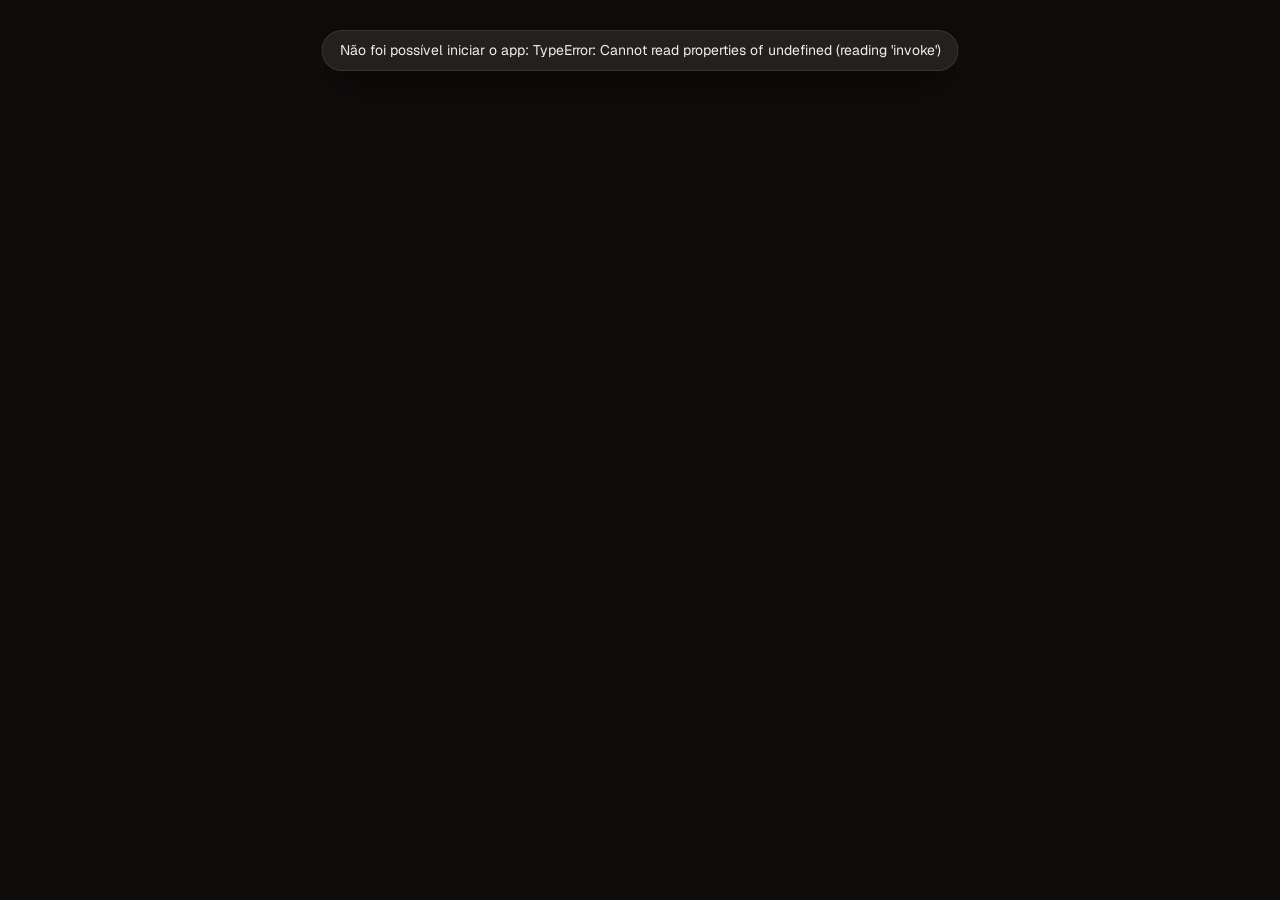
<file: app/ui/index.html>
<!doctype html><html lang="pt-BR"><head><meta charset="utf-8"><meta name="viewport" content="width=device-width, initial-scale=1"><meta name="color-scheme" content="dark"><title>StreamStudio</title><link rel="stylesheet" href="vendor/phosphor/regular.css"><link rel="stylesheet" href="vendor/phosphor/fill.css"><link rel="stylesheet" href="style.css"><link rel="stylesheet" href="app.css"></head><body><div id="app"></div><div id="toasts" class="toasts" aria-live="polite"></div><template id="t-entrada">
  <div class="geis" aria-hidden="true"><span class="gel gel-a"></span><span class="gel gel-b"></span><span class="gel gel-c"></span></div>

  <!-- TELA: apelido. Igual à entrada do site; o app lembra o apelido entre aberturas. -->
  <section class="entrada">
    <header class="barra">
      <span class="marca" translate="no">streamstudio<span class="marca-rec" aria-hidden="true"></span></span>
    </header>
    <main class="entrada-corpo" id="conteudo">
      <h1 class="titulo-luz">Transmita direto do seu PC.</h1>
      <p class="entrada-sub">Jogo em tela cheia, janela ou monitor, com o som só do que você escolher. Seus amigos assistem pelo navegador.</p>

      <form class="form-entrada" novalidate>
        <div class="campo">
          <label for="in-nome">Seu apelido</label>
          <input id="in-nome" class="input-grande" maxlength="24" autocomplete="nickname" spellcheck="false" placeholder="Como a galera te chama…">
        </div>
        <p class="erro" role="alert"></p>
        <div class="linha-acoes">
          <button type="submit" class="btn btn-claro btn-alto">Continuar</button>
        </div>
      </form>
    </main>
  </section>

</template>
<template id="t-inicio">
  <div class="geis" aria-hidden="true"><span class="gel gel-a"></span><span class="gel gel-b"></span><span class="gel gel-c"></span></div>

  <!-- TELA: início. Mesmos painéis do site (entrar e criar). Novo: engrenagem do servidor. -->
  <section class="inicio">
    <header class="barra">
      <span class="marca" translate="no">streamstudio<span class="marca-rec" aria-hidden="true"></span></span>
      <div class="topo-dir">
        <button class="chip-eu" type="button" aria-label="Trocar seu apelido">
          <span class="avatar" aria-hidden="true">NE</span>
          <span class="truncar">neto</span>
        </button>
      </div>
    </header>

    <main class="inicio-corpo" id="conteudo">
      <h1 class="sr">Entrar ou criar uma sala</h1>

      <section class="painel" aria-labelledby="entrar-tit">
        <h2 id="entrar-tit" class="painel-titulo">Entrar numa sala</h2>
        <p class="painel-sub">Cole o link do convite, ou use o código ou o nome da sala.</p>
        <form class="form-painel" novalidate>
          <div class="campo">
            <label for="in-codigo">Link, código ou nome da sala</label>
            <input id="in-codigo" autocomplete="off" spellcheck="false" autocapitalize="off" placeholder="k7mq-x3ta…">
          </div>
          <div class="campo" hidden>
            <label for="in-codigo-senha">Senha</label>
            <input id="in-codigo-senha" type="password" autocomplete="off" spellcheck="false">
          </div>
          <span class="ajuda">Link de convite entra sem senha.</span>
          <p class="erro" role="alert"></p>
          <button type="button" class="btn btn-claro btn-alto" data-submit>Entrar</button>
        </form>
      </section>

      <section class="painel" aria-labelledby="criar-tit">
        <h2 id="criar-tit" class="painel-titulo">Criar sala</h2>
        <p class="painel-sub">A senha já vem pronta. Cria e manda o convite.</p>
        <form class="form-painel" novalidate>
          <div class="campo">
            <label for="in-sala-nome">Nome da sala <span class="opcional">(opcional)</span></label>
            <input id="in-sala-nome" maxlength="40" autocomplete="off" placeholder="Sexta de filme…">
            <span class="ajuda">Sem nome, a sala fica com o código.</span>
          </div>
          <div class="campo">
            <label for="in-sala-senha">Senha</label>
            <div class="campo-com-botoes">
              <input id="in-sala-senha" type="password" autocomplete="new-password" spellcheck="false" value="cobra-lápis-91">
              <button type="button" class="btn btn-fantasma btn-icone" aria-label="Mostrar senha" aria-pressed="false"><i class="ph ph-eye" aria-hidden="true"></i></button>
              <button type="button" class="btn btn-fantasma btn-icone" aria-label="Gerar outra senha"><i class="ph ph-arrows-clockwise" aria-hidden="true"></i></button>
            </div>
          </div>
          <div class="campo">
            <label for="in-ocioso">Fechar se ninguém transmitir por</label>
            <select id="in-ocioso">
              <option value="5" selected>5 minutos</option>
              <option value="10">10 minutos</option>
              <option value="15">15 minutos</option>
              <option value="30">30 minutos</option>
              <option value="60">1 hora</option>
            </select>
          </div>
          <p class="erro" role="alert"></p>
          <button type="button" class="btn btn-claro btn-alto" data-submit>Criar sala</button>
        </form>
      </section>
    </main>
  </section>

  <!-- DIÁLOGO: servidor. Quase ninguém mexe; padrão = o site no ar. -->
  <dialog id="dlg-servidor" class="dialogo" aria-labelledby="dlg-servidor-tit">
    <form method="dialog">
      <h2 id="dlg-servidor-tit">Servidor</h2>
      <div class="campo">
        <label for="in-servidor">Endereço do StreamStudio</label>
        <input id="in-servidor" class="mono" spellcheck="false" autocomplete="off" value="https://stream.exemplo.com/stream">
        <span class="ajuda">É o mesmo endereço que você abre no navegador. Só troque se alguém te passou outro.</span>
      </div>
      <p class="status ok" role="status">Servidor respondendo</p>
      <div class="acoes acoes-separadas">
        <button type="button" class="btn btn-fantasma">Voltar ao padrão</button>
        <button class="btn btn-claro" value="ok" type="submit">Salvar</button>
      </div>
    </form>
  </dialog>

</template>
<template id="t-sala">
  <section class="sala">
    <div class="luz-ambiente" aria-hidden="true">
      <span class="luz luz-e"></span><span class="luz luz-c"></span><span class="luz luz-d"></span>
    </div>

    <header class="sala-topo">
      <div class="topo-esq">
        <a class="btn btn-fantasma btn-icone redondo" href="#" data-sair aria-label="Sair da sala"><i class="ph ph-arrow-left" aria-hidden="true"></i></a>
        <h1 class="sala-nome truncar">Sexta de jogo</h1>
        <button class="chip-codigo num" type="button" aria-label="Copiar código da sala">k7mq-x3ta</button>
        <span id="status-conexao" class="status ok" role="status">Conectado</span>
      </div>
      <div class="topo-dir">
        <div class="segmentado" role="radiogroup" aria-label="Layout">
          <button type="button" role="radio" aria-checked="true" data-layout="foco" title="Foco (G)"><span>Foco</span></button>
          <button type="button" role="radio" aria-checked="false" data-layout="mosaico" title="Mosaico (G)"><span>Mosaico</span></button>
        </div>
        <button class="btn btn-contorno" type="button"><i class="ph ph-user-plus" aria-hidden="true"></i><span>Convidar</span></button>
        <button class="btn btn-fantasma btn-icone redondo" type="button" aria-label="Abrir no navegador" title="Abrir esta sala no navegador"><i class="ph ph-arrow-square-out" aria-hidden="true"></i></button>
      </div>
    </header>

    <div class="sala-corpo">
      <main class="palco-area" id="conteudo">
        <!-- TELA: sala, ainda sem transmitir. O app não mostra os vídeos dos outros (isso fica no navegador). -->
        <div class="vazio pronto">
          <h2>Pronto pra transmitir</h2>
          <p>Clique em <b>Transmitir</b> e escolha um jogo, janela ou monitor. Quem está na sala vê pelo navegador, na hora.</p>
        </div>

        <!-- doca: igual à do site, sempre embaixo e no centro -->
        <div class="doca">
          <div class="doca-linha">
            <button type="button" class="btn btn-transmitir" data-ir="fonte.html"><span class="ponto-rec" aria-hidden="true"></span><span>Transmitir</span></button>
            <button class="btn btn-contorno btn-icone redondo" type="button" popovertarget="pop-tx" aria-label="Ajustes da transmissão"><i class="ph ph-gear-six" aria-hidden="true"></i></button>
          </div>
        </div>
      </main>

      <aside class="lateral" aria-label="Pessoas na sala">
        <section class="cartao cartao-pessoas" aria-labelledby="pessoas-tit">
          <h2 class="cartao-tit" id="pessoas-tit">Na sala <span class="num">0</span></h2>
          <ul class="lista-pessoas"></ul>
        </section>
      </aside>
    </div>

    <!-- menu da engrenagem: os mesmos campos do site, com os valores que o app aceita -->
    <div id="pop-tx" class="pop-tx" popover aria-labelledby="pop-tx-tit">
      <h2 class="pop-tit" id="pop-tx-tit">Ajustes da transmissão</h2>
      <p class="tx-info num">VP9 · libvpx (processador)
1920×1080 · 60 fps · até 12 Mbps</p>
      <div class="grade-op">
        <div class="campo">
          <label for="op-res">Resolução</label>
          <select id="op-res">
            <option value="720">720p</option>
            <option value="1080" selected>1080p</option>
            <option value="1440">1440p</option>
            <option value="2160">4K</option>
          </select>
        </div>
        <div class="campo">
          <label for="op-fps">Quadros</label>
          <select id="op-fps">
            <option value="30">30 fps</option>
            <option value="60" selected>60 fps</option>
          </select>
        </div>
        <div class="campo">
          <label for="op-bitrate">Bitrate</label>
          <select id="op-bitrate">
            <option value="4">4 Mbps</option>
            <option value="6">6 Mbps</option>
            <option value="8">8 Mbps</option>
            <option value="12" selected>12 Mbps</option>
            <option value="16">16 Mbps</option>
            <option value="20">20 Mbps</option>
            <option value="25">25 Mbps</option>
            <option value="30">30 Mbps</option>
          </select>
        </div>
        <div class="campo">
          <label for="op-codec">Codec</label>
          <select id="op-codec">
            <option value="auto" selected>Automático (VP9)</option>
            <option value="h264">H.264</option>
            <option value="vp8">VP8</option>
            <option value="vp9">VP9</option>
            <option value="av1">AV1</option>
          </select>
        </div>
      </div>
      <label class="check"><input type="checkbox" id="op-svc"> Camadas de qualidade (SVC)</label>
      <p class="ajuda">O codec já vem escolhido pro seu PC: H.264 só quando a placa de vídeo codifica, senão VP9. As camadas ajudam quem tem internet fraca, mas baixam a qualidade pra todo mundo: deixe desligado se ninguém reclamar.</p>
    </div>
  </section>

</template>
<template id="t-ao-vivo">
  <section class="sala">
    <div class="luz-ambiente" aria-hidden="true">
      <span class="luz luz-e"></span><span class="luz luz-c"></span><span class="luz luz-d"></span>
    </div>

    <header class="sala-topo">
      <div class="topo-esq">
        <a class="btn btn-fantasma btn-icone redondo" href="#" data-sair aria-label="Sair da sala"><i class="ph ph-arrow-left" aria-hidden="true"></i></a>
        <h1 class="sala-nome truncar">Sexta de jogo</h1>
        <button class="chip-codigo num" type="button" aria-label="Copiar código da sala">k7mq-x3ta</button>
        <span id="status-conexao" class="status ok" role="status">Conectado</span>
      </div>
      <div class="topo-dir">
        <div class="segmentado" role="radiogroup" aria-label="Layout">
          <button type="button" role="radio" aria-checked="true" data-layout="foco" title="Foco (G)"><span>Foco</span></button>
          <button type="button" role="radio" aria-checked="false" data-layout="mosaico" title="Mosaico (G)"><span>Mosaico</span></button>
        </div>
        <button class="btn btn-contorno" type="button"><i class="ph ph-user-plus" aria-hidden="true"></i><span>Convidar</span></button>
        <button class="btn btn-fantasma btn-icone redondo" type="button" aria-label="Abrir no navegador" title="Abrir esta sala no navegador"><i class="ph ph-arrow-square-out" aria-hidden="true"></i></button>
      </div>
    </header>

    <div class="sala-corpo">
      <main class="palco-area" id="conteudo">
        <!-- TELA: ao vivo. Prévia da fonte (miniatura renovada a cada poucos segundos) e os números do envio. -->
        <div class="fonte-no-ar">
          <canvas class="mini-falsa" aria-label="Prévia da sua transmissão"></canvas>
          <div class="controles">
            <div class="ctl-esq">
              <span class="selo-vivo"><span class="ponto-rec" aria-hidden="true"></span>Ao vivo</span>
              <span class="quem truncar">Horizonte Selvagem</span>
              <span class="sem-som"><i class="ph ph-speaker-high" aria-hidden="true"></i>Tudo menos o Discord</span>
            </div>
            <span class="legenda-previa">Prévia</span>
          </div>
        </div>
        <div class="medidores" >
            <div class="medidor">
              <span class="medidor-tit">Quadros</span>
              <span class="medidor-valor">59<small> fps</small></span>
              <span class="medidor-sub">de 60</span>
            </div>
            <div class="medidor">
              <span class="medidor-tit">Envio</span>
              <span class="medidor-valor">11,4<small> Mbps</small></span>
              <span class="medidor-sub">até 12</span>
            </div>
            <div class="medidor">
              <span class="medidor-tit">Perda</span>
              <span class="medidor-valor">0,0<small> %</small></span>
              <span class="medidor-sub">ping 18 ms</span>
            </div>
            <div class="medidor">
              <span class="medidor-tit">Som</span>
              <span class="medidor-valor">387<small> kbps</small></span>
              <span class="medidor-sub">Opus estéreo</span>
            </div>
            <div class="medidor">
              <span class="medidor-tit">Codec</span>
              <span class="medidor-valor">VP9<small></small></span>
              <span class="medidor-sub">1920×1080</span>
            </div>
        </div>
        <!-- doca: igual à do site, sempre embaixo e no centro -->
        <div class="doca"><p id="aviso-tx" class="tx-aviso" role="status" hidden></p>


          <div class="doca-linha">
            <div class="ao-vivo">
              <span class="ponto-rec" aria-hidden="true"></span>
              <span class="num">00:42:17</span>
              <button type="button" class="btn btn-parar" data-ir="sala.html">Parar</button>
            </div>
            <button type="button" class="btn btn-contorno" data-ir="fonte.html"><i class="ph ph-swap" aria-hidden="true"></i><span>Trocar fonte</span></button>
            <button class="btn btn-contorno btn-icone redondo" id="btn-config-tx" type="button" popovertarget="pop-tx" aria-label="Ajustes da transmissão"><i class="ph ph-gear-six" aria-hidden="true"></i></button>
          </div>
        </div>
      </main>

      <aside class="lateral" aria-label="Pessoas na sala">
        <section class="cartao cartao-pessoas" aria-labelledby="pessoas-tit">
          <h2 class="cartao-tit" id="pessoas-tit">Na sala <span class="num">0</span></h2>
          <ul class="lista-pessoas"></ul>
        </section>
      </aside>
    </div>

    <!-- menu da engrenagem: os mesmos campos do site, com os valores que o app aceita -->
    <div id="pop-tx" class="pop-tx" popover aria-labelledby="pop-tx-tit">
      <h2 class="pop-tit" id="pop-tx-tit">Ajustes da transmissão</h2>
      <p class="tx-info num">VP9 · libvpx (processador)
1920×1080 · 60 fps · até 12 Mbps</p>
      <div class="grade-op">
        <div class="campo">
          <label for="op-res">Resolução</label>
          <select id="op-res">
            <option value="720">720p</option>
            <option value="1080" selected>1080p</option>
            <option value="1440">1440p</option>
            <option value="2160">4K</option>
          </select>
        </div>
        <div class="campo">
          <label for="op-fps">Quadros</label>
          <select id="op-fps">
            <option value="30">30 fps</option>
            <option value="60" selected>60 fps</option>
          </select>
        </div>
        <div class="campo">
          <label for="op-bitrate">Bitrate</label>
          <select id="op-bitrate">
            <option value="4">4 Mbps</option>
            <option value="6">6 Mbps</option>
            <option value="8">8 Mbps</option>
            <option value="12" selected>12 Mbps</option>
            <option value="16">16 Mbps</option>
            <option value="20">20 Mbps</option>
            <option value="25">25 Mbps</option>
            <option value="30">30 Mbps</option>
          </select>
        </div>
        <div class="campo">
          <label for="op-codec">Codec</label>
          <select id="op-codec">
            <option value="auto" selected>Automático (VP9)</option>
            <option value="h264">H.264</option>
            <option value="vp8">VP8</option>
            <option value="vp9">VP9</option>
            <option value="av1">AV1</option>
          </select>
        </div>
      </div>
      <label class="check"><input type="checkbox" id="op-svc"> Camadas de qualidade (SVC)</label>
      <p class="ajuda">O codec já vem escolhido pro seu PC: H.264 só quando a placa de vídeo codifica, senão VP9. As camadas ajudam quem tem internet fraca, mas baixam a qualidade pra todo mundo: deixe desligado se ninguém reclamar.</p>
    </div>
  </section>

</template>
<template id="t-fonte">  <dialog class="dialogo largo" id="dlg-fonte" aria-labelledby="dlg-fonte-tit">
    <form method="dialog">
      <h2 id="dlg-fonte-tit">O que transmitir</h2>

      <section class="secao" aria-label="Imagem">
        <div class="secao-topo">
          <div class="segmentado" role="radiogroup" aria-label="Tipo de fonte" data-mostra="tipo">
            <button type="button" role="radio" aria-checked="true" data-valor="janelas"><span>Janelas</span></button>
            <button type="button" role="radio" aria-checked="false" data-valor="telas"><span>Telas</span></button>
          </div>
          <button type="button" class="btn btn-fantasma btn-icone redondo" aria-label="Atualizar a lista" title="Atualizar a lista"><i class="ph ph-arrows-clockwise" aria-hidden="true"></i></button>
        </div>
        <div class="fontes" role="radiogroup" aria-label="Janelas" data-de="tipo" data-valor="janelas"></div>
        <div class="fontes" role="radiogroup" aria-label="Telas" data-de="tipo" data-valor="telas" hidden></div>
        <p class="ajuda">Jogo em tela cheia aparece aqui como janela. Se ficar preto, mude o jogo para "janela sem bordas".</p>
      </section>

      <section class="secao" aria-labelledby="som-tit">
        <h3 id="som-tit">Som</h3>
        <div class="segmentado largo" role="radiogroup" aria-label="Som" data-mostra="som">
          <button type="button" role="radio" aria-checked="true" data-valor="menos-discord"><span>Tudo menos o Discord</span></button>
          <button type="button" role="radio" aria-checked="false" data-valor="app"><span>Só um app</span></button>
          <button type="button" role="radio" aria-checked="false" data-valor="sem"><span>Sem som</span></button>
        </div>
        <p class="ajuda" data-de="som" data-valor="menos-discord">Som dos jogos e aplicativos, sem o Discord nem o próprio app. Sons do Windows e de alguns iniciadores ficam de fora. Apps novos podem levar um instante para entrar.</p>
        <div class="som-app" data-de="som" data-valor="app" hidden>
          <select id="processo-audio" aria-label="App que vai com o som"></select>
          <p class="ajuda">Só o som desse app vai junto. Música, Discord e avisos do Windows ficam de fora.</p>
        </div>
        <p class="ajuda" data-de="som" data-valor="sem" hidden>A transmissão vai sem som nenhum.</p>
      </section>

      <p class="erro" role="alert"></p><div class="acoes">
        <button type="button" class="btn btn-fantasma" id="cancelar-fonte">Cancelar</button>
        <button type="submit" class="btn btn-transmitir" id="confirmar-fonte"><span class="ponto-rec" aria-hidden="true"></span><span>Transmitir</span></button>
      </div>
    </form>
  </dialog>

</template><template id="t-convite">  <dialog id="dlg-convite" class="dialogo" aria-labelledby="dlg-convite-tit">
    <form method="dialog">
      <h2 id="dlg-convite-tit">Chamar pra <span id="convite-sala"></span></h2>
      <div class="campo">
        <label for="convite-link">Link de convite</label>
        <div class="campo-com-botoes">
          <input id="convite-link" readonly class="mono">
          <button type="button" class="btn btn-claro" data-copiar="convite-link"><i class="ph ph-copy" aria-hidden="true"></i>Copiar</button>
        </div>
        <span class="ajuda">Entra direto, sem senha. Mande só pra quem você quer na sala.</span>
      </div>
      <div class="campo">
        <label for="convite-codigo">Ou o código, com a senha</label>
        <div class="campo-com-botoes">
          <input id="convite-codigo" readonly class="mono">
          <button type="button" class="btn btn-contorno" data-copiar="convite-codigo"><i class="ph ph-copy" aria-hidden="true"></i>Copiar</button>
        </div>
        <span class="ajuda">Também dá pra entrar pelo nome da sala e a senha.</span>
      </div>
      <div class="campo" id="campo-convite-senha" hidden>
        <label for="convite-senha">Senha</label>
        <div class="campo-com-botoes">
          <input id="convite-senha" type="password" readonly class="mono">
          <button type="button" class="btn btn-fantasma btn-icone" id="btn-ver-convite-senha" aria-label="Mostrar senha" aria-pressed="false"><i class="ph ph-eye" aria-hidden="true"></i></button>
          <button type="button" class="btn btn-contorno" data-copiar="convite-senha"><i class="ph ph-copy" aria-hidden="true"></i>Copiar</button>
        </div>
      </div>
      <p class="ajuda" id="convite-sem-senha" hidden>A senha ficou no navegador onde você criou a sala.</p>
      <div class="acoes">
        <button class="btn btn-contorno" value="ok" type="submit">Fechar</button>
      </div>
    </form>
  </dialog></template><script type="module" src="app.js"></script></body></html>
</file>
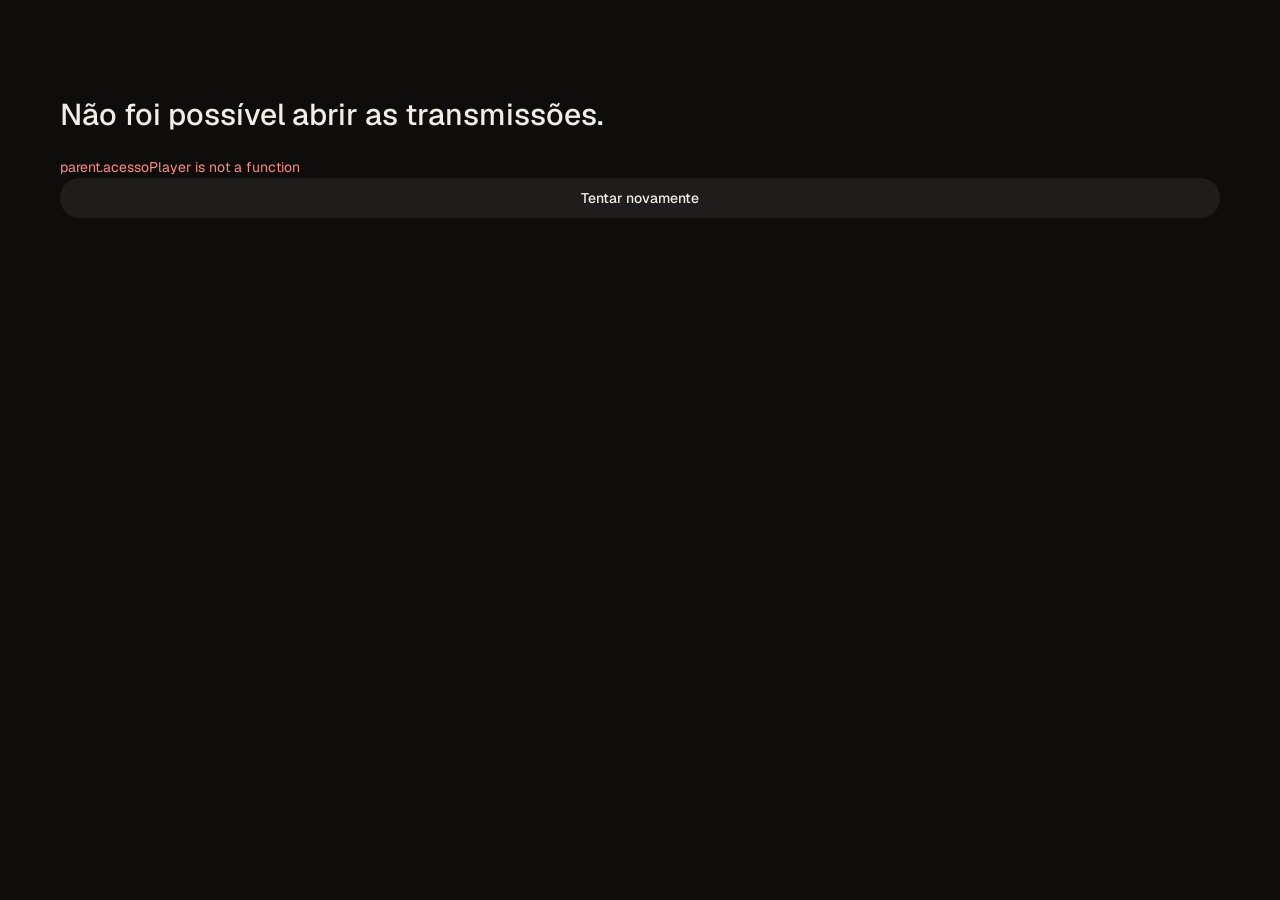
<file: app/ui/player/index.html>
<!doctype html>
<html lang="pt-BR">
<head>
  <meta charset="utf-8">
  <meta name="viewport" content="width=device-width, initial-scale=1, viewport-fit=cover">
  <meta name="color-scheme" content="dark">
  <meta name="theme-color" content="#0f0d0c">
  <meta name="robots" content="noindex, nofollow">
  <meta name="description" content="Salas privadas pra transmitir tela, janela ou jogo pros amigos, com som e em alta qualidade.">
  <!-- __BASE__ é trocado pelo instalador (ex.: /stream); os links relativos partem daqui -->
  <base href="./">
  <title>StreamStudio</title>
  <link rel="icon" href="data:image/svg+xml,<svg xmlns='http://www.w3.org/2000/svg' viewBox='0 0 32 32'><rect width='32' height='32' rx='9' fill='%230f0d0c'/><circle cx='16' cy='16' r='6' fill='%23ff3b30'/></svg>">
  <link rel="preload" href="vendor/fonts/Geist-Variable.woff2" as="font" type="font/woff2" crossorigin>
  <!-- ?v= é trocado a cada instalação: o Cloudflare guarda arquivos por horas -->
  <link rel="stylesheet" href="vendor/phosphor/regular.css?v=2.1.2">
  <link rel="stylesheet" href="vendor/phosphor/fill.css?v=2.1.2">
  <link rel="stylesheet" href="style.css?v=app">
<link rel="stylesheet" href="ponte.css"></head>
<body>
  <a class="pular" href="#conteudo">Pular para o conteúdo</a>

  <!-- luz difusa de estúdio (fora da sala) -->
  <div class="geis" aria-hidden="true"><span class="gel gel-a"></span><span class="gel gel-b"></span><span class="gel gel-c"></span></div>

  <!-- ================= ENTRADA: apelido (e senha, se veio pelo endereço de uma sala) ================= -->
  <section id="tela-entrada" class="entrada" hidden>
    <header class="barra">
      <a class="marca" href="./" data-link translate="no">streamstudio<span class="marca-rec" aria-hidden="true"></span></a>
    </header>
    <main class="entrada-corpo" id="conteudo">
      <h1 class="titulo-luz" id="entrada-titulo">Transmita junto com seus amigos.</h1>
      <p class="entrada-sub" id="entrada-sub">Tela, janela ou jogo, com som e em alta qualidade. Sem cadastro.</p>

      <form id="form-entrada" class="form-entrada" novalidate>
        <div class="campo">
          <label for="in-nome">Seu apelido</label>
          <input id="in-nome" class="input-grande" name="nickname" maxlength="24" autocomplete="nickname" spellcheck="false" placeholder="Como a galera te chama…">
        </div>
        <div class="campo" id="campo-senha-sala" hidden>
          <label for="in-senha-sala">Senha da sala</label>
          <input id="in-senha-sala" class="input-grande" name="password" type="password" autocomplete="off" spellcheck="false">
        </div>
        <p id="erro-entrada" class="erro" role="alert"></p>
        <div class="linha-acoes">
          <button class="btn btn-claro btn-alto" type="submit" id="btn-entrar">Continuar</button>
          <a class="link-sec" id="link-inicio" href="./" data-link hidden>Ir pro início</a>
        </div>
      </form>
    </main>
  </section>

  <!-- ================= INÍCIO: entrar ou criar ================= -->
  <section id="tela-inicio" class="inicio" hidden>
    <header class="barra">
      <a class="marca" href="./" data-link translate="no">streamstudio<span class="marca-rec" aria-hidden="true"></span></a>
      <button class="chip-eu" id="btn-nome" type="button" aria-label="Trocar seu apelido">
        <span class="avatar" id="avatar-eu" aria-hidden="true"></span>
        <span id="nome-atual" class="truncar"></span>
      </button>
    </header>

    <main class="inicio-corpo">
      <h1 class="sr">Entrar ou criar uma sala</h1>

      <section class="painel" aria-labelledby="entrar-tit">
        <h2 id="entrar-tit" class="painel-titulo">Entrar numa sala</h2>
        <p class="painel-sub">Com o link do convite, o código ou o nome da sala.</p>
        <form id="form-entrar-sala" class="form-painel" novalidate>
          <div class="campo">
            <label for="in-codigo">Link, código ou nome da sala</label>
            <input id="in-codigo" name="sala" autocomplete="off" spellcheck="false" autocapitalize="off" placeholder="k7mq-x3ta…">
          </div>
          <div class="campo" id="campo-codigo-senha">
            <label for="in-codigo-senha">Senha</label>
            <input id="in-codigo-senha" name="senha-sala" type="password" autocomplete="off" spellcheck="false">
            <span class="ajuda">Link de convite entra sem senha.</span>
          </div>
          <p id="erro-entrar-sala" class="erro" role="alert"></p>
          <button class="btn btn-claro btn-alto" type="submit" id="btn-entrar-sala">Entrar</button>
        </form>
      </section>

      <section class="painel" aria-labelledby="criar-tit">
        <h2 id="criar-tit" class="painel-titulo">Criar sala</h2>
        <p class="painel-sub">A senha já vem pronta. Cria e manda o convite.</p>
        <form id="form-criar" class="form-painel" novalidate>
          <div class="campo">
            <label for="in-sala-nome">Nome da sala <span class="opcional">(opcional)</span></label>
            <input id="in-sala-nome" name="sala-nome" maxlength="40" autocomplete="off" placeholder="Sexta de filme…">
            <span class="ajuda">Sem nome, a sala fica com o código.</span>
          </div>
          <div class="campo">
            <label for="in-sala-senha">Senha</label>
            <div class="campo-com-botoes">
              <input id="in-sala-senha" name="nova-senha" type="password" autocomplete="new-password" spellcheck="false" maxlength="128">
              <button type="button" class="btn btn-fantasma btn-icone" id="btn-ver-senha" aria-label="Mostrar senha" aria-pressed="false"><i class="ph ph-eye" aria-hidden="true"></i></button>
              <button type="button" class="btn btn-fantasma btn-icone" id="btn-gerar-senha" aria-label="Gerar outra senha"><i class="ph ph-arrows-clockwise" aria-hidden="true"></i></button>
            </div>
          </div>
          <div class="campo">
            <label for="in-ocioso">Fechar se ninguém transmitir por</label>
            <select id="in-ocioso" name="ocioso">
              <option value="5" selected>5 minutos</option>
              <option value="10">10 minutos</option>
              <option value="15">15 minutos</option>
              <option value="30">30 minutos</option>
              <option value="60">1 hora</option>
            </select>
            <span class="ajuda">A sala também fecha quando todo mundo sai.</span>
          </div>
          <p id="erro-criar" class="erro" role="alert"></p>
          <button class="btn btn-claro btn-alto" type="submit" id="btn-criar">Criar sala</button>
          <p class="capacidade num" id="capacidade" aria-live="polite"></p>
        </form>
      </section>
    </main>
  </section>

  <!-- ================= SALA ================= -->
  <section id="tela-sala" class="sala" hidden>
    <div class="luz-ambiente" aria-hidden="true">
      <span class="luz luz-e" id="luz-e"></span><span class="luz luz-c" id="luz-c"></span><span class="luz luz-d" id="luz-d"></span>
    </div>

    <header class="sala-topo">
      <div class="topo-esq">
        <a class="btn btn-fantasma btn-icone redondo" href="./" data-link aria-label="Sair da sala"><i class="ph ph-arrow-left" aria-hidden="true"></i></a>
        <h1 class="sala-nome truncar" id="sala-nome"></h1>
        <button class="chip-codigo num" id="btn-codigo" type="button" aria-label="Copiar código da sala"></button>
        <span id="status-conexao" class="status" role="status">Conectando…</span>
      </div>
      <div class="topo-dir">
        <div class="segmentado" role="radiogroup" aria-label="Layout">
          <button role="radio" aria-checked="true" data-layout="foco" title="Foco (G)"><span>Foco</span></button>
          <button role="radio" aria-checked="false" data-layout="mosaico" title="Mosaico (G)"><span>Mosaico</span></button>
        </div>
        <button id="btn-convidar" class="btn btn-contorno"><i class="ph ph-user-plus" aria-hidden="true"></i><span>Convidar</span></button>
        <button id="btn-ajustes-sala" class="btn btn-fantasma btn-icone redondo" aria-label="Ajustes da sala" title="Ajustes da sala" hidden><i class="ph ph-sliders-horizontal" aria-hidden="true"></i></button>
        <button id="btn-pessoas" class="btn btn-fantasma btn-icone redondo" aria-label="Mostrar quem está na sala" aria-expanded="true"><i class="ph ph-sidebar-simple" aria-hidden="true"></i></button>
      </div>
    </header>

    <div class="sala-corpo">
      <main class="palco-area" id="palco-area">
        <div class="aviso-ocioso" id="aviso-ocioso" role="status" hidden></div>

        <div id="vazio" class="vazio">
          <h2>Ninguém transmitindo ainda</h2>
          <p>Clique em <b>Transmitir</b> e escolha um jogo, janela ou tela. Todo mundo na sala começa a ver na hora.</p>
        </div>

        <div id="palco" class="palco" tabindex="-1" hidden>
          <div class="palco-video" id="palco-video"></div>
          <div class="stats" id="stats" hidden></div>
          <div class="carregando" id="carregando" hidden><span class="carregando-barra"></span></div>
          <div class="controles" id="controles">
            <div class="ctl-esq">
              <span class="selo-vivo"><span class="ponto-rec" aria-hidden="true"></span>Ao vivo</span>
              <span class="quem truncar" id="quem-assiste"></span>
              <span class="sem-som" id="sem-som" hidden><i class="ph ph-speaker-slash" aria-hidden="true"></i>Sem som</span>
            </div>
            <div class="ctl-dir">
              <button class="ico" id="btn-mudo" aria-label="Mudo (M)"><i class="ph ph-speaker-high" aria-hidden="true"></i></button>
              <input id="volume" type="range" min="0" max="100" value="80" aria-label="Volume">
              <button class="ico" id="btn-stats" aria-label="Estatísticas (I)" aria-pressed="false"><i class="ph ph-chart-line" aria-hidden="true"></i></button>
              <button class="ico" id="btn-pip" aria-label="Janela flutuante (P)"><i class="ph ph-picture-in-picture" aria-hidden="true"></i></button>
              <button class="ico" id="btn-teatro" aria-label="Modo teatro (T)" aria-pressed="false"><i class="ph ph-rectangle" aria-hidden="true"></i></button>
              <button class="ico" id="btn-cheia" aria-label="Tela cheia (F)"><i class="ph ph-corners-out" aria-hidden="true"></i></button>
            </div>
          </div>
        </div>

        <div id="faixa" class="faixa" hidden aria-label="Outras transmissões"></div>
        <div id="mosaico" class="mosaico" hidden aria-label="Todas as transmissões"></div>

        <!-- doca: transmitir fica sempre no mesmo lugar, embaixo e no centro do palco -->
        <div class="doca" id="doca">
          <p class="tx-aviso" id="tx-aviso" role="status" hidden></p>
          <div class="doca-linha">
            <button id="btn-transmitir" class="btn btn-transmitir" type="button"><span class="ponto-rec" aria-hidden="true"></span><span>Transmitir</span></button>
            <div id="ao-vivo" class="ao-vivo" hidden>
              <span class="ponto-rec" aria-hidden="true"></span>
              <span class="num" id="tempo-no-ar">00:00:00</span>
              <button class="btn btn-parar" id="btn-parar" type="button">Parar</button>
            </div>
            <button class="btn btn-contorno" id="btn-trocar" type="button" hidden><i class="ph ph-swap" aria-hidden="true"></i><span>Trocar fonte</span></button>
            <button class="btn btn-contorno btn-icone redondo" id="btn-config-tx" type="button" popovertarget="pop-tx" aria-label="Ajustes da transmissão"><i class="ph ph-gear-six" aria-hidden="true"></i></button>
          </div>
        </div>
      </main>

      <aside class="lateral" id="lateral" aria-label="Pessoas na sala">
        <section class="cartao cartao-pessoas" aria-labelledby="pessoas-tit">
          <h2 class="cartao-tit" id="pessoas-tit">Na sala <span class="num" id="qtd-sala"></span></h2>
          <ul id="lista-pessoas" class="lista-pessoas"></ul>
        </section>
      </aside>
    </div>

    <div id="pop-tx" class="pop-tx" popover aria-labelledby="pop-tx-tit">
      <h2 class="pop-tit" id="pop-tx-tit">Ajustes da transmissão</h2>
      <p class="tx-info num" id="tx-info" hidden></p>
      <div class="grade-op">
        <div class="campo">
          <label for="op-res">Resolução</label>
          <select id="op-res">
            <option value="720">720p</option>
            <option value="1080">1080p</option>
            <option value="1440">1440p</option>
            <option value="2160">4K</option>
          </select>
        </div>
        <div class="campo">
          <label for="op-fps">Quadros</label>
          <select id="op-fps">
            <option value="30">30 fps</option>
            <option value="60">60 fps</option>
          </select>
        </div>
        <div class="campo">
          <label for="op-bitrate">Bitrate</label>
          <select id="op-bitrate">
            <option value="4">4 Mbps</option>
            <option value="6">6 Mbps</option>
            <option value="8">8 Mbps</option>
            <option value="12">12 Mbps</option>
            <option value="16">16 Mbps</option>
            <option value="20">20 Mbps</option>
            <option value="25">25 Mbps</option>
            <option value="30">30 Mbps</option>
          </select>
        </div>
        <div class="campo">
          <label for="op-codec">Codec</label>
          <select id="op-codec">
            <option value="h264">H.264</option>
            <option value="vp8">VP8</option>
            <option value="vp9">VP9</option>
            <option value="av1">AV1</option>
          </select>
        </div>
      </div>
      <label class="check"><input type="checkbox" id="op-audio" checked> Levar o som junto</label>
      <p class="ajuda" id="op-dica">Os ajustes valem na hora, até com a transmissão no ar. O codec já vem escolhido pro seu PC: H.264 quando o navegador usa a placa de vídeo, VP9 quando não usa. No Firefox, use VP8.</p>
      <p class="tx-aviso" id="aviso-navegador" hidden>No Firefox a imagem trava quando a janela transmitida fica atrás de outra, e o fps cai. Pra transmitir, use Chrome ou Edge. Pra assistir, qualquer um serve.</p>
    </div>
  </section>

  <!-- ================= DIÁLOGO: CONVITE ================= -->
  <dialog id="dlg-convite" class="dialogo" aria-labelledby="dlg-convite-tit">
    <form method="dialog">
      <h2 id="dlg-convite-tit">Chamar pra <span id="convite-sala"></span></h2>
      <div class="campo">
        <label for="convite-link">Link de convite</label>
        <div class="campo-com-botoes">
          <input id="convite-link" readonly class="mono">
          <button type="button" class="btn btn-claro" data-copiar="convite-link"><i class="ph ph-copy" aria-hidden="true"></i>Copiar</button>
        </div>
        <span class="ajuda">Entra direto, sem senha. Mande só pra quem você quer na sala.</span>
      </div>
      <div class="campo">
        <label for="convite-codigo">Ou o código, com a senha</label>
        <div class="campo-com-botoes">
          <input id="convite-codigo" readonly class="mono">
          <button type="button" class="btn btn-contorno" data-copiar="convite-codigo"><i class="ph ph-copy" aria-hidden="true"></i>Copiar</button>
        </div>
        <span class="ajuda">Também dá pra entrar pelo nome da sala e a senha.</span>
      </div>
      <div class="campo" id="campo-convite-senha" hidden>
        <label for="convite-senha">Senha</label>
        <div class="campo-com-botoes">
          <input id="convite-senha" type="password" readonly class="mono">
          <button type="button" class="btn btn-fantasma btn-icone" id="btn-ver-convite-senha" aria-label="Mostrar senha" aria-pressed="false"><i class="ph ph-eye" aria-hidden="true"></i></button>
          <button type="button" class="btn btn-contorno" data-copiar="convite-senha"><i class="ph ph-copy" aria-hidden="true"></i>Copiar</button>
        </div>
      </div>
      <p class="ajuda" id="convite-sem-senha" hidden>A senha ficou no navegador onde você criou a sala.</p>
      <div class="acoes">
        <button class="btn btn-contorno" value="ok" type="submit">Fechar</button>
      </div>
    </form>
  </dialog>

  <!-- ================= DIÁLOGO: AJUSTES DA SALA (dono) ================= -->
  <dialog id="dlg-ajustes" class="dialogo" aria-labelledby="dlg-ajustes-tit">
    <form method="dialog" id="form-ajustes">
      <h2 id="dlg-ajustes-tit">Ajustes da sala</h2>
      <div class="campo">
        <label for="aj-ocioso">Fechar se ninguém transmitir por</label>
        <select id="aj-ocioso">
          <option value="1">1 minuto</option>
          <option value="5">5 minutos</option>
          <option value="10">10 minutos</option>
          <option value="15">15 minutos</option>
          <option value="30">30 minutos</option>
          <option value="60">1 hora</option>
        </select>
      </div>
      <div class="campo">
        <span class="rotulo">Link de convite</span>
        <button type="button" class="btn btn-contorno" id="btn-novo-convite"><i class="ph ph-arrows-clockwise" aria-hidden="true"></i>Trocar o link</button>
        <span class="ajuda">O link antigo para de funcionar. Quem já está na sala continua.</span>
      </div>
      <p id="erro-ajustes" class="erro" role="alert"></p>
      <div class="acoes acoes-separadas">
        <button type="button" class="btn btn-perigo-suave" id="btn-encerrar"><i class="ph ph-trash" aria-hidden="true"></i>Encerrar sala</button>
        <button class="btn btn-claro" value="ok" type="submit">Pronto</button>
      </div>
    </form>
  </dialog>

  <!-- ================= DIÁLOGO: APELIDO ================= -->
  <dialog id="dlg-nome" class="dialogo estreito" aria-labelledby="dlg-nome-tit">
    <form method="dialog" id="form-nome">
      <h2 id="dlg-nome-tit">Trocar apelido</h2>
      <div class="campo">
        <label for="in-novo-nome">Seu apelido</label>
        <input id="in-novo-nome" name="nickname" maxlength="24" autocomplete="nickname" spellcheck="false">
      </div>
      <p id="erro-nome" class="erro" role="alert"></p>
      <div class="acoes">
        <button class="btn btn-fantasma" value="cancelar" type="submit" formnovalidate>Cancelar</button>
        <button class="btn btn-claro" value="ok" type="submit">Salvar</button>
      </div>
    </form>
  </dialog>

  <div id="toasts" class="toasts" aria-live="polite"></div>

  <script type="module" src="iniciar.js"></script>
</body>
</html>
</file>
<file: app/ui/vendor/phosphor/regular.css>
@font-face {
  font-family: "Phosphor";
  src:
    url("./Phosphor.woff2") format("woff2"),
    url("./Phosphor.woff") format("woff"),
    url("./Phosphor.ttf") format("truetype"),
    url("./Phosphor.svg#Phosphor") format("svg");
  font-weight: normal;
  font-style: normal;
  font-display: block;
}

.ph {
  /* use !important to prevent issues with browser extensions that change fonts */
  font-family: "Phosphor" !important;
  speak: never;
  font-style: normal;
  font-weight: normal;
  font-variant: normal;
  text-transform: none;
  line-height: 1;

  /* Enable Ligatures ================ */
  letter-spacing: 0;
  -webkit-font-feature-settings: "liga";
  -moz-font-feature-settings: "liga=1";
  -moz-font-feature-settings: "liga";
  -ms-font-feature-settings: "liga" 1;
  font-feature-settings: "liga";
  -webkit-font-variant-ligatures: discretionary-ligatures;
  font-variant-ligatures: discretionary-ligatures;

  /* Better Font Rendering =========== */
  -webkit-font-smoothing: antialiased;
  -moz-osx-font-smoothing: grayscale;
}

.ph.ph-acorn:before {
  content: "\eb9a";
}
.ph.ph-address-book:before {
  content: "\e6f8";
}
.ph.ph-address-book-tabs:before {
  content: "\ee4e";
}
.ph.ph-air-traffic-control:before {
  content: "\ecd8";
}
.ph.ph-airplane:before {
  content: "\e002";
}
.ph.ph-airplane-in-flight:before {
  content: "\e4fe";
}
.ph.ph-airplane-landing:before {
  content: "\e502";
}
.ph.ph-airplane-takeoff:before {
  content: "\e504";
}
.ph.ph-airplane-taxiing:before {
  content: "\e500";
}
.ph.ph-airplane-tilt:before {
  content: "\e5d6";
}
.ph.ph-airplay:before {
  content: "\e004";
}
.ph.ph-alarm:before {
  content: "\e006";
}
.ph.ph-alien:before {
  content: "\e8a6";
}
.ph.ph-align-bottom:before {
  content: "\e506";
}
.ph.ph-align-bottom-simple:before {
  content: "\eb0c";
}
.ph.ph-align-center-horizontal:before {
  content: "\e50a";
}
.ph.ph-align-center-horizontal-simple:before {
  content: "\eb0e";
}
.ph.ph-align-center-vertical:before {
  content: "\e50c";
}
.ph.ph-align-center-vertical-simple:before {
  content: "\eb10";
}
.ph.ph-align-left:before {
  content: "\e50e";
}
.ph.ph-align-left-simple:before {
  content: "\eaee";
}
.ph.ph-align-right:before {
  content: "\e510";
}
.ph.ph-align-right-simple:before {
  content: "\eb12";
}
.ph.ph-align-top:before {
  content: "\e512";
}
.ph.ph-align-top-simple:before {
  content: "\eb14";
}
.ph.ph-amazon-logo:before {
  content: "\e96c";
}
.ph.ph-ambulance:before {
  content: "\e572";
}
.ph.ph-anchor:before {
  content: "\e514";
}
.ph.ph-anchor-simple:before {
  content: "\e5d8";
}
.ph.ph-android-logo:before {
  content: "\e008";
}
.ph.ph-angle:before {
  content: "\e7bc";
}
.ph.ph-angular-logo:before {
  content: "\eb80";
}
.ph.ph-aperture:before {
  content: "\e00a";
}
.ph.ph-app-store-logo:before {
  content: "\e974";
}
.ph.ph-app-window:before {
  content: "\e5da";
}
.ph.ph-apple-logo:before {
  content: "\e516";
}
.ph.ph-apple-podcasts-logo:before {
  content: "\eb96";
}
.ph.ph-approximate-equals:before {
  content: "\edaa";
}
.ph.ph-archive:before {
  content: "\e00c";
}
.ph.ph-armchair:before {
  content: "\e012";
}
.ph.ph-arrow-arc-left:before {
  content: "\e014";
}
.ph.ph-arrow-arc-right:before {
  content: "\e016";
}
.ph.ph-arrow-bend-double-up-left:before {
  content: "\e03a";
}
.ph.ph-arrow-bend-double-up-right:before {
  content: "\e03c";
}
.ph.ph-arrow-bend-down-left:before {
  content: "\e018";
}
.ph.ph-arrow-bend-down-right:before {
  content: "\e01a";
}
.ph.ph-arrow-bend-left-down:before {
  content: "\e01c";
}
.ph.ph-arrow-bend-left-up:before {
  content: "\e01e";
}
.ph.ph-arrow-bend-right-down:before {
  content: "\e020";
}
.ph.ph-arrow-bend-right-up:before {
  content: "\e022";
}
.ph.ph-arrow-bend-up-left:before {
  content: "\e024";
}
.ph.ph-arrow-bend-up-right:before {
  content: "\e026";
}
.ph.ph-arrow-circle-down:before {
  content: "\e028";
}
.ph.ph-arrow-circle-down-left:before {
  content: "\e02a";
}
.ph.ph-arrow-circle-down-right:before {
  content: "\e02c";
}
.ph.ph-arrow-circle-left:before {
  content: "\e05a";
}
.ph.ph-arrow-circle-right:before {
  content: "\e02e";
}
.ph.ph-arrow-circle-up:before {
  content: "\e030";
}
.ph.ph-arrow-circle-up-left:before {
  content: "\e032";
}
.ph.ph-arrow-circle-up-right:before {
  content: "\e034";
}
.ph.ph-arrow-clockwise:before {
  content: "\e036";
}
.ph.ph-arrow-counter-clockwise:before {
  content: "\e038";
}
.ph.ph-arrow-down:before {
  content: "\e03e";
}
.ph.ph-arrow-down-left:before {
  content: "\e040";
}
.ph.ph-arrow-down-right:before {
  content: "\e042";
}
.ph.ph-arrow-elbow-down-left:before {
  content: "\e044";
}
.ph.ph-arrow-elbow-down-right:before {
  content: "\e046";
}
.ph.ph-arrow-elbow-left:before {
  content: "\e048";
}
.ph.ph-arrow-elbow-left-down:before {
  content: "\e04a";
}
.ph.ph-arrow-elbow-left-up:before {
  content: "\e04c";
}
.ph.ph-arrow-elbow-right:before {
  content: "\e04e";
}
.ph.ph-arrow-elbow-right-down:before {
  content: "\e050";
}
.ph.ph-arrow-elbow-right-up:before {
  content: "\e052";
}
.ph.ph-arrow-elbow-up-left:before {
  content: "\e054";
}
.ph.ph-arrow-elbow-up-right:before {
  content: "\e056";
}
.ph.ph-arrow-fat-down:before {
  content: "\e518";
}
.ph.ph-arrow-fat-left:before {
  content: "\e51a";
}
.ph.ph-arrow-fat-line-down:before {
  content: "\e51c";
}
.ph.ph-arrow-fat-line-left:before {
  content: "\e51e";
}
.ph.ph-arrow-fat-line-right:before {
  content: "\e520";
}
.ph.ph-arrow-fat-line-up:before {
  content: "\e522";
}
.ph.ph-arrow-fat-lines-down:before {
  content: "\e524";
}
.ph.ph-arrow-fat-lines-left:before {
  content: "\e526";
}
.ph.ph-arrow-fat-lines-right:before {
  content: "\e528";
}
.ph.ph-arrow-fat-lines-up:before {
  content: "\e52a";
}
.ph.ph-arrow-fat-right:before {
  content: "\e52c";
}
.ph.ph-arrow-fat-up:before {
  content: "\e52e";
}
.ph.ph-arrow-left:before {
  content: "\e058";
}
.ph.ph-arrow-line-down:before {
  content: "\e05c";
}
.ph.ph-arrow-line-down-left:before {
  content: "\e05e";
}
.ph.ph-arrow-line-down-right:before {
  content: "\e060";
}
.ph.ph-arrow-line-left:before {
  content: "\e062";
}
.ph.ph-arrow-line-right:before {
  content: "\e064";
}
.ph.ph-arrow-line-up:before {
  content: "\e066";
}
.ph.ph-arrow-line-up-left:before {
  content: "\e068";
}
.ph.ph-arrow-line-up-right:before {
  content: "\e06a";
}
.ph.ph-arrow-right:before {
  content: "\e06c";
}
.ph.ph-arrow-square-down:before {
  content: "\e06e";
}
.ph.ph-arrow-square-down-left:before {
  content: "\e070";
}
.ph.ph-arrow-square-down-right:before {
  content: "\e072";
}
.ph.ph-arrow-square-in:before {
  content: "\e5dc";
}
.ph.ph-arrow-square-left:before {
  content: "\e074";
}
.ph.ph-arrow-square-out:before {
  content: "\e5de";
}
.ph.ph-arrow-square-right:before {
  content: "\e076";
}
.ph.ph-arrow-square-up:before {
  content: "\e078";
}
.ph.ph-arrow-square-up-left:before {
  content: "\e07a";
}
.ph.ph-arrow-square-up-right:before {
  content: "\e07c";
}
.ph.ph-arrow-u-down-left:before {
  content: "\e07e";
}
.ph.ph-arrow-u-down-right:before {
  content: "\e080";
}
.ph.ph-arrow-u-left-down:before {
  content: "\e082";
}
.ph.ph-arrow-u-left-up:before {
  content: "\e084";
}
.ph.ph-arrow-u-right-down:before {
  content: "\e086";
}
.ph.ph-arrow-u-right-up:before {
  content: "\e088";
}
.ph.ph-arrow-u-up-left:before {
  content: "\e08a";
}
.ph.ph-arrow-u-up-right:before {
  content: "\e08c";
}
.ph.ph-arrow-up:before {
  content: "\e08e";
}
.ph.ph-arrow-up-left:before {
  content: "\e090";
}
.ph.ph-arrow-up-right:before {
  content: "\e092";
}
.ph.ph-arrows-clockwise:before {
  content: "\e094";
}
.ph.ph-arrows-counter-clockwise:before {
  content: "\e096";
}
.ph.ph-arrows-down-up:before {
  content: "\e098";
}
.ph.ph-arrows-horizontal:before {
  content: "\eb06";
}
.ph.ph-arrows-in:before {
  content: "\e09a";
}
.ph.ph-arrows-in-cardinal:before {
  content: "\e09c";
}
.ph.ph-arrows-in-line-horizontal:before {
  content: "\e530";
}
.ph.ph-arrows-in-line-vertical:before {
  content: "\e532";
}
.ph.ph-arrows-in-simple:before {
  content: "\e09e";
}
.ph.ph-arrows-left-right:before {
  content: "\e0a0";
}
.ph.ph-arrows-merge:before {
  content: "\ed3e";
}
.ph.ph-arrows-out:before {
  content: "\e0a2";
}
.ph.ph-arrows-out-cardinal:before {
  content: "\e0a4";
}
.ph.ph-arrows-out-line-horizontal:before {
  content: "\e534";
}
.ph.ph-arrows-out-line-vertical:before {
  content: "\e536";
}
.ph.ph-arrows-out-simple:before {
  content: "\e0a6";
}
.ph.ph-arrows-split:before {
  content: "\ed3c";
}
.ph.ph-arrows-vertical:before {
  content: "\eb04";
}
.ph.ph-article:before {
  content: "\e0a8";
}
.ph.ph-article-medium:before {
  content: "\e5e0";
}
.ph.ph-article-ny-times:before {
  content: "\e5e2";
}
.ph.ph-asclepius:before {
  content: "\ee34";
}
.ph.ph-caduceus:before {
  content: "\ee34";
}
.ph.ph-asterisk:before {
  content: "\e0aa";
}
.ph.ph-asterisk-simple:before {
  content: "\e832";
}
.ph.ph-at:before {
  content: "\e0ac";
}
.ph.ph-atom:before {
  content: "\e5e4";
}
.ph.ph-avocado:before {
  content: "\ee04";
}
.ph.ph-axe:before {
  content: "\e9fc";
}
.ph.ph-baby:before {
  content: "\e774";
}
.ph.ph-baby-carriage:before {
  content: "\e818";
}
.ph.ph-backpack:before {
  content: "\e922";
}
.ph.ph-backspace:before {
  content: "\e0ae";
}
.ph.ph-bag:before {
  content: "\e0b0";
}
.ph.ph-bag-simple:before {
  content: "\e5e6";
}
.ph.ph-balloon:before {
  content: "\e76c";
}
.ph.ph-bandaids:before {
  content: "\e0b2";
}
.ph.ph-bank:before {
  content: "\e0b4";
}
.ph.ph-barbell:before {
  content: "\e0b6";
}
.ph.ph-barcode:before {
  content: "\e0b8";
}
.ph.ph-barn:before {
  content: "\ec72";
}
.ph.ph-barricade:before {
  content: "\e948";
}
.ph.ph-baseball:before {
  content: "\e71a";
}
.ph.ph-baseball-cap:before {
  content: "\ea28";
}
.ph.ph-baseball-helmet:before {
  content: "\ee4a";
}
.ph.ph-basket:before {
  content: "\e964";
}
.ph.ph-basketball:before {
  content: "\e724";
}
.ph.ph-bathtub:before {
  content: "\e81e";
}
.ph.ph-battery-charging:before {
  content: "\e0ba";
}
.ph.ph-battery-charging-vertical:before {
  content: "\e0bc";
}
.ph.ph-battery-empty:before {
  content: "\e0be";
}
.ph.ph-battery-full:before {
  content: "\e0c0";
}
.ph.ph-battery-high:before {
  content: "\e0c2";
}
.ph.ph-battery-low:before {
  content: "\e0c4";
}
.ph.ph-battery-medium:before {
  content: "\e0c6";
}
.ph.ph-battery-plus:before {
  content: "\e808";
}
.ph.ph-battery-plus-vertical:before {
  content: "\ec50";
}
.ph.ph-battery-vertical-empty:before {
  content: "\e7c6";
}
.ph.ph-battery-vertical-full:before {
  content: "\e7c4";
}
.ph.ph-battery-vertical-high:before {
  content: "\e7c2";
}
.ph.ph-battery-vertical-low:before {
  content: "\e7be";
}
.ph.ph-battery-vertical-medium:before {
  content: "\e7c0";
}
.ph.ph-battery-warning:before {
  content: "\e0c8";
}
.ph.ph-battery-warning-vertical:before {
  content: "\e0ca";
}
.ph.ph-beach-ball:before {
  content: "\ed24";
}
.ph.ph-beanie:before {
  content: "\ea2a";
}
.ph.ph-bed:before {
  content: "\e0cc";
}
.ph.ph-beer-bottle:before {
  content: "\e7b0";
}
.ph.ph-beer-stein:before {
  content: "\eb62";
}
.ph.ph-behance-logo:before {
  content: "\e7f4";
}
.ph.ph-bell:before {
  content: "\e0ce";
}
.ph.ph-bell-ringing:before {
  content: "\e5e8";
}
.ph.ph-bell-simple:before {
  content: "\e0d0";
}
.ph.ph-bell-simple-ringing:before {
  content: "\e5ea";
}
.ph.ph-bell-simple-slash:before {
  content: "\e0d2";
}
.ph.ph-bell-simple-z:before {
  content: "\e5ec";
}
.ph.ph-bell-slash:before {
  content: "\e0d4";
}
.ph.ph-bell-z:before {
  content: "\e5ee";
}
.ph.ph-belt:before {
  content: "\ea2c";
}
.ph.ph-bezier-curve:before {
  content: "\eb00";
}
.ph.ph-bicycle:before {
  content: "\e0d6";
}
.ph.ph-binary:before {
  content: "\ee60";
}
.ph.ph-binoculars:before {
  content: "\ea64";
}
.ph.ph-biohazard:before {
  content: "\e9e0";
}
.ph.ph-bird:before {
  content: "\e72c";
}
.ph.ph-blueprint:before {
  content: "\eda0";
}
.ph.ph-bluetooth:before {
  content: "\e0da";
}
.ph.ph-bluetooth-connected:before {
  content: "\e0dc";
}
.ph.ph-bluetooth-slash:before {
  content: "\e0de";
}
.ph.ph-bluetooth-x:before {
  content: "\e0e0";
}
.ph.ph-boat:before {
  content: "\e786";
}
.ph.ph-bomb:before {
  content: "\ee0a";
}
.ph.ph-bone:before {
  content: "\e7f2";
}
.ph.ph-book:before {
  content: "\e0e2";
}
.ph.ph-book-bookmark:before {
  content: "\e0e4";
}
.ph.ph-book-open:before {
  content: "\e0e6";
}
.ph.ph-book-open-text:before {
  content: "\e8f2";
}
.ph.ph-book-open-user:before {
  content: "\ede0";
}
.ph.ph-bookmark:before {
  content: "\e0e8";
}
.ph.ph-bookmark-simple:before {
  content: "\e0ea";
}
.ph.ph-bookmarks:before {
  content: "\e0ec";
}
.ph.ph-bookmarks-simple:before {
  content: "\e5f0";
}
.ph.ph-books:before {
  content: "\e758";
}
.ph.ph-boot:before {
  content: "\ecca";
}
.ph.ph-boules:before {
  content: "\e722";
}
.ph.ph-bounding-box:before {
  content: "\e6ce";
}
.ph.ph-bowl-food:before {
  content: "\eaa4";
}
.ph.ph-bowl-steam:before {
  content: "\e8e4";
}
.ph.ph-bowling-ball:before {
  content: "\ea34";
}
.ph.ph-box-arrow-down:before {
  content: "\e00e";
}
.ph.ph-archive-box:before {
  content: "\e00e";
}
.ph.ph-box-arrow-up:before {
  content: "\ee54";
}
.ph.ph-boxing-glove:before {
  content: "\ea36";
}
.ph.ph-brackets-angle:before {
  content: "\e862";
}
.ph.ph-brackets-curly:before {
  content: "\e860";
}
.ph.ph-brackets-round:before {
  content: "\e864";
}
.ph.ph-brackets-square:before {
  content: "\e85e";
}
.ph.ph-brain:before {
  content: "\e74e";
}
.ph.ph-brandy:before {
  content: "\e6b4";
}
.ph.ph-bread:before {
  content: "\e81c";
}
.ph.ph-bridge:before {
  content: "\ea68";
}
.ph.ph-briefcase:before {
  content: "\e0ee";
}
.ph.ph-briefcase-metal:before {
  content: "\e5f2";
}
.ph.ph-broadcast:before {
  content: "\e0f2";
}
.ph.ph-broom:before {
  content: "\ec54";
}
.ph.ph-browser:before {
  content: "\e0f4";
}
.ph.ph-browsers:before {
  content: "\e0f6";
}
.ph.ph-bug:before {
  content: "\e5f4";
}
.ph.ph-bug-beetle:before {
  content: "\e5f6";
}
.ph.ph-bug-droid:before {
  content: "\e5f8";
}
.ph.ph-building:before {
  content: "\e100";
}
.ph.ph-building-apartment:before {
  content: "\e0fe";
}
.ph.ph-building-office:before {
  content: "\e0ff";
}
.ph.ph-buildings:before {
  content: "\e102";
}
.ph.ph-bulldozer:before {
  content: "\ec6c";
}
.ph.ph-bus:before {
  content: "\e106";
}
.ph.ph-butterfly:before {
  content: "\ea6e";
}
.ph.ph-cable-car:before {
  content: "\e49c";
}
.ph.ph-cactus:before {
  content: "\e918";
}
.ph.ph-cake:before {
  content: "\e780";
}
.ph.ph-calculator:before {
  content: "\e538";
}
.ph.ph-calendar:before {
  content: "\e108";
}
.ph.ph-calendar-blank:before {
  content: "\e10a";
}
.ph.ph-calendar-check:before {
  content: "\e712";
}
.ph.ph-calendar-dot:before {
  content: "\e7b2";
}
.ph.ph-calendar-dots:before {
  content: "\e7b4";
}
.ph.ph-calendar-heart:before {
  content: "\e8b0";
}
.ph.ph-calendar-minus:before {
  content: "\ea14";
}
.ph.ph-calendar-plus:before {
  content: "\e714";
}
.ph.ph-calendar-slash:before {
  content: "\ea12";
}
.ph.ph-calendar-star:before {
  content: "\e8b2";
}
.ph.ph-calendar-x:before {
  content: "\e10c";
}
.ph.ph-call-bell:before {
  content: "\e7de";
}
.ph.ph-camera:before {
  content: "\e10e";
}
.ph.ph-camera-plus:before {
  content: "\ec58";
}
.ph.ph-camera-rotate:before {
  content: "\e7a4";
}
.ph.ph-camera-slash:before {
  content: "\e110";
}
.ph.ph-campfire:before {
  content: "\e9d8";
}
.ph.ph-car:before {
  content: "\e112";
}
.ph.ph-car-battery:before {
  content: "\ee30";
}
.ph.ph-car-profile:before {
  content: "\e8cc";
}
.ph.ph-car-simple:before {
  content: "\e114";
}
.ph.ph-cardholder:before {
  content: "\e5fa";
}
.ph.ph-cards:before {
  content: "\e0f8";
}
.ph.ph-cards-three:before {
  content: "\ee50";
}
.ph.ph-caret-circle-double-down:before {
  content: "\e116";
}
.ph.ph-caret-circle-double-left:before {
  content: "\e118";
}
.ph.ph-caret-circle-double-right:before {
  content: "\e11a";
}
.ph.ph-caret-circle-double-up:before {
  content: "\e11c";
}
.ph.ph-caret-circle-down:before {
  content: "\e11e";
}
.ph.ph-caret-circle-left:before {
  content: "\e120";
}
.ph.ph-caret-circle-right:before {
  content: "\e122";
}
.ph.ph-caret-circle-up:before {
  content: "\e124";
}
.ph.ph-caret-circle-up-down:before {
  content: "\e13e";
}
.ph.ph-caret-double-down:before {
  content: "\e126";
}
.ph.ph-caret-double-left:before {
  content: "\e128";
}
.ph.ph-caret-double-right:before {
  content: "\e12a";
}
.ph.ph-caret-double-up:before {
  content: "\e12c";
}
.ph.ph-caret-down:before {
  content: "\e136";
}
.ph.ph-caret-left:before {
  content: "\e138";
}
.ph.ph-caret-line-down:before {
  content: "\e134";
}
.ph.ph-caret-line-left:before {
  content: "\e132";
}
.ph.ph-caret-line-right:before {
  content: "\e130";
}
.ph.ph-caret-line-up:before {
  content: "\e12e";
}
.ph.ph-caret-right:before {
  content: "\e13a";
}
.ph.ph-caret-up:before {
  content: "\e13c";
}
.ph.ph-caret-up-down:before {
  content: "\e140";
}
.ph.ph-carrot:before {
  content: "\ed38";
}
.ph.ph-cash-register:before {
  content: "\ed80";
}
.ph.ph-cassette-tape:before {
  content: "\ed2e";
}
.ph.ph-castle-turret:before {
  content: "\e9d0";
}
.ph.ph-cat:before {
  content: "\e748";
}
.ph.ph-cell-signal-full:before {
  content: "\e142";
}
.ph.ph-cell-signal-high:before {
  content: "\e144";
}
.ph.ph-cell-signal-low:before {
  content: "\e146";
}
.ph.ph-cell-signal-medium:before {
  content: "\e148";
}
.ph.ph-cell-signal-none:before {
  content: "\e14a";
}
.ph.ph-cell-signal-slash:before {
  content: "\e14c";
}
.ph.ph-cell-signal-x:before {
  content: "\e14e";
}
.ph.ph-cell-tower:before {
  content: "\ebaa";
}
.ph.ph-certificate:before {
  content: "\e766";
}
.ph.ph-chair:before {
  content: "\e950";
}
.ph.ph-chalkboard:before {
  content: "\e5fc";
}
.ph.ph-chalkboard-simple:before {
  content: "\e5fe";
}
.ph.ph-chalkboard-teacher:before {
  content: "\e600";
}
.ph.ph-champagne:before {
  content: "\eaca";
}
.ph.ph-charging-station:before {
  content: "\e8d0";
}
.ph.ph-chart-bar:before {
  content: "\e150";
}
.ph.ph-chart-bar-horizontal:before {
  content: "\e152";
}
.ph.ph-chart-donut:before {
  content: "\eaa6";
}
.ph.ph-chart-line:before {
  content: "\e154";
}
.ph.ph-chart-line-down:before {
  content: "\e8b6";
}
.ph.ph-chart-line-up:before {
  content: "\e156";
}
.ph.ph-chart-pie:before {
  content: "\e158";
}
.ph.ph-chart-pie-slice:before {
  content: "\e15a";
}
.ph.ph-chart-polar:before {
  content: "\eaa8";
}
.ph.ph-chart-scatter:before {
  content: "\eaac";
}
.ph.ph-chat:before {
  content: "\e15c";
}
.ph.ph-chat-centered:before {
  content: "\e160";
}
.ph.ph-chat-centered-dots:before {
  content: "\e164";
}
.ph.ph-chat-centered-slash:before {
  content: "\e162";
}
.ph.ph-chat-centered-text:before {
  content: "\e166";
}
.ph.ph-chat-circle:before {
  content: "\e168";
}
.ph.ph-chat-circle-dots:before {
  content: "\e16c";
}
.ph.ph-chat-circle-slash:before {
  content: "\e16a";
}
.ph.ph-chat-circle-text:before {
  content: "\e16e";
}
.ph.ph-chat-dots:before {
  content: "\e170";
}
.ph.ph-chat-slash:before {
  content: "\e15e";
}
.ph.ph-chat-teardrop:before {
  content: "\e172";
}
.ph.ph-chat-teardrop-dots:before {
  content: "\e176";
}
.ph.ph-chat-teardrop-slash:before {
  content: "\e174";
}
.ph.ph-chat-teardrop-text:before {
  content: "\e178";
}
.ph.ph-chat-text:before {
  content: "\e17a";
}
.ph.ph-chats:before {
  content: "\e17c";
}
.ph.ph-chats-circle:before {
  content: "\e17e";
}
.ph.ph-chats-teardrop:before {
  content: "\e180";
}
.ph.ph-check:before {
  content: "\e182";
}
.ph.ph-check-circle:before {
  content: "\e184";
}
.ph.ph-check-fat:before {
  content: "\eba6";
}
.ph.ph-check-square:before {
  content: "\e186";
}
.ph.ph-check-square-offset:before {
  content: "\e188";
}
.ph.ph-checkerboard:before {
  content: "\e8c4";
}
.ph.ph-checks:before {
  content: "\e53a";
}
.ph.ph-cheers:before {
  content: "\ea4a";
}
.ph.ph-cheese:before {
  content: "\e9fe";
}
.ph.ph-chef-hat:before {
  content: "\ed8e";
}
.ph.ph-cherries:before {
  content: "\e830";
}
.ph.ph-church:before {
  content: "\ecea";
}
.ph.ph-cigarette:before {
  content: "\ed90";
}
.ph.ph-cigarette-slash:before {
  content: "\ed92";
}
.ph.ph-circle:before {
  content: "\e18a";
}
.ph.ph-circle-dashed:before {
  content: "\e602";
}
.ph.ph-circle-half:before {
  content: "\e18c";
}
.ph.ph-circle-half-tilt:before {
  content: "\e18e";
}
.ph.ph-circle-notch:before {
  content: "\eb44";
}
.ph.ph-circles-four:before {
  content: "\e190";
}
.ph.ph-circles-three:before {
  content: "\e192";
}
.ph.ph-circles-three-plus:before {
  content: "\e194";
}
.ph.ph-circuitry:before {
  content: "\e9c2";
}
.ph.ph-city:before {
  content: "\ea6a";
}
.ph.ph-clipboard:before {
  content: "\e196";
}
.ph.ph-clipboard-text:before {
  content: "\e198";
}
.ph.ph-clock:before {
  content: "\e19a";
}
.ph.ph-clock-afternoon:before {
  content: "\e19c";
}
.ph.ph-clock-clockwise:before {
  content: "\e19e";
}
.ph.ph-clock-countdown:before {
  content: "\ed2c";
}
.ph.ph-clock-counter-clockwise:before {
  content: "\e1a0";
}
.ph.ph-clock-user:before {
  content: "\edec";
}
.ph.ph-closed-captioning:before {
  content: "\e1a4";
}
.ph.ph-cloud:before {
  content: "\e1aa";
}
.ph.ph-cloud-arrow-down:before {
  content: "\e1ac";
}
.ph.ph-cloud-arrow-up:before {
  content: "\e1ae";
}
.ph.ph-cloud-check:before {
  content: "\e1b0";
}
.ph.ph-cloud-fog:before {
  content: "\e53c";
}
.ph.ph-cloud-lightning:before {
  content: "\e1b2";
}
.ph.ph-cloud-moon:before {
  content: "\e53e";
}
.ph.ph-cloud-rain:before {
  content: "\e1b4";
}
.ph.ph-cloud-slash:before {
  content: "\e1b6";
}
.ph.ph-cloud-snow:before {
  content: "\e1b8";
}
.ph.ph-cloud-sun:before {
  content: "\e540";
}
.ph.ph-cloud-warning:before {
  content: "\ea98";
}
.ph.ph-cloud-x:before {
  content: "\ea96";
}
.ph.ph-clover:before {
  content: "\edc8";
}
.ph.ph-club:before {
  content: "\e1ba";
}
.ph.ph-coat-hanger:before {
  content: "\e7fe";
}
.ph.ph-coda-logo:before {
  content: "\e7ce";
}
.ph.ph-code:before {
  content: "\e1bc";
}
.ph.ph-code-block:before {
  content: "\eafe";
}
.ph.ph-code-simple:before {
  content: "\e1be";
}
.ph.ph-codepen-logo:before {
  content: "\e978";
}
.ph.ph-codesandbox-logo:before {
  content: "\ea06";
}
.ph.ph-coffee:before {
  content: "\e1c2";
}
.ph.ph-coffee-bean:before {
  content: "\e1c0";
}
.ph.ph-coin:before {
  content: "\e60e";
}
.ph.ph-coin-vertical:before {
  content: "\eb48";
}
.ph.ph-coins:before {
  content: "\e78e";
}
.ph.ph-columns:before {
  content: "\e546";
}
.ph.ph-columns-plus-left:before {
  content: "\e544";
}
.ph.ph-columns-plus-right:before {
  content: "\e542";
}
.ph.ph-command:before {
  content: "\e1c4";
}
.ph.ph-compass:before {
  content: "\e1c8";
}
.ph.ph-compass-rose:before {
  content: "\e1c6";
}
.ph.ph-compass-tool:before {
  content: "\ea0e";
}
.ph.ph-computer-tower:before {
  content: "\e548";
}
.ph.ph-confetti:before {
  content: "\e81a";
}
.ph.ph-contactless-payment:before {
  content: "\ed42";
}
.ph.ph-control:before {
  content: "\eca6";
}
.ph.ph-cookie:before {
  content: "\e6ca";
}
.ph.ph-cooking-pot:before {
  content: "\e764";
}
.ph.ph-copy:before {
  content: "\e1ca";
}
.ph.ph-copy-simple:before {
  content: "\e1cc";
}
.ph.ph-copyleft:before {
  content: "\e86a";
}
.ph.ph-copyright:before {
  content: "\e54a";
}
.ph.ph-corners-in:before {
  content: "\e1ce";
}
.ph.ph-corners-out:before {
  content: "\e1d0";
}
.ph.ph-couch:before {
  content: "\e7f6";
}
.ph.ph-court-basketball:before {
  content: "\ee36";
}
.ph.ph-cow:before {
  content: "\eabe";
}
.ph.ph-cowboy-hat:before {
  content: "\ed12";
}
.ph.ph-cpu:before {
  content: "\e610";
}
.ph.ph-crane:before {
  content: "\ed48";
}
.ph.ph-crane-tower:before {
  content: "\ed49";
}
.ph.ph-credit-card:before {
  content: "\e1d2";
}
.ph.ph-cricket:before {
  content: "\ee12";
}
.ph.ph-crop:before {
  content: "\e1d4";
}
.ph.ph-cross:before {
  content: "\e8a0";
}
.ph.ph-crosshair:before {
  content: "\e1d6";
}
.ph.ph-crosshair-simple:before {
  content: "\e1d8";
}
.ph.ph-crown:before {
  content: "\e614";
}
.ph.ph-crown-cross:before {
  content: "\ee5e";
}
.ph.ph-crown-simple:before {
  content: "\e616";
}
.ph.ph-cube:before {
  content: "\e1da";
}
.ph.ph-cube-focus:before {
  content: "\ed0a";
}
.ph.ph-cube-transparent:before {
  content: "\ec7c";
}
.ph.ph-currency-btc:before {
  content: "\e618";
}
.ph.ph-currency-circle-dollar:before {
  content: "\e54c";
}
.ph.ph-currency-cny:before {
  content: "\e54e";
}
.ph.ph-currency-dollar:before {
  content: "\e550";
}
.ph.ph-currency-dollar-simple:before {
  content: "\e552";
}
.ph.ph-currency-eth:before {
  content: "\eada";
}
.ph.ph-currency-eur:before {
  content: "\e554";
}
.ph.ph-currency-gbp:before {
  content: "\e556";
}
.ph.ph-currency-inr:before {
  content: "\e558";
}
.ph.ph-currency-jpy:before {
  content: "\e55a";
}
.ph.ph-currency-krw:before {
  content: "\e55c";
}
.ph.ph-currency-kzt:before {
  content: "\ec4c";
}
.ph.ph-currency-ngn:before {
  content: "\eb52";
}
.ph.ph-currency-rub:before {
  content: "\e55e";
}
.ph.ph-cursor:before {
  content: "\e1dc";
}
.ph.ph-cursor-click:before {
  content: "\e7c8";
}
.ph.ph-cursor-text:before {
  content: "\e7d8";
}
.ph.ph-cylinder:before {
  content: "\e8fc";
}
.ph.ph-database:before {
  content: "\e1de";
}
.ph.ph-desk:before {
  content: "\ed16";
}
.ph.ph-desktop:before {
  content: "\e560";
}
.ph.ph-desktop-tower:before {
  content: "\e562";
}
.ph.ph-detective:before {
  content: "\e83e";
}
.ph.ph-dev-to-logo:before {
  content: "\ed0e";
}
.ph.ph-device-mobile:before {
  content: "\e1e0";
}
.ph.ph-device-mobile-camera:before {
  content: "\e1e2";
}
.ph.ph-device-mobile-slash:before {
  content: "\ee46";
}
.ph.ph-device-mobile-speaker:before {
  content: "\e1e4";
}
.ph.ph-device-rotate:before {
  content: "\edf2";
}
.ph.ph-device-tablet:before {
  content: "\e1e6";
}
.ph.ph-device-tablet-camera:before {
  content: "\e1e8";
}
.ph.ph-device-tablet-speaker:before {
  content: "\e1ea";
}
.ph.ph-devices:before {
  content: "\eba4";
}
.ph.ph-diamond:before {
  content: "\e1ec";
}
.ph.ph-diamonds-four:before {
  content: "\e8f4";
}
.ph.ph-dice-five:before {
  content: "\e1ee";
}
.ph.ph-dice-four:before {
  content: "\e1f0";
}
.ph.ph-dice-one:before {
  content: "\e1f2";
}
.ph.ph-dice-six:before {
  content: "\e1f4";
}
.ph.ph-dice-three:before {
  content: "\e1f6";
}
.ph.ph-dice-two:before {
  content: "\e1f8";
}
.ph.ph-disc:before {
  content: "\e564";
}
.ph.ph-disco-ball:before {
  content: "\ed98";
}
.ph.ph-discord-logo:before {
  content: "\e61a";
}
.ph.ph-divide:before {
  content: "\e1fa";
}
.ph.ph-dna:before {
  content: "\e924";
}
.ph.ph-dog:before {
  content: "\e74a";
}
.ph.ph-door:before {
  content: "\e61c";
}
.ph.ph-door-open:before {
  content: "\e7e6";
}
.ph.ph-dot:before {
  content: "\ecde";
}
.ph.ph-dot-outline:before {
  content: "\ece0";
}
.ph.ph-dots-nine:before {
  content: "\e1fc";
}
.ph.ph-dots-six:before {
  content: "\e794";
}
.ph.ph-dots-six-vertical:before {
  content: "\eae2";
}
.ph.ph-dots-three:before {
  content: "\e1fe";
}
.ph.ph-dots-three-circle:before {
  content: "\e200";
}
.ph.ph-dots-three-circle-vertical:before {
  content: "\e202";
}
.ph.ph-dots-three-outline:before {
  content: "\e204";
}
.ph.ph-dots-three-outline-vertical:before {
  content: "\e206";
}
.ph.ph-dots-three-vertical:before {
  content: "\e208";
}
.ph.ph-download:before {
  content: "\e20a";
}
.ph.ph-download-simple:before {
  content: "\e20c";
}
.ph.ph-dress:before {
  content: "\ea7e";
}
.ph.ph-dresser:before {
  content: "\e94e";
}
.ph.ph-dribbble-logo:before {
  content: "\e20e";
}
.ph.ph-drone:before {
  content: "\ed74";
}
.ph.ph-drop:before {
  content: "\e210";
}
.ph.ph-drop-half:before {
  content: "\e566";
}
.ph.ph-drop-half-bottom:before {
  content: "\eb40";
}
.ph.ph-drop-simple:before {
  content: "\ee32";
}
.ph.ph-drop-slash:before {
  content: "\e954";
}
.ph.ph-dropbox-logo:before {
  content: "\e7d0";
}
.ph.ph-ear:before {
  content: "\e70c";
}
.ph.ph-ear-slash:before {
  content: "\e70e";
}
.ph.ph-egg:before {
  content: "\e812";
}
.ph.ph-egg-crack:before {
  content: "\eb64";
}
.ph.ph-eject:before {
  content: "\e212";
}
.ph.ph-eject-simple:before {
  content: "\e6ae";
}
.ph.ph-elevator:before {
  content: "\ecc0";
}
.ph.ph-empty:before {
  content: "\edbc";
}
.ph.ph-engine:before {
  content: "\ea80";
}
.ph.ph-envelope:before {
  content: "\e214";
}
.ph.ph-envelope-open:before {
  content: "\e216";
}
.ph.ph-envelope-simple:before {
  content: "\e218";
}
.ph.ph-envelope-simple-open:before {
  content: "\e21a";
}
.ph.ph-equalizer:before {
  content: "\ebbc";
}
.ph.ph-equals:before {
  content: "\e21c";
}
.ph.ph-eraser:before {
  content: "\e21e";
}
.ph.ph-escalator-down:before {
  content: "\ecba";
}
.ph.ph-escalator-up:before {
  content: "\ecbc";
}
.ph.ph-exam:before {
  content: "\e742";
}
.ph.ph-exclamation-mark:before {
  content: "\ee44";
}
.ph.ph-exclude:before {
  content: "\e882";
}
.ph.ph-exclude-square:before {
  content: "\e880";
}
.ph.ph-export:before {
  content: "\eaf0";
}
.ph.ph-eye:before {
  content: "\e220";
}
.ph.ph-eye-closed:before {
  content: "\e222";
}
.ph.ph-eye-slash:before {
  content: "\e224";
}
.ph.ph-eyedropper:before {
  content: "\e568";
}
.ph.ph-eyedropper-sample:before {
  content: "\eac4";
}
.ph.ph-eyeglasses:before {
  content: "\e7ba";
}
.ph.ph-eyes:before {
  content: "\ee5c";
}
.ph.ph-face-mask:before {
  content: "\e56a";
}
.ph.ph-facebook-logo:before {
  content: "\e226";
}
.ph.ph-factory:before {
  content: "\e760";
}
.ph.ph-faders:before {
  content: "\e228";
}
.ph.ph-faders-horizontal:before {
  content: "\e22a";
}
.ph.ph-fallout-shelter:before {
  content: "\e9de";
}
.ph.ph-fan:before {
  content: "\e9f2";
}
.ph.ph-farm:before {
  content: "\ec70";
}
.ph.ph-fast-forward:before {
  content: "\e6a6";
}
.ph.ph-fast-forward-circle:before {
  content: "\e22c";
}
.ph.ph-feather:before {
  content: "\e9c0";
}
.ph.ph-fediverse-logo:before {
  content: "\ed66";
}
.ph.ph-figma-logo:before {
  content: "\e22e";
}
.ph.ph-file:before {
  content: "\e230";
}
.ph.ph-file-archive:before {
  content: "\eb2a";
}
.ph.ph-file-arrow-down:before {
  content: "\e232";
}
.ph.ph-file-arrow-up:before {
  content: "\e61e";
}
.ph.ph-file-audio:before {
  content: "\ea20";
}
.ph.ph-file-c:before {
  content: "\eb32";
}
.ph.ph-file-c-sharp:before {
  content: "\eb30";
}
.ph.ph-file-cloud:before {
  content: "\e95e";
}
.ph.ph-file-code:before {
  content: "\e914";
}
.ph.ph-file-cpp:before {
  content: "\eb2e";
}
.ph.ph-file-css:before {
  content: "\eb34";
}
.ph.ph-file-csv:before {
  content: "\eb1c";
}
.ph.ph-file-dashed:before {
  content: "\e704";
}
.ph.ph-file-dotted:before {
  content: "\e704";
}
.ph.ph-file-doc:before {
  content: "\eb1e";
}
.ph.ph-file-html:before {
  content: "\eb38";
}
.ph.ph-file-image:before {
  content: "\ea24";
}
.ph.ph-file-ini:before {
  content: "\eb33";
}
.ph.ph-file-jpg:before {
  content: "\eb1a";
}
.ph.ph-file-js:before {
  content: "\eb24";
}
.ph.ph-file-jsx:before {
  content: "\eb3a";
}
.ph.ph-file-lock:before {
  content: "\e95c";
}
.ph.ph-file-magnifying-glass:before {
  content: "\e238";
}
.ph.ph-file-search:before {
  content: "\e238";
}
.ph.ph-file-md:before {
  content: "\ed50";
}
.ph.ph-file-minus:before {
  content: "\e234";
}
.ph.ph-file-pdf:before {
  content: "\e702";
}
.ph.ph-file-plus:before {
  content: "\e236";
}
.ph.ph-file-png:before {
  content: "\eb18";
}
.ph.ph-file-ppt:before {
  content: "\eb20";
}
.ph.ph-file-py:before {
  content: "\eb2c";
}
.ph.ph-file-rs:before {
  content: "\eb28";
}
.ph.ph-file-sql:before {
  content: "\ed4e";
}
.ph.ph-file-svg:before {
  content: "\ed08";
}
.ph.ph-file-text:before {
  content: "\e23a";
}
.ph.ph-file-ts:before {
  content: "\eb26";
}
.ph.ph-file-tsx:before {
  content: "\eb3c";
}
.ph.ph-file-txt:before {
  content: "\eb35";
}
.ph.ph-file-video:before {
  content: "\ea22";
}
.ph.ph-file-vue:before {
  content: "\eb3e";
}
.ph.ph-file-x:before {
  content: "\e23c";
}
.ph.ph-file-xls:before {
  content: "\eb22";
}
.ph.ph-file-zip:before {
  content: "\e958";
}
.ph.ph-files:before {
  content: "\e710";
}
.ph.ph-film-reel:before {
  content: "\e8c0";
}
.ph.ph-film-script:before {
  content: "\eb50";
}
.ph.ph-film-slate:before {
  content: "\e8c2";
}
.ph.ph-film-strip:before {
  content: "\e792";
}
.ph.ph-fingerprint:before {
  content: "\e23e";
}
.ph.ph-fingerprint-simple:before {
  content: "\e240";
}
.ph.ph-finn-the-human:before {
  content: "\e56c";
}
.ph.ph-fire:before {
  content: "\e242";
}
.ph.ph-fire-extinguisher:before {
  content: "\e9e8";
}
.ph.ph-fire-simple:before {
  content: "\e620";
}
.ph.ph-fire-truck:before {
  content: "\e574";
}
.ph.ph-first-aid:before {
  content: "\e56e";
}
.ph.ph-first-aid-kit:before {
  content: "\e570";
}
.ph.ph-fish:before {
  content: "\e728";
}
.ph.ph-fish-simple:before {
  content: "\e72a";
}
.ph.ph-flag:before {
  content: "\e244";
}
.ph.ph-flag-banner:before {
  content: "\e622";
}
.ph.ph-flag-banner-fold:before {
  content: "\ecf2";
}
.ph.ph-flag-checkered:before {
  content: "\ea38";
}
.ph.ph-flag-pennant:before {
  content: "\ecf0";
}
.ph.ph-flame:before {
  content: "\e624";
}
.ph.ph-flashlight:before {
  content: "\e246";
}
.ph.ph-flask:before {
  content: "\e79e";
}
.ph.ph-flip-horizontal:before {
  content: "\ed6a";
}
.ph.ph-flip-vertical:before {
  content: "\ed6c";
}
.ph.ph-floppy-disk:before {
  content: "\e248";
}
.ph.ph-floppy-disk-back:before {
  content: "\eaf4";
}
.ph.ph-flow-arrow:before {
  content: "\e6ec";
}
.ph.ph-flower:before {
  content: "\e75e";
}
.ph.ph-flower-lotus:before {
  content: "\e6cc";
}
.ph.ph-flower-tulip:before {
  content: "\eacc";
}
.ph.ph-flying-saucer:before {
  content: "\eb4a";
}
.ph.ph-folder:before {
  content: "\e24a";
}
.ph.ph-folder-notch:before {
  content: "\e24a";
}
.ph.ph-folder-dashed:before {
  content: "\e8f8";
}
.ph.ph-folder-dotted:before {
  content: "\e8f8";
}
.ph.ph-folder-lock:before {
  content: "\ea3c";
}
.ph.ph-folder-minus:before {
  content: "\e254";
}
.ph.ph-folder-notch-minus:before {
  content: "\e254";
}
.ph.ph-folder-open:before {
  content: "\e256";
}
.ph.ph-folder-notch-open:before {
  content: "\e256";
}
.ph.ph-folder-plus:before {
  content: "\e258";
}
.ph.ph-folder-notch-plus:before {
  content: "\e258";
}
.ph.ph-folder-simple:before {
  content: "\e25a";
}
.ph.ph-folder-simple-dashed:before {
  content: "\ec2a";
}
.ph.ph-folder-simple-dotted:before {
  content: "\ec2a";
}
.ph.ph-folder-simple-lock:before {
  content: "\eb5e";
}
.ph.ph-folder-simple-minus:before {
  content: "\e25c";
}
.ph.ph-folder-simple-plus:before {
  content: "\e25e";
}
.ph.ph-folder-simple-star:before {
  content: "\ec2e";
}
.ph.ph-folder-simple-user:before {
  content: "\eb60";
}
.ph.ph-folder-star:before {
  content: "\ea86";
}
.ph.ph-folder-user:before {
  content: "\eb46";
}
.ph.ph-folders:before {
  content: "\e260";
}
.ph.ph-football:before {
  content: "\e718";
}
.ph.ph-football-helmet:before {
  content: "\ee4c";
}
.ph.ph-footprints:before {
  content: "\ea88";
}
.ph.ph-fork-knife:before {
  content: "\e262";
}
.ph.ph-four-k:before {
  content: "\ea5c";
}
.ph.ph-frame-corners:before {
  content: "\e626";
}
.ph.ph-framer-logo:before {
  content: "\e264";
}
.ph.ph-function:before {
  content: "\ebe4";
}
.ph.ph-funnel:before {
  content: "\e266";
}
.ph.ph-funnel-simple:before {
  content: "\e268";
}
.ph.ph-funnel-simple-x:before {
  content: "\e26a";
}
.ph.ph-funnel-x:before {
  content: "\e26c";
}
.ph.ph-game-controller:before {
  content: "\e26e";
}
.ph.ph-garage:before {
  content: "\ecd6";
}
.ph.ph-gas-can:before {
  content: "\e8ce";
}
.ph.ph-gas-pump:before {
  content: "\e768";
}
.ph.ph-gauge:before {
  content: "\e628";
}
.ph.ph-gavel:before {
  content: "\ea32";
}
.ph.ph-gear:before {
  content: "\e270";
}
.ph.ph-gear-fine:before {
  content: "\e87c";
}
.ph.ph-gear-six:before {
  content: "\e272";
}
.ph.ph-gender-female:before {
  content: "\e6e0";
}
.ph.ph-gender-intersex:before {
  content: "\e6e6";
}
.ph.ph-gender-male:before {
  content: "\e6e2";
}
.ph.ph-gender-neuter:before {
  content: "\e6ea";
}
.ph.ph-gender-nonbinary:before {
  content: "\e6e4";
}
.ph.ph-gender-transgender:before {
  content: "\e6e8";
}
.ph.ph-ghost:before {
  content: "\e62a";
}
.ph.ph-gif:before {
  content: "\e274";
}
.ph.ph-gift:before {
  content: "\e276";
}
.ph.ph-git-branch:before {
  content: "\e278";
}
.ph.ph-git-commit:before {
  content: "\e27a";
}
.ph.ph-git-diff:before {
  content: "\e27c";
}
.ph.ph-git-fork:before {
  content: "\e27e";
}
.ph.ph-git-merge:before {
  content: "\e280";
}
.ph.ph-git-pull-request:before {
  content: "\e282";
}
.ph.ph-github-logo:before {
  content: "\e576";
}
.ph.ph-gitlab-logo:before {
  content: "\e694";
}
.ph.ph-gitlab-logo-simple:before {
  content: "\e696";
}
.ph.ph-globe:before {
  content: "\e288";
}
.ph.ph-globe-hemisphere-east:before {
  content: "\e28a";
}
.ph.ph-globe-hemisphere-west:before {
  content: "\e28c";
}
.ph.ph-globe-simple:before {
  content: "\e28e";
}
.ph.ph-globe-simple-x:before {
  content: "\e284";
}
.ph.ph-globe-stand:before {
  content: "\e290";
}
.ph.ph-globe-x:before {
  content: "\e286";
}
.ph.ph-goggles:before {
  content: "\ecb4";
}
.ph.ph-golf:before {
  content: "\ea3e";
}
.ph.ph-goodreads-logo:before {
  content: "\ed10";
}
.ph.ph-google-cardboard-logo:before {
  content: "\e7b6";
}
.ph.ph-google-chrome-logo:before {
  content: "\e976";
}
.ph.ph-google-drive-logo:before {
  content: "\e8f6";
}
.ph.ph-google-logo:before {
  content: "\e292";
}
.ph.ph-google-photos-logo:before {
  content: "\eb92";
}
.ph.ph-google-play-logo:before {
  content: "\e294";
}
.ph.ph-google-podcasts-logo:before {
  content: "\eb94";
}
.ph.ph-gps:before {
  content: "\edd8";
}
.ph.ph-gps-fix:before {
  content: "\edd6";
}
.ph.ph-gps-slash:before {
  content: "\edd4";
}
.ph.ph-gradient:before {
  content: "\eb42";
}
.ph.ph-graduation-cap:before {
  content: "\e62c";
}
.ph.ph-grains:before {
  content: "\ec68";
}
.ph.ph-grains-slash:before {
  content: "\ec6a";
}
.ph.ph-graph:before {
  content: "\eb58";
}
.ph.ph-graphics-card:before {
  content: "\e612";
}
.ph.ph-greater-than:before {
  content: "\edc4";
}
.ph.ph-greater-than-or-equal:before {
  content: "\eda2";
}
.ph.ph-grid-four:before {
  content: "\e296";
}
.ph.ph-grid-nine:before {
  content: "\ec8c";
}
.ph.ph-guitar:before {
  content: "\ea8a";
}
.ph.ph-hair-dryer:before {
  content: "\ea66";
}
.ph.ph-hamburger:before {
  content: "\e790";
}
.ph.ph-hammer:before {
  content: "\e80e";
}
.ph.ph-hand:before {
  content: "\e298";
}
.ph.ph-hand-arrow-down:before {
  content: "\ea4e";
}
.ph.ph-hand-arrow-up:before {
  content: "\ee5a";
}
.ph.ph-hand-coins:before {
  content: "\ea8c";
}
.ph.ph-hand-deposit:before {
  content: "\ee82";
}
.ph.ph-hand-eye:before {
  content: "\ea4c";
}
.ph.ph-hand-fist:before {
  content: "\e57a";
}
.ph.ph-hand-grabbing:before {
  content: "\e57c";
}
.ph.ph-hand-heart:before {
  content: "\e810";
}
.ph.ph-hand-palm:before {
  content: "\e57e";
}
.ph.ph-hand-peace:before {
  content: "\e7cc";
}
.ph.ph-hand-pointing:before {
  content: "\e29a";
}
.ph.ph-hand-soap:before {
  content: "\e630";
}
.ph.ph-hand-swipe-left:before {
  content: "\ec94";
}
.ph.ph-hand-swipe-right:before {
  content: "\ec92";
}
.ph.ph-hand-tap:before {
  content: "\ec90";
}
.ph.ph-hand-waving:before {
  content: "\e580";
}
.ph.ph-hand-withdraw:before {
  content: "\ee80";
}
.ph.ph-handbag:before {
  content: "\e29c";
}
.ph.ph-handbag-simple:before {
  content: "\e62e";
}
.ph.ph-hands-clapping:before {
  content: "\e6a0";
}
.ph.ph-hands-praying:before {
  content: "\ecc8";
}
.ph.ph-handshake:before {
  content: "\e582";
}
.ph.ph-hard-drive:before {
  content: "\e29e";
}
.ph.ph-hard-drives:before {
  content: "\e2a0";
}
.ph.ph-hard-hat:before {
  content: "\ed46";
}
.ph.ph-hash:before {
  content: "\e2a2";
}
.ph.ph-hash-straight:before {
  content: "\e2a4";
}
.ph.ph-head-circuit:before {
  content: "\e7d4";
}
.ph.ph-headlights:before {
  content: "\e6fe";
}
.ph.ph-headphones:before {
  content: "\e2a6";
}
.ph.ph-headset:before {
  content: "\e584";
}
.ph.ph-heart:before {
  content: "\e2a8";
}
.ph.ph-heart-break:before {
  content: "\ebe8";
}
.ph.ph-heart-half:before {
  content: "\ec48";
}
.ph.ph-heart-straight:before {
  content: "\e2aa";
}
.ph.ph-heart-straight-break:before {
  content: "\eb98";
}
.ph.ph-heartbeat:before {
  content: "\e2ac";
}
.ph.ph-hexagon:before {
  content: "\e2ae";
}
.ph.ph-high-definition:before {
  content: "\ea8e";
}
.ph.ph-high-heel:before {
  content: "\e8e8";
}
.ph.ph-highlighter:before {
  content: "\ec76";
}
.ph.ph-highlighter-circle:before {
  content: "\e632";
}
.ph.ph-hockey:before {
  content: "\ec86";
}
.ph.ph-hoodie:before {
  content: "\ecd0";
}
.ph.ph-horse:before {
  content: "\e2b0";
}
.ph.ph-hospital:before {
  content: "\e844";
}
.ph.ph-hourglass:before {
  content: "\e2b2";
}
.ph.ph-hourglass-high:before {
  content: "\e2b4";
}
.ph.ph-hourglass-low:before {
  content: "\e2b6";
}
.ph.ph-hourglass-medium:before {
  content: "\e2b8";
}
.ph.ph-hourglass-simple:before {
  content: "\e2ba";
}
.ph.ph-hourglass-simple-high:before {
  content: "\e2bc";
}
.ph.ph-hourglass-simple-low:before {
  content: "\e2be";
}
.ph.ph-hourglass-simple-medium:before {
  content: "\e2c0";
}
.ph.ph-house:before {
  content: "\e2c2";
}
.ph.ph-house-line:before {
  content: "\e2c4";
}
.ph.ph-house-simple:before {
  content: "\e2c6";
}
.ph.ph-hurricane:before {
  content: "\e88e";
}
.ph.ph-ice-cream:before {
  content: "\e804";
}
.ph.ph-identification-badge:before {
  content: "\e6f6";
}
.ph.ph-identification-card:before {
  content: "\e2c8";
}
.ph.ph-image:before {
  content: "\e2ca";
}
.ph.ph-image-broken:before {
  content: "\e7a8";
}
.ph.ph-image-square:before {
  content: "\e2cc";
}
.ph.ph-images:before {
  content: "\e836";
}
.ph.ph-images-square:before {
  content: "\e834";
}
.ph.ph-infinity:before {
  content: "\e634";
}
.ph.ph-lemniscate:before {
  content: "\e634";
}
.ph.ph-info:before {
  content: "\e2ce";
}
.ph.ph-instagram-logo:before {
  content: "\e2d0";
}
.ph.ph-intersect:before {
  content: "\e2d2";
}
.ph.ph-intersect-square:before {
  content: "\e87a";
}
.ph.ph-intersect-three:before {
  content: "\ecc4";
}
.ph.ph-intersection:before {
  content: "\edba";
}
.ph.ph-invoice:before {
  content: "\ee42";
}
.ph.ph-island:before {
  content: "\ee06";
}
.ph.ph-jar:before {
  content: "\e7e0";
}
.ph.ph-jar-label:before {
  content: "\e7e1";
}
.ph.ph-jeep:before {
  content: "\e2d4";
}
.ph.ph-joystick:before {
  content: "\ea5e";
}
.ph.ph-kanban:before {
  content: "\eb54";
}
.ph.ph-key:before {
  content: "\e2d6";
}
.ph.ph-key-return:before {
  content: "\e782";
}
.ph.ph-keyboard:before {
  content: "\e2d8";
}
.ph.ph-keyhole:before {
  content: "\ea78";
}
.ph.ph-knife:before {
  content: "\e636";
}
.ph.ph-ladder:before {
  content: "\e9e4";
}
.ph.ph-ladder-simple:before {
  content: "\ec26";
}
.ph.ph-lamp:before {
  content: "\e638";
}
.ph.ph-lamp-pendant:before {
  content: "\ee2e";
}
.ph.ph-laptop:before {
  content: "\e586";
}
.ph.ph-lasso:before {
  content: "\edc6";
}
.ph.ph-lastfm-logo:before {
  content: "\e842";
}
.ph.ph-layout:before {
  content: "\e6d6";
}
.ph.ph-leaf:before {
  content: "\e2da";
}
.ph.ph-lectern:before {
  content: "\e95a";
}
.ph.ph-lego:before {
  content: "\e8c6";
}
.ph.ph-lego-smiley:before {
  content: "\e8c7";
}
.ph.ph-less-than:before {
  content: "\edac";
}
.ph.ph-less-than-or-equal:before {
  content: "\eda4";
}
.ph.ph-letter-circle-h:before {
  content: "\ebf8";
}
.ph.ph-letter-circle-p:before {
  content: "\ec08";
}
.ph.ph-letter-circle-v:before {
  content: "\ec14";
}
.ph.ph-lifebuoy:before {
  content: "\e63a";
}
.ph.ph-lightbulb:before {
  content: "\e2dc";
}
.ph.ph-lightbulb-filament:before {
  content: "\e63c";
}
.ph.ph-lighthouse:before {
  content: "\e9f6";
}
.ph.ph-lightning:before {
  content: "\e2de";
}
.ph.ph-lightning-a:before {
  content: "\ea84";
}
.ph.ph-lightning-slash:before {
  content: "\e2e0";
}
.ph.ph-line-segment:before {
  content: "\e6d2";
}
.ph.ph-line-segments:before {
  content: "\e6d4";
}
.ph.ph-line-vertical:before {
  content: "\ed70";
}
.ph.ph-link:before {
  content: "\e2e2";
}
.ph.ph-link-break:before {
  content: "\e2e4";
}
.ph.ph-link-simple:before {
  content: "\e2e6";
}
.ph.ph-link-simple-break:before {
  content: "\e2e8";
}
.ph.ph-link-simple-horizontal:before {
  content: "\e2ea";
}
.ph.ph-link-simple-horizontal-break:before {
  content: "\e2ec";
}
.ph.ph-linkedin-logo:before {
  content: "\e2ee";
}
.ph.ph-linktree-logo:before {
  content: "\edee";
}
.ph.ph-linux-logo:before {
  content: "\eb02";
}
.ph.ph-list:before {
  content: "\e2f0";
}
.ph.ph-list-bullets:before {
  content: "\e2f2";
}
.ph.ph-list-checks:before {
  content: "\eadc";
}
.ph.ph-list-dashes:before {
  content: "\e2f4";
}
.ph.ph-list-heart:before {
  content: "\ebde";
}
.ph.ph-list-magnifying-glass:before {
  content: "\ebe0";
}
.ph.ph-list-numbers:before {
  content: "\e2f6";
}
.ph.ph-list-plus:before {
  content: "\e2f8";
}
.ph.ph-list-star:before {
  content: "\ebdc";
}
.ph.ph-lock:before {
  content: "\e2fa";
}
.ph.ph-lock-key:before {
  content: "\e2fe";
}
.ph.ph-lock-key-open:before {
  content: "\e300";
}
.ph.ph-lock-laminated:before {
  content: "\e302";
}
.ph.ph-lock-laminated-open:before {
  content: "\e304";
}
.ph.ph-lock-open:before {
  content: "\e306";
}
.ph.ph-lock-simple:before {
  content: "\e308";
}
.ph.ph-lock-simple-open:before {
  content: "\e30a";
}
.ph.ph-lockers:before {
  content: "\ecb8";
}
.ph.ph-log:before {
  content: "\ed82";
}
.ph.ph-magic-wand:before {
  content: "\e6b6";
}
.ph.ph-magnet:before {
  content: "\e680";
}
.ph.ph-magnet-straight:before {
  content: "\e682";
}
.ph.ph-magnifying-glass:before {
  content: "\e30c";
}
.ph.ph-magnifying-glass-minus:before {
  content: "\e30e";
}
.ph.ph-magnifying-glass-plus:before {
  content: "\e310";
}
.ph.ph-mailbox:before {
  content: "\ec1e";
}
.ph.ph-map-pin:before {
  content: "\e316";
}
.ph.ph-map-pin-area:before {
  content: "\ee3a";
}
.ph.ph-map-pin-line:before {
  content: "\e318";
}
.ph.ph-map-pin-plus:before {
  content: "\e314";
}
.ph.ph-map-pin-simple:before {
  content: "\ee3e";
}
.ph.ph-map-pin-simple-area:before {
  content: "\ee3c";
}
.ph.ph-map-pin-simple-line:before {
  content: "\ee38";
}
.ph.ph-map-trifold:before {
  content: "\e31a";
}
.ph.ph-markdown-logo:before {
  content: "\e508";
}
.ph.ph-marker-circle:before {
  content: "\e640";
}
.ph.ph-martini:before {
  content: "\e31c";
}
.ph.ph-mask-happy:before {
  content: "\e9f4";
}
.ph.ph-mask-sad:before {
  content: "\eb9e";
}
.ph.ph-mastodon-logo:before {
  content: "\ed68";
}
.ph.ph-math-operations:before {
  content: "\e31e";
}
.ph.ph-matrix-logo:before {
  content: "\ed64";
}
.ph.ph-medal:before {
  content: "\e320";
}
.ph.ph-medal-military:before {
  content: "\ecfc";
}
.ph.ph-medium-logo:before {
  content: "\e322";
}
.ph.ph-megaphone:before {
  content: "\e324";
}
.ph.ph-megaphone-simple:before {
  content: "\e642";
}
.ph.ph-member-of:before {
  content: "\edc2";
}
.ph.ph-memory:before {
  content: "\e9c4";
}
.ph.ph-messenger-logo:before {
  content: "\e6d8";
}
.ph.ph-meta-logo:before {
  content: "\ed02";
}
.ph.ph-meteor:before {
  content: "\e9ba";
}
.ph.ph-metronome:before {
  content: "\ec8e";
}
.ph.ph-microphone:before {
  content: "\e326";
}
.ph.ph-microphone-slash:before {
  content: "\e328";
}
.ph.ph-microphone-stage:before {
  content: "\e75c";
}
.ph.ph-microscope:before {
  content: "\ec7a";
}
.ph.ph-microsoft-excel-logo:before {
  content: "\eb6c";
}
.ph.ph-microsoft-outlook-logo:before {
  content: "\eb70";
}
.ph.ph-microsoft-powerpoint-logo:before {
  content: "\eace";
}
.ph.ph-microsoft-teams-logo:before {
  content: "\eb66";
}
.ph.ph-microsoft-word-logo:before {
  content: "\eb6a";
}
.ph.ph-minus:before {
  content: "\e32a";
}
.ph.ph-minus-circle:before {
  content: "\e32c";
}
.ph.ph-minus-square:before {
  content: "\ed4c";
}
.ph.ph-money:before {
  content: "\e588";
}
.ph.ph-money-wavy:before {
  content: "\ee68";
}
.ph.ph-monitor:before {
  content: "\e32e";
}
.ph.ph-monitor-arrow-up:before {
  content: "\e58a";
}
.ph.ph-monitor-play:before {
  content: "\e58c";
}
.ph.ph-moon:before {
  content: "\e330";
}
.ph.ph-moon-stars:before {
  content: "\e58e";
}
.ph.ph-moped:before {
  content: "\e824";
}
.ph.ph-moped-front:before {
  content: "\e822";
}
.ph.ph-mosque:before {
  content: "\ecee";
}
.ph.ph-motorcycle:before {
  content: "\e80a";
}
.ph.ph-mountains:before {
  content: "\e7ae";
}
.ph.ph-mouse:before {
  content: "\e33a";
}
.ph.ph-mouse-left-click:before {
  content: "\e334";
}
.ph.ph-mouse-middle-click:before {
  content: "\e338";
}
.ph.ph-mouse-right-click:before {
  content: "\e336";
}
.ph.ph-mouse-scroll:before {
  content: "\e332";
}
.ph.ph-mouse-simple:before {
  content: "\e644";
}
.ph.ph-music-note:before {
  content: "\e33c";
}
.ph.ph-music-note-simple:before {
  content: "\e33e";
}
.ph.ph-music-notes:before {
  content: "\e340";
}
.ph.ph-music-notes-minus:before {
  content: "\ee0c";
}
.ph.ph-music-notes-plus:before {
  content: "\eb7c";
}
.ph.ph-music-notes-simple:before {
  content: "\e342";
}
.ph.ph-navigation-arrow:before {
  content: "\eade";
}
.ph.ph-needle:before {
  content: "\e82e";
}
.ph.ph-network:before {
  content: "\edde";
}
.ph.ph-network-slash:before {
  content: "\eddc";
}
.ph.ph-network-x:before {
  content: "\edda";
}
.ph.ph-newspaper:before {
  content: "\e344";
}
.ph.ph-newspaper-clipping:before {
  content: "\e346";
}
.ph.ph-not-equals:before {
  content: "\eda6";
}
.ph.ph-not-member-of:before {
  content: "\edae";
}
.ph.ph-not-subset-of:before {
  content: "\edb0";
}
.ph.ph-not-superset-of:before {
  content: "\edb2";
}
.ph.ph-notches:before {
  content: "\ed3a";
}
.ph.ph-note:before {
  content: "\e348";
}
.ph.ph-note-blank:before {
  content: "\e34a";
}
.ph.ph-note-pencil:before {
  content: "\e34c";
}
.ph.ph-notebook:before {
  content: "\e34e";
}
.ph.ph-notepad:before {
  content: "\e63e";
}
.ph.ph-notification:before {
  content: "\e6fa";
}
.ph.ph-notion-logo:before {
  content: "\e9a0";
}
.ph.ph-nuclear-plant:before {
  content: "\ed7c";
}
.ph.ph-number-circle-eight:before {
  content: "\e352";
}
.ph.ph-number-circle-five:before {
  content: "\e358";
}
.ph.ph-number-circle-four:before {
  content: "\e35e";
}
.ph.ph-number-circle-nine:before {
  content: "\e364";
}
.ph.ph-number-circle-one:before {
  content: "\e36a";
}
.ph.ph-number-circle-seven:before {
  content: "\e370";
}
.ph.ph-number-circle-six:before {
  content: "\e376";
}
.ph.ph-number-circle-three:before {
  content: "\e37c";
}
.ph.ph-number-circle-two:before {
  content: "\e382";
}
.ph.ph-number-circle-zero:before {
  content: "\e388";
}
.ph.ph-number-eight:before {
  content: "\e350";
}
.ph.ph-number-five:before {
  content: "\e356";
}
.ph.ph-number-four:before {
  content: "\e35c";
}
.ph.ph-number-nine:before {
  content: "\e362";
}
.ph.ph-number-one:before {
  content: "\e368";
}
.ph.ph-number-seven:before {
  content: "\e36e";
}
.ph.ph-number-six:before {
  content: "\e374";
}
.ph.ph-number-square-eight:before {
  content: "\e354";
}
.ph.ph-number-square-five:before {
  content: "\e35a";
}
.ph.ph-number-square-four:before {
  content: "\e360";
}
.ph.ph-number-square-nine:before {
  content: "\e366";
}
.ph.ph-number-square-one:before {
  content: "\e36c";
}
.ph.ph-number-square-seven:before {
  content: "\e372";
}
.ph.ph-number-square-six:before {
  content: "\e378";
}
.ph.ph-number-square-three:before {
  content: "\e37e";
}
.ph.ph-number-square-two:before {
  content: "\e384";
}
.ph.ph-number-square-zero:before {
  content: "\e38a";
}
.ph.ph-number-three:before {
  content: "\e37a";
}
.ph.ph-number-two:before {
  content: "\e380";
}
.ph.ph-number-zero:before {
  content: "\e386";
}
.ph.ph-numpad:before {
  content: "\e3c8";
}
.ph.ph-nut:before {
  content: "\e38c";
}
.ph.ph-ny-times-logo:before {
  content: "\e646";
}
.ph.ph-octagon:before {
  content: "\e38e";
}
.ph.ph-office-chair:before {
  content: "\ea46";
}
.ph.ph-onigiri:before {
  content: "\ee2c";
}
.ph.ph-open-ai-logo:before {
  content: "\e7d2";
}
.ph.ph-option:before {
  content: "\e8a8";
}
.ph.ph-orange:before {
  content: "\ee40";
}
.ph.ph-orange-slice:before {
  content: "\ed36";
}
.ph.ph-oven:before {
  content: "\ed8c";
}
.ph.ph-package:before {
  content: "\e390";
}
.ph.ph-paint-brush:before {
  content: "\e6f0";
}
.ph.ph-paint-brush-broad:before {
  content: "\e590";
}
.ph.ph-paint-brush-household:before {
  content: "\e6f2";
}
.ph.ph-paint-bucket:before {
  content: "\e392";
}
.ph.ph-paint-roller:before {
  content: "\e6f4";
}
.ph.ph-palette:before {
  content: "\e6c8";
}
.ph.ph-panorama:before {
  content: "\eaa2";
}
.ph.ph-pants:before {
  content: "\ec88";
}
.ph.ph-paper-plane:before {
  content: "\e394";
}
.ph.ph-paper-plane-right:before {
  content: "\e396";
}
.ph.ph-paper-plane-tilt:before {
  content: "\e398";
}
.ph.ph-paperclip:before {
  content: "\e39a";
}
.ph.ph-paperclip-horizontal:before {
  content: "\e592";
}
.ph.ph-parachute:before {
  content: "\ea7c";
}
.ph.ph-paragraph:before {
  content: "\e960";
}
.ph.ph-parallelogram:before {
  content: "\ecc6";
}
.ph.ph-park:before {
  content: "\ecb2";
}
.ph.ph-password:before {
  content: "\e752";
}
.ph.ph-path:before {
  content: "\e39c";
}
.ph.ph-patreon-logo:before {
  content: "\e98a";
}
.ph.ph-pause:before {
  content: "\e39e";
}
.ph.ph-pause-circle:before {
  content: "\e3a0";
}
.ph.ph-paw-print:before {
  content: "\e648";
}
.ph.ph-paypal-logo:before {
  content: "\e98c";
}
.ph.ph-peace:before {
  content: "\e3a2";
}
.ph.ph-pen:before {
  content: "\e3aa";
}
.ph.ph-pen-nib:before {
  content: "\e3ac";
}
.ph.ph-pen-nib-straight:before {
  content: "\e64a";
}
.ph.ph-pencil:before {
  content: "\e3ae";
}
.ph.ph-pencil-circle:before {
  content: "\e3b0";
}
.ph.ph-pencil-line:before {
  content: "\e3b2";
}
.ph.ph-pencil-ruler:before {
  content: "\e906";
}
.ph.ph-pencil-simple:before {
  content: "\e3b4";
}
.ph.ph-pencil-simple-line:before {
  content: "\ebc6";
}
.ph.ph-pencil-simple-slash:before {
  content: "\ecf6";
}
.ph.ph-pencil-slash:before {
  content: "\ecf8";
}
.ph.ph-pentagon:before {
  content: "\ec7e";
}
.ph.ph-pentagram:before {
  content: "\ec5c";
}
.ph.ph-pepper:before {
  content: "\e94a";
}
.ph.ph-percent:before {
  content: "\e3b6";
}
.ph.ph-person:before {
  content: "\e3a8";
}
.ph.ph-person-arms-spread:before {
  content: "\ecfe";
}
.ph.ph-person-simple:before {
  content: "\e72e";
}
.ph.ph-person-simple-bike:before {
  content: "\e734";
}
.ph.ph-person-simple-circle:before {
  content: "\ee58";
}
.ph.ph-person-simple-hike:before {
  content: "\ed54";
}
.ph.ph-person-simple-run:before {
  content: "\e730";
}
.ph.ph-person-simple-ski:before {
  content: "\e71c";
}
.ph.ph-person-simple-snowboard:before {
  content: "\e71e";
}
.ph.ph-person-simple-swim:before {
  content: "\e736";
}
.ph.ph-person-simple-tai-chi:before {
  content: "\ed5c";
}
.ph.ph-person-simple-throw:before {
  content: "\e732";
}
.ph.ph-person-simple-walk:before {
  content: "\e73a";
}
.ph.ph-perspective:before {
  content: "\ebe6";
}
.ph.ph-phone:before {
  content: "\e3b8";
}
.ph.ph-phone-call:before {
  content: "\e3ba";
}
.ph.ph-phone-disconnect:before {
  content: "\e3bc";
}
.ph.ph-phone-incoming:before {
  content: "\e3be";
}
.ph.ph-phone-list:before {
  content: "\e3cc";
}
.ph.ph-phone-outgoing:before {
  content: "\e3c0";
}
.ph.ph-phone-pause:before {
  content: "\e3ca";
}
.ph.ph-phone-plus:before {
  content: "\ec56";
}
.ph.ph-phone-slash:before {
  content: "\e3c2";
}
.ph.ph-phone-transfer:before {
  content: "\e3c6";
}
.ph.ph-phone-x:before {
  content: "\e3c4";
}
.ph.ph-phosphor-logo:before {
  content: "\e3ce";
}
.ph.ph-pi:before {
  content: "\ec80";
}
.ph.ph-piano-keys:before {
  content: "\e9c8";
}
.ph.ph-picnic-table:before {
  content: "\ee26";
}
.ph.ph-picture-in-picture:before {
  content: "\e64c";
}
.ph.ph-piggy-bank:before {
  content: "\ea04";
}
.ph.ph-pill:before {
  content: "\e700";
}
.ph.ph-ping-pong:before {
  content: "\ea42";
}
.ph.ph-pint-glass:before {
  content: "\edd0";
}
.ph.ph-pinterest-logo:before {
  content: "\e64e";
}
.ph.ph-pinwheel:before {
  content: "\eb9c";
}
.ph.ph-pipe:before {
  content: "\ed86";
}
.ph.ph-pipe-wrench:before {
  content: "\ed88";
}
.ph.ph-pix-logo:before {
  content: "\ecc2";
}
.ph.ph-pizza:before {
  content: "\e796";
}
.ph.ph-placeholder:before {
  content: "\e650";
}
.ph.ph-planet:before {
  content: "\e652";
}
.ph.ph-plant:before {
  content: "\ebae";
}
.ph.ph-play:before {
  content: "\e3d0";
}
.ph.ph-play-circle:before {
  content: "\e3d2";
}
.ph.ph-play-pause:before {
  content: "\e8be";
}
.ph.ph-playlist:before {
  content: "\e6aa";
}
.ph.ph-plug:before {
  content: "\e946";
}
.ph.ph-plug-charging:before {
  content: "\eb5c";
}
.ph.ph-plugs:before {
  content: "\eb56";
}
.ph.ph-plugs-connected:before {
  content: "\eb5a";
}
.ph.ph-plus:before {
  content: "\e3d4";
}
.ph.ph-plus-circle:before {
  content: "\e3d6";
}
.ph.ph-plus-minus:before {
  content: "\e3d8";
}
.ph.ph-plus-square:before {
  content: "\ed4a";
}
.ph.ph-poker-chip:before {
  content: "\e594";
}
.ph.ph-police-car:before {
  content: "\ec4a";
}
.ph.ph-polygon:before {
  content: "\e6d0";
}
.ph.ph-popcorn:before {
  content: "\eb4e";
}
.ph.ph-popsicle:before {
  content: "\ebbe";
}
.ph.ph-potted-plant:before {
  content: "\ec22";
}
.ph.ph-power:before {
  content: "\e3da";
}
.ph.ph-prescription:before {
  content: "\e7a2";
}
.ph.ph-presentation:before {
  content: "\e654";
}
.ph.ph-presentation-chart:before {
  content: "\e656";
}
.ph.ph-printer:before {
  content: "\e3dc";
}
.ph.ph-prohibit:before {
  content: "\e3de";
}
.ph.ph-prohibit-inset:before {
  content: "\e3e0";
}
.ph.ph-projector-screen:before {
  content: "\e658";
}
.ph.ph-projector-screen-chart:before {
  content: "\e65a";
}
.ph.ph-pulse:before {
  content: "\e000";
}
.ph.ph-activity:before {
  content: "\e000";
}
.ph.ph-push-pin:before {
  content: "\e3e2";
}
.ph.ph-push-pin-simple:before {
  content: "\e65c";
}
.ph.ph-push-pin-simple-slash:before {
  content: "\e65e";
}
.ph.ph-push-pin-slash:before {
  content: "\e3e4";
}
.ph.ph-puzzle-piece:before {
  content: "\e596";
}
.ph.ph-qr-code:before {
  content: "\e3e6";
}
.ph.ph-question:before {
  content: "\e3e8";
}
.ph.ph-question-mark:before {
  content: "\e3e9";
}
.ph.ph-queue:before {
  content: "\e6ac";
}
.ph.ph-quotes:before {
  content: "\e660";
}
.ph.ph-rabbit:before {
  content: "\eac2";
}
.ph.ph-racquet:before {
  content: "\ee02";
}
.ph.ph-radical:before {
  content: "\e3ea";
}
.ph.ph-radio:before {
  content: "\e77e";
}
.ph.ph-radio-button:before {
  content: "\eb08";
}
.ph.ph-radioactive:before {
  content: "\e9dc";
}
.ph.ph-rainbow:before {
  content: "\e598";
}
.ph.ph-rainbow-cloud:before {
  content: "\e59a";
}
.ph.ph-ranking:before {
  content: "\ed62";
}
.ph.ph-read-cv-logo:before {
  content: "\ed0c";
}
.ph.ph-receipt:before {
  content: "\e3ec";
}
.ph.ph-receipt-x:before {
  content: "\ed40";
}
.ph.ph-record:before {
  content: "\e3ee";
}
.ph.ph-rectangle:before {
  content: "\e3f0";
}
.ph.ph-rectangle-dashed:before {
  content: "\e3f2";
}
.ph.ph-recycle:before {
  content: "\e75a";
}
.ph.ph-reddit-logo:before {
  content: "\e59c";
}
.ph.ph-repeat:before {
  content: "\e3f6";
}
.ph.ph-repeat-once:before {
  content: "\e3f8";
}
.ph.ph-replit-logo:before {
  content: "\eb8a";
}
.ph.ph-resize:before {
  content: "\ed6e";
}
.ph.ph-rewind:before {
  content: "\e6a8";
}
.ph.ph-rewind-circle:before {
  content: "\e3fa";
}
.ph.ph-road-horizon:before {
  content: "\e838";
}
.ph.ph-robot:before {
  content: "\e762";
}
.ph.ph-rocket:before {
  content: "\e3fc";
}
.ph.ph-rocket-launch:before {
  content: "\e3fe";
}
.ph.ph-rows:before {
  content: "\e5a2";
}
.ph.ph-rows-plus-bottom:before {
  content: "\e59e";
}
.ph.ph-rows-plus-top:before {
  content: "\e5a0";
}
.ph.ph-rss:before {
  content: "\e400";
}
.ph.ph-rss-simple:before {
  content: "\e402";
}
.ph.ph-rug:before {
  content: "\ea1a";
}
.ph.ph-ruler:before {
  content: "\e6b8";
}
.ph.ph-sailboat:before {
  content: "\e78a";
}
.ph.ph-scales:before {
  content: "\e750";
}
.ph.ph-scan:before {
  content: "\ebb6";
}
.ph.ph-scan-smiley:before {
  content: "\ebb4";
}
.ph.ph-scissors:before {
  content: "\eae0";
}
.ph.ph-scooter:before {
  content: "\e820";
}
.ph.ph-screencast:before {
  content: "\e404";
}
.ph.ph-screwdriver:before {
  content: "\e86e";
}
.ph.ph-scribble:before {
  content: "\e806";
}
.ph.ph-scribble-loop:before {
  content: "\e662";
}
.ph.ph-scroll:before {
  content: "\eb7a";
}
.ph.ph-seal:before {
  content: "\e604";
}
.ph.ph-circle-wavy:before {
  content: "\e604";
}
.ph.ph-seal-check:before {
  content: "\e606";
}
.ph.ph-circle-wavy-check:before {
  content: "\e606";
}
.ph.ph-seal-percent:before {
  content: "\e60a";
}
.ph.ph-seal-question:before {
  content: "\e608";
}
.ph.ph-circle-wavy-question:before {
  content: "\e608";
}
.ph.ph-seal-warning:before {
  content: "\e60c";
}
.ph.ph-circle-wavy-warning:before {
  content: "\e60c";
}
.ph.ph-seat:before {
  content: "\eb8e";
}
.ph.ph-seatbelt:before {
  content: "\edfe";
}
.ph.ph-security-camera:before {
  content: "\eca4";
}
.ph.ph-selection:before {
  content: "\e69a";
}
.ph.ph-selection-all:before {
  content: "\e746";
}
.ph.ph-selection-background:before {
  content: "\eaf8";
}
.ph.ph-selection-foreground:before {
  content: "\eaf6";
}
.ph.ph-selection-inverse:before {
  content: "\e744";
}
.ph.ph-selection-plus:before {
  content: "\e69c";
}
.ph.ph-selection-slash:before {
  content: "\e69e";
}
.ph.ph-shapes:before {
  content: "\ec5e";
}
.ph.ph-share:before {
  content: "\e406";
}
.ph.ph-share-fat:before {
  content: "\ed52";
}
.ph.ph-share-network:before {
  content: "\e408";
}
.ph.ph-shield:before {
  content: "\e40a";
}
.ph.ph-shield-check:before {
  content: "\e40c";
}
.ph.ph-shield-checkered:before {
  content: "\e708";
}
.ph.ph-shield-chevron:before {
  content: "\e40e";
}
.ph.ph-shield-plus:before {
  content: "\e706";
}
.ph.ph-shield-slash:before {
  content: "\e410";
}
.ph.ph-shield-star:before {
  content: "\ec34";
}
.ph.ph-shield-warning:before {
  content: "\e412";
}
.ph.ph-shipping-container:before {
  content: "\e78c";
}
.ph.ph-shirt-folded:before {
  content: "\ea92";
}
.ph.ph-shooting-star:before {
  content: "\ecfa";
}
.ph.ph-shopping-bag:before {
  content: "\e416";
}
.ph.ph-shopping-bag-open:before {
  content: "\e418";
}
.ph.ph-shopping-cart:before {
  content: "\e41e";
}
.ph.ph-shopping-cart-simple:before {
  content: "\e420";
}
.ph.ph-shovel:before {
  content: "\e9e6";
}
.ph.ph-shower:before {
  content: "\e776";
}
.ph.ph-shrimp:before {
  content: "\eab4";
}
.ph.ph-shuffle:before {
  content: "\e422";
}
.ph.ph-shuffle-angular:before {
  content: "\e424";
}
.ph.ph-shuffle-simple:before {
  content: "\e426";
}
.ph.ph-sidebar:before {
  content: "\eab6";
}
.ph.ph-sidebar-simple:before {
  content: "\ec24";
}
.ph.ph-sigma:before {
  content: "\eab8";
}
.ph.ph-sign-in:before {
  content: "\e428";
}
.ph.ph-sign-out:before {
  content: "\e42a";
}
.ph.ph-signature:before {
  content: "\ebac";
}
.ph.ph-signpost:before {
  content: "\e89c";
}
.ph.ph-sim-card:before {
  content: "\e664";
}
.ph.ph-siren:before {
  content: "\e9b8";
}
.ph.ph-sketch-logo:before {
  content: "\e42c";
}
.ph.ph-skip-back:before {
  content: "\e5a4";
}
.ph.ph-skip-back-circle:before {
  content: "\e42e";
}
.ph.ph-skip-forward:before {
  content: "\e5a6";
}
.ph.ph-skip-forward-circle:before {
  content: "\e430";
}
.ph.ph-skull:before {
  content: "\e916";
}
.ph.ph-skype-logo:before {
  content: "\e8dc";
}
.ph.ph-slack-logo:before {
  content: "\e5a8";
}
.ph.ph-sliders:before {
  content: "\e432";
}
.ph.ph-sliders-horizontal:before {
  content: "\e434";
}
.ph.ph-slideshow:before {
  content: "\ed32";
}
.ph.ph-smiley:before {
  content: "\e436";
}
.ph.ph-smiley-angry:before {
  content: "\ec62";
}
.ph.ph-smiley-blank:before {
  content: "\e438";
}
.ph.ph-smiley-meh:before {
  content: "\e43a";
}
.ph.ph-smiley-melting:before {
  content: "\ee56";
}
.ph.ph-smiley-nervous:before {
  content: "\e43c";
}
.ph.ph-smiley-sad:before {
  content: "\e43e";
}
.ph.ph-smiley-sticker:before {
  content: "\e440";
}
.ph.ph-smiley-wink:before {
  content: "\e666";
}
.ph.ph-smiley-x-eyes:before {
  content: "\e442";
}
.ph.ph-snapchat-logo:before {
  content: "\e668";
}
.ph.ph-sneaker:before {
  content: "\e80c";
}
.ph.ph-sneaker-move:before {
  content: "\ed60";
}
.ph.ph-snowflake:before {
  content: "\e5aa";
}
.ph.ph-soccer-ball:before {
  content: "\e716";
}
.ph.ph-sock:before {
  content: "\ecce";
}
.ph.ph-solar-panel:before {
  content: "\ed7a";
}
.ph.ph-solar-roof:before {
  content: "\ed7b";
}
.ph.ph-sort-ascending:before {
  content: "\e444";
}
.ph.ph-sort-descending:before {
  content: "\e446";
}
.ph.ph-soundcloud-logo:before {
  content: "\e8de";
}
.ph.ph-spade:before {
  content: "\e448";
}
.ph.ph-sparkle:before {
  content: "\e6a2";
}
.ph.ph-speaker-hifi:before {
  content: "\ea08";
}
.ph.ph-speaker-high:before {
  content: "\e44a";
}
.ph.ph-speaker-low:before {
  content: "\e44c";
}
.ph.ph-speaker-none:before {
  content: "\e44e";
}
.ph.ph-speaker-simple-high:before {
  content: "\e450";
}
.ph.ph-speaker-simple-low:before {
  content: "\e452";
}
.ph.ph-speaker-simple-none:before {
  content: "\e454";
}
.ph.ph-speaker-simple-slash:before {
  content: "\e456";
}
.ph.ph-speaker-simple-x:before {
  content: "\e458";
}
.ph.ph-speaker-slash:before {
  content: "\e45a";
}
.ph.ph-speaker-x:before {
  content: "\e45c";
}
.ph.ph-speedometer:before {
  content: "\ee74";
}
.ph.ph-sphere:before {
  content: "\ee66";
}
.ph.ph-spinner:before {
  content: "\e66a";
}
.ph.ph-spinner-ball:before {
  content: "\ee28";
}
.ph.ph-spinner-gap:before {
  content: "\e66c";
}
.ph.ph-spiral:before {
  content: "\e9fa";
}
.ph.ph-split-horizontal:before {
  content: "\e872";
}
.ph.ph-split-vertical:before {
  content: "\e876";
}
.ph.ph-spotify-logo:before {
  content: "\e66e";
}
.ph.ph-spray-bottle:before {
  content: "\e7e4";
}
.ph.ph-square:before {
  content: "\e45e";
}
.ph.ph-square-half:before {
  content: "\e462";
}
.ph.ph-square-half-bottom:before {
  content: "\eb16";
}
.ph.ph-square-logo:before {
  content: "\e690";
}
.ph.ph-square-split-horizontal:before {
  content: "\e870";
}
.ph.ph-square-split-vertical:before {
  content: "\e874";
}
.ph.ph-squares-four:before {
  content: "\e464";
}
.ph.ph-stack:before {
  content: "\e466";
}
.ph.ph-stack-minus:before {
  content: "\edf4";
}
.ph.ph-stack-overflow-logo:before {
  content: "\eb78";
}
.ph.ph-stack-plus:before {
  content: "\edf6";
}
.ph.ph-stack-simple:before {
  content: "\e468";
}
.ph.ph-stairs:before {
  content: "\e8ec";
}
.ph.ph-stamp:before {
  content: "\ea48";
}
.ph.ph-standard-definition:before {
  content: "\ea90";
}
.ph.ph-star:before {
  content: "\e46a";
}
.ph.ph-star-and-crescent:before {
  content: "\ecf4";
}
.ph.ph-star-four:before {
  content: "\e6a4";
}
.ph.ph-star-half:before {
  content: "\e70a";
}
.ph.ph-star-of-david:before {
  content: "\e89e";
}
.ph.ph-steam-logo:before {
  content: "\ead4";
}
.ph.ph-steering-wheel:before {
  content: "\e9ac";
}
.ph.ph-steps:before {
  content: "\ecbe";
}
.ph.ph-stethoscope:before {
  content: "\e7ea";
}
.ph.ph-sticker:before {
  content: "\e5ac";
}
.ph.ph-stool:before {
  content: "\ea44";
}
.ph.ph-stop:before {
  content: "\e46c";
}
.ph.ph-stop-circle:before {
  content: "\e46e";
}
.ph.ph-storefront:before {
  content: "\e470";
}
.ph.ph-strategy:before {
  content: "\ea3a";
}
.ph.ph-stripe-logo:before {
  content: "\e698";
}
.ph.ph-student:before {
  content: "\e73e";
}
.ph.ph-subset-of:before {
  content: "\edc0";
}
.ph.ph-subset-proper-of:before {
  content: "\edb6";
}
.ph.ph-subtitles:before {
  content: "\e1a8";
}
.ph.ph-subtitles-slash:before {
  content: "\e1a6";
}
.ph.ph-subtract:before {
  content: "\ebd6";
}
.ph.ph-subtract-square:before {
  content: "\ebd4";
}
.ph.ph-subway:before {
  content: "\e498";
}
.ph.ph-suitcase:before {
  content: "\e5ae";
}
.ph.ph-suitcase-rolling:before {
  content: "\e9b0";
}
.ph.ph-suitcase-simple:before {
  content: "\e5b0";
}
.ph.ph-sun:before {
  content: "\e472";
}
.ph.ph-sun-dim:before {
  content: "\e474";
}
.ph.ph-sun-horizon:before {
  content: "\e5b6";
}
.ph.ph-sunglasses:before {
  content: "\e816";
}
.ph.ph-superset-of:before {
  content: "\edb8";
}
.ph.ph-superset-proper-of:before {
  content: "\edb4";
}
.ph.ph-swap:before {
  content: "\e83c";
}
.ph.ph-swatches:before {
  content: "\e5b8";
}
.ph.ph-swimming-pool:before {
  content: "\ecb6";
}
.ph.ph-sword:before {
  content: "\e5ba";
}
.ph.ph-synagogue:before {
  content: "\ecec";
}
.ph.ph-syringe:before {
  content: "\e968";
}
.ph.ph-t-shirt:before {
  content: "\e670";
}
.ph.ph-table:before {
  content: "\e476";
}
.ph.ph-tabs:before {
  content: "\e778";
}
.ph.ph-tag:before {
  content: "\e478";
}
.ph.ph-tag-chevron:before {
  content: "\e672";
}
.ph.ph-tag-simple:before {
  content: "\e47a";
}
.ph.ph-target:before {
  content: "\e47c";
}
.ph.ph-taxi:before {
  content: "\e902";
}
.ph.ph-tea-bag:before {
  content: "\e8e6";
}
.ph.ph-telegram-logo:before {
  content: "\e5bc";
}
.ph.ph-television:before {
  content: "\e754";
}
.ph.ph-television-simple:before {
  content: "\eae6";
}
.ph.ph-tennis-ball:before {
  content: "\e720";
}
.ph.ph-tent:before {
  content: "\e8ba";
}
.ph.ph-terminal:before {
  content: "\e47e";
}
.ph.ph-terminal-window:before {
  content: "\eae8";
}
.ph.ph-test-tube:before {
  content: "\e7a0";
}
.ph.ph-text-a-underline:before {
  content: "\ed34";
}
.ph.ph-text-aa:before {
  content: "\e6ee";
}
.ph.ph-text-align-center:before {
  content: "\e480";
}
.ph.ph-text-align-justify:before {
  content: "\e482";
}
.ph.ph-text-align-left:before {
  content: "\e484";
}
.ph.ph-text-align-right:before {
  content: "\e486";
}
.ph.ph-text-b:before {
  content: "\e5be";
}
.ph.ph-text-bolder:before {
  content: "\e5be";
}
.ph.ph-text-columns:before {
  content: "\ec96";
}
.ph.ph-text-h:before {
  content: "\e6ba";
}
.ph.ph-text-h-five:before {
  content: "\e6c4";
}
.ph.ph-text-h-four:before {
  content: "\e6c2";
}
.ph.ph-text-h-one:before {
  content: "\e6bc";
}
.ph.ph-text-h-six:before {
  content: "\e6c6";
}
.ph.ph-text-h-three:before {
  content: "\e6c0";
}
.ph.ph-text-h-two:before {
  content: "\e6be";
}
.ph.ph-text-indent:before {
  content: "\ea1e";
}
.ph.ph-text-italic:before {
  content: "\e5c0";
}
.ph.ph-text-outdent:before {
  content: "\ea1c";
}
.ph.ph-text-strikethrough:before {
  content: "\e5c2";
}
.ph.ph-text-subscript:before {
  content: "\ec98";
}
.ph.ph-text-superscript:before {
  content: "\ec9a";
}
.ph.ph-text-t:before {
  content: "\e48a";
}
.ph.ph-text-t-slash:before {
  content: "\e488";
}
.ph.ph-text-underline:before {
  content: "\e5c4";
}
.ph.ph-textbox:before {
  content: "\eb0a";
}
.ph.ph-thermometer:before {
  content: "\e5c6";
}
.ph.ph-thermometer-cold:before {
  content: "\e5c8";
}
.ph.ph-thermometer-hot:before {
  content: "\e5ca";
}
.ph.ph-thermometer-simple:before {
  content: "\e5cc";
}
.ph.ph-threads-logo:before {
  content: "\ed9e";
}
.ph.ph-three-d:before {
  content: "\ea5a";
}
.ph.ph-thumbs-down:before {
  content: "\e48c";
}
.ph.ph-thumbs-up:before {
  content: "\e48e";
}
.ph.ph-ticket:before {
  content: "\e490";
}
.ph.ph-tidal-logo:before {
  content: "\ed1c";
}
.ph.ph-tiktok-logo:before {
  content: "\eaf2";
}
.ph.ph-tilde:before {
  content: "\eda8";
}
.ph.ph-timer:before {
  content: "\e492";
}
.ph.ph-tip-jar:before {
  content: "\e7e2";
}
.ph.ph-tipi:before {
  content: "\ed30";
}
.ph.ph-tire:before {
  content: "\edd2";
}
.ph.ph-toggle-left:before {
  content: "\e674";
}
.ph.ph-toggle-right:before {
  content: "\e676";
}
.ph.ph-toilet:before {
  content: "\e79a";
}
.ph.ph-toilet-paper:before {
  content: "\e79c";
}
.ph.ph-toolbox:before {
  content: "\eca0";
}
.ph.ph-tooth:before {
  content: "\e9cc";
}
.ph.ph-tornado:before {
  content: "\e88c";
}
.ph.ph-tote:before {
  content: "\e494";
}
.ph.ph-tote-simple:before {
  content: "\e678";
}
.ph.ph-towel:before {
  content: "\ede6";
}
.ph.ph-tractor:before {
  content: "\ec6e";
}
.ph.ph-trademark:before {
  content: "\e9f0";
}
.ph.ph-trademark-registered:before {
  content: "\e3f4";
}
.ph.ph-traffic-cone:before {
  content: "\e9a8";
}
.ph.ph-traffic-sign:before {
  content: "\e67a";
}
.ph.ph-traffic-signal:before {
  content: "\e9aa";
}
.ph.ph-train:before {
  content: "\e496";
}
.ph.ph-train-regional:before {
  content: "\e49e";
}
.ph.ph-train-simple:before {
  content: "\e4a0";
}
.ph.ph-tram:before {
  content: "\e9ec";
}
.ph.ph-translate:before {
  content: "\e4a2";
}
.ph.ph-trash:before {
  content: "\e4a6";
}
.ph.ph-trash-simple:before {
  content: "\e4a8";
}
.ph.ph-tray:before {
  content: "\e4aa";
}
.ph.ph-tray-arrow-down:before {
  content: "\e010";
}
.ph.ph-archive-tray:before {
  content: "\e010";
}
.ph.ph-tray-arrow-up:before {
  content: "\ee52";
}
.ph.ph-treasure-chest:before {
  content: "\ede2";
}
.ph.ph-tree:before {
  content: "\e6da";
}
.ph.ph-tree-evergreen:before {
  content: "\e6dc";
}
.ph.ph-tree-palm:before {
  content: "\e91a";
}
.ph.ph-tree-structure:before {
  content: "\e67c";
}
.ph.ph-tree-view:before {
  content: "\ee48";
}
.ph.ph-trend-down:before {
  content: "\e4ac";
}
.ph.ph-trend-up:before {
  content: "\e4ae";
}
.ph.ph-triangle:before {
  content: "\e4b0";
}
.ph.ph-triangle-dashed:before {
  content: "\e4b2";
}
.ph.ph-trolley:before {
  content: "\e5b2";
}
.ph.ph-trolley-suitcase:before {
  content: "\e5b4";
}
.ph.ph-trophy:before {
  content: "\e67e";
}
.ph.ph-truck:before {
  content: "\e4b4";
}
.ph.ph-truck-trailer:before {
  content: "\e4b6";
}
.ph.ph-tumblr-logo:before {
  content: "\e8d4";
}
.ph.ph-twitch-logo:before {
  content: "\e5ce";
}
.ph.ph-twitter-logo:before {
  content: "\e4ba";
}
.ph.ph-umbrella:before {
  content: "\e684";
}
.ph.ph-umbrella-simple:before {
  content: "\e686";
}
.ph.ph-union:before {
  content: "\edbe";
}
.ph.ph-unite:before {
  content: "\e87e";
}
.ph.ph-unite-square:before {
  content: "\e878";
}
.ph.ph-upload:before {
  content: "\e4be";
}
.ph.ph-upload-simple:before {
  content: "\e4c0";
}
.ph.ph-usb:before {
  content: "\e956";
}
.ph.ph-user:before {
  content: "\e4c2";
}
.ph.ph-user-check:before {
  content: "\eafa";
}
.ph.ph-user-circle:before {
  content: "\e4c4";
}
.ph.ph-user-circle-check:before {
  content: "\ec38";
}
.ph.ph-user-circle-dashed:before {
  content: "\ec36";
}
.ph.ph-user-circle-gear:before {
  content: "\e4c6";
}
.ph.ph-user-circle-minus:before {
  content: "\e4c8";
}
.ph.ph-user-circle-plus:before {
  content: "\e4ca";
}
.ph.ph-user-focus:before {
  content: "\e6fc";
}
.ph.ph-user-gear:before {
  content: "\e4cc";
}
.ph.ph-user-list:before {
  content: "\e73c";
}
.ph.ph-user-minus:before {
  content: "\e4ce";
}
.ph.ph-user-plus:before {
  content: "\e4d0";
}
.ph.ph-user-rectangle:before {
  content: "\e4d2";
}
.ph.ph-user-sound:before {
  content: "\eca8";
}
.ph.ph-user-square:before {
  content: "\e4d4";
}
.ph.ph-user-switch:before {
  content: "\e756";
}
.ph.ph-users:before {
  content: "\e4d6";
}
.ph.ph-users-four:before {
  content: "\e68c";
}
.ph.ph-users-three:before {
  content: "\e68e";
}
.ph.ph-van:before {
  content: "\e826";
}
.ph.ph-vault:before {
  content: "\e76e";
}
.ph.ph-vector-three:before {
  content: "\ee62";
}
.ph.ph-vector-two:before {
  content: "\ee64";
}
.ph.ph-vibrate:before {
  content: "\e4d8";
}
.ph.ph-video:before {
  content: "\e740";
}
.ph.ph-video-camera:before {
  content: "\e4da";
}
.ph.ph-video-camera-slash:before {
  content: "\e4dc";
}
.ph.ph-video-conference:before {
  content: "\edce";
}
.ph.ph-vignette:before {
  content: "\eba2";
}
.ph.ph-vinyl-record:before {
  content: "\ecac";
}
.ph.ph-virtual-reality:before {
  content: "\e7b8";
}
.ph.ph-virus:before {
  content: "\e7d6";
}
.ph.ph-visor:before {
  content: "\ee2a";
}
.ph.ph-voicemail:before {
  content: "\e4de";
}
.ph.ph-volleyball:before {
  content: "\e726";
}
.ph.ph-wall:before {
  content: "\e688";
}
.ph.ph-wallet:before {
  content: "\e68a";
}
.ph.ph-warehouse:before {
  content: "\ecd4";
}
.ph.ph-warning:before {
  content: "\e4e0";
}
.ph.ph-warning-circle:before {
  content: "\e4e2";
}
.ph.ph-warning-diamond:before {
  content: "\e7fc";
}
.ph.ph-warning-octagon:before {
  content: "\e4e4";
}
.ph.ph-washing-machine:before {
  content: "\ede8";
}
.ph.ph-watch:before {
  content: "\e4e6";
}
.ph.ph-wave-sawtooth:before {
  content: "\ea9c";
}
.ph.ph-wave-sine:before {
  content: "\ea9a";
}
.ph.ph-wave-square:before {
  content: "\ea9e";
}
.ph.ph-wave-triangle:before {
  content: "\eaa0";
}
.ph.ph-waveform:before {
  content: "\e802";
}
.ph.ph-waveform-slash:before {
  content: "\e800";
}
.ph.ph-waves:before {
  content: "\e6de";
}
.ph.ph-webcam:before {
  content: "\e9b2";
}
.ph.ph-webcam-slash:before {
  content: "\ecdc";
}
.ph.ph-webhooks-logo:before {
  content: "\ecae";
}
.ph.ph-wechat-logo:before {
  content: "\e8d2";
}
.ph.ph-whatsapp-logo:before {
  content: "\e5d0";
}
.ph.ph-wheelchair:before {
  content: "\e4e8";
}
.ph.ph-wheelchair-motion:before {
  content: "\e89a";
}
.ph.ph-wifi-high:before {
  content: "\e4ea";
}
.ph.ph-wifi-low:before {
  content: "\e4ec";
}
.ph.ph-wifi-medium:before {
  content: "\e4ee";
}
.ph.ph-wifi-none:before {
  content: "\e4f0";
}
.ph.ph-wifi-slash:before {
  content: "\e4f2";
}
.ph.ph-wifi-x:before {
  content: "\e4f4";
}
.ph.ph-wind:before {
  content: "\e5d2";
}
.ph.ph-windmill:before {
  content: "\e9f8";
}
.ph.ph-windows-logo:before {
  content: "\e692";
}
.ph.ph-wine:before {
  content: "\e6b2";
}
.ph.ph-wrench:before {
  content: "\e5d4";
}
.ph.ph-x:before {
  content: "\e4f6";
}
.ph.ph-x-circle:before {
  content: "\e4f8";
}
.ph.ph-x-logo:before {
  content: "\e4bc";
}
.ph.ph-x-square:before {
  content: "\e4fa";
}
.ph.ph-yarn:before {
  content: "\ed9a";
}
.ph.ph-yin-yang:before {
  content: "\e92a";
}
.ph.ph-youtube-logo:before {
  content: "\e4fc";
}
</file>
<file: app/ui/vendor/phosphor/fill.css>
@font-face {
  font-family: "Phosphor-Fill";
  src:
    url("./Phosphor-Fill.woff2") format("woff2"),
    url("./Phosphor-Fill.woff") format("woff"),
    url("./Phosphor-Fill.ttf") format("truetype"),
    url("./Phosphor-Fill.svg#Phosphor-Fill") format("svg");
  font-weight: normal;
  font-style: normal;
  font-display: block;
}

.ph-fill {
  /* use !important to prevent issues with browser extensions that change fonts */
  font-family: "Phosphor-Fill" !important;
  speak: never;
  font-style: normal;
  font-weight: normal;
  font-variant: normal;
  text-transform: none;
  line-height: 1;

  /* Enable Ligatures ================ */
  letter-spacing: 0;
  -webkit-font-feature-settings: "liga";
  -moz-font-feature-settings: "liga=1";
  -moz-font-feature-settings: "liga";
  -ms-font-feature-settings: "liga" 1;
  font-feature-settings: "liga";
  -webkit-font-variant-ligatures: discretionary-ligatures;
  font-variant-ligatures: discretionary-ligatures;

  /* Better Font Rendering =========== */
  -webkit-font-smoothing: antialiased;
  -moz-osx-font-smoothing: grayscale;
}

.ph-fill.ph-acorn:before {
  content: "\eb9a";
}
.ph-fill.ph-address-book:before {
  content: "\e6f8";
}
.ph-fill.ph-address-book-tabs:before {
  content: "\ee4e";
}
.ph-fill.ph-air-traffic-control:before {
  content: "\ecd8";
}
.ph-fill.ph-airplane:before {
  content: "\e002";
}
.ph-fill.ph-airplane-in-flight:before {
  content: "\e4fe";
}
.ph-fill.ph-airplane-landing:before {
  content: "\e502";
}
.ph-fill.ph-airplane-takeoff:before {
  content: "\e504";
}
.ph-fill.ph-airplane-taxiing:before {
  content: "\e500";
}
.ph-fill.ph-airplane-tilt:before {
  content: "\e5d6";
}
.ph-fill.ph-airplay:before {
  content: "\e004";
}
.ph-fill.ph-alarm:before {
  content: "\e006";
}
.ph-fill.ph-alien:before {
  content: "\e8a6";
}
.ph-fill.ph-align-bottom:before {
  content: "\e506";
}
.ph-fill.ph-align-bottom-simple:before {
  content: "\eb0c";
}
.ph-fill.ph-align-center-horizontal:before {
  content: "\e50a";
}
.ph-fill.ph-align-center-horizontal-simple:before {
  content: "\eb0e";
}
.ph-fill.ph-align-center-vertical:before {
  content: "\e50c";
}
.ph-fill.ph-align-center-vertical-simple:before {
  content: "\eb10";
}
.ph-fill.ph-align-left:before {
  content: "\e50e";
}
.ph-fill.ph-align-left-simple:before {
  content: "\eaee";
}
.ph-fill.ph-align-right:before {
  content: "\e510";
}
.ph-fill.ph-align-right-simple:before {
  content: "\eb12";
}
.ph-fill.ph-align-top:before {
  content: "\e512";
}
.ph-fill.ph-align-top-simple:before {
  content: "\eb14";
}
.ph-fill.ph-amazon-logo:before {
  content: "\e96c";
}
.ph-fill.ph-ambulance:before {
  content: "\e572";
}
.ph-fill.ph-anchor:before {
  content: "\e514";
}
.ph-fill.ph-anchor-simple:before {
  content: "\e5d8";
}
.ph-fill.ph-android-logo:before {
  content: "\e008";
}
.ph-fill.ph-angle:before {
  content: "\e7bc";
}
.ph-fill.ph-angular-logo:before {
  content: "\eb80";
}
.ph-fill.ph-aperture:before {
  content: "\e00a";
}
.ph-fill.ph-app-store-logo:before {
  content: "\e974";
}
.ph-fill.ph-app-window:before {
  content: "\e5da";
}
.ph-fill.ph-apple-logo:before {
  content: "\e516";
}
.ph-fill.ph-apple-podcasts-logo:before {
  content: "\eb96";
}
.ph-fill.ph-approximate-equals:before {
  content: "\edaa";
}
.ph-fill.ph-archive:before {
  content: "\e00c";
}
.ph-fill.ph-armchair:before {
  content: "\e012";
}
.ph-fill.ph-arrow-arc-left:before {
  content: "\e014";
}
.ph-fill.ph-arrow-arc-right:before {
  content: "\e016";
}
.ph-fill.ph-arrow-bend-double-up-left:before {
  content: "\e03a";
}
.ph-fill.ph-arrow-bend-double-up-right:before {
  content: "\e03c";
}
.ph-fill.ph-arrow-bend-down-left:before {
  content: "\e018";
}
.ph-fill.ph-arrow-bend-down-right:before {
  content: "\e01a";
}
.ph-fill.ph-arrow-bend-left-down:before {
  content: "\e01c";
}
.ph-fill.ph-arrow-bend-left-up:before {
  content: "\e01e";
}
.ph-fill.ph-arrow-bend-right-down:before {
  content: "\e020";
}
.ph-fill.ph-arrow-bend-right-up:before {
  content: "\e022";
}
.ph-fill.ph-arrow-bend-up-left:before {
  content: "\e024";
}
.ph-fill.ph-arrow-bend-up-right:before {
  content: "\e026";
}
.ph-fill.ph-arrow-circle-down:before {
  content: "\e028";
}
.ph-fill.ph-arrow-circle-down-left:before {
  content: "\e02a";
}
.ph-fill.ph-arrow-circle-down-right:before {
  content: "\e02c";
}
.ph-fill.ph-arrow-circle-left:before {
  content: "\e05a";
}
.ph-fill.ph-arrow-circle-right:before {
  content: "\e02e";
}
.ph-fill.ph-arrow-circle-up:before {
  content: "\e030";
}
.ph-fill.ph-arrow-circle-up-left:before {
  content: "\e032";
}
.ph-fill.ph-arrow-circle-up-right:before {
  content: "\e034";
}
.ph-fill.ph-arrow-clockwise:before {
  content: "\e036";
}
.ph-fill.ph-arrow-counter-clockwise:before {
  content: "\e038";
}
.ph-fill.ph-arrow-down:before {
  content: "\e03e";
}
.ph-fill.ph-arrow-down-left:before {
  content: "\e040";
}
.ph-fill.ph-arrow-down-right:before {
  content: "\e042";
}
.ph-fill.ph-arrow-elbow-down-left:before {
  content: "\e044";
}
.ph-fill.ph-arrow-elbow-down-right:before {
  content: "\e046";
}
.ph-fill.ph-arrow-elbow-left:before {
  content: "\e048";
}
.ph-fill.ph-arrow-elbow-left-down:before {
  content: "\e04a";
}
.ph-fill.ph-arrow-elbow-left-up:before {
  content: "\e04c";
}
.ph-fill.ph-arrow-elbow-right:before {
  content: "\e04e";
}
.ph-fill.ph-arrow-elbow-right-down:before {
  content: "\e050";
}
.ph-fill.ph-arrow-elbow-right-up:before {
  content: "\e052";
}
.ph-fill.ph-arrow-elbow-up-left:before {
  content: "\e054";
}
.ph-fill.ph-arrow-elbow-up-right:before {
  content: "\e056";
}
.ph-fill.ph-arrow-fat-down:before {
  content: "\e518";
}
.ph-fill.ph-arrow-fat-left:before {
  content: "\e51a";
}
.ph-fill.ph-arrow-fat-line-down:before {
  content: "\e51c";
}
.ph-fill.ph-arrow-fat-line-left:before {
  content: "\e51e";
}
.ph-fill.ph-arrow-fat-line-right:before {
  content: "\e520";
}
.ph-fill.ph-arrow-fat-line-up:before {
  content: "\e522";
}
.ph-fill.ph-arrow-fat-lines-down:before {
  content: "\e524";
}
.ph-fill.ph-arrow-fat-lines-left:before {
  content: "\e526";
}
.ph-fill.ph-arrow-fat-lines-right:before {
  content: "\e528";
}
.ph-fill.ph-arrow-fat-lines-up:before {
  content: "\e52a";
}
.ph-fill.ph-arrow-fat-right:before {
  content: "\e52c";
}
.ph-fill.ph-arrow-fat-up:before {
  content: "\e52e";
}
.ph-fill.ph-arrow-left:before {
  content: "\e058";
}
.ph-fill.ph-arrow-line-down:before {
  content: "\e05c";
}
.ph-fill.ph-arrow-line-down-left:before {
  content: "\e05e";
}
.ph-fill.ph-arrow-line-down-right:before {
  content: "\e060";
}
.ph-fill.ph-arrow-line-left:before {
  content: "\e062";
}
.ph-fill.ph-arrow-line-right:before {
  content: "\e064";
}
.ph-fill.ph-arrow-line-up:before {
  content: "\e066";
}
.ph-fill.ph-arrow-line-up-left:before {
  content: "\e068";
}
.ph-fill.ph-arrow-line-up-right:before {
  content: "\e06a";
}
.ph-fill.ph-arrow-right:before {
  content: "\e06c";
}
.ph-fill.ph-arrow-square-down:before {
  content: "\e06e";
}
.ph-fill.ph-arrow-square-down-left:before {
  content: "\e070";
}
.ph-fill.ph-arrow-square-down-right:before {
  content: "\e072";
}
.ph-fill.ph-arrow-square-in:before {
  content: "\e5dc";
}
.ph-fill.ph-arrow-square-left:before {
  content: "\e074";
}
.ph-fill.ph-arrow-square-out:before {
  content: "\e5de";
}
.ph-fill.ph-arrow-square-right:before {
  content: "\e076";
}
.ph-fill.ph-arrow-square-up:before {
  content: "\e078";
}
.ph-fill.ph-arrow-square-up-left:before {
  content: "\e07a";
}
.ph-fill.ph-arrow-square-up-right:before {
  content: "\e07c";
}
.ph-fill.ph-arrow-u-down-left:before {
  content: "\e07e";
}
.ph-fill.ph-arrow-u-down-right:before {
  content: "\e080";
}
.ph-fill.ph-arrow-u-left-down:before {
  content: "\e082";
}
.ph-fill.ph-arrow-u-left-up:before {
  content: "\e084";
}
.ph-fill.ph-arrow-u-right-down:before {
  content: "\e086";
}
.ph-fill.ph-arrow-u-right-up:before {
  content: "\e088";
}
.ph-fill.ph-arrow-u-up-left:before {
  content: "\e08a";
}
.ph-fill.ph-arrow-u-up-right:before {
  content: "\e08c";
}
.ph-fill.ph-arrow-up:before {
  content: "\e08e";
}
.ph-fill.ph-arrow-up-left:before {
  content: "\e090";
}
.ph-fill.ph-arrow-up-right:before {
  content: "\e092";
}
.ph-fill.ph-arrows-clockwise:before {
  content: "\e094";
}
.ph-fill.ph-arrows-counter-clockwise:before {
  content: "\e096";
}
.ph-fill.ph-arrows-down-up:before {
  content: "\e098";
}
.ph-fill.ph-arrows-horizontal:before {
  content: "\eb06";
}
.ph-fill.ph-arrows-in:before {
  content: "\e09a";
}
.ph-fill.ph-arrows-in-cardinal:before {
  content: "\e09c";
}
.ph-fill.ph-arrows-in-line-horizontal:before {
  content: "\e530";
}
.ph-fill.ph-arrows-in-line-vertical:before {
  content: "\e532";
}
.ph-fill.ph-arrows-in-simple:before {
  content: "\e09e";
}
.ph-fill.ph-arrows-left-right:before {
  content: "\e0a0";
}
.ph-fill.ph-arrows-merge:before {
  content: "\ed3e";
}
.ph-fill.ph-arrows-out:before {
  content: "\e0a2";
}
.ph-fill.ph-arrows-out-cardinal:before {
  content: "\e0a4";
}
.ph-fill.ph-arrows-out-line-horizontal:before {
  content: "\e534";
}
.ph-fill.ph-arrows-out-line-vertical:before {
  content: "\e536";
}
.ph-fill.ph-arrows-out-simple:before {
  content: "\e0a6";
}
.ph-fill.ph-arrows-split:before {
  content: "\ed3c";
}
.ph-fill.ph-arrows-vertical:before {
  content: "\eb04";
}
.ph-fill.ph-article:before {
  content: "\e0a8";
}
.ph-fill.ph-article-medium:before {
  content: "\e5e0";
}
.ph-fill.ph-article-ny-times:before {
  content: "\e5e2";
}
.ph-fill.ph-asclepius:before {
  content: "\ee34";
}
.ph-fill.ph-caduceus:before {
  content: "\ee34";
}
.ph-fill.ph-asterisk:before {
  content: "\e0aa";
}
.ph-fill.ph-asterisk-simple:before {
  content: "\e832";
}
.ph-fill.ph-at:before {
  content: "\e0ac";
}
.ph-fill.ph-atom:before {
  content: "\e5e4";
}
.ph-fill.ph-avocado:before {
  content: "\ee04";
}
.ph-fill.ph-axe:before {
  content: "\e9fc";
}
.ph-fill.ph-baby:before {
  content: "\e774";
}
.ph-fill.ph-baby-carriage:before {
  content: "\e818";
}
.ph-fill.ph-backpack:before {
  content: "\e922";
}
.ph-fill.ph-backspace:before {
  content: "\e0ae";
}
.ph-fill.ph-bag:before {
  content: "\e0b0";
}
.ph-fill.ph-bag-simple:before {
  content: "\e5e6";
}
.ph-fill.ph-balloon:before {
  content: "\e76c";
}
.ph-fill.ph-bandaids:before {
  content: "\e0b2";
}
.ph-fill.ph-bank:before {
  content: "\e0b4";
}
.ph-fill.ph-barbell:before {
  content: "\e0b6";
}
.ph-fill.ph-barcode:before {
  content: "\e0b8";
}
.ph-fill.ph-barn:before {
  content: "\ec72";
}
.ph-fill.ph-barricade:before {
  content: "\e948";
}
.ph-fill.ph-baseball:before {
  content: "\e71a";
}
.ph-fill.ph-baseball-cap:before {
  content: "\ea28";
}
.ph-fill.ph-baseball-helmet:before {
  content: "\ee4a";
}
.ph-fill.ph-basket:before {
  content: "\e964";
}
.ph-fill.ph-basketball:before {
  content: "\e724";
}
.ph-fill.ph-bathtub:before {
  content: "\e81e";
}
.ph-fill.ph-battery-charging:before {
  content: "\e0ba";
}
.ph-fill.ph-battery-charging-vertical:before {
  content: "\e0bc";
}
.ph-fill.ph-battery-empty:before {
  content: "\e0be";
}
.ph-fill.ph-battery-full:before {
  content: "\e0c0";
}
.ph-fill.ph-battery-high:before {
  content: "\e0c2";
}
.ph-fill.ph-battery-low:before {
  content: "\e0c4";
}
.ph-fill.ph-battery-medium:before {
  content: "\e0c6";
}
.ph-fill.ph-battery-plus:before {
  content: "\e808";
}
.ph-fill.ph-battery-plus-vertical:before {
  content: "\ec50";
}
.ph-fill.ph-battery-vertical-empty:before {
  content: "\e7c6";
}
.ph-fill.ph-battery-vertical-full:before {
  content: "\e7c4";
}
.ph-fill.ph-battery-vertical-high:before {
  content: "\e7c2";
}
.ph-fill.ph-battery-vertical-low:before {
  content: "\e7be";
}
.ph-fill.ph-battery-vertical-medium:before {
  content: "\e7c0";
}
.ph-fill.ph-battery-warning:before {
  content: "\e0c8";
}
.ph-fill.ph-battery-warning-vertical:before {
  content: "\e0ca";
}
.ph-fill.ph-beach-ball:before {
  content: "\ed24";
}
.ph-fill.ph-beanie:before {
  content: "\ea2a";
}
.ph-fill.ph-bed:before {
  content: "\e0cc";
}
.ph-fill.ph-beer-bottle:before {
  content: "\e7b0";
}
.ph-fill.ph-beer-stein:before {
  content: "\eb62";
}
.ph-fill.ph-behance-logo:before {
  content: "\e7f4";
}
.ph-fill.ph-bell:before {
  content: "\e0ce";
}
.ph-fill.ph-bell-ringing:before {
  content: "\e5e8";
}
.ph-fill.ph-bell-simple:before {
  content: "\e0d0";
}
.ph-fill.ph-bell-simple-ringing:before {
  content: "\e5ea";
}
.ph-fill.ph-bell-simple-slash:before {
  content: "\e0d2";
}
.ph-fill.ph-bell-simple-z:before {
  content: "\e5ec";
}
.ph-fill.ph-bell-slash:before {
  content: "\e0d4";
}
.ph-fill.ph-bell-z:before {
  content: "\e5ee";
}
.ph-fill.ph-belt:before {
  content: "\ea2c";
}
.ph-fill.ph-bezier-curve:before {
  content: "\eb00";
}
.ph-fill.ph-bicycle:before {
  content: "\e0d6";
}
.ph-fill.ph-binary:before {
  content: "\ee60";
}
.ph-fill.ph-binoculars:before {
  content: "\ea64";
}
.ph-fill.ph-biohazard:before {
  content: "\e9e0";
}
.ph-fill.ph-bird:before {
  content: "\e72c";
}
.ph-fill.ph-blueprint:before {
  content: "\eda0";
}
.ph-fill.ph-bluetooth:before {
  content: "\e0da";
}
.ph-fill.ph-bluetooth-connected:before {
  content: "\e0dc";
}
.ph-fill.ph-bluetooth-slash:before {
  content: "\e0de";
}
.ph-fill.ph-bluetooth-x:before {
  content: "\e0e0";
}
.ph-fill.ph-boat:before {
  content: "\e786";
}
.ph-fill.ph-bomb:before {
  content: "\ee0a";
}
.ph-fill.ph-bone:before {
  content: "\e7f2";
}
.ph-fill.ph-book:before {
  content: "\e0e2";
}
.ph-fill.ph-book-bookmark:before {
  content: "\e0e4";
}
.ph-fill.ph-book-open:before {
  content: "\e0e6";
}
.ph-fill.ph-book-open-text:before {
  content: "\e8f2";
}
.ph-fill.ph-book-open-user:before {
  content: "\ede0";
}
.ph-fill.ph-bookmark:before {
  content: "\e0e8";
}
.ph-fill.ph-bookmark-simple:before {
  content: "\e0ea";
}
.ph-fill.ph-bookmarks:before {
  content: "\e0ec";
}
.ph-fill.ph-bookmarks-simple:before {
  content: "\e5f0";
}
.ph-fill.ph-books:before {
  content: "\e758";
}
.ph-fill.ph-boot:before {
  content: "\ecca";
}
.ph-fill.ph-boules:before {
  content: "\e722";
}
.ph-fill.ph-bounding-box:before {
  content: "\e6ce";
}
.ph-fill.ph-bowl-food:before {
  content: "\eaa4";
}
.ph-fill.ph-bowl-steam:before {
  content: "\e8e4";
}
.ph-fill.ph-bowling-ball:before {
  content: "\ea34";
}
.ph-fill.ph-box-arrow-down:before {
  content: "\e00e";
}
.ph-fill.ph-archive-box:before {
  content: "\e00e";
}
.ph-fill.ph-box-arrow-up:before {
  content: "\ee54";
}
.ph-fill.ph-boxing-glove:before {
  content: "\ea36";
}
.ph-fill.ph-brackets-angle:before {
  content: "\e862";
}
.ph-fill.ph-brackets-curly:before {
  content: "\e860";
}
.ph-fill.ph-brackets-round:before {
  content: "\e864";
}
.ph-fill.ph-brackets-square:before {
  content: "\e85e";
}
.ph-fill.ph-brain:before {
  content: "\e74e";
}
.ph-fill.ph-brandy:before {
  content: "\e6b4";
}
.ph-fill.ph-bread:before {
  content: "\e81c";
}
.ph-fill.ph-bridge:before {
  content: "\ea68";
}
.ph-fill.ph-briefcase:before {
  content: "\e0ee";
}
.ph-fill.ph-briefcase-metal:before {
  content: "\e5f2";
}
.ph-fill.ph-broadcast:before {
  content: "\e0f2";
}
.ph-fill.ph-broom:before {
  content: "\ec54";
}
.ph-fill.ph-browser:before {
  content: "\e0f4";
}
.ph-fill.ph-browsers:before {
  content: "\e0f6";
}
.ph-fill.ph-bug:before {
  content: "\e5f4";
}
.ph-fill.ph-bug-beetle:before {
  content: "\e5f6";
}
.ph-fill.ph-bug-droid:before {
  content: "\e5f8";
}
.ph-fill.ph-building:before {
  content: "\e100";
}
.ph-fill.ph-building-apartment:before {
  content: "\e0fe";
}
.ph-fill.ph-building-office:before {
  content: "\e0ff";
}
.ph-fill.ph-buildings:before {
  content: "\e102";
}
.ph-fill.ph-bulldozer:before {
  content: "\ec6c";
}
.ph-fill.ph-bus:before {
  content: "\e106";
}
.ph-fill.ph-butterfly:before {
  content: "\ea6e";
}
.ph-fill.ph-cable-car:before {
  content: "\e49c";
}
.ph-fill.ph-cactus:before {
  content: "\e918";
}
.ph-fill.ph-cake:before {
  content: "\e780";
}
.ph-fill.ph-calculator:before {
  content: "\e538";
}
.ph-fill.ph-calendar:before {
  content: "\e108";
}
.ph-fill.ph-calendar-blank:before {
  content: "\e10a";
}
.ph-fill.ph-calendar-check:before {
  content: "\e712";
}
.ph-fill.ph-calendar-dot:before {
  content: "\e7b2";
}
.ph-fill.ph-calendar-dots:before {
  content: "\e7b4";
}
.ph-fill.ph-calendar-heart:before {
  content: "\e8b0";
}
.ph-fill.ph-calendar-minus:before {
  content: "\ea14";
}
.ph-fill.ph-calendar-plus:before {
  content: "\e714";
}
.ph-fill.ph-calendar-slash:before {
  content: "\ea12";
}
.ph-fill.ph-calendar-star:before {
  content: "\e8b2";
}
.ph-fill.ph-calendar-x:before {
  content: "\e10c";
}
.ph-fill.ph-call-bell:before {
  content: "\e7de";
}
.ph-fill.ph-camera:before {
  content: "\e10e";
}
.ph-fill.ph-camera-plus:before {
  content: "\ec58";
}
.ph-fill.ph-camera-rotate:before {
  content: "\e7a4";
}
.ph-fill.ph-camera-slash:before {
  content: "\e110";
}
.ph-fill.ph-campfire:before {
  content: "\e9d8";
}
.ph-fill.ph-car:before {
  content: "\e112";
}
.ph-fill.ph-car-battery:before {
  content: "\ee30";
}
.ph-fill.ph-car-profile:before {
  content: "\e8cc";
}
.ph-fill.ph-car-simple:before {
  content: "\e114";
}
.ph-fill.ph-cardholder:before {
  content: "\e5fa";
}
.ph-fill.ph-cards:before {
  content: "\e0f8";
}
.ph-fill.ph-cards-three:before {
  content: "\ee50";
}
.ph-fill.ph-caret-circle-double-down:before {
  content: "\e116";
}
.ph-fill.ph-caret-circle-double-left:before {
  content: "\e118";
}
.ph-fill.ph-caret-circle-double-right:before {
  content: "\e11a";
}
.ph-fill.ph-caret-circle-double-up:before {
  content: "\e11c";
}
.ph-fill.ph-caret-circle-down:before {
  content: "\e11e";
}
.ph-fill.ph-caret-circle-left:before {
  content: "\e120";
}
.ph-fill.ph-caret-circle-right:before {
  content: "\e122";
}
.ph-fill.ph-caret-circle-up:before {
  content: "\e124";
}
.ph-fill.ph-caret-circle-up-down:before {
  content: "\e13e";
}
.ph-fill.ph-caret-double-down:before {
  content: "\e126";
}
.ph-fill.ph-caret-double-left:before {
  content: "\e128";
}
.ph-fill.ph-caret-double-right:before {
  content: "\e12a";
}
.ph-fill.ph-caret-double-up:before {
  content: "\e12c";
}
.ph-fill.ph-caret-down:before {
  content: "\e136";
}
.ph-fill.ph-caret-left:before {
  content: "\e138";
}
.ph-fill.ph-caret-line-down:before {
  content: "\e134";
}
.ph-fill.ph-caret-line-left:before {
  content: "\e132";
}
.ph-fill.ph-caret-line-right:before {
  content: "\e130";
}
.ph-fill.ph-caret-line-up:before {
  content: "\e12e";
}
.ph-fill.ph-caret-right:before {
  content: "\e13a";
}
.ph-fill.ph-caret-up:before {
  content: "\e13c";
}
.ph-fill.ph-caret-up-down:before {
  content: "\e140";
}
.ph-fill.ph-carrot:before {
  content: "\ed38";
}
.ph-fill.ph-cash-register:before {
  content: "\ed80";
}
.ph-fill.ph-cassette-tape:before {
  content: "\ed2e";
}
.ph-fill.ph-castle-turret:before {
  content: "\e9d0";
}
.ph-fill.ph-cat:before {
  content: "\e748";
}
.ph-fill.ph-cell-signal-full:before {
  content: "\e142";
}
.ph-fill.ph-cell-signal-high:before {
  content: "\e144";
}
.ph-fill.ph-cell-signal-low:before {
  content: "\e146";
}
.ph-fill.ph-cell-signal-medium:before {
  content: "\e148";
}
.ph-fill.ph-cell-signal-none:before {
  content: "\e14a";
}
.ph-fill.ph-cell-signal-slash:before {
  content: "\e14c";
}
.ph-fill.ph-cell-signal-x:before {
  content: "\e14e";
}
.ph-fill.ph-cell-tower:before {
  content: "\ebaa";
}
.ph-fill.ph-certificate:before {
  content: "\e766";
}
.ph-fill.ph-chair:before {
  content: "\e950";
}
.ph-fill.ph-chalkboard:before {
  content: "\e5fc";
}
.ph-fill.ph-chalkboard-simple:before {
  content: "\e5fe";
}
.ph-fill.ph-chalkboard-teacher:before {
  content: "\e600";
}
.ph-fill.ph-champagne:before {
  content: "\eaca";
}
.ph-fill.ph-charging-station:before {
  content: "\e8d0";
}
.ph-fill.ph-chart-bar:before {
  content: "\e150";
}
.ph-fill.ph-chart-bar-horizontal:before {
  content: "\e152";
}
.ph-fill.ph-chart-donut:before {
  content: "\eaa6";
}
.ph-fill.ph-chart-line:before {
  content: "\e154";
}
.ph-fill.ph-chart-line-down:before {
  content: "\e8b6";
}
.ph-fill.ph-chart-line-up:before {
  content: "\e156";
}
.ph-fill.ph-chart-pie:before {
  content: "\e158";
}
.ph-fill.ph-chart-pie-slice:before {
  content: "\e15a";
}
.ph-fill.ph-chart-polar:before {
  content: "\eaa8";
}
.ph-fill.ph-chart-scatter:before {
  content: "\eaac";
}
.ph-fill.ph-chat:before {
  content: "\e15c";
}
.ph-fill.ph-chat-centered:before {
  content: "\e160";
}
.ph-fill.ph-chat-centered-dots:before {
  content: "\e164";
}
.ph-fill.ph-chat-centered-slash:before {
  content: "\e162";
}
.ph-fill.ph-chat-centered-text:before {
  content: "\e166";
}
.ph-fill.ph-chat-circle:before {
  content: "\e168";
}
.ph-fill.ph-chat-circle-dots:before {
  content: "\e16c";
}
.ph-fill.ph-chat-circle-slash:before {
  content: "\e16a";
}
.ph-fill.ph-chat-circle-text:before {
  content: "\e16e";
}
.ph-fill.ph-chat-dots:before {
  content: "\e170";
}
.ph-fill.ph-chat-slash:before {
  content: "\e15e";
}
.ph-fill.ph-chat-teardrop:before {
  content: "\e172";
}
.ph-fill.ph-chat-teardrop-dots:before {
  content: "\e176";
}
.ph-fill.ph-chat-teardrop-slash:before {
  content: "\e174";
}
.ph-fill.ph-chat-teardrop-text:before {
  content: "\e178";
}
.ph-fill.ph-chat-text:before {
  content: "\e17a";
}
.ph-fill.ph-chats:before {
  content: "\e17c";
}
.ph-fill.ph-chats-circle:before {
  content: "\e17e";
}
.ph-fill.ph-chats-teardrop:before {
  content: "\e180";
}
.ph-fill.ph-check:before {
  content: "\e182";
}
.ph-fill.ph-check-circle:before {
  content: "\e184";
}
.ph-fill.ph-check-fat:before {
  content: "\eba6";
}
.ph-fill.ph-check-square:before {
  content: "\e186";
}
.ph-fill.ph-check-square-offset:before {
  content: "\e188";
}
.ph-fill.ph-checkerboard:before {
  content: "\e8c4";
}
.ph-fill.ph-checks:before {
  content: "\e53a";
}
.ph-fill.ph-cheers:before {
  content: "\ea4a";
}
.ph-fill.ph-cheese:before {
  content: "\e9fe";
}
.ph-fill.ph-chef-hat:before {
  content: "\ed8e";
}
.ph-fill.ph-cherries:before {
  content: "\e830";
}
.ph-fill.ph-church:before {
  content: "\ecea";
}
.ph-fill.ph-cigarette:before {
  content: "\ed90";
}
.ph-fill.ph-cigarette-slash:before {
  content: "\ed92";
}
.ph-fill.ph-circle:before {
  content: "\e18a";
}
.ph-fill.ph-circle-dashed:before {
  content: "\e602";
}
.ph-fill.ph-circle-half:before {
  content: "\e18c";
}
.ph-fill.ph-circle-half-tilt:before {
  content: "\e18e";
}
.ph-fill.ph-circle-notch:before {
  content: "\eb44";
}
.ph-fill.ph-circles-four:before {
  content: "\e190";
}
.ph-fill.ph-circles-three:before {
  content: "\e192";
}
.ph-fill.ph-circles-three-plus:before {
  content: "\e194";
}
.ph-fill.ph-circuitry:before {
  content: "\e9c2";
}
.ph-fill.ph-city:before {
  content: "\ea6a";
}
.ph-fill.ph-clipboard:before {
  content: "\e196";
}
.ph-fill.ph-clipboard-text:before {
  content: "\e198";
}
.ph-fill.ph-clock:before {
  content: "\e19a";
}
.ph-fill.ph-clock-afternoon:before {
  content: "\e19c";
}
.ph-fill.ph-clock-clockwise:before {
  content: "\e19e";
}
.ph-fill.ph-clock-countdown:before {
  content: "\ed2c";
}
.ph-fill.ph-clock-counter-clockwise:before {
  content: "\e1a0";
}
.ph-fill.ph-clock-user:before {
  content: "\edec";
}
.ph-fill.ph-closed-captioning:before {
  content: "\e1a4";
}
.ph-fill.ph-cloud:before {
  content: "\e1aa";
}
.ph-fill.ph-cloud-arrow-down:before {
  content: "\e1ac";
}
.ph-fill.ph-cloud-arrow-up:before {
  content: "\e1ae";
}
.ph-fill.ph-cloud-check:before {
  content: "\e1b0";
}
.ph-fill.ph-cloud-fog:before {
  content: "\e53c";
}
.ph-fill.ph-cloud-lightning:before {
  content: "\e1b2";
}
.ph-fill.ph-cloud-moon:before {
  content: "\e53e";
}
.ph-fill.ph-cloud-rain:before {
  content: "\e1b4";
}
.ph-fill.ph-cloud-slash:before {
  content: "\e1b6";
}
.ph-fill.ph-cloud-snow:before {
  content: "\e1b8";
}
.ph-fill.ph-cloud-sun:before {
  content: "\e540";
}
.ph-fill.ph-cloud-warning:before {
  content: "\ea98";
}
.ph-fill.ph-cloud-x:before {
  content: "\ea96";
}
.ph-fill.ph-clover:before {
  content: "\edc8";
}
.ph-fill.ph-club:before {
  content: "\e1ba";
}
.ph-fill.ph-coat-hanger:before {
  content: "\e7fe";
}
.ph-fill.ph-coda-logo:before {
  content: "\e7ce";
}
.ph-fill.ph-code:before {
  content: "\e1bc";
}
.ph-fill.ph-code-block:before {
  content: "\eafe";
}
.ph-fill.ph-code-simple:before {
  content: "\e1be";
}
.ph-fill.ph-codepen-logo:before {
  content: "\e978";
}
.ph-fill.ph-codesandbox-logo:before {
  content: "\ea06";
}
.ph-fill.ph-coffee:before {
  content: "\e1c2";
}
.ph-fill.ph-coffee-bean:before {
  content: "\e1c0";
}
.ph-fill.ph-coin:before {
  content: "\e60e";
}
.ph-fill.ph-coin-vertical:before {
  content: "\eb48";
}
.ph-fill.ph-coins:before {
  content: "\e78e";
}
.ph-fill.ph-columns:before {
  content: "\e546";
}
.ph-fill.ph-columns-plus-left:before {
  content: "\e544";
}
.ph-fill.ph-columns-plus-right:before {
  content: "\e542";
}
.ph-fill.ph-command:before {
  content: "\e1c4";
}
.ph-fill.ph-compass:before {
  content: "\e1c8";
}
.ph-fill.ph-compass-rose:before {
  content: "\e1c6";
}
.ph-fill.ph-compass-tool:before {
  content: "\ea0e";
}
.ph-fill.ph-computer-tower:before {
  content: "\e548";
}
.ph-fill.ph-confetti:before {
  content: "\e81a";
}
.ph-fill.ph-contactless-payment:before {
  content: "\ed42";
}
.ph-fill.ph-control:before {
  content: "\eca6";
}
.ph-fill.ph-cookie:before {
  content: "\e6ca";
}
.ph-fill.ph-cooking-pot:before {
  content: "\e764";
}
.ph-fill.ph-copy:before {
  content: "\e1ca";
}
.ph-fill.ph-copy-simple:before {
  content: "\e1cc";
}
.ph-fill.ph-copyleft:before {
  content: "\e86a";
}
.ph-fill.ph-copyright:before {
  content: "\e54a";
}
.ph-fill.ph-corners-in:before {
  content: "\e1ce";
}
.ph-fill.ph-corners-out:before {
  content: "\e1d0";
}
.ph-fill.ph-couch:before {
  content: "\e7f6";
}
.ph-fill.ph-court-basketball:before {
  content: "\ee36";
}
.ph-fill.ph-cow:before {
  content: "\eabe";
}
.ph-fill.ph-cowboy-hat:before {
  content: "\ed12";
}
.ph-fill.ph-cpu:before {
  content: "\e610";
}
.ph-fill.ph-crane:before {
  content: "\ed48";
}
.ph-fill.ph-crane-tower:before {
  content: "\ed49";
}
.ph-fill.ph-credit-card:before {
  content: "\e1d2";
}
.ph-fill.ph-cricket:before {
  content: "\ee12";
}
.ph-fill.ph-crop:before {
  content: "\e1d4";
}
.ph-fill.ph-cross:before {
  content: "\e8a0";
}
.ph-fill.ph-crosshair:before {
  content: "\e1d6";
}
.ph-fill.ph-crosshair-simple:before {
  content: "\e1d8";
}
.ph-fill.ph-crown:before {
  content: "\e614";
}
.ph-fill.ph-crown-cross:before {
  content: "\ee5e";
}
.ph-fill.ph-crown-simple:before {
  content: "\e616";
}
.ph-fill.ph-cube:before {
  content: "\e1da";
}
.ph-fill.ph-cube-focus:before {
  content: "\ed0a";
}
.ph-fill.ph-cube-transparent:before {
  content: "\ec7c";
}
.ph-fill.ph-currency-btc:before {
  content: "\e618";
}
.ph-fill.ph-currency-circle-dollar:before {
  content: "\e54c";
}
.ph-fill.ph-currency-cny:before {
  content: "\e54e";
}
.ph-fill.ph-currency-dollar:before {
  content: "\e550";
}
.ph-fill.ph-currency-dollar-simple:before {
  content: "\e552";
}
.ph-fill.ph-currency-eth:before {
  content: "\eada";
}
.ph-fill.ph-currency-eur:before {
  content: "\e554";
}
.ph-fill.ph-currency-gbp:before {
  content: "\e556";
}
.ph-fill.ph-currency-inr:before {
  content: "\e558";
}
.ph-fill.ph-currency-jpy:before {
  content: "\e55a";
}
.ph-fill.ph-currency-krw:before {
  content: "\e55c";
}
.ph-fill.ph-currency-kzt:before {
  content: "\ec4c";
}
.ph-fill.ph-currency-ngn:before {
  content: "\eb52";
}
.ph-fill.ph-currency-rub:before {
  content: "\e55e";
}
.ph-fill.ph-cursor:before {
  content: "\e1dc";
}
.ph-fill.ph-cursor-click:before {
  content: "\e7c8";
}
.ph-fill.ph-cursor-text:before {
  content: "\e7d8";
}
.ph-fill.ph-cylinder:before {
  content: "\e8fc";
}
.ph-fill.ph-database:before {
  content: "\e1de";
}
.ph-fill.ph-desk:before {
  content: "\ed16";
}
.ph-fill.ph-desktop:before {
  content: "\e560";
}
.ph-fill.ph-desktop-tower:before {
  content: "\e562";
}
.ph-fill.ph-detective:before {
  content: "\e83e";
}
.ph-fill.ph-dev-to-logo:before {
  content: "\ed0e";
}
.ph-fill.ph-device-mobile:before {
  content: "\e1e0";
}
.ph-fill.ph-device-mobile-camera:before {
  content: "\e1e2";
}
.ph-fill.ph-device-mobile-slash:before {
  content: "\ee46";
}
.ph-fill.ph-device-mobile-speaker:before {
  content: "\e1e4";
}
.ph-fill.ph-device-rotate:before {
  content: "\edf2";
}
.ph-fill.ph-device-tablet:before {
  content: "\e1e6";
}
.ph-fill.ph-device-tablet-camera:before {
  content: "\e1e8";
}
.ph-fill.ph-device-tablet-speaker:before {
  content: "\e1ea";
}
.ph-fill.ph-devices:before {
  content: "\eba4";
}
.ph-fill.ph-diamond:before {
  content: "\e1ec";
}
.ph-fill.ph-diamonds-four:before {
  content: "\e8f4";
}
.ph-fill.ph-dice-five:before {
  content: "\e1ee";
}
.ph-fill.ph-dice-four:before {
  content: "\e1f0";
}
.ph-fill.ph-dice-one:before {
  content: "\e1f2";
}
.ph-fill.ph-dice-six:before {
  content: "\e1f4";
}
.ph-fill.ph-dice-three:before {
  content: "\e1f6";
}
.ph-fill.ph-dice-two:before {
  content: "\e1f8";
}
.ph-fill.ph-disc:before {
  content: "\e564";
}
.ph-fill.ph-disco-ball:before {
  content: "\ed98";
}
.ph-fill.ph-discord-logo:before {
  content: "\e61a";
}
.ph-fill.ph-divide:before {
  content: "\e1fa";
}
.ph-fill.ph-dna:before {
  content: "\e924";
}
.ph-fill.ph-dog:before {
  content: "\e74a";
}
.ph-fill.ph-door:before {
  content: "\e61c";
}
.ph-fill.ph-door-open:before {
  content: "\e7e6";
}
.ph-fill.ph-dot:before {
  content: "\ecde";
}
.ph-fill.ph-dot-outline:before {
  content: "\ece0";
}
.ph-fill.ph-dots-nine:before {
  content: "\e1fc";
}
.ph-fill.ph-dots-six:before {
  content: "\e794";
}
.ph-fill.ph-dots-six-vertical:before {
  content: "\eae2";
}
.ph-fill.ph-dots-three:before {
  content: "\e1fe";
}
.ph-fill.ph-dots-three-circle:before {
  content: "\e200";
}
.ph-fill.ph-dots-three-circle-vertical:before {
  content: "\e202";
}
.ph-fill.ph-dots-three-outline:before {
  content: "\e204";
}
.ph-fill.ph-dots-three-outline-vertical:before {
  content: "\e206";
}
.ph-fill.ph-dots-three-vertical:before {
  content: "\e208";
}
.ph-fill.ph-download:before {
  content: "\e20a";
}
.ph-fill.ph-download-simple:before {
  content: "\e20c";
}
.ph-fill.ph-dress:before {
  content: "\ea7e";
}
.ph-fill.ph-dresser:before {
  content: "\e94e";
}
.ph-fill.ph-dribbble-logo:before {
  content: "\e20e";
}
.ph-fill.ph-drone:before {
  content: "\ed74";
}
.ph-fill.ph-drop:before {
  content: "\e210";
}
.ph-fill.ph-drop-half:before {
  content: "\e566";
}
.ph-fill.ph-drop-half-bottom:before {
  content: "\eb40";
}
.ph-fill.ph-drop-simple:before {
  content: "\ee32";
}
.ph-fill.ph-drop-slash:before {
  content: "\e954";
}
.ph-fill.ph-dropbox-logo:before {
  content: "\e7d0";
}
.ph-fill.ph-ear:before {
  content: "\e70c";
}
.ph-fill.ph-ear-slash:before {
  content: "\e70e";
}
.ph-fill.ph-egg:before {
  content: "\e812";
}
.ph-fill.ph-egg-crack:before {
  content: "\eb64";
}
.ph-fill.ph-eject:before {
  content: "\e212";
}
.ph-fill.ph-eject-simple:before {
  content: "\e6ae";
}
.ph-fill.ph-elevator:before {
  content: "\ecc0";
}
.ph-fill.ph-empty:before {
  content: "\edbc";
}
.ph-fill.ph-engine:before {
  content: "\ea80";
}
.ph-fill.ph-envelope:before {
  content: "\e214";
}
.ph-fill.ph-envelope-open:before {
  content: "\e216";
}
.ph-fill.ph-envelope-simple:before {
  content: "\e218";
}
.ph-fill.ph-envelope-simple-open:before {
  content: "\e21a";
}
.ph-fill.ph-equalizer:before {
  content: "\ebbc";
}
.ph-fill.ph-equals:before {
  content: "\e21c";
}
.ph-fill.ph-eraser:before {
  content: "\e21e";
}
.ph-fill.ph-escalator-down:before {
  content: "\ecba";
}
.ph-fill.ph-escalator-up:before {
  content: "\ecbc";
}
.ph-fill.ph-exam:before {
  content: "\e742";
}
.ph-fill.ph-exclamation-mark:before {
  content: "\ee44";
}
.ph-fill.ph-exclude:before {
  content: "\e882";
}
.ph-fill.ph-exclude-square:before {
  content: "\e880";
}
.ph-fill.ph-export:before {
  content: "\eaf0";
}
.ph-fill.ph-eye:before {
  content: "\e220";
}
.ph-fill.ph-eye-closed:before {
  content: "\e222";
}
.ph-fill.ph-eye-slash:before {
  content: "\e224";
}
.ph-fill.ph-eyedropper:before {
  content: "\e568";
}
.ph-fill.ph-eyedropper-sample:before {
  content: "\eac4";
}
.ph-fill.ph-eyeglasses:before {
  content: "\e7ba";
}
.ph-fill.ph-eyes:before {
  content: "\ee5c";
}
.ph-fill.ph-face-mask:before {
  content: "\e56a";
}
.ph-fill.ph-facebook-logo:before {
  content: "\e226";
}
.ph-fill.ph-factory:before {
  content: "\e760";
}
.ph-fill.ph-faders:before {
  content: "\e228";
}
.ph-fill.ph-faders-horizontal:before {
  content: "\e22a";
}
.ph-fill.ph-fallout-shelter:before {
  content: "\e9de";
}
.ph-fill.ph-fan:before {
  content: "\e9f2";
}
.ph-fill.ph-farm:before {
  content: "\ec70";
}
.ph-fill.ph-fast-forward:before {
  content: "\e6a6";
}
.ph-fill.ph-fast-forward-circle:before {
  content: "\e22c";
}
.ph-fill.ph-feather:before {
  content: "\e9c0";
}
.ph-fill.ph-fediverse-logo:before {
  content: "\ed66";
}
.ph-fill.ph-figma-logo:before {
  content: "\e22e";
}
.ph-fill.ph-file:before {
  content: "\e230";
}
.ph-fill.ph-file-archive:before {
  content: "\eb2a";
}
.ph-fill.ph-file-arrow-down:before {
  content: "\e232";
}
.ph-fill.ph-file-arrow-up:before {
  content: "\e61e";
}
.ph-fill.ph-file-audio:before {
  content: "\ea20";
}
.ph-fill.ph-file-c:before {
  content: "\eb32";
}
.ph-fill.ph-file-c-sharp:before {
  content: "\eb30";
}
.ph-fill.ph-file-cloud:before {
  content: "\e95e";
}
.ph-fill.ph-file-code:before {
  content: "\e914";
}
.ph-fill.ph-file-cpp:before {
  content: "\eb2e";
}
.ph-fill.ph-file-css:before {
  content: "\eb34";
}
.ph-fill.ph-file-csv:before {
  content: "\eb1c";
}
.ph-fill.ph-file-dashed:before {
  content: "\e704";
}
.ph-fill.ph-file-dotted:before {
  content: "\e704";
}
.ph-fill.ph-file-doc:before {
  content: "\eb1e";
}
.ph-fill.ph-file-html:before {
  content: "\eb38";
}
.ph-fill.ph-file-image:before {
  content: "\ea24";
}
.ph-fill.ph-file-ini:before {
  content: "\eb33";
}
.ph-fill.ph-file-jpg:before {
  content: "\eb1a";
}
.ph-fill.ph-file-js:before {
  content: "\eb24";
}
.ph-fill.ph-file-jsx:before {
  content: "\eb3a";
}
.ph-fill.ph-file-lock:before {
  content: "\e95c";
}
.ph-fill.ph-file-magnifying-glass:before {
  content: "\e238";
}
.ph-fill.ph-file-search:before {
  content: "\e238";
}
.ph-fill.ph-file-md:before {
  content: "\ed50";
}
.ph-fill.ph-file-minus:before {
  content: "\e234";
}
.ph-fill.ph-file-pdf:before {
  content: "\e702";
}
.ph-fill.ph-file-plus:before {
  content: "\e236";
}
.ph-fill.ph-file-png:before {
  content: "\eb18";
}
.ph-fill.ph-file-ppt:before {
  content: "\eb20";
}
.ph-fill.ph-file-py:before {
  content: "\eb2c";
}
.ph-fill.ph-file-rs:before {
  content: "\eb28";
}
.ph-fill.ph-file-sql:before {
  content: "\ed4e";
}
.ph-fill.ph-file-svg:before {
  content: "\ed08";
}
.ph-fill.ph-file-text:before {
  content: "\e23a";
}
.ph-fill.ph-file-ts:before {
  content: "\eb26";
}
.ph-fill.ph-file-tsx:before {
  content: "\eb3c";
}
.ph-fill.ph-file-txt:before {
  content: "\eb35";
}
.ph-fill.ph-file-video:before {
  content: "\ea22";
}
.ph-fill.ph-file-vue:before {
  content: "\eb3e";
}
.ph-fill.ph-file-x:before {
  content: "\e23c";
}
.ph-fill.ph-file-xls:before {
  content: "\eb22";
}
.ph-fill.ph-file-zip:before {
  content: "\e958";
}
.ph-fill.ph-files:before {
  content: "\e710";
}
.ph-fill.ph-film-reel:before {
  content: "\e8c0";
}
.ph-fill.ph-film-script:before {
  content: "\eb50";
}
.ph-fill.ph-film-slate:before {
  content: "\e8c2";
}
.ph-fill.ph-film-strip:before {
  content: "\e792";
}
.ph-fill.ph-fingerprint:before {
  content: "\e23e";
}
.ph-fill.ph-fingerprint-simple:before {
  content: "\e240";
}
.ph-fill.ph-finn-the-human:before {
  content: "\e56c";
}
.ph-fill.ph-fire:before {
  content: "\e242";
}
.ph-fill.ph-fire-extinguisher:before {
  content: "\e9e8";
}
.ph-fill.ph-fire-simple:before {
  content: "\e620";
}
.ph-fill.ph-fire-truck:before {
  content: "\e574";
}
.ph-fill.ph-first-aid:before {
  content: "\e56e";
}
.ph-fill.ph-first-aid-kit:before {
  content: "\e570";
}
.ph-fill.ph-fish:before {
  content: "\e728";
}
.ph-fill.ph-fish-simple:before {
  content: "\e72a";
}
.ph-fill.ph-flag:before {
  content: "\e244";
}
.ph-fill.ph-flag-banner:before {
  content: "\e622";
}
.ph-fill.ph-flag-banner-fold:before {
  content: "\ecf2";
}
.ph-fill.ph-flag-checkered:before {
  content: "\ea38";
}
.ph-fill.ph-flag-pennant:before {
  content: "\ecf0";
}
.ph-fill.ph-flame:before {
  content: "\e624";
}
.ph-fill.ph-flashlight:before {
  content: "\e246";
}
.ph-fill.ph-flask:before {
  content: "\e79e";
}
.ph-fill.ph-flip-horizontal:before {
  content: "\ed6a";
}
.ph-fill.ph-flip-vertical:before {
  content: "\ed6c";
}
.ph-fill.ph-floppy-disk:before {
  content: "\e248";
}
.ph-fill.ph-floppy-disk-back:before {
  content: "\eaf4";
}
.ph-fill.ph-flow-arrow:before {
  content: "\e6ec";
}
.ph-fill.ph-flower:before {
  content: "\e75e";
}
.ph-fill.ph-flower-lotus:before {
  content: "\e6cc";
}
.ph-fill.ph-flower-tulip:before {
  content: "\eacc";
}
.ph-fill.ph-flying-saucer:before {
  content: "\eb4a";
}
.ph-fill.ph-folder:before {
  content: "\e24a";
}
.ph-fill.ph-folder-notch:before {
  content: "\e24a";
}
.ph-fill.ph-folder-dashed:before {
  content: "\e8f8";
}
.ph-fill.ph-folder-dotted:before {
  content: "\e8f8";
}
.ph-fill.ph-folder-lock:before {
  content: "\ea3c";
}
.ph-fill.ph-folder-minus:before {
  content: "\e254";
}
.ph-fill.ph-folder-notch-minus:before {
  content: "\e254";
}
.ph-fill.ph-folder-open:before {
  content: "\e256";
}
.ph-fill.ph-folder-notch-open:before {
  content: "\e256";
}
.ph-fill.ph-folder-plus:before {
  content: "\e258";
}
.ph-fill.ph-folder-notch-plus:before {
  content: "\e258";
}
.ph-fill.ph-folder-simple:before {
  content: "\e25a";
}
.ph-fill.ph-folder-simple-dashed:before {
  content: "\ec2a";
}
.ph-fill.ph-folder-simple-dotted:before {
  content: "\ec2a";
}
.ph-fill.ph-folder-simple-lock:before {
  content: "\eb5e";
}
.ph-fill.ph-folder-simple-minus:before {
  content: "\e25c";
}
.ph-fill.ph-folder-simple-plus:before {
  content: "\e25e";
}
.ph-fill.ph-folder-simple-star:before {
  content: "\ec2e";
}
.ph-fill.ph-folder-simple-user:before {
  content: "\eb60";
}
.ph-fill.ph-folder-star:before {
  content: "\ea86";
}
.ph-fill.ph-folder-user:before {
  content: "\eb46";
}
.ph-fill.ph-folders:before {
  content: "\e260";
}
.ph-fill.ph-football:before {
  content: "\e718";
}
.ph-fill.ph-football-helmet:before {
  content: "\ee4c";
}
.ph-fill.ph-footprints:before {
  content: "\ea88";
}
.ph-fill.ph-fork-knife:before {
  content: "\e262";
}
.ph-fill.ph-four-k:before {
  content: "\ea5c";
}
.ph-fill.ph-frame-corners:before {
  content: "\e626";
}
.ph-fill.ph-framer-logo:before {
  content: "\e264";
}
.ph-fill.ph-function:before {
  content: "\ebe4";
}
.ph-fill.ph-funnel:before {
  content: "\e266";
}
.ph-fill.ph-funnel-simple:before {
  content: "\e268";
}
.ph-fill.ph-funnel-simple-x:before {
  content: "\e26a";
}
.ph-fill.ph-funnel-x:before {
  content: "\e26c";
}
.ph-fill.ph-game-controller:before {
  content: "\e26e";
}
.ph-fill.ph-garage:before {
  content: "\ecd6";
}
.ph-fill.ph-gas-can:before {
  content: "\e8ce";
}
.ph-fill.ph-gas-pump:before {
  content: "\e768";
}
.ph-fill.ph-gauge:before {
  content: "\e628";
}
.ph-fill.ph-gavel:before {
  content: "\ea32";
}
.ph-fill.ph-gear:before {
  content: "\e270";
}
.ph-fill.ph-gear-fine:before {
  content: "\e87c";
}
.ph-fill.ph-gear-six:before {
  content: "\e272";
}
.ph-fill.ph-gender-female:before {
  content: "\e6e0";
}
.ph-fill.ph-gender-intersex:before {
  content: "\e6e6";
}
.ph-fill.ph-gender-male:before {
  content: "\e6e2";
}
.ph-fill.ph-gender-neuter:before {
  content: "\e6ea";
}
.ph-fill.ph-gender-nonbinary:before {
  content: "\e6e4";
}
.ph-fill.ph-gender-transgender:before {
  content: "\e6e8";
}
.ph-fill.ph-ghost:before {
  content: "\e62a";
}
.ph-fill.ph-gif:before {
  content: "\e274";
}
.ph-fill.ph-gift:before {
  content: "\e276";
}
.ph-fill.ph-git-branch:before {
  content: "\e278";
}
.ph-fill.ph-git-commit:before {
  content: "\e27a";
}
.ph-fill.ph-git-diff:before {
  content: "\e27c";
}
.ph-fill.ph-git-fork:before {
  content: "\e27e";
}
.ph-fill.ph-git-merge:before {
  content: "\e280";
}
.ph-fill.ph-git-pull-request:before {
  content: "\e282";
}
.ph-fill.ph-github-logo:before {
  content: "\e576";
}
.ph-fill.ph-gitlab-logo:before {
  content: "\e694";
}
.ph-fill.ph-gitlab-logo-simple:before {
  content: "\e696";
}
.ph-fill.ph-globe:before {
  content: "\e288";
}
.ph-fill.ph-globe-hemisphere-east:before {
  content: "\e28a";
}
.ph-fill.ph-globe-hemisphere-west:before {
  content: "\e28c";
}
.ph-fill.ph-globe-simple:before {
  content: "\e28e";
}
.ph-fill.ph-globe-simple-x:before {
  content: "\e284";
}
.ph-fill.ph-globe-stand:before {
  content: "\e290";
}
.ph-fill.ph-globe-x:before {
  content: "\e286";
}
.ph-fill.ph-goggles:before {
  content: "\ecb4";
}
.ph-fill.ph-golf:before {
  content: "\ea3e";
}
.ph-fill.ph-goodreads-logo:before {
  content: "\ed10";
}
.ph-fill.ph-google-cardboard-logo:before {
  content: "\e7b6";
}
.ph-fill.ph-google-chrome-logo:before {
  content: "\e976";
}
.ph-fill.ph-google-drive-logo:before {
  content: "\e8f6";
}
.ph-fill.ph-google-logo:before {
  content: "\e292";
}
.ph-fill.ph-google-photos-logo:before {
  content: "\eb92";
}
.ph-fill.ph-google-play-logo:before {
  content: "\e294";
}
.ph-fill.ph-google-podcasts-logo:before {
  content: "\eb94";
}
.ph-fill.ph-gps:before {
  content: "\edd8";
}
.ph-fill.ph-gps-fix:before {
  content: "\edd6";
}
.ph-fill.ph-gps-slash:before {
  content: "\edd4";
}
.ph-fill.ph-gradient:before {
  content: "\eb42";
}
.ph-fill.ph-graduation-cap:before {
  content: "\e62c";
}
.ph-fill.ph-grains:before {
  content: "\ec68";
}
.ph-fill.ph-grains-slash:before {
  content: "\ec6a";
}
.ph-fill.ph-graph:before {
  content: "\eb58";
}
.ph-fill.ph-graphics-card:before {
  content: "\e612";
}
.ph-fill.ph-greater-than:before {
  content: "\edc4";
}
.ph-fill.ph-greater-than-or-equal:before {
  content: "\eda2";
}
.ph-fill.ph-grid-four:before {
  content: "\e296";
}
.ph-fill.ph-grid-nine:before {
  content: "\ec8c";
}
.ph-fill.ph-guitar:before {
  content: "\ea8a";
}
.ph-fill.ph-hair-dryer:before {
  content: "\ea66";
}
.ph-fill.ph-hamburger:before {
  content: "\e790";
}
.ph-fill.ph-hammer:before {
  content: "\e80e";
}
.ph-fill.ph-hand:before {
  content: "\e298";
}
.ph-fill.ph-hand-arrow-down:before {
  content: "\ea4e";
}
.ph-fill.ph-hand-arrow-up:before {
  content: "\ee5a";
}
.ph-fill.ph-hand-coins:before {
  content: "\ea8c";
}
.ph-fill.ph-hand-deposit:before {
  content: "\ee82";
}
.ph-fill.ph-hand-eye:before {
  content: "\ea4c";
}
.ph-fill.ph-hand-fist:before {
  content: "\e57a";
}
.ph-fill.ph-hand-grabbing:before {
  content: "\e57c";
}
.ph-fill.ph-hand-heart:before {
  content: "\e810";
}
.ph-fill.ph-hand-palm:before {
  content: "\e57e";
}
.ph-fill.ph-hand-peace:before {
  content: "\e7cc";
}
.ph-fill.ph-hand-pointing:before {
  content: "\e29a";
}
.ph-fill.ph-hand-soap:before {
  content: "\e630";
}
.ph-fill.ph-hand-swipe-left:before {
  content: "\ec94";
}
.ph-fill.ph-hand-swipe-right:before {
  content: "\ec92";
}
.ph-fill.ph-hand-tap:before {
  content: "\ec90";
}
.ph-fill.ph-hand-waving:before {
  content: "\e580";
}
.ph-fill.ph-hand-withdraw:before {
  content: "\ee80";
}
.ph-fill.ph-handbag:before {
  content: "\e29c";
}
.ph-fill.ph-handbag-simple:before {
  content: "\e62e";
}
.ph-fill.ph-hands-clapping:before {
  content: "\e6a0";
}
.ph-fill.ph-hands-praying:before {
  content: "\ecc8";
}
.ph-fill.ph-handshake:before {
  content: "\e582";
}
.ph-fill.ph-hard-drive:before {
  content: "\e29e";
}
.ph-fill.ph-hard-drives:before {
  content: "\e2a0";
}
.ph-fill.ph-hard-hat:before {
  content: "\ed46";
}
.ph-fill.ph-hash:before {
  content: "\e2a2";
}
.ph-fill.ph-hash-straight:before {
  content: "\e2a4";
}
.ph-fill.ph-head-circuit:before {
  content: "\e7d4";
}
.ph-fill.ph-headlights:before {
  content: "\e6fe";
}
.ph-fill.ph-headphones:before {
  content: "\e2a6";
}
.ph-fill.ph-headset:before {
  content: "\e584";
}
.ph-fill.ph-heart:before {
  content: "\e2a8";
}
.ph-fill.ph-heart-break:before {
  content: "\ebe8";
}
.ph-fill.ph-heart-half:before {
  content: "\ec48";
}
.ph-fill.ph-heart-straight:before {
  content: "\e2aa";
}
.ph-fill.ph-heart-straight-break:before {
  content: "\eb98";
}
.ph-fill.ph-heartbeat:before {
  content: "\e2ac";
}
.ph-fill.ph-hexagon:before {
  content: "\e2ae";
}
.ph-fill.ph-high-definition:before {
  content: "\ea8e";
}
.ph-fill.ph-high-heel:before {
  content: "\e8e8";
}
.ph-fill.ph-highlighter:before {
  content: "\ec76";
}
.ph-fill.ph-highlighter-circle:before {
  content: "\e632";
}
.ph-fill.ph-hockey:before {
  content: "\ec86";
}
.ph-fill.ph-hoodie:before {
  content: "\ecd0";
}
.ph-fill.ph-horse:before {
  content: "\e2b0";
}
.ph-fill.ph-hospital:before {
  content: "\e844";
}
.ph-fill.ph-hourglass:before {
  content: "\e2b2";
}
.ph-fill.ph-hourglass-high:before {
  content: "\e2b4";
}
.ph-fill.ph-hourglass-low:before {
  content: "\e2b6";
}
.ph-fill.ph-hourglass-medium:before {
  content: "\e2b8";
}
.ph-fill.ph-hourglass-simple:before {
  content: "\e2ba";
}
.ph-fill.ph-hourglass-simple-high:before {
  content: "\e2bc";
}
.ph-fill.ph-hourglass-simple-low:before {
  content: "\e2be";
}
.ph-fill.ph-hourglass-simple-medium:before {
  content: "\e2c0";
}
.ph-fill.ph-house:before {
  content: "\e2c2";
}
.ph-fill.ph-house-line:before {
  content: "\e2c4";
}
.ph-fill.ph-house-simple:before {
  content: "\e2c6";
}
.ph-fill.ph-hurricane:before {
  content: "\e88e";
}
.ph-fill.ph-ice-cream:before {
  content: "\e804";
}
.ph-fill.ph-identification-badge:before {
  content: "\e6f6";
}
.ph-fill.ph-identification-card:before {
  content: "\e2c8";
}
.ph-fill.ph-image:before {
  content: "\e2ca";
}
.ph-fill.ph-image-broken:before {
  content: "\e7a8";
}
.ph-fill.ph-image-square:before {
  content: "\e2cc";
}
.ph-fill.ph-images:before {
  content: "\e836";
}
.ph-fill.ph-images-square:before {
  content: "\e834";
}
.ph-fill.ph-infinity:before {
  content: "\e634";
}
.ph-fill.ph-lemniscate:before {
  content: "\e634";
}
.ph-fill.ph-info:before {
  content: "\e2ce";
}
.ph-fill.ph-instagram-logo:before {
  content: "\e2d0";
}
.ph-fill.ph-intersect:before {
  content: "\e2d2";
}
.ph-fill.ph-intersect-square:before {
  content: "\e87a";
}
.ph-fill.ph-intersect-three:before {
  content: "\ecc4";
}
.ph-fill.ph-intersection:before {
  content: "\edba";
}
.ph-fill.ph-invoice:before {
  content: "\ee42";
}
.ph-fill.ph-island:before {
  content: "\ee06";
}
.ph-fill.ph-jar:before {
  content: "\e7e0";
}
.ph-fill.ph-jar-label:before {
  content: "\e7e1";
}
.ph-fill.ph-jeep:before {
  content: "\e2d4";
}
.ph-fill.ph-joystick:before {
  content: "\ea5e";
}
.ph-fill.ph-kanban:before {
  content: "\eb54";
}
.ph-fill.ph-key:before {
  content: "\e2d6";
}
.ph-fill.ph-key-return:before {
  content: "\e782";
}
.ph-fill.ph-keyboard:before {
  content: "\e2d8";
}
.ph-fill.ph-keyhole:before {
  content: "\ea78";
}
.ph-fill.ph-knife:before {
  content: "\e636";
}
.ph-fill.ph-ladder:before {
  content: "\e9e4";
}
.ph-fill.ph-ladder-simple:before {
  content: "\ec26";
}
.ph-fill.ph-lamp:before {
  content: "\e638";
}
.ph-fill.ph-lamp-pendant:before {
  content: "\ee2e";
}
.ph-fill.ph-laptop:before {
  content: "\e586";
}
.ph-fill.ph-lasso:before {
  content: "\edc6";
}
.ph-fill.ph-lastfm-logo:before {
  content: "\e842";
}
.ph-fill.ph-layout:before {
  content: "\e6d6";
}
.ph-fill.ph-leaf:before {
  content: "\e2da";
}
.ph-fill.ph-lectern:before {
  content: "\e95a";
}
.ph-fill.ph-lego:before {
  content: "\e8c6";
}
.ph-fill.ph-lego-smiley:before {
  content: "\e8c7";
}
.ph-fill.ph-less-than:before {
  content: "\edac";
}
.ph-fill.ph-less-than-or-equal:before {
  content: "\eda4";
}
.ph-fill.ph-letter-circle-h:before {
  content: "\ebf8";
}
.ph-fill.ph-letter-circle-p:before {
  content: "\ec08";
}
.ph-fill.ph-letter-circle-v:before {
  content: "\ec14";
}
.ph-fill.ph-lifebuoy:before {
  content: "\e63a";
}
.ph-fill.ph-lightbulb:before {
  content: "\e2dc";
}
.ph-fill.ph-lightbulb-filament:before {
  content: "\e63c";
}
.ph-fill.ph-lighthouse:before {
  content: "\e9f6";
}
.ph-fill.ph-lightning:before {
  content: "\e2de";
}
.ph-fill.ph-lightning-a:before {
  content: "\ea84";
}
.ph-fill.ph-lightning-slash:before {
  content: "\e2e0";
}
.ph-fill.ph-line-segment:before {
  content: "\e6d2";
}
.ph-fill.ph-line-segments:before {
  content: "\e6d4";
}
.ph-fill.ph-line-vertical:before {
  content: "\ed70";
}
.ph-fill.ph-link:before {
  content: "\e2e2";
}
.ph-fill.ph-link-break:before {
  content: "\e2e4";
}
.ph-fill.ph-link-simple:before {
  content: "\e2e6";
}
.ph-fill.ph-link-simple-break:before {
  content: "\e2e8";
}
.ph-fill.ph-link-simple-horizontal:before {
  content: "\e2ea";
}
.ph-fill.ph-link-simple-horizontal-break:before {
  content: "\e2ec";
}
.ph-fill.ph-linkedin-logo:before {
  content: "\e2ee";
}
.ph-fill.ph-linktree-logo:before {
  content: "\edee";
}
.ph-fill.ph-linux-logo:before {
  content: "\eb02";
}
.ph-fill.ph-list:before {
  content: "\e2f0";
}
.ph-fill.ph-list-bullets:before {
  content: "\e2f2";
}
.ph-fill.ph-list-checks:before {
  content: "\eadc";
}
.ph-fill.ph-list-dashes:before {
  content: "\e2f4";
}
.ph-fill.ph-list-heart:before {
  content: "\ebde";
}
.ph-fill.ph-list-magnifying-glass:before {
  content: "\ebe0";
}
.ph-fill.ph-list-numbers:before {
  content: "\e2f6";
}
.ph-fill.ph-list-plus:before {
  content: "\e2f8";
}
.ph-fill.ph-list-star:before {
  content: "\ebdc";
}
.ph-fill.ph-lock:before {
  content: "\e2fa";
}
.ph-fill.ph-lock-key:before {
  content: "\e2fe";
}
.ph-fill.ph-lock-key-open:before {
  content: "\e300";
}
.ph-fill.ph-lock-laminated:before {
  content: "\e302";
}
.ph-fill.ph-lock-laminated-open:before {
  content: "\e304";
}
.ph-fill.ph-lock-open:before {
  content: "\e306";
}
.ph-fill.ph-lock-simple:before {
  content: "\e308";
}
.ph-fill.ph-lock-simple-open:before {
  content: "\e30a";
}
.ph-fill.ph-lockers:before {
  content: "\ecb8";
}
.ph-fill.ph-log:before {
  content: "\ed82";
}
.ph-fill.ph-magic-wand:before {
  content: "\e6b6";
}
.ph-fill.ph-magnet:before {
  content: "\e680";
}
.ph-fill.ph-magnet-straight:before {
  content: "\e682";
}
.ph-fill.ph-magnifying-glass:before {
  content: "\e30c";
}
.ph-fill.ph-magnifying-glass-minus:before {
  content: "\e30e";
}
.ph-fill.ph-magnifying-glass-plus:before {
  content: "\e310";
}
.ph-fill.ph-mailbox:before {
  content: "\ec1e";
}
.ph-fill.ph-map-pin:before {
  content: "\e316";
}
.ph-fill.ph-map-pin-area:before {
  content: "\ee3a";
}
.ph-fill.ph-map-pin-line:before {
  content: "\e318";
}
.ph-fill.ph-map-pin-plus:before {
  content: "\e314";
}
.ph-fill.ph-map-pin-simple:before {
  content: "\ee3e";
}
.ph-fill.ph-map-pin-simple-area:before {
  content: "\ee3c";
}
.ph-fill.ph-map-pin-simple-line:before {
  content: "\ee38";
}
.ph-fill.ph-map-trifold:before {
  content: "\e31a";
}
.ph-fill.ph-markdown-logo:before {
  content: "\e508";
}
.ph-fill.ph-marker-circle:before {
  content: "\e640";
}
.ph-fill.ph-martini:before {
  content: "\e31c";
}
.ph-fill.ph-mask-happy:before {
  content: "\e9f4";
}
.ph-fill.ph-mask-sad:before {
  content: "\eb9e";
}
.ph-fill.ph-mastodon-logo:before {
  content: "\ed68";
}
.ph-fill.ph-math-operations:before {
  content: "\e31e";
}
.ph-fill.ph-matrix-logo:before {
  content: "\ed64";
}
.ph-fill.ph-medal:before {
  content: "\e320";
}
.ph-fill.ph-medal-military:before {
  content: "\ecfc";
}
.ph-fill.ph-medium-logo:before {
  content: "\e322";
}
.ph-fill.ph-megaphone:before {
  content: "\e324";
}
.ph-fill.ph-megaphone-simple:before {
  content: "\e642";
}
.ph-fill.ph-member-of:before {
  content: "\edc2";
}
.ph-fill.ph-memory:before {
  content: "\e9c4";
}
.ph-fill.ph-messenger-logo:before {
  content: "\e6d8";
}
.ph-fill.ph-meta-logo:before {
  content: "\ed02";
}
.ph-fill.ph-meteor:before {
  content: "\e9ba";
}
.ph-fill.ph-metronome:before {
  content: "\ec8e";
}
.ph-fill.ph-microphone:before {
  content: "\e326";
}
.ph-fill.ph-microphone-slash:before {
  content: "\e328";
}
.ph-fill.ph-microphone-stage:before {
  content: "\e75c";
}
.ph-fill.ph-microscope:before {
  content: "\ec7a";
}
.ph-fill.ph-microsoft-excel-logo:before {
  content: "\eb6c";
}
.ph-fill.ph-microsoft-outlook-logo:before {
  content: "\eb70";
}
.ph-fill.ph-microsoft-powerpoint-logo:before {
  content: "\eace";
}
.ph-fill.ph-microsoft-teams-logo:before {
  content: "\eb66";
}
.ph-fill.ph-microsoft-word-logo:before {
  content: "\eb6a";
}
.ph-fill.ph-minus:before {
  content: "\e32a";
}
.ph-fill.ph-minus-circle:before {
  content: "\e32c";
}
.ph-fill.ph-minus-square:before {
  content: "\ed4c";
}
.ph-fill.ph-money:before {
  content: "\e588";
}
.ph-fill.ph-money-wavy:before {
  content: "\ee68";
}
.ph-fill.ph-monitor:before {
  content: "\e32e";
}
.ph-fill.ph-monitor-arrow-up:before {
  content: "\e58a";
}
.ph-fill.ph-monitor-play:before {
  content: "\e58c";
}
.ph-fill.ph-moon:before {
  content: "\e330";
}
.ph-fill.ph-moon-stars:before {
  content: "\e58e";
}
.ph-fill.ph-moped:before {
  content: "\e824";
}
.ph-fill.ph-moped-front:before {
  content: "\e822";
}
.ph-fill.ph-mosque:before {
  content: "\ecee";
}
.ph-fill.ph-motorcycle:before {
  content: "\e80a";
}
.ph-fill.ph-mountains:before {
  content: "\e7ae";
}
.ph-fill.ph-mouse:before {
  content: "\e33a";
}
.ph-fill.ph-mouse-left-click:before {
  content: "\e334";
}
.ph-fill.ph-mouse-middle-click:before {
  content: "\e338";
}
.ph-fill.ph-mouse-right-click:before {
  content: "\e336";
}
.ph-fill.ph-mouse-scroll:before {
  content: "\e332";
}
.ph-fill.ph-mouse-simple:before {
  content: "\e644";
}
.ph-fill.ph-music-note:before {
  content: "\e33c";
}
.ph-fill.ph-music-note-simple:before {
  content: "\e33e";
}
.ph-fill.ph-music-notes:before {
  content: "\e340";
}
.ph-fill.ph-music-notes-minus:before {
  content: "\ee0c";
}
.ph-fill.ph-music-notes-plus:before {
  content: "\eb7c";
}
.ph-fill.ph-music-notes-simple:before {
  content: "\e342";
}
.ph-fill.ph-navigation-arrow:before {
  content: "\eade";
}
.ph-fill.ph-needle:before {
  content: "\e82e";
}
.ph-fill.ph-network:before {
  content: "\edde";
}
.ph-fill.ph-network-slash:before {
  content: "\eddc";
}
.ph-fill.ph-network-x:before {
  content: "\edda";
}
.ph-fill.ph-newspaper:before {
  content: "\e344";
}
.ph-fill.ph-newspaper-clipping:before {
  content: "\e346";
}
.ph-fill.ph-not-equals:before {
  content: "\eda6";
}
.ph-fill.ph-not-member-of:before {
  content: "\edae";
}
.ph-fill.ph-not-subset-of:before {
  content: "\edb0";
}
.ph-fill.ph-not-superset-of:before {
  content: "\edb2";
}
.ph-fill.ph-notches:before {
  content: "\ed3a";
}
.ph-fill.ph-note:before {
  content: "\e348";
}
.ph-fill.ph-note-blank:before {
  content: "\e34a";
}
.ph-fill.ph-note-pencil:before {
  content: "\e34c";
}
.ph-fill.ph-notebook:before {
  content: "\e34e";
}
.ph-fill.ph-notepad:before {
  content: "\e63e";
}
.ph-fill.ph-notification:before {
  content: "\e6fa";
}
.ph-fill.ph-notion-logo:before {
  content: "\e9a0";
}
.ph-fill.ph-nuclear-plant:before {
  content: "\ed7c";
}
.ph-fill.ph-number-circle-eight:before {
  content: "\e352";
}
.ph-fill.ph-number-circle-five:before {
  content: "\e358";
}
.ph-fill.ph-number-circle-four:before {
  content: "\e35e";
}
.ph-fill.ph-number-circle-nine:before {
  content: "\e364";
}
.ph-fill.ph-number-circle-one:before {
  content: "\e36a";
}
.ph-fill.ph-number-circle-seven:before {
  content: "\e370";
}
.ph-fill.ph-number-circle-six:before {
  content: "\e376";
}
.ph-fill.ph-number-circle-three:before {
  content: "\e37c";
}
.ph-fill.ph-number-circle-two:before {
  content: "\e382";
}
.ph-fill.ph-number-circle-zero:before {
  content: "\e388";
}
.ph-fill.ph-number-eight:before {
  content: "\e350";
}
.ph-fill.ph-number-five:before {
  content: "\e356";
}
.ph-fill.ph-number-four:before {
  content: "\e35c";
}
.ph-fill.ph-number-nine:before {
  content: "\e362";
}
.ph-fill.ph-number-one:before {
  content: "\e368";
}
.ph-fill.ph-number-seven:before {
  content: "\e36e";
}
.ph-fill.ph-number-six:before {
  content: "\e374";
}
.ph-fill.ph-number-square-eight:before {
  content: "\e354";
}
.ph-fill.ph-number-square-five:before {
  content: "\e35a";
}
.ph-fill.ph-number-square-four:before {
  content: "\e360";
}
.ph-fill.ph-number-square-nine:before {
  content: "\e366";
}
.ph-fill.ph-number-square-one:before {
  content: "\e36c";
}
.ph-fill.ph-number-square-seven:before {
  content: "\e372";
}
.ph-fill.ph-number-square-six:before {
  content: "\e378";
}
.ph-fill.ph-number-square-three:before {
  content: "\e37e";
}
.ph-fill.ph-number-square-two:before {
  content: "\e384";
}
.ph-fill.ph-number-square-zero:before {
  content: "\e38a";
}
.ph-fill.ph-number-three:before {
  content: "\e37a";
}
.ph-fill.ph-number-two:before {
  content: "\e380";
}
.ph-fill.ph-number-zero:before {
  content: "\e386";
}
.ph-fill.ph-numpad:before {
  content: "\e3c8";
}
.ph-fill.ph-nut:before {
  content: "\e38c";
}
.ph-fill.ph-ny-times-logo:before {
  content: "\e646";
}
.ph-fill.ph-octagon:before {
  content: "\e38e";
}
.ph-fill.ph-office-chair:before {
  content: "\ea46";
}
.ph-fill.ph-onigiri:before {
  content: "\ee2c";
}
.ph-fill.ph-open-ai-logo:before {
  content: "\e7d2";
}
.ph-fill.ph-option:before {
  content: "\e8a8";
}
.ph-fill.ph-orange:before {
  content: "\ee40";
}
.ph-fill.ph-orange-slice:before {
  content: "\ed36";
}
.ph-fill.ph-oven:before {
  content: "\ed8c";
}
.ph-fill.ph-package:before {
  content: "\e390";
}
.ph-fill.ph-paint-brush:before {
  content: "\e6f0";
}
.ph-fill.ph-paint-brush-broad:before {
  content: "\e590";
}
.ph-fill.ph-paint-brush-household:before {
  content: "\e6f2";
}
.ph-fill.ph-paint-bucket:before {
  content: "\e392";
}
.ph-fill.ph-paint-roller:before {
  content: "\e6f4";
}
.ph-fill.ph-palette:before {
  content: "\e6c8";
}
.ph-fill.ph-panorama:before {
  content: "\eaa2";
}
.ph-fill.ph-pants:before {
  content: "\ec88";
}
.ph-fill.ph-paper-plane:before {
  content: "\e394";
}
.ph-fill.ph-paper-plane-right:before {
  content: "\e396";
}
.ph-fill.ph-paper-plane-tilt:before {
  content: "\e398";
}
.ph-fill.ph-paperclip:before {
  content: "\e39a";
}
.ph-fill.ph-paperclip-horizontal:before {
  content: "\e592";
}
.ph-fill.ph-parachute:before {
  content: "\ea7c";
}
.ph-fill.ph-paragraph:before {
  content: "\e960";
}
.ph-fill.ph-parallelogram:before {
  content: "\ecc6";
}
.ph-fill.ph-park:before {
  content: "\ecb2";
}
.ph-fill.ph-password:before {
  content: "\e752";
}
.ph-fill.ph-path:before {
  content: "\e39c";
}
.ph-fill.ph-patreon-logo:before {
  content: "\e98a";
}
.ph-fill.ph-pause:before {
  content: "\e39e";
}
.ph-fill.ph-pause-circle:before {
  content: "\e3a0";
}
.ph-fill.ph-paw-print:before {
  content: "\e648";
}
.ph-fill.ph-paypal-logo:before {
  content: "\e98c";
}
.ph-fill.ph-peace:before {
  content: "\e3a2";
}
.ph-fill.ph-pen:before {
  content: "\e3aa";
}
.ph-fill.ph-pen-nib:before {
  content: "\e3ac";
}
.ph-fill.ph-pen-nib-straight:before {
  content: "\e64a";
}
.ph-fill.ph-pencil:before {
  content: "\e3ae";
}
.ph-fill.ph-pencil-circle:before {
  content: "\e3b0";
}
.ph-fill.ph-pencil-line:before {
  content: "\e3b2";
}
.ph-fill.ph-pencil-ruler:before {
  content: "\e906";
}
.ph-fill.ph-pencil-simple:before {
  content: "\e3b4";
}
.ph-fill.ph-pencil-simple-line:before {
  content: "\ebc6";
}
.ph-fill.ph-pencil-simple-slash:before {
  content: "\ecf6";
}
.ph-fill.ph-pencil-slash:before {
  content: "\ecf8";
}
.ph-fill.ph-pentagon:before {
  content: "\ec7e";
}
.ph-fill.ph-pentagram:before {
  content: "\ec5c";
}
.ph-fill.ph-pepper:before {
  content: "\e94a";
}
.ph-fill.ph-percent:before {
  content: "\e3b6";
}
.ph-fill.ph-person:before {
  content: "\e3a8";
}
.ph-fill.ph-person-arms-spread:before {
  content: "\ecfe";
}
.ph-fill.ph-person-simple:before {
  content: "\e72e";
}
.ph-fill.ph-person-simple-bike:before {
  content: "\e734";
}
.ph-fill.ph-person-simple-circle:before {
  content: "\ee58";
}
.ph-fill.ph-person-simple-hike:before {
  content: "\ed54";
}
.ph-fill.ph-person-simple-run:before {
  content: "\e730";
}
.ph-fill.ph-person-simple-ski:before {
  content: "\e71c";
}
.ph-fill.ph-person-simple-snowboard:before {
  content: "\e71e";
}
.ph-fill.ph-person-simple-swim:before {
  content: "\e736";
}
.ph-fill.ph-person-simple-tai-chi:before {
  content: "\ed5c";
}
.ph-fill.ph-person-simple-throw:before {
  content: "\e732";
}
.ph-fill.ph-person-simple-walk:before {
  content: "\e73a";
}
.ph-fill.ph-perspective:before {
  content: "\ebe6";
}
.ph-fill.ph-phone:before {
  content: "\e3b8";
}
.ph-fill.ph-phone-call:before {
  content: "\e3ba";
}
.ph-fill.ph-phone-disconnect:before {
  content: "\e3bc";
}
.ph-fill.ph-phone-incoming:before {
  content: "\e3be";
}
.ph-fill.ph-phone-list:before {
  content: "\e3cc";
}
.ph-fill.ph-phone-outgoing:before {
  content: "\e3c0";
}
.ph-fill.ph-phone-pause:before {
  content: "\e3ca";
}
.ph-fill.ph-phone-plus:before {
  content: "\ec56";
}
.ph-fill.ph-phone-slash:before {
  content: "\e3c2";
}
.ph-fill.ph-phone-transfer:before {
  content: "\e3c6";
}
.ph-fill.ph-phone-x:before {
  content: "\e3c4";
}
.ph-fill.ph-phosphor-logo:before {
  content: "\e3ce";
}
.ph-fill.ph-pi:before {
  content: "\ec80";
}
.ph-fill.ph-piano-keys:before {
  content: "\e9c8";
}
.ph-fill.ph-picnic-table:before {
  content: "\ee26";
}
.ph-fill.ph-picture-in-picture:before {
  content: "\e64c";
}
.ph-fill.ph-piggy-bank:before {
  content: "\ea04";
}
.ph-fill.ph-pill:before {
  content: "\e700";
}
.ph-fill.ph-ping-pong:before {
  content: "\ea42";
}
.ph-fill.ph-pint-glass:before {
  content: "\edd0";
}
.ph-fill.ph-pinterest-logo:before {
  content: "\e64e";
}
.ph-fill.ph-pinwheel:before {
  content: "\eb9c";
}
.ph-fill.ph-pipe:before {
  content: "\ed86";
}
.ph-fill.ph-pipe-wrench:before {
  content: "\ed88";
}
.ph-fill.ph-pix-logo:before {
  content: "\ecc2";
}
.ph-fill.ph-pizza:before {
  content: "\e796";
}
.ph-fill.ph-placeholder:before {
  content: "\e650";
}
.ph-fill.ph-planet:before {
  content: "\e652";
}
.ph-fill.ph-plant:before {
  content: "\ebae";
}
.ph-fill.ph-play:before {
  content: "\e3d0";
}
.ph-fill.ph-play-circle:before {
  content: "\e3d2";
}
.ph-fill.ph-play-pause:before {
  content: "\e8be";
}
.ph-fill.ph-playlist:before {
  content: "\e6aa";
}
.ph-fill.ph-plug:before {
  content: "\e946";
}
.ph-fill.ph-plug-charging:before {
  content: "\eb5c";
}
.ph-fill.ph-plugs:before {
  content: "\eb56";
}
.ph-fill.ph-plugs-connected:before {
  content: "\eb5a";
}
.ph-fill.ph-plus:before {
  content: "\e3d4";
}
.ph-fill.ph-plus-circle:before {
  content: "\e3d6";
}
.ph-fill.ph-plus-minus:before {
  content: "\e3d8";
}
.ph-fill.ph-plus-square:before {
  content: "\ed4a";
}
.ph-fill.ph-poker-chip:before {
  content: "\e594";
}
.ph-fill.ph-police-car:before {
  content: "\ec4a";
}
.ph-fill.ph-polygon:before {
  content: "\e6d0";
}
.ph-fill.ph-popcorn:before {
  content: "\eb4e";
}
.ph-fill.ph-popsicle:before {
  content: "\ebbe";
}
.ph-fill.ph-potted-plant:before {
  content: "\ec22";
}
.ph-fill.ph-power:before {
  content: "\e3da";
}
.ph-fill.ph-prescription:before {
  content: "\e7a2";
}
.ph-fill.ph-presentation:before {
  content: "\e654";
}
.ph-fill.ph-presentation-chart:before {
  content: "\e656";
}
.ph-fill.ph-printer:before {
  content: "\e3dc";
}
.ph-fill.ph-prohibit:before {
  content: "\e3de";
}
.ph-fill.ph-prohibit-inset:before {
  content: "\e3e0";
}
.ph-fill.ph-projector-screen:before {
  content: "\e658";
}
.ph-fill.ph-projector-screen-chart:before {
  content: "\e65a";
}
.ph-fill.ph-pulse:before {
  content: "\e000";
}
.ph-fill.ph-activity:before {
  content: "\e000";
}
.ph-fill.ph-push-pin:before {
  content: "\e3e2";
}
.ph-fill.ph-push-pin-simple:before {
  content: "\e65c";
}
.ph-fill.ph-push-pin-simple-slash:before {
  content: "\e65e";
}
.ph-fill.ph-push-pin-slash:before {
  content: "\e3e4";
}
.ph-fill.ph-puzzle-piece:before {
  content: "\e596";
}
.ph-fill.ph-qr-code:before {
  content: "\e3e6";
}
.ph-fill.ph-question:before {
  content: "\e3e8";
}
.ph-fill.ph-question-mark:before {
  content: "\e3e9";
}
.ph-fill.ph-queue:before {
  content: "\e6ac";
}
.ph-fill.ph-quotes:before {
  content: "\e660";
}
.ph-fill.ph-rabbit:before {
  content: "\eac2";
}
.ph-fill.ph-racquet:before {
  content: "\ee02";
}
.ph-fill.ph-radical:before {
  content: "\e3ea";
}
.ph-fill.ph-radio:before {
  content: "\e77e";
}
.ph-fill.ph-radio-button:before {
  content: "\eb08";
}
.ph-fill.ph-radioactive:before {
  content: "\e9dc";
}
.ph-fill.ph-rainbow:before {
  content: "\e598";
}
.ph-fill.ph-rainbow-cloud:before {
  content: "\e59a";
}
.ph-fill.ph-ranking:before {
  content: "\ed62";
}
.ph-fill.ph-read-cv-logo:before {
  content: "\ed0c";
}
.ph-fill.ph-receipt:before {
  content: "\e3ec";
}
.ph-fill.ph-receipt-x:before {
  content: "\ed40";
}
.ph-fill.ph-record:before {
  content: "\e3ee";
}
.ph-fill.ph-rectangle:before {
  content: "\e3f0";
}
.ph-fill.ph-rectangle-dashed:before {
  content: "\e3f2";
}
.ph-fill.ph-recycle:before {
  content: "\e75a";
}
.ph-fill.ph-reddit-logo:before {
  content: "\e59c";
}
.ph-fill.ph-repeat:before {
  content: "\e3f6";
}
.ph-fill.ph-repeat-once:before {
  content: "\e3f8";
}
.ph-fill.ph-replit-logo:before {
  content: "\eb8a";
}
.ph-fill.ph-resize:before {
  content: "\ed6e";
}
.ph-fill.ph-rewind:before {
  content: "\e6a8";
}
.ph-fill.ph-rewind-circle:before {
  content: "\e3fa";
}
.ph-fill.ph-road-horizon:before {
  content: "\e838";
}
.ph-fill.ph-robot:before {
  content: "\e762";
}
.ph-fill.ph-rocket:before {
  content: "\e3fc";
}
.ph-fill.ph-rocket-launch:before {
  content: "\e3fe";
}
.ph-fill.ph-rows:before {
  content: "\e5a2";
}
.ph-fill.ph-rows-plus-bottom:before {
  content: "\e59e";
}
.ph-fill.ph-rows-plus-top:before {
  content: "\e5a0";
}
.ph-fill.ph-rss:before {
  content: "\e400";
}
.ph-fill.ph-rss-simple:before {
  content: "\e402";
}
.ph-fill.ph-rug:before {
  content: "\ea1a";
}
.ph-fill.ph-ruler:before {
  content: "\e6b8";
}
.ph-fill.ph-sailboat:before {
  content: "\e78a";
}
.ph-fill.ph-scales:before {
  content: "\e750";
}
.ph-fill.ph-scan:before {
  content: "\ebb6";
}
.ph-fill.ph-scan-smiley:before {
  content: "\ebb4";
}
.ph-fill.ph-scissors:before {
  content: "\eae0";
}
.ph-fill.ph-scooter:before {
  content: "\e820";
}
.ph-fill.ph-screencast:before {
  content: "\e404";
}
.ph-fill.ph-screwdriver:before {
  content: "\e86e";
}
.ph-fill.ph-scribble:before {
  content: "\e806";
}
.ph-fill.ph-scribble-loop:before {
  content: "\e662";
}
.ph-fill.ph-scroll:before {
  content: "\eb7a";
}
.ph-fill.ph-seal:before {
  content: "\e604";
}
.ph-fill.ph-circle-wavy:before {
  content: "\e604";
}
.ph-fill.ph-seal-check:before {
  content: "\e606";
}
.ph-fill.ph-circle-wavy-check:before {
  content: "\e606";
}
.ph-fill.ph-seal-percent:before {
  content: "\e60a";
}
.ph-fill.ph-seal-question:before {
  content: "\e608";
}
.ph-fill.ph-circle-wavy-question:before {
  content: "\e608";
}
.ph-fill.ph-seal-warning:before {
  content: "\e60c";
}
.ph-fill.ph-circle-wavy-warning:before {
  content: "\e60c";
}
.ph-fill.ph-seat:before {
  content: "\eb8e";
}
.ph-fill.ph-seatbelt:before {
  content: "\edfe";
}
.ph-fill.ph-security-camera:before {
  content: "\eca4";
}
.ph-fill.ph-selection:before {
  content: "\e69a";
}
.ph-fill.ph-selection-all:before {
  content: "\e746";
}
.ph-fill.ph-selection-background:before {
  content: "\eaf8";
}
.ph-fill.ph-selection-foreground:before {
  content: "\eaf6";
}
.ph-fill.ph-selection-inverse:before {
  content: "\e744";
}
.ph-fill.ph-selection-plus:before {
  content: "\e69c";
}
.ph-fill.ph-selection-slash:before {
  content: "\e69e";
}
.ph-fill.ph-shapes:before {
  content: "\ec5e";
}
.ph-fill.ph-share:before {
  content: "\e406";
}
.ph-fill.ph-share-fat:before {
  content: "\ed52";
}
.ph-fill.ph-share-network:before {
  content: "\e408";
}
.ph-fill.ph-shield:before {
  content: "\e40a";
}
.ph-fill.ph-shield-check:before {
  content: "\e40c";
}
.ph-fill.ph-shield-checkered:before {
  content: "\e708";
}
.ph-fill.ph-shield-chevron:before {
  content: "\e40e";
}
.ph-fill.ph-shield-plus:before {
  content: "\e706";
}
.ph-fill.ph-shield-slash:before {
  content: "\e410";
}
.ph-fill.ph-shield-star:before {
  content: "\ec34";
}
.ph-fill.ph-shield-warning:before {
  content: "\e412";
}
.ph-fill.ph-shipping-container:before {
  content: "\e78c";
}
.ph-fill.ph-shirt-folded:before {
  content: "\ea92";
}
.ph-fill.ph-shooting-star:before {
  content: "\ecfa";
}
.ph-fill.ph-shopping-bag:before {
  content: "\e416";
}
.ph-fill.ph-shopping-bag-open:before {
  content: "\e418";
}
.ph-fill.ph-shopping-cart:before {
  content: "\e41e";
}
.ph-fill.ph-shopping-cart-simple:before {
  content: "\e420";
}
.ph-fill.ph-shovel:before {
  content: "\e9e6";
}
.ph-fill.ph-shower:before {
  content: "\e776";
}
.ph-fill.ph-shrimp:before {
  content: "\eab4";
}
.ph-fill.ph-shuffle:before {
  content: "\e422";
}
.ph-fill.ph-shuffle-angular:before {
  content: "\e424";
}
.ph-fill.ph-shuffle-simple:before {
  content: "\e426";
}
.ph-fill.ph-sidebar:before {
  content: "\eab6";
}
.ph-fill.ph-sidebar-simple:before {
  content: "\ec24";
}
.ph-fill.ph-sigma:before {
  content: "\eab8";
}
.ph-fill.ph-sign-in:before {
  content: "\e428";
}
.ph-fill.ph-sign-out:before {
  content: "\e42a";
}
.ph-fill.ph-signature:before {
  content: "\ebac";
}
.ph-fill.ph-signpost:before {
  content: "\e89c";
}
.ph-fill.ph-sim-card:before {
  content: "\e664";
}
.ph-fill.ph-siren:before {
  content: "\e9b8";
}
.ph-fill.ph-sketch-logo:before {
  content: "\e42c";
}
.ph-fill.ph-skip-back:before {
  content: "\e5a4";
}
.ph-fill.ph-skip-back-circle:before {
  content: "\e42e";
}
.ph-fill.ph-skip-forward:before {
  content: "\e5a6";
}
.ph-fill.ph-skip-forward-circle:before {
  content: "\e430";
}
.ph-fill.ph-skull:before {
  content: "\e916";
}
.ph-fill.ph-skype-logo:before {
  content: "\e8dc";
}
.ph-fill.ph-slack-logo:before {
  content: "\e5a8";
}
.ph-fill.ph-sliders:before {
  content: "\e432";
}
.ph-fill.ph-sliders-horizontal:before {
  content: "\e434";
}
.ph-fill.ph-slideshow:before {
  content: "\ed32";
}
.ph-fill.ph-smiley:before {
  content: "\e436";
}
.ph-fill.ph-smiley-angry:before {
  content: "\ec62";
}
.ph-fill.ph-smiley-blank:before {
  content: "\e438";
}
.ph-fill.ph-smiley-meh:before {
  content: "\e43a";
}
.ph-fill.ph-smiley-melting:before {
  content: "\ee56";
}
.ph-fill.ph-smiley-nervous:before {
  content: "\e43c";
}
.ph-fill.ph-smiley-sad:before {
  content: "\e43e";
}
.ph-fill.ph-smiley-sticker:before {
  content: "\e440";
}
.ph-fill.ph-smiley-wink:before {
  content: "\e666";
}
.ph-fill.ph-smiley-x-eyes:before {
  content: "\e442";
}
.ph-fill.ph-snapchat-logo:before {
  content: "\e668";
}
.ph-fill.ph-sneaker:before {
  content: "\e80c";
}
.ph-fill.ph-sneaker-move:before {
  content: "\ed60";
}
.ph-fill.ph-snowflake:before {
  content: "\e5aa";
}
.ph-fill.ph-soccer-ball:before {
  content: "\e716";
}
.ph-fill.ph-sock:before {
  content: "\ecce";
}
.ph-fill.ph-solar-panel:before {
  content: "\ed7a";
}
.ph-fill.ph-solar-roof:before {
  content: "\ed7b";
}
.ph-fill.ph-sort-ascending:before {
  content: "\e444";
}
.ph-fill.ph-sort-descending:before {
  content: "\e446";
}
.ph-fill.ph-soundcloud-logo:before {
  content: "\e8de";
}
.ph-fill.ph-spade:before {
  content: "\e448";
}
.ph-fill.ph-sparkle:before {
  content: "\e6a2";
}
.ph-fill.ph-speaker-hifi:before {
  content: "\ea08";
}
.ph-fill.ph-speaker-high:before {
  content: "\e44a";
}
.ph-fill.ph-speaker-low:before {
  content: "\e44c";
}
.ph-fill.ph-speaker-none:before {
  content: "\e44e";
}
.ph-fill.ph-speaker-simple-high:before {
  content: "\e450";
}
.ph-fill.ph-speaker-simple-low:before {
  content: "\e452";
}
.ph-fill.ph-speaker-simple-none:before {
  content: "\e454";
}
.ph-fill.ph-speaker-simple-slash:before {
  content: "\e456";
}
.ph-fill.ph-speaker-simple-x:before {
  content: "\e458";
}
.ph-fill.ph-speaker-slash:before {
  content: "\e45a";
}
.ph-fill.ph-speaker-x:before {
  content: "\e45c";
}
.ph-fill.ph-speedometer:before {
  content: "\ee74";
}
.ph-fill.ph-sphere:before {
  content: "\ee66";
}
.ph-fill.ph-spinner:before {
  content: "\e66a";
}
.ph-fill.ph-spinner-ball:before {
  content: "\ee28";
}
.ph-fill.ph-spinner-gap:before {
  content: "\e66c";
}
.ph-fill.ph-spiral:before {
  content: "\e9fa";
}
.ph-fill.ph-split-horizontal:before {
  content: "\e872";
}
.ph-fill.ph-split-vertical:before {
  content: "\e876";
}
.ph-fill.ph-spotify-logo:before {
  content: "\e66e";
}
.ph-fill.ph-spray-bottle:before {
  content: "\e7e4";
}
.ph-fill.ph-square:before {
  content: "\e45e";
}
.ph-fill.ph-square-half:before {
  content: "\e462";
}
.ph-fill.ph-square-half-bottom:before {
  content: "\eb16";
}
.ph-fill.ph-square-logo:before {
  content: "\e690";
}
.ph-fill.ph-square-split-horizontal:before {
  content: "\e870";
}
.ph-fill.ph-square-split-vertical:before {
  content: "\e874";
}
.ph-fill.ph-squares-four:before {
  content: "\e464";
}
.ph-fill.ph-stack:before {
  content: "\e466";
}
.ph-fill.ph-stack-minus:before {
  content: "\edf4";
}
.ph-fill.ph-stack-overflow-logo:before {
  content: "\eb78";
}
.ph-fill.ph-stack-plus:before {
  content: "\edf6";
}
.ph-fill.ph-stack-simple:before {
  content: "\e468";
}
.ph-fill.ph-stairs:before {
  content: "\e8ec";
}
.ph-fill.ph-stamp:before {
  content: "\ea48";
}
.ph-fill.ph-standard-definition:before {
  content: "\ea90";
}
.ph-fill.ph-star:before {
  content: "\e46a";
}
.ph-fill.ph-star-and-crescent:before {
  content: "\ecf4";
}
.ph-fill.ph-star-four:before {
  content: "\e6a4";
}
.ph-fill.ph-star-half:before {
  content: "\e70a";
}
.ph-fill.ph-star-of-david:before {
  content: "\e89e";
}
.ph-fill.ph-steam-logo:before {
  content: "\ead4";
}
.ph-fill.ph-steering-wheel:before {
  content: "\e9ac";
}
.ph-fill.ph-steps:before {
  content: "\ecbe";
}
.ph-fill.ph-stethoscope:before {
  content: "\e7ea";
}
.ph-fill.ph-sticker:before {
  content: "\e5ac";
}
.ph-fill.ph-stool:before {
  content: "\ea44";
}
.ph-fill.ph-stop:before {
  content: "\e46c";
}
.ph-fill.ph-stop-circle:before {
  content: "\e46e";
}
.ph-fill.ph-storefront:before {
  content: "\e470";
}
.ph-fill.ph-strategy:before {
  content: "\ea3a";
}
.ph-fill.ph-stripe-logo:before {
  content: "\e698";
}
.ph-fill.ph-student:before {
  content: "\e73e";
}
.ph-fill.ph-subset-of:before {
  content: "\edc0";
}
.ph-fill.ph-subset-proper-of:before {
  content: "\edb6";
}
.ph-fill.ph-subtitles:before {
  content: "\e1a8";
}
.ph-fill.ph-subtitles-slash:before {
  content: "\e1a6";
}
.ph-fill.ph-subtract:before {
  content: "\ebd6";
}
.ph-fill.ph-subtract-square:before {
  content: "\ebd4";
}
.ph-fill.ph-subway:before {
  content: "\e498";
}
.ph-fill.ph-suitcase:before {
  content: "\e5ae";
}
.ph-fill.ph-suitcase-rolling:before {
  content: "\e9b0";
}
.ph-fill.ph-suitcase-simple:before {
  content: "\e5b0";
}
.ph-fill.ph-sun:before {
  content: "\e472";
}
.ph-fill.ph-sun-dim:before {
  content: "\e474";
}
.ph-fill.ph-sun-horizon:before {
  content: "\e5b6";
}
.ph-fill.ph-sunglasses:before {
  content: "\e816";
}
.ph-fill.ph-superset-of:before {
  content: "\edb8";
}
.ph-fill.ph-superset-proper-of:before {
  content: "\edb4";
}
.ph-fill.ph-swap:before {
  content: "\e83c";
}
.ph-fill.ph-swatches:before {
  content: "\e5b8";
}
.ph-fill.ph-swimming-pool:before {
  content: "\ecb6";
}
.ph-fill.ph-sword:before {
  content: "\e5ba";
}
.ph-fill.ph-synagogue:before {
  content: "\ecec";
}
.ph-fill.ph-syringe:before {
  content: "\e968";
}
.ph-fill.ph-t-shirt:before {
  content: "\e670";
}
.ph-fill.ph-table:before {
  content: "\e476";
}
.ph-fill.ph-tabs:before {
  content: "\e778";
}
.ph-fill.ph-tag:before {
  content: "\e478";
}
.ph-fill.ph-tag-chevron:before {
  content: "\e672";
}
.ph-fill.ph-tag-simple:before {
  content: "\e47a";
}
.ph-fill.ph-target:before {
  content: "\e47c";
}
.ph-fill.ph-taxi:before {
  content: "\e902";
}
.ph-fill.ph-tea-bag:before {
  content: "\e8e6";
}
.ph-fill.ph-telegram-logo:before {
  content: "\e5bc";
}
.ph-fill.ph-television:before {
  content: "\e754";
}
.ph-fill.ph-television-simple:before {
  content: "\eae6";
}
.ph-fill.ph-tennis-ball:before {
  content: "\e720";
}
.ph-fill.ph-tent:before {
  content: "\e8ba";
}
.ph-fill.ph-terminal:before {
  content: "\e47e";
}
.ph-fill.ph-terminal-window:before {
  content: "\eae8";
}
.ph-fill.ph-test-tube:before {
  content: "\e7a0";
}
.ph-fill.ph-text-a-underline:before {
  content: "\ed34";
}
.ph-fill.ph-text-aa:before {
  content: "\e6ee";
}
.ph-fill.ph-text-align-center:before {
  content: "\e480";
}
.ph-fill.ph-text-align-justify:before {
  content: "\e482";
}
.ph-fill.ph-text-align-left:before {
  content: "\e484";
}
.ph-fill.ph-text-align-right:before {
  content: "\e486";
}
.ph-fill.ph-text-b:before {
  content: "\e5be";
}
.ph-fill.ph-text-bolder:before {
  content: "\e5be";
}
.ph-fill.ph-text-columns:before {
  content: "\ec96";
}
.ph-fill.ph-text-h:before {
  content: "\e6ba";
}
.ph-fill.ph-text-h-five:before {
  content: "\e6c4";
}
.ph-fill.ph-text-h-four:before {
  content: "\e6c2";
}
.ph-fill.ph-text-h-one:before {
  content: "\e6bc";
}
.ph-fill.ph-text-h-six:before {
  content: "\e6c6";
}
.ph-fill.ph-text-h-three:before {
  content: "\e6c0";
}
.ph-fill.ph-text-h-two:before {
  content: "\e6be";
}
.ph-fill.ph-text-indent:before {
  content: "\ea1e";
}
.ph-fill.ph-text-italic:before {
  content: "\e5c0";
}
.ph-fill.ph-text-outdent:before {
  content: "\ea1c";
}
.ph-fill.ph-text-strikethrough:before {
  content: "\e5c2";
}
.ph-fill.ph-text-subscript:before {
  content: "\ec98";
}
.ph-fill.ph-text-superscript:before {
  content: "\ec9a";
}
.ph-fill.ph-text-t:before {
  content: "\e48a";
}
.ph-fill.ph-text-t-slash:before {
  content: "\e488";
}
.ph-fill.ph-text-underline:before {
  content: "\e5c4";
}
.ph-fill.ph-textbox:before {
  content: "\eb0a";
}
.ph-fill.ph-thermometer:before {
  content: "\e5c6";
}
.ph-fill.ph-thermometer-cold:before {
  content: "\e5c8";
}
.ph-fill.ph-thermometer-hot:before {
  content: "\e5ca";
}
.ph-fill.ph-thermometer-simple:before {
  content: "\e5cc";
}
.ph-fill.ph-threads-logo:before {
  content: "\ed9e";
}
.ph-fill.ph-three-d:before {
  content: "\ea5a";
}
.ph-fill.ph-thumbs-down:before {
  content: "\e48c";
}
.ph-fill.ph-thumbs-up:before {
  content: "\e48e";
}
.ph-fill.ph-ticket:before {
  content: "\e490";
}
.ph-fill.ph-tidal-logo:before {
  content: "\ed1c";
}
.ph-fill.ph-tiktok-logo:before {
  content: "\eaf2";
}
.ph-fill.ph-tilde:before {
  content: "\eda8";
}
.ph-fill.ph-timer:before {
  content: "\e492";
}
.ph-fill.ph-tip-jar:before {
  content: "\e7e2";
}
.ph-fill.ph-tipi:before {
  content: "\ed30";
}
.ph-fill.ph-tire:before {
  content: "\edd2";
}
.ph-fill.ph-toggle-left:before {
  content: "\e674";
}
.ph-fill.ph-toggle-right:before {
  content: "\e676";
}
.ph-fill.ph-toilet:before {
  content: "\e79a";
}
.ph-fill.ph-toilet-paper:before {
  content: "\e79c";
}
.ph-fill.ph-toolbox:before {
  content: "\eca0";
}
.ph-fill.ph-tooth:before {
  content: "\e9cc";
}
.ph-fill.ph-tornado:before {
  content: "\e88c";
}
.ph-fill.ph-tote:before {
  content: "\e494";
}
.ph-fill.ph-tote-simple:before {
  content: "\e678";
}
.ph-fill.ph-towel:before {
  content: "\ede6";
}
.ph-fill.ph-tractor:before {
  content: "\ec6e";
}
.ph-fill.ph-trademark:before {
  content: "\e9f0";
}
.ph-fill.ph-trademark-registered:before {
  content: "\e3f4";
}
.ph-fill.ph-traffic-cone:before {
  content: "\e9a8";
}
.ph-fill.ph-traffic-sign:before {
  content: "\e67a";
}
.ph-fill.ph-traffic-signal:before {
  content: "\e9aa";
}
.ph-fill.ph-train:before {
  content: "\e496";
}
.ph-fill.ph-train-regional:before {
  content: "\e49e";
}
.ph-fill.ph-train-simple:before {
  content: "\e4a0";
}
.ph-fill.ph-tram:before {
  content: "\e9ec";
}
.ph-fill.ph-translate:before {
  content: "\e4a2";
}
.ph-fill.ph-trash:before {
  content: "\e4a6";
}
.ph-fill.ph-trash-simple:before {
  content: "\e4a8";
}
.ph-fill.ph-tray:before {
  content: "\e4aa";
}
.ph-fill.ph-tray-arrow-down:before {
  content: "\e010";
}
.ph-fill.ph-archive-tray:before {
  content: "\e010";
}
.ph-fill.ph-tray-arrow-up:before {
  content: "\ee52";
}
.ph-fill.ph-treasure-chest:before {
  content: "\ede2";
}
.ph-fill.ph-tree:before {
  content: "\e6da";
}
.ph-fill.ph-tree-evergreen:before {
  content: "\e6dc";
}
.ph-fill.ph-tree-palm:before {
  content: "\e91a";
}
.ph-fill.ph-tree-structure:before {
  content: "\e67c";
}
.ph-fill.ph-tree-view:before {
  content: "\ee48";
}
.ph-fill.ph-trend-down:before {
  content: "\e4ac";
}
.ph-fill.ph-trend-up:before {
  content: "\e4ae";
}
.ph-fill.ph-triangle:before {
  content: "\e4b0";
}
.ph-fill.ph-triangle-dashed:before {
  content: "\e4b2";
}
.ph-fill.ph-trolley:before {
  content: "\e5b2";
}
.ph-fill.ph-trolley-suitcase:before {
  content: "\e5b4";
}
.ph-fill.ph-trophy:before {
  content: "\e67e";
}
.ph-fill.ph-truck:before {
  content: "\e4b4";
}
.ph-fill.ph-truck-trailer:before {
  content: "\e4b6";
}
.ph-fill.ph-tumblr-logo:before {
  content: "\e8d4";
}
.ph-fill.ph-twitch-logo:before {
  content: "\e5ce";
}
.ph-fill.ph-twitter-logo:before {
  content: "\e4ba";
}
.ph-fill.ph-umbrella:before {
  content: "\e684";
}
.ph-fill.ph-umbrella-simple:before {
  content: "\e686";
}
.ph-fill.ph-union:before {
  content: "\edbe";
}
.ph-fill.ph-unite:before {
  content: "\e87e";
}
.ph-fill.ph-unite-square:before {
  content: "\e878";
}
.ph-fill.ph-upload:before {
  content: "\e4be";
}
.ph-fill.ph-upload-simple:before {
  content: "\e4c0";
}
.ph-fill.ph-usb:before {
  content: "\e956";
}
.ph-fill.ph-user:before {
  content: "\e4c2";
}
.ph-fill.ph-user-check:before {
  content: "\eafa";
}
.ph-fill.ph-user-circle:before {
  content: "\e4c4";
}
.ph-fill.ph-user-circle-check:before {
  content: "\ec38";
}
.ph-fill.ph-user-circle-dashed:before {
  content: "\ec36";
}
.ph-fill.ph-user-circle-gear:before {
  content: "\e4c6";
}
.ph-fill.ph-user-circle-minus:before {
  content: "\e4c8";
}
.ph-fill.ph-user-circle-plus:before {
  content: "\e4ca";
}
.ph-fill.ph-user-focus:before {
  content: "\e6fc";
}
.ph-fill.ph-user-gear:before {
  content: "\e4cc";
}
.ph-fill.ph-user-list:before {
  content: "\e73c";
}
.ph-fill.ph-user-minus:before {
  content: "\e4ce";
}
.ph-fill.ph-user-plus:before {
  content: "\e4d0";
}
.ph-fill.ph-user-rectangle:before {
  content: "\e4d2";
}
.ph-fill.ph-user-sound:before {
  content: "\eca8";
}
.ph-fill.ph-user-square:before {
  content: "\e4d4";
}
.ph-fill.ph-user-switch:before {
  content: "\e756";
}
.ph-fill.ph-users:before {
  content: "\e4d6";
}
.ph-fill.ph-users-four:before {
  content: "\e68c";
}
.ph-fill.ph-users-three:before {
  content: "\e68e";
}
.ph-fill.ph-van:before {
  content: "\e826";
}
.ph-fill.ph-vault:before {
  content: "\e76e";
}
.ph-fill.ph-vector-three:before {
  content: "\ee62";
}
.ph-fill.ph-vector-two:before {
  content: "\ee64";
}
.ph-fill.ph-vibrate:before {
  content: "\e4d8";
}
.ph-fill.ph-video:before {
  content: "\e740";
}
.ph-fill.ph-video-camera:before {
  content: "\e4da";
}
.ph-fill.ph-video-camera-slash:before {
  content: "\e4dc";
}
.ph-fill.ph-video-conference:before {
  content: "\edce";
}
.ph-fill.ph-vignette:before {
  content: "\eba2";
}
.ph-fill.ph-vinyl-record:before {
  content: "\ecac";
}
.ph-fill.ph-virtual-reality:before {
  content: "\e7b8";
}
.ph-fill.ph-virus:before {
  content: "\e7d6";
}
.ph-fill.ph-visor:before {
  content: "\ee2a";
}
.ph-fill.ph-voicemail:before {
  content: "\e4de";
}
.ph-fill.ph-volleyball:before {
  content: "\e726";
}
.ph-fill.ph-wall:before {
  content: "\e688";
}
.ph-fill.ph-wallet:before {
  content: "\e68a";
}
.ph-fill.ph-warehouse:before {
  content: "\ecd4";
}
.ph-fill.ph-warning:before {
  content: "\e4e0";
}
.ph-fill.ph-warning-circle:before {
  content: "\e4e2";
}
.ph-fill.ph-warning-diamond:before {
  content: "\e7fc";
}
.ph-fill.ph-warning-octagon:before {
  content: "\e4e4";
}
.ph-fill.ph-washing-machine:before {
  content: "\ede8";
}
.ph-fill.ph-watch:before {
  content: "\e4e6";
}
.ph-fill.ph-wave-sawtooth:before {
  content: "\ea9c";
}
.ph-fill.ph-wave-sine:before {
  content: "\ea9a";
}
.ph-fill.ph-wave-square:before {
  content: "\ea9e";
}
.ph-fill.ph-wave-triangle:before {
  content: "\eaa0";
}
.ph-fill.ph-waveform:before {
  content: "\e802";
}
.ph-fill.ph-waveform-slash:before {
  content: "\e800";
}
.ph-fill.ph-waves:before {
  content: "\e6de";
}
.ph-fill.ph-webcam:before {
  content: "\e9b2";
}
.ph-fill.ph-webcam-slash:before {
  content: "\ecdc";
}
.ph-fill.ph-webhooks-logo:before {
  content: "\ecae";
}
.ph-fill.ph-wechat-logo:before {
  content: "\e8d2";
}
.ph-fill.ph-whatsapp-logo:before {
  content: "\e5d0";
}
.ph-fill.ph-wheelchair:before {
  content: "\e4e8";
}
.ph-fill.ph-wheelchair-motion:before {
  content: "\e89a";
}
.ph-fill.ph-wifi-high:before {
  content: "\e4ea";
}
.ph-fill.ph-wifi-low:before {
  content: "\e4ec";
}
.ph-fill.ph-wifi-medium:before {
  content: "\e4ee";
}
.ph-fill.ph-wifi-none:before {
  content: "\e4f0";
}
.ph-fill.ph-wifi-slash:before {
  content: "\e4f2";
}
.ph-fill.ph-wifi-x:before {
  content: "\e4f4";
}
.ph-fill.ph-wind:before {
  content: "\e5d2";
}
.ph-fill.ph-windmill:before {
  content: "\e9f8";
}
.ph-fill.ph-windows-logo:before {
  content: "\e692";
}
.ph-fill.ph-wine:before {
  content: "\e6b2";
}
.ph-fill.ph-wrench:before {
  content: "\e5d4";
}
.ph-fill.ph-x:before {
  content: "\e4f6";
}
.ph-fill.ph-x-circle:before {
  content: "\e4f8";
}
.ph-fill.ph-x-logo:before {
  content: "\e4bc";
}
.ph-fill.ph-x-square:before {
  content: "\e4fa";
}
.ph-fill.ph-yarn:before {
  content: "\ed9a";
}
.ph-fill.ph-yin-yang:before {
  content: "\e92a";
}
.ph-fill.ph-youtube-logo:before {
  content: "\e4fc";
}
</file>
<file: app/ui/style.css>
/* ==========================================================================
   StreamStudio · "a luz vem da tela"
   A interface é um estúdio escuro e discreto. A cor vem do vídeo (luz ambiente
   tirada da transmissão em destaque) e, fora da sala, de luzes difusas de estúdio.
   Vermelho só significa ao vivo. Botões principais são pílulas claras.
   Cantos: botões em pílula · campos 14px · cartões 20px · vídeos 16px.
   ========================================================================== */

@font-face {
  font-family: "Geist";
  src: url("vendor/fonts/Geist-Variable.woff2") format("woff2");
  font-weight: 100 900;
  font-display: swap;
}
@font-face {
  font-family: "Geist Mono";
  src: url("vendor/fonts/GeistMono-Variable.woff2") format("woff2");
  font-weight: 100 900;
  font-display: swap;
}

:root {
  color-scheme: dark;

  --estudio: #0f0d0c;
  --superficie: #1a1715;
  --superficie-2: #24201d;
  --vidro: rgb(26 23 21 / .78);
  --linha: rgb(242 237 230 / .10);
  --linha-forte: rgb(242 237 230 / .18);

  --papel: #f2ede6;
  --texto-2: #b9b1a7;
  --texto-3: #9c948a;

  --rec: #ff3b30;
  --rec-escuro: #d92c22;      /* fundo com texto branco */
  --rec-texto: #ff8a80;
  --rec-suave: rgb(255 59 48 / .12);
  --ok: #7fd6a4;
  --alerta: #f3c06b;

  /* géis (só luz de fundo, nunca UI) */
  --gel-ambar: 255 166 77;
  --gel-rosa: 255 92 128;
  --gel-agua: 76 201 192;

  --r-campo: 14px;
  --r-cartao: 20px;
  --r-video: 16px;

  --fonte: "Geist", ui-sans-serif, system-ui, -apple-system, "Segoe UI", sans-serif;
  --mono: "Geist Mono", ui-monospace, "Cascadia Mono", Consolas, monospace;
  --ease: cubic-bezier(.16, 1, .3, 1);

  --z-luz: 0;
  --z-conteudo: 1;
  --z-controles: 2;
  --z-topo: 10;
  --z-toast: 40;
}

*, *::before, *::after { box-sizing: border-box; }
html, body { margin: 0; min-height: 100%; }
html { background: var(--estudio); -webkit-tap-highlight-color: transparent; }
@media (pointer: fine) { html { overscroll-behavior: none; } }
body {
  background: var(--estudio);
  color: var(--papel);
  font-family: var(--fonte);
  font-size: 15px;
  line-height: 1.5;
  -webkit-font-smoothing: antialiased;
}
[hidden] { display: none !important; }
button, input, select { font: inherit; color: inherit; }
button { touch-action: manipulation; }
h1, h2, h3 { text-wrap: balance; font-weight: 500; }
.num { font-variant-numeric: tabular-nums; }
.mono { font-family: var(--mono); }
.truncar { min-width: 0; overflow: hidden; text-overflow: ellipsis; white-space: nowrap; }
.sr { position: absolute; width: 1px; height: 1px; overflow: hidden; clip: rect(0 0 0 0); white-space: nowrap; }
:focus-visible { outline: 2px solid var(--papel); outline-offset: 3px; }

.pular {
  position: fixed; left: 16px; top: -60px; z-index: var(--z-toast);
  background: var(--papel); color: var(--estudio);
  padding: 8px 14px; border-radius: 999px; font-weight: 500; text-decoration: none;
}
.pular:focus-visible { top: 16px; }

/* ---------- luz difusa de estúdio (fora da sala) ---------- */
.geis { position: fixed; inset: 0; z-index: var(--z-luz); pointer-events: none; overflow: hidden; }
body.na-sala .geis { display: none; }
.gel { position: absolute; border-radius: 50%; }
.gel-a { width: 70vmax; height: 60vmax; left: -22vmax; top: -26vmax; background: radial-gradient(closest-side, rgb(var(--gel-ambar) / .30), transparent); animation: deriva 26s ease-in-out infinite alternate; }
.gel-b { width: 62vmax; height: 56vmax; right: -20vmax; top: 4vmax; background: radial-gradient(closest-side, rgb(var(--gel-rosa) / .20), transparent); animation: deriva 32s ease-in-out -8s infinite alternate-reverse; }
.gel-c { width: 58vmax; height: 40vmax; left: 24vmax; bottom: -22vmax; background: radial-gradient(closest-side, rgb(var(--gel-agua) / .12), transparent); animation: deriva 30s ease-in-out -14s infinite alternate; }

/* ---------- marca ---------- */
.marca {
  display: inline-flex; align-items: flex-start; gap: 3px;
  font-weight: 600; font-size: 21px; letter-spacing: -.045em;
  color: var(--papel); text-decoration: none;
}
.marca-rec { width: 7px; height: 7px; margin-top: 4px; border-radius: 50%; background: var(--rec); box-shadow: 0 0 10px rgb(255 59 48 / .8); }

/* ---------- botões ---------- */
.btn {
  display: inline-flex; align-items: center; justify-content: center; gap: 8px;
  height: 40px; padding: 0 18px;
  border-radius: 999px; border: 1px solid transparent;
  background: rgb(242 237 230 / .07);
  font-weight: 500; font-size: 14px; white-space: nowrap;
  cursor: pointer; text-decoration: none; color: var(--papel);
  transition: background-color .2s var(--ease), border-color .2s var(--ease), color .2s, transform .2s var(--ease), opacity .2s;
}
.btn i { font-size: 17px; }
.btn:hover { background: rgb(242 237 230 / .12); }
.btn:active { transform: scale(.97); }
.btn:disabled { opacity: .55; cursor: progress; }
.btn-claro { background: var(--papel); color: var(--estudio); }
.btn-claro:hover { background: #fff; }
.btn-contorno { background: transparent; border-color: var(--linha-forte); }
.btn-contorno:hover { background: rgb(242 237 230 / .06); border-color: rgb(242 237 230 / .3); }
.btn-fantasma { background: transparent; color: var(--texto-2); }
.btn-fantasma:hover { background: rgb(242 237 230 / .07); color: var(--papel); }
.btn-perigo-suave { background: transparent; color: var(--rec-texto); border-color: rgb(255 59 48 / .35); }
.btn-perigo-suave:hover { background: var(--rec-suave); border-color: rgb(255 59 48 / .55); }
.btn-icone { width: 40px; padding: 0; }
.btn-alto { height: 50px; padding: 0 26px; font-size: 15px; }
.redondo { border-radius: 50%; }
.largo { width: 100%; }

.btn-transmitir { height: 48px; padding: 0 26px 0 22px; gap: 10px; background: var(--papel); color: var(--estudio); font-size: 15px; }
.btn-transmitir:hover { background: #fff; }
.btn-transmitir .ponto-rec { width: 10px; height: 10px; animation: none; box-shadow: none; }

.ao-vivo {
  height: 48px; padding: 0 6px 0 18px;
  display: inline-flex; align-items: center; gap: 10px;
  border-radius: 999px; background: var(--rec-suave); box-shadow: inset 0 0 0 1px rgb(255 59 48 / .4);
  font-family: var(--mono); font-size: 14px;
}
.ponto-rec { width: 8px; height: 8px; border-radius: 50%; background: var(--rec); box-shadow: 0 0 10px rgb(255 59 48 / .85); flex: none; animation: respirar 2.4s ease-in-out infinite; }
.btn-parar { height: 36px; padding: 0 16px; background: var(--rec-escuro); color: #fff; font-family: var(--fonte); font-size: 13px; }
.btn-parar:hover { background: var(--rec); }

/* ---------- formulários ---------- */
.campo { display: flex; flex-direction: column; gap: 8px; }
.campo label, .rotulo { font-size: 13.5px; color: var(--texto-2); }
input:not([type=checkbox]):not([type=radio]):not([type=range]), select {
  height: 48px; padding: 0 16px; width: 100%;
  background: rgb(15 13 12 / .6); color: var(--papel);
  border: 1px solid var(--linha); border-radius: var(--r-campo);
  transition: border-color .2s, background-color .2s;
}
select { appearance: none; background-image: linear-gradient(45deg, transparent 50%, var(--texto-3) 50%), linear-gradient(135deg, var(--texto-3) 50%, transparent 50%); background-position: calc(100% - 20px) 21px, calc(100% - 15px) 21px; background-size: 5px 5px; background-repeat: no-repeat; padding-right: 36px; cursor: pointer; }
select option { background: var(--superficie); color: var(--papel); }
input::placeholder { color: var(--texto-3); }
input:not([type=checkbox]):not([type=radio]):not([type=range]):focus-visible, select:focus-visible {
  outline: none; border-color: rgb(242 237 230 / .5); background-color: rgb(15 13 12 / .85);
}
input[aria-invalid=true] { border-color: var(--rec); }
.input-grande:not([type=checkbox]) { height: 60px; font-size: 20px; padding: 0 20px; border-radius: 16px; }
.erro { color: var(--rec-texto); margin: 0; font-size: 14px; }
.erro:empty { display: none; }
.ajuda { font-size: 13px; color: var(--texto-3); }
.opcional { color: var(--texto-3); }
.link-sec { color: var(--texto-2); font-size: 14px; text-decoration: underline; text-underline-offset: 3px; }
.link-sec:hover { color: var(--papel); }
.campo-com-botoes { display: flex; gap: 6px; }
.campo-com-botoes input { flex: 1; min-width: 0; }
.campo-com-botoes .btn { height: 48px; }
.campo-com-botoes .btn-icone { width: 48px; }
.check { display: flex; align-items: center; gap: 10px; font-size: 14px; color: var(--texto-2); cursor: pointer; }
.check input { accent-color: var(--papel); width: 16px; height: 16px; margin: 0; }

.segmentado {
  display: inline-flex; padding: 4px; gap: 2px;
  border-radius: 999px; background: rgb(242 237 230 / .06);
}
.segmentado button {
  height: 32px; padding: 0 14px; border: 0; border-radius: 999px;
  background: transparent; color: var(--texto-3); font-weight: 500; font-size: 13.5px; cursor: pointer;
  transition: background-color .2s, color .2s;
}
.segmentado button:hover { color: var(--papel); }
.segmentado button[aria-checked=true] { background: rgb(242 237 230 / .14); color: var(--papel); }
.segmentado.largo { display: flex; }
.segmentado.largo button { flex: 1; height: 36px; }
.segmentado.largo button[aria-checked=true] { background: var(--papel); color: var(--estudio); }

/* ---------- barra superior (fora da sala) ---------- */
.barra {
  position: relative; z-index: var(--z-topo);
  width: min(1200px, 100%); margin: 0 auto;
  height: 76px; padding: 0 max(20px, env(safe-area-inset-left));
  display: flex; align-items: center; justify-content: space-between; gap: 16px;
}
.chip-eu {
  display: inline-flex; align-items: center; gap: 10px;
  height: 44px; padding: 0 16px 0 6px; max-width: 60%;
  border-radius: 999px; border: 0; background: rgb(242 237 230 / .07);
  font-weight: 500; cursor: pointer; color: var(--papel);
  transition: background-color .2s;
}
.chip-eu:hover { background: rgb(242 237 230 / .12); }
.avatar {
  width: 32px; height: 32px; flex: none; border-radius: 50%;
  display: grid; place-items: center;
  font-size: 13px; font-weight: 600; color: var(--estudio);
  background: hsl(var(--h, 30) 45% 74%);
}

/* ==========================================================================
   ENTRADA
   ========================================================================== */
.entrada, .inicio { position: relative; z-index: var(--z-conteudo); min-height: 100dvh; display: flex; flex-direction: column; }
.entrada-corpo {
  width: min(1200px, 100%); margin: 0 auto; flex: 1;
  padding: 8vh max(20px, env(safe-area-inset-left)) 64px;
  display: flex; flex-direction: column; justify-content: center;
  animation: surgir .9s var(--ease) both;
}
.titulo-luz {
  margin: 0; max-width: 11ch;
  font-weight: 300; font-size: clamp(52px, 8.4vw, 124px);
  line-height: .95; letter-spacing: -.055em;
}
.entrada-sub { margin: 28px 0 0; font-size: 19px; color: var(--texto-2); max-width: 40ch; }
.form-entrada { margin-top: 48px; width: min(440px, 100%); display: flex; flex-direction: column; gap: 18px; }
.linha-acoes { display: flex; align-items: center; gap: 22px; margin-top: 4px; }

/* ==========================================================================
   INÍCIO
   ========================================================================== */
.inicio-corpo {
  width: min(1200px, 100%); margin: 0 auto;
  padding: 7vh max(20px, env(safe-area-inset-left)) 80px;
  display: grid; gap: 20px; grid-template-columns: repeat(2, minmax(0, 1fr)); align-items: stretch;
}
.painel {
  display: flex; flex-direction: column;
  padding: 36px; border-radius: 28px;
  background: var(--vidro);
  box-shadow: inset 0 0 0 1px var(--linha), 0 40px 80px -40px rgb(0 0 0 / .7);
  backdrop-filter: blur(24px);
  animation: surgir .8s var(--ease) both;
}
.painel + .painel { animation-delay: .07s; }
.painel-titulo { margin: 0; font-weight: 300; font-size: clamp(36px, 3.6vw, 52px); line-height: 1; letter-spacing: -.045em; }
.painel-sub { margin: 12px 0 30px; color: var(--texto-2); max-width: 42ch; }
.form-painel { flex: 1; display: flex; flex-direction: column; gap: 18px; }
.form-painel > .btn-alto { margin-top: auto; align-self: flex-start; }
.capacidade { margin: 0; font-size: 13px; color: var(--texto-3); }

/* ==========================================================================
   SALA
   ========================================================================== */
.sala { position: relative; height: 100dvh; display: flex; flex-direction: column; overflow: hidden; isolation: isolate; }

/* luz ambiente: três manchas que pegam a cor do vídeo em destaque */
.luz-ambiente { position: absolute; inset: 0; z-index: -1; pointer-events: none; }
.luz {
  position: absolute; top: 4%; width: 55%; height: 80%;
  background-color: rgb(var(--gel-ambar) / .0);
  -webkit-mask-image: radial-gradient(closest-side, #000, transparent);
  mask-image: radial-gradient(closest-side, #000, transparent);
  opacity: .55;
  transition: background-color 1.4s ease;
}
.luz-e { left: -6%; }
.luz-c { left: 22%; top: 12%; width: 50%; }
.luz-d { right: 2%; }

.sala-topo {
  height: 72px; flex: none;
  display: flex; align-items: center; justify-content: space-between; gap: 12px;
  padding: 0 max(20px, env(safe-area-inset-right)) 0 max(20px, env(safe-area-inset-left));
}
.topo-esq, .topo-dir { display: flex; align-items: center; gap: 10px; min-width: 0; }
.topo-dir { flex: none; }
.sala-nome { margin: 0 2px 0 4px; font-size: 19px; font-weight: 500; letter-spacing: -.025em; max-width: 26ch; }
.chip-codigo {
  height: 30px; padding: 0 11px; border: 0; border-radius: 9px; cursor: pointer;
  background: rgb(242 237 230 / .07); color: var(--texto-2);
  font-family: var(--mono); font-size: 13.5px; transition: background-color .2s, color .2s;
}
.chip-codigo:hover { background: rgb(242 237 230 / .12); color: var(--papel); }
.status { display: inline-flex; align-items: center; gap: 7px; font-size: 13px; color: var(--texto-3); white-space: nowrap; }
.status::before { content: ""; width: 6px; height: 6px; border-radius: 50%; background: var(--texto-3); }
.status.ok::before { background: var(--ok); }
.status.ruim { color: var(--alerta); }
.status.ruim::before { background: var(--alerta); }

.sala-corpo {
  flex: 1; min-height: 0;
  display: grid; grid-template-columns: minmax(0, 1fr) 320px; gap: 20px;
  padding: 0 max(20px, env(safe-area-inset-right)) 20px max(20px, env(safe-area-inset-left));
}
body.sem-lateral .sala-corpo { grid-template-columns: minmax(0, 1fr); }
body.sem-lateral .lateral { display: none; }

.palco-area { position: relative; min-width: 0; min-height: 0; display: flex; flex-direction: column; gap: 14px; }

.aviso-ocioso {
  position: absolute; top: 14px; left: 50%; transform: translateX(-50%); z-index: var(--z-controles);
  padding: 9px 16px; border-radius: 999px;
  background: rgb(15 13 12 / .82); box-shadow: inset 0 0 0 1px var(--linha-forte);
  backdrop-filter: blur(12px);
  font-size: 13.5px; color: var(--texto-2); white-space: nowrap;
}
.aviso-ocioso b { color: var(--papel); font-weight: 500; font-family: var(--mono); }
.aviso-ocioso.urgente { box-shadow: inset 0 0 0 1px rgb(255 59 48 / .5); }

.vazio {
  flex: 1; display: flex; flex-direction: column; justify-content: center;
  padding: 24px clamp(24px, 6vw, 96px);
  border-radius: var(--r-cartao);
  animation: surgir .7s var(--ease) both;
}
.vazio h2 { margin: 0; font-weight: 300; font-size: clamp(40px, 4.6vw, 68px); line-height: 1; letter-spacing: -.05em; max-width: 12ch; }
.vazio p { margin: 20px 0 0; color: var(--texto-2); font-size: 17px; max-width: 44ch; }

.palco {
  position: relative; flex: 1; min-height: 0;
  background: #070605; border-radius: var(--r-video); overflow: hidden; outline: none;
  box-shadow: 0 40px 100px -40px rgb(0 0 0 / .85);
}
.palco-video, .palco-video video { position: absolute; inset: 0; width: 100%; height: 100%; }
.palco-video video { object-fit: contain; background: #070605; }
.carregando { position: absolute; left: 0; right: 0; top: 0; height: 2px; overflow: hidden; }
.carregando-barra { position: absolute; inset: 0; width: 40%; background: var(--papel); animation: correr 1.1s var(--ease) infinite; }

.stats {
  position: absolute; top: 14px; left: 14px; z-index: var(--z-controles);
  background: rgb(15 13 12 / .8); border-radius: 12px; padding: 10px 14px;
  font: 12px/1.7 var(--mono); color: var(--texto-2); white-space: pre;
  backdrop-filter: blur(8px);
}

.controles {
  position: absolute; left: 0; right: 0; bottom: 0; z-index: var(--z-controles);
  display: flex; justify-content: space-between; align-items: center; gap: 12px;
  padding: 56px 16px 14px;
  background: linear-gradient(transparent, rgb(7 6 5 / .8));
  opacity: 0; transition: opacity .25s;
}
.palco:hover .controles, .palco.mostrar .controles, .palco:focus-within .controles { opacity: 1; }
.palco.ocioso { cursor: none; }
.palco.ocioso .controles { opacity: 0; }
.ctl-esq, .ctl-dir { display: flex; align-items: center; gap: 8px; min-width: 0; }
.quem { font-weight: 500; font-size: 16px; }
.sem-som { display: inline-flex; align-items: center; gap: 5px; font-size: 13px; color: var(--texto-2); white-space: nowrap; }
.selo-vivo {
  flex: none; display: inline-flex; align-items: center; gap: 6px;
  padding: 4px 10px; border-radius: 999px; background: rgb(15 13 12 / .65);
  font-size: 12.5px; font-weight: 500;
}
.selo-vivo .ponto-rec { width: 7px; height: 7px; animation: none; }
.ico {
  width: 40px; height: 40px; flex: none; display: grid; place-items: center;
  border: 0; border-radius: 50%; background: rgb(15 13 12 / .5); color: var(--papel);
  font-size: 19px; cursor: pointer; transition: background-color .2s;
}
.ico:hover { background: rgb(242 237 230 / .16); }
.ico[aria-pressed=true] { background: rgb(242 237 230 / .24); }
input[type=range] { width: 100px; accent-color: var(--papel); cursor: pointer; }

/* miniaturas e mosaico */
.faixa {
  flex: none; height: 124px;
  display: flex; gap: 12px; overflow-x: auto; overscroll-behavior-x: contain; scroll-snap-type: x proximity;
}
.faixa .tile { width: 220px; flex: none; scroll-snap-align: start; }
.mosaico {
  flex: 1; min-height: 0;
  display: grid; gap: 12px;
  grid-template-columns: repeat(var(--cols, 1), minmax(0, 1fr));
  grid-auto-rows: minmax(0, 1fr);
}
.tile {
  position: relative; overflow: hidden;
  border-radius: 14px; background: #070605;
  transition: transform .3s var(--ease), box-shadow .2s;
}
.tile:hover { box-shadow: inset 0 0 0 1px var(--linha-forte); }
.tile.eu { box-shadow: inset 0 0 0 2px rgb(242 237 230 / .4); }
.tile video { position: absolute; inset: 0; width: 100%; height: 100%; object-fit: contain; background: #070605; }
.tile-abrir { position: absolute; inset: 0; width: 100%; height: 100%; border: 0; padding: 0; background: transparent; cursor: pointer; border-radius: inherit; }
.tile-abrir:focus-visible { outline-offset: -3px; }
.tile-rodape {
  position: absolute; left: 0; right: 0; bottom: 0; pointer-events: none;
  display: flex; align-items: center; gap: 8px; padding: 22px 10px 9px;
  background: linear-gradient(transparent, rgb(7 6 5 / .8));
  font-size: 13px; font-weight: 500;
}
.tile-rodape .truncar { flex: 1; }
.tile-som {
  width: 30px; height: 30px; flex: none; display: grid; place-items: center;
  border: 0; border-radius: 50%; background: rgb(242 237 230 / .12); color: var(--papel);
  font-size: 15px; cursor: pointer; pointer-events: auto;
}
.tile-som:hover { background: rgb(242 237 230 / .22); }
.tile-som[aria-pressed=true] { background: var(--papel); color: var(--estudio); }
.mosaico .tile-rodape { font-size: 15px; padding: 32px 14px 12px; }

/* lateral */
.lateral { min-height: 0; display: flex; flex-direction: column; gap: 14px; overflow-y: auto; overscroll-behavior: contain; }
.cartao {
  display: flex; flex-direction: column; gap: 14px;
  padding: 20px; border-radius: var(--r-cartao);
  background: var(--vidro); box-shadow: inset 0 0 0 1px var(--linha);
  backdrop-filter: blur(20px);
}
.cartao-tit { margin: 0; font-size: 14px; font-weight: 500; color: var(--texto-3); }
.cartao-pessoas { flex: 1; min-height: 160px; }

/* doca: transmitir, sempre embaixo e no centro */
.doca {
  position: relative; flex: none;
  display: flex; flex-direction: column; align-items: center; gap: 10px;
  padding-bottom: env(safe-area-inset-bottom);
}
.doca-linha { display: flex; align-items: center; gap: 8px; }
.doca .btn-contorno { height: 48px; background: var(--vidro); backdrop-filter: blur(12px); }
.doca .btn-icone { width: 48px; }
.doca .btn-icone i { font-size: 20px; }
#btn-config-tx:popover-open, .doca:has(.pop-tx:popover-open) #btn-config-tx { background: rgb(242 237 230 / .12); }
.doca .tx-aviso { position: absolute; bottom: calc(100% + 10px); width: max-content; max-width: min(560px, calc(100vw - 40px)); text-align: center; backdrop-filter: blur(12px); background: rgb(40 32 20 / .9); }

.tx-info { margin: 0; padding: 10px 12px; border-radius: 12px; background: rgb(242 237 230 / .05); font: 13px/1.6 var(--mono); color: var(--texto-2); white-space: pre; }
.tx-aviso { margin: 0; padding: 9px 12px; border-radius: 12px; font-size: 13px; color: var(--alerta); background: rgb(243 192 107 / .08); }

/* menu da engrenagem: abre logo acima da doca */
.pop-tx {
  /* left e bottom vêm do JS: o menu nasce em cima da engrenagem */
  inset: auto; left: 50%; bottom: 90px; translate: -50% 0; margin: 0;
  width: min(420px, calc(100vw - 32px)); max-height: calc(100dvh - 120px); overflow-y: auto;
  padding: 22px; border: 0; border-radius: var(--r-cartao);
  background: var(--superficie); color: var(--papel);
  box-shadow: inset 0 0 0 1px var(--linha), 0 30px 80px -20px rgb(0 0 0 / .85);
}
.pop-tx:popover-open { display: flex; flex-direction: column; gap: 16px; animation: surgir .25s var(--ease); }
.pop-tit { margin: 0; font-size: 15px; font-weight: 500; }
.grade-op { display: grid; grid-template-columns: 1fr 1fr; gap: 10px; }
.grade-op select { height: 42px; font-size: 14px; }

.lista-pessoas { list-style: none; margin: 0; padding: 0; display: flex; flex-direction: column; gap: 2px; }
.pessoa {
  display: grid; grid-template-columns: 32px minmax(0, 1fr) auto; column-gap: 12px; align-items: center;
  padding: 8px; border-radius: 14px;
}
.pessoa.clicavel { cursor: pointer; }
.pessoa.clicavel:hover { background: rgb(242 237 230 / .06); }
.pessoa .avatar { grid-row: span 2; }
.pessoa.vivo .avatar { box-shadow: 0 0 0 2px var(--superficie), 0 0 0 4px var(--rec); }
.pessoa-nome { font-size: 14.5px; font-weight: 500; }
.pessoa-sub { font-size: 12.5px; color: var(--texto-3); grid-column: 2; }
.pessoa.vivo .pessoa-sub { color: var(--rec-texto); }
.nivel { grid-row: 1 / span 2; grid-column: 3; width: 36px; height: 4px; border-radius: 2px; background: rgb(242 237 230 / .1); overflow: hidden; }
.nivel span { display: block; height: 100%; width: 0; background: var(--papel); transition: width .12s linear; }

/* modo teatro */
body.teatro .sala-topo, body.teatro .lateral, body.teatro .faixa, body.teatro .doca { display: none; }
body.teatro .sala-corpo { grid-template-columns: minmax(0, 1fr); padding: 0; }
body.teatro .palco { border-radius: 0; }
.palco:fullscreen { border-radius: 0; }

/* ==========================================================================
   DIÁLOGOS
   ========================================================================== */
.dialogo {
  width: min(520px, calc(100% - 32px)); max-height: calc(100dvh - 32px);
  padding: 30px; overflow-y: auto; overscroll-behavior: contain;
  background: var(--superficie); color: var(--papel);
  border: 0; border-radius: 24px;
  box-shadow: inset 0 0 0 1px var(--linha), 0 40px 100px -20px rgb(0 0 0 / .8);
}
.dialogo.estreito { width: min(400px, calc(100% - 32px)); }
.dialogo[open] { animation: surgir .35s var(--ease); }
.dialogo::backdrop { background: rgb(7 6 5 / .7); backdrop-filter: blur(6px); }
.dialogo h2 { margin: 0 0 24px; font-weight: 300; font-size: 34px; letter-spacing: -.045em; line-height: 1.05; }
.dialogo form { display: flex; flex-direction: column; gap: 20px; }
.acoes { display: flex; justify-content: flex-end; gap: 8px; margin-top: 6px; }
.acoes-separadas { justify-content: space-between; }

/* ==========================================================================
   TOASTS
   ========================================================================== */
.toasts {
  position: fixed; z-index: var(--z-toast);
  /* no topo, no meio do cabeçalho (que fica livre): embaixo fica a doca de transmitir */
  top: max(16px, env(safe-area-inset-top)); left: 50%; transform: translateX(-50%);
  display: flex; flex-direction: column-reverse; align-items: center; gap: 8px;
  width: max-content; max-width: calc(100% - 32px);
}
.toast {
  display: flex; align-items: center; gap: 12px;
  background: var(--superficie-2); border-radius: 999px;
  padding: 10px 10px 10px 18px; font-size: 14px;
  box-shadow: inset 0 0 0 1px var(--linha), 0 16px 40px -10px rgb(0 0 0 / .7);
  animation: descer .3s var(--ease);
}
.toast:not(:has(button)) { padding-right: 18px; }
.toast.erro-t { box-shadow: inset 0 0 0 1px rgb(255 59 48 / .45), 0 16px 40px -10px rgb(0 0 0 / .7); }
.toast button { border: 0; background: var(--papel); color: var(--estudio); height: 30px; padding: 0 14px; border-radius: 999px; font-weight: 500; font-size: 13px; cursor: pointer; }

/* ==========================================================================
   ANIMAÇÕES
   ========================================================================== */
@keyframes surgir { from { opacity: 0; transform: translateY(10px); } }
@keyframes descer { from { opacity: 0; transform: translateY(-10px); } }
@keyframes correr { from { transform: translateX(-100%); } to { transform: translateX(250%); } }
@keyframes respirar { 50% { opacity: .55; box-shadow: 0 0 4px rgb(255 59 48 / .4); } }
@keyframes deriva { to { transform: translate(6vmax, 4vmax) scale(1.08); } }

@media (prefers-reduced-motion: reduce) {
  *, *::before, *::after { animation-duration: .01ms !important; animation-iteration-count: 1 !important; animation-delay: 0s !important; transition-duration: .01ms !important; }
}

/* ==========================================================================
   TELAS MENORES
   ========================================================================== */
@media (max-width: 1100px) {
  .segmentado:not(.largo) span { font-size: 12.5px; }
  #btn-convidar span { display: none; }
  #btn-convidar { width: 40px; padding: 0; }
  .status { display: none; }
}

@media (max-width: 900px) {
  .inicio-corpo { grid-template-columns: minmax(0, 1fr); max-width: 600px; }
  .painel { padding: 26px 22px; }
  .sala { height: auto; min-height: 100dvh; overflow: visible; }
  .sala-topo { height: auto; padding-top: 12px; padding-bottom: 12px; flex-wrap: wrap; }
  .sala-corpo { display: flex; flex-direction: column; padding: 0 0 20px; }
  .palco-area { flex: none; }
  .palco { flex: none; height: 56.25vw; border-radius: 0; }
  .vazio { padding: 40px 20px; }
  .faixa { padding: 0 16px; height: 100px; }
  .faixa .tile { width: 170px; }
  .mosaico { padding: 0 16px; grid-template-columns: minmax(0, 1fr); grid-auto-rows: auto; }
  .mosaico .tile { aspect-ratio: 16 / 9; }
  .lateral { padding: 0 16px; overflow: visible; }
  .sala-nome, #volume { display: none; }
  .doca { position: sticky; bottom: 0; padding-top: 12px; background: linear-gradient(transparent, var(--estudio) 40%); }
}

/* celular deitado: o vídeo ocupa a tela toda, como num player */
@media (pointer: coarse) and (orientation: landscape) and (max-height: 540px) {
  body.na-sala .palco:not([hidden]) { position: fixed; inset: 0; z-index: var(--z-toast); height: auto; border-radius: 0; }
  body.na-sala .palco:not([hidden]) .controles { padding-left: max(16px, env(safe-area-inset-left)); padding-right: max(16px, env(safe-area-inset-right)); padding-bottom: max(14px, env(safe-area-inset-bottom)); }
}

@media (max-width: 560px) {
  .titulo-luz { font-size: clamp(46px, 13vw, 64px); }
  .entrada-sub { font-size: 17px; }
  .form-painel > .btn-alto, .linha-acoes .btn-alto { align-self: stretch; width: 100%; }
  .linha-acoes { flex-direction: column; align-items: stretch; }
}
</file>
<file: app/ui/app.css>
/* ==========================================================================
   StreamStudio (app) · peças que só o app tem
   Tudo aqui usa as variáveis e os componentes de public/style.css.
   Nada de cor, fonte ou canto novo: só arranjos para o que o site não tem
   (escolher janela/monitor, modo de som, painel de quem transmite).
   ========================================================================== */

/* rótulo "transmissor" ao lado da marca */
.barra .topo-dir .chip-eu { max-width: 240px; }
.marca-app { margin-left: 8px; font-size: 13px; font-weight: 500; letter-spacing: 0; color: var(--texto-3); align-self: center; }

/* diálogo largo para escolher a fonte */
.dialogo.largo { width: min(880px, calc(100% - 32px)); padding-bottom: 24px; }
.dialogo.largo h2 { margin-bottom: 4px; }
.dialogo h3 { margin: 0; font-size: 14px; font-weight: 500; color: var(--texto-3); }
.secao { display: flex; flex-direction: column; gap: 14px; }
.secao-topo { display: flex; align-items: center; justify-content: space-between; gap: 12px; }

/* grade de fontes (janelas e telas com miniatura) */
.fontes {
  display: grid; gap: 12px;
  grid-template-columns: repeat(auto-fill, minmax(170px, 1fr));
  max-height: min(300px, calc(100dvh - 470px)); min-height: 150px; overflow-y: auto; overscroll-behavior: contain;
  padding: 2px; margin: -2px;
}
.fonte {
  display: flex; flex-direction: column; gap: 8px; padding: 8px;
  border: 0; border-radius: 16px; background: transparent; text-align: left;
  cursor: pointer; color: var(--papel);
  transition: background-color .2s;
}
.fonte:hover { background: rgb(242 237 230 / .06); }
.fonte[aria-checked=true] { background: rgb(242 237 230 / .08); box-shadow: inset 0 0 0 2px rgb(242 237 230 / .4); }
.fonte-mini {
  position: relative; aspect-ratio: 16 / 9; border-radius: 12px; overflow: hidden;
  background: #070605; display: grid; place-items: center;
  color: var(--texto-3); font-size: 26px;
}
.fonte-mini img, .fonte-mini .mini-falsa { position: absolute; inset: 0; width: 100%; height: 100%; object-fit: contain; }
.fonte-nome { font-size: 13.5px; font-weight: 500; display: flex; align-items: center; gap: 7px; }
/* P2: ícone do programa ao lado do nome e, sem miniatura, grande no meio */
.fonte-nome .icone-app { width: 16px; height: 16px; flex: none; }
.fonte-mini img.icone-grande { position: static; width: 48px; height: 48px; opacity: .9; }
.marca-minimizada {
  position: absolute; left: 8px; bottom: 8px; padding: 2px 8px; border-radius: 999px;
  background: rgb(15 13 12 / .8); color: var(--texto-2); font-size: 11.5px; font-weight: 500;
}
.fonte-sub { font-size: 12px; color: var(--texto-3); margin-top: -6px; }
.fonte.indisponivel .fonte-mini { box-shadow: inset 0 0 0 1px var(--linha); }

/* modo de som: o segmentado largo do site, com uma explicação embaixo */
.som-app { display: flex; flex-direction: column; gap: 8px; }
.tocando { color: var(--ok); }

/* sala do transmissor: o palco mostra a fonte em vez de vídeos dos outros */
.pronto { flex: 1; }
.fonte-no-ar {
  position: relative; flex: 1; min-height: 0;
  border-radius: var(--r-video); overflow: hidden; background: #070605;
  box-shadow: 0 40px 100px -40px rgb(0 0 0 / .85);
}
.fonte-no-ar .mini-falsa { position: absolute; inset: 0; width: 100%; height: 100%; }
.fonte-no-ar .controles { opacity: 1; }
.fonte-no-ar .quem { font-size: 15px; }
.legenda-previa { font-size: 12.5px; color: var(--texto-3); white-space: nowrap; }

/* no app o aviso entra no fluxo, acima da doca: em cima dos números ele esconderia o que explica */
.doca .tx-aviso { position: static; max-width: 100%; }

/* números da transmissão: cartões pequenos, como o cartão da lateral */
.medidores { flex: none; display: grid; grid-template-columns: repeat(5, minmax(0, 1fr)); gap: 10px; }
.medidor {
  display: flex; flex-direction: column; gap: 2px; padding: 12px 14px;
  border-radius: 16px; background: var(--vidro); box-shadow: inset 0 0 0 1px var(--linha);
}
.medidor-tit { font-size: 12.5px; color: var(--texto-3); }
.medidor-valor { font-family: var(--mono); font-size: 20px; letter-spacing: -.02em; }
.medidor-valor small { font-size: 12.5px; color: var(--texto-3); margin-left: 3px; }
.medidor-sub { font-family: var(--mono); font-size: 12px; color: var(--texto-3); }
.medidor.ruim .medidor-valor { color: var(--alerta); }

/* lista de pessoas e cartão "sua transmissão" na lateral */
.detalhes { margin: 0; display: grid; grid-template-columns: auto minmax(0, 1fr); gap: 6px 14px; font-size: 13.5px; }
.detalhes dt { color: var(--texto-3); }
.detalhes dd { margin: 0; font-family: var(--mono); font-size: 13px; color: var(--texto-2); text-align: right; }

/* janela do app é menor que o navegador: lateral mais estreita */
@media (max-width: 1100px) {
  .sala-corpo { grid-template-columns: minmax(0, 1fr) 260px; gap: 14px; }
  .medidores { grid-template-columns: repeat(3, minmax(0, 1fr)); }
  .medidor:nth-child(n+4) { display: none; }
}

/* só no rascunho: navegação entre as telas */
.rascunho-nav {
  position: fixed; right: 12px; bottom: 12px; z-index: 50;
  display: flex; gap: 4px; padding: 4px; border-radius: 999px;
  background: rgb(15 13 12 / .85); box-shadow: inset 0 0 0 1px var(--linha);
  font-size: 12px;
}
.rascunho-nav a { color: var(--texto-3); text-decoration: none; padding: 4px 10px; border-radius: 999px; }
.rascunho-nav a:hover, .rascunho-nav a[aria-current=page] { color: var(--papel); background: rgb(242 237 230 / .1); }
body.sem-nav .rascunho-nav { display: none; }

[hidden] { display: none !important; }
.fonte-no-ar .mini-falsa { object-fit: contain; }
.luz-e { background-color: rgb(var(--gel-ambar) / .22); }
.luz-c { background-color: rgb(var(--gel-rosa) / .08); }
.luz-d { background-color: rgb(var(--gel-agua) / .1); }
.avatar { --h: 24; }
.dialogo form > .erro { margin: 0; }

/* O player empacotado ocupa o palco e mantém a doca nativa disponível. */
.sala-corpo:has(#player-app) { position: relative; }
/* o player cobre a sala nativa; a lista de pessoas dela não deve aparecer por baixo */
.sala-corpo:has(#player-app) > .lateral { visibility: hidden; }
#player-app { position: absolute; inset: 0 0 var(--base-player, 110px); width: 100%; height: calc(100% - var(--base-player, 110px)); border: 0; z-index: 2; background: var(--fundo); }
/* P7: ao vivo, a sua transmissão aparece dentro do player ("Você"); a prévia separada só
   guarda o espaço para os números e a doca ficarem embaixo, como antes. */
.sala-corpo:has(#player-app) .fonte-no-ar { visibility: hidden; }

/* App é janela, não página: no tamanho padrão a tela inicial cabe sem rolar. Se a janela
   ficar pequena, rola com uma barra fina no tom do app (sem a barra cinza do Windows). */
* { scrollbar-width: thin; scrollbar-color: rgb(242 237 230 / .14) transparent; }
*:hover { scrollbar-color: rgb(242 237 230 / .28) transparent; }
.inicio-corpo { padding-top: clamp(12px, 4vh, 56px); padding-bottom: clamp(16px, 4vh, 48px); }
@media (max-height: 860px) {
  .inicio .barra { padding-top: 14px; padding-bottom: 14px; }
  .painel { padding: 28px 32px; }
  .painel-sub { margin-bottom: 20px; }
  .form-painel { gap: 14px; }
}
</file>
<file: app/ui/player/vendor/phosphor/regular.css>
@font-face {
  font-family: "Phosphor";
  src:
    url("./Phosphor.woff2") format("woff2"),
    url("./Phosphor.woff") format("woff"),
    url("./Phosphor.ttf") format("truetype"),
    url("./Phosphor.svg#Phosphor") format("svg");
  font-weight: normal;
  font-style: normal;
  font-display: block;
}

.ph {
  /* use !important to prevent issues with browser extensions that change fonts */
  font-family: "Phosphor" !important;
  speak: never;
  font-style: normal;
  font-weight: normal;
  font-variant: normal;
  text-transform: none;
  line-height: 1;

  /* Enable Ligatures ================ */
  letter-spacing: 0;
  -webkit-font-feature-settings: "liga";
  -moz-font-feature-settings: "liga=1";
  -moz-font-feature-settings: "liga";
  -ms-font-feature-settings: "liga" 1;
  font-feature-settings: "liga";
  -webkit-font-variant-ligatures: discretionary-ligatures;
  font-variant-ligatures: discretionary-ligatures;

  /* Better Font Rendering =========== */
  -webkit-font-smoothing: antialiased;
  -moz-osx-font-smoothing: grayscale;
}

.ph.ph-acorn:before {
  content: "\eb9a";
}
.ph.ph-address-book:before {
  content: "\e6f8";
}
.ph.ph-address-book-tabs:before {
  content: "\ee4e";
}
.ph.ph-air-traffic-control:before {
  content: "\ecd8";
}
.ph.ph-airplane:before {
  content: "\e002";
}
.ph.ph-airplane-in-flight:before {
  content: "\e4fe";
}
.ph.ph-airplane-landing:before {
  content: "\e502";
}
.ph.ph-airplane-takeoff:before {
  content: "\e504";
}
.ph.ph-airplane-taxiing:before {
  content: "\e500";
}
.ph.ph-airplane-tilt:before {
  content: "\e5d6";
}
.ph.ph-airplay:before {
  content: "\e004";
}
.ph.ph-alarm:before {
  content: "\e006";
}
.ph.ph-alien:before {
  content: "\e8a6";
}
.ph.ph-align-bottom:before {
  content: "\e506";
}
.ph.ph-align-bottom-simple:before {
  content: "\eb0c";
}
.ph.ph-align-center-horizontal:before {
  content: "\e50a";
}
.ph.ph-align-center-horizontal-simple:before {
  content: "\eb0e";
}
.ph.ph-align-center-vertical:before {
  content: "\e50c";
}
.ph.ph-align-center-vertical-simple:before {
  content: "\eb10";
}
.ph.ph-align-left:before {
  content: "\e50e";
}
.ph.ph-align-left-simple:before {
  content: "\eaee";
}
.ph.ph-align-right:before {
  content: "\e510";
}
.ph.ph-align-right-simple:before {
  content: "\eb12";
}
.ph.ph-align-top:before {
  content: "\e512";
}
.ph.ph-align-top-simple:before {
  content: "\eb14";
}
.ph.ph-amazon-logo:before {
  content: "\e96c";
}
.ph.ph-ambulance:before {
  content: "\e572";
}
.ph.ph-anchor:before {
  content: "\e514";
}
.ph.ph-anchor-simple:before {
  content: "\e5d8";
}
.ph.ph-android-logo:before {
  content: "\e008";
}
.ph.ph-angle:before {
  content: "\e7bc";
}
.ph.ph-angular-logo:before {
  content: "\eb80";
}
.ph.ph-aperture:before {
  content: "\e00a";
}
.ph.ph-app-store-logo:before {
  content: "\e974";
}
.ph.ph-app-window:before {
  content: "\e5da";
}
.ph.ph-apple-logo:before {
  content: "\e516";
}
.ph.ph-apple-podcasts-logo:before {
  content: "\eb96";
}
.ph.ph-approximate-equals:before {
  content: "\edaa";
}
.ph.ph-archive:before {
  content: "\e00c";
}
.ph.ph-armchair:before {
  content: "\e012";
}
.ph.ph-arrow-arc-left:before {
  content: "\e014";
}
.ph.ph-arrow-arc-right:before {
  content: "\e016";
}
.ph.ph-arrow-bend-double-up-left:before {
  content: "\e03a";
}
.ph.ph-arrow-bend-double-up-right:before {
  content: "\e03c";
}
.ph.ph-arrow-bend-down-left:before {
  content: "\e018";
}
.ph.ph-arrow-bend-down-right:before {
  content: "\e01a";
}
.ph.ph-arrow-bend-left-down:before {
  content: "\e01c";
}
.ph.ph-arrow-bend-left-up:before {
  content: "\e01e";
}
.ph.ph-arrow-bend-right-down:before {
  content: "\e020";
}
.ph.ph-arrow-bend-right-up:before {
  content: "\e022";
}
.ph.ph-arrow-bend-up-left:before {
  content: "\e024";
}
.ph.ph-arrow-bend-up-right:before {
  content: "\e026";
}
.ph.ph-arrow-circle-down:before {
  content: "\e028";
}
.ph.ph-arrow-circle-down-left:before {
  content: "\e02a";
}
.ph.ph-arrow-circle-down-right:before {
  content: "\e02c";
}
.ph.ph-arrow-circle-left:before {
  content: "\e05a";
}
.ph.ph-arrow-circle-right:before {
  content: "\e02e";
}
.ph.ph-arrow-circle-up:before {
  content: "\e030";
}
.ph.ph-arrow-circle-up-left:before {
  content: "\e032";
}
.ph.ph-arrow-circle-up-right:before {
  content: "\e034";
}
.ph.ph-arrow-clockwise:before {
  content: "\e036";
}
.ph.ph-arrow-counter-clockwise:before {
  content: "\e038";
}
.ph.ph-arrow-down:before {
  content: "\e03e";
}
.ph.ph-arrow-down-left:before {
  content: "\e040";
}
.ph.ph-arrow-down-right:before {
  content: "\e042";
}
.ph.ph-arrow-elbow-down-left:before {
  content: "\e044";
}
.ph.ph-arrow-elbow-down-right:before {
  content: "\e046";
}
.ph.ph-arrow-elbow-left:before {
  content: "\e048";
}
.ph.ph-arrow-elbow-left-down:before {
  content: "\e04a";
}
.ph.ph-arrow-elbow-left-up:before {
  content: "\e04c";
}
.ph.ph-arrow-elbow-right:before {
  content: "\e04e";
}
.ph.ph-arrow-elbow-right-down:before {
  content: "\e050";
}
.ph.ph-arrow-elbow-right-up:before {
  content: "\e052";
}
.ph.ph-arrow-elbow-up-left:before {
  content: "\e054";
}
.ph.ph-arrow-elbow-up-right:before {
  content: "\e056";
}
.ph.ph-arrow-fat-down:before {
  content: "\e518";
}
.ph.ph-arrow-fat-left:before {
  content: "\e51a";
}
.ph.ph-arrow-fat-line-down:before {
  content: "\e51c";
}
.ph.ph-arrow-fat-line-left:before {
  content: "\e51e";
}
.ph.ph-arrow-fat-line-right:before {
  content: "\e520";
}
.ph.ph-arrow-fat-line-up:before {
  content: "\e522";
}
.ph.ph-arrow-fat-lines-down:before {
  content: "\e524";
}
.ph.ph-arrow-fat-lines-left:before {
  content: "\e526";
}
.ph.ph-arrow-fat-lines-right:before {
  content: "\e528";
}
.ph.ph-arrow-fat-lines-up:before {
  content: "\e52a";
}
.ph.ph-arrow-fat-right:before {
  content: "\e52c";
}
.ph.ph-arrow-fat-up:before {
  content: "\e52e";
}
.ph.ph-arrow-left:before {
  content: "\e058";
}
.ph.ph-arrow-line-down:before {
  content: "\e05c";
}
.ph.ph-arrow-line-down-left:before {
  content: "\e05e";
}
.ph.ph-arrow-line-down-right:before {
  content: "\e060";
}
.ph.ph-arrow-line-left:before {
  content: "\e062";
}
.ph.ph-arrow-line-right:before {
  content: "\e064";
}
.ph.ph-arrow-line-up:before {
  content: "\e066";
}
.ph.ph-arrow-line-up-left:before {
  content: "\e068";
}
.ph.ph-arrow-line-up-right:before {
  content: "\e06a";
}
.ph.ph-arrow-right:before {
  content: "\e06c";
}
.ph.ph-arrow-square-down:before {
  content: "\e06e";
}
.ph.ph-arrow-square-down-left:before {
  content: "\e070";
}
.ph.ph-arrow-square-down-right:before {
  content: "\e072";
}
.ph.ph-arrow-square-in:before {
  content: "\e5dc";
}
.ph.ph-arrow-square-left:before {
  content: "\e074";
}
.ph.ph-arrow-square-out:before {
  content: "\e5de";
}
.ph.ph-arrow-square-right:before {
  content: "\e076";
}
.ph.ph-arrow-square-up:before {
  content: "\e078";
}
.ph.ph-arrow-square-up-left:before {
  content: "\e07a";
}
.ph.ph-arrow-square-up-right:before {
  content: "\e07c";
}
.ph.ph-arrow-u-down-left:before {
  content: "\e07e";
}
.ph.ph-arrow-u-down-right:before {
  content: "\e080";
}
.ph.ph-arrow-u-left-down:before {
  content: "\e082";
}
.ph.ph-arrow-u-left-up:before {
  content: "\e084";
}
.ph.ph-arrow-u-right-down:before {
  content: "\e086";
}
.ph.ph-arrow-u-right-up:before {
  content: "\e088";
}
.ph.ph-arrow-u-up-left:before {
  content: "\e08a";
}
.ph.ph-arrow-u-up-right:before {
  content: "\e08c";
}
.ph.ph-arrow-up:before {
  content: "\e08e";
}
.ph.ph-arrow-up-left:before {
  content: "\e090";
}
.ph.ph-arrow-up-right:before {
  content: "\e092";
}
.ph.ph-arrows-clockwise:before {
  content: "\e094";
}
.ph.ph-arrows-counter-clockwise:before {
  content: "\e096";
}
.ph.ph-arrows-down-up:before {
  content: "\e098";
}
.ph.ph-arrows-horizontal:before {
  content: "\eb06";
}
.ph.ph-arrows-in:before {
  content: "\e09a";
}
.ph.ph-arrows-in-cardinal:before {
  content: "\e09c";
}
.ph.ph-arrows-in-line-horizontal:before {
  content: "\e530";
}
.ph.ph-arrows-in-line-vertical:before {
  content: "\e532";
}
.ph.ph-arrows-in-simple:before {
  content: "\e09e";
}
.ph.ph-arrows-left-right:before {
  content: "\e0a0";
}
.ph.ph-arrows-merge:before {
  content: "\ed3e";
}
.ph.ph-arrows-out:before {
  content: "\e0a2";
}
.ph.ph-arrows-out-cardinal:before {
  content: "\e0a4";
}
.ph.ph-arrows-out-line-horizontal:before {
  content: "\e534";
}
.ph.ph-arrows-out-line-vertical:before {
  content: "\e536";
}
.ph.ph-arrows-out-simple:before {
  content: "\e0a6";
}
.ph.ph-arrows-split:before {
  content: "\ed3c";
}
.ph.ph-arrows-vertical:before {
  content: "\eb04";
}
.ph.ph-article:before {
  content: "\e0a8";
}
.ph.ph-article-medium:before {
  content: "\e5e0";
}
.ph.ph-article-ny-times:before {
  content: "\e5e2";
}
.ph.ph-asclepius:before {
  content: "\ee34";
}
.ph.ph-caduceus:before {
  content: "\ee34";
}
.ph.ph-asterisk:before {
  content: "\e0aa";
}
.ph.ph-asterisk-simple:before {
  content: "\e832";
}
.ph.ph-at:before {
  content: "\e0ac";
}
.ph.ph-atom:before {
  content: "\e5e4";
}
.ph.ph-avocado:before {
  content: "\ee04";
}
.ph.ph-axe:before {
  content: "\e9fc";
}
.ph.ph-baby:before {
  content: "\e774";
}
.ph.ph-baby-carriage:before {
  content: "\e818";
}
.ph.ph-backpack:before {
  content: "\e922";
}
.ph.ph-backspace:before {
  content: "\e0ae";
}
.ph.ph-bag:before {
  content: "\e0b0";
}
.ph.ph-bag-simple:before {
  content: "\e5e6";
}
.ph.ph-balloon:before {
  content: "\e76c";
}
.ph.ph-bandaids:before {
  content: "\e0b2";
}
.ph.ph-bank:before {
  content: "\e0b4";
}
.ph.ph-barbell:before {
  content: "\e0b6";
}
.ph.ph-barcode:before {
  content: "\e0b8";
}
.ph.ph-barn:before {
  content: "\ec72";
}
.ph.ph-barricade:before {
  content: "\e948";
}
.ph.ph-baseball:before {
  content: "\e71a";
}
.ph.ph-baseball-cap:before {
  content: "\ea28";
}
.ph.ph-baseball-helmet:before {
  content: "\ee4a";
}
.ph.ph-basket:before {
  content: "\e964";
}
.ph.ph-basketball:before {
  content: "\e724";
}
.ph.ph-bathtub:before {
  content: "\e81e";
}
.ph.ph-battery-charging:before {
  content: "\e0ba";
}
.ph.ph-battery-charging-vertical:before {
  content: "\e0bc";
}
.ph.ph-battery-empty:before {
  content: "\e0be";
}
.ph.ph-battery-full:before {
  content: "\e0c0";
}
.ph.ph-battery-high:before {
  content: "\e0c2";
}
.ph.ph-battery-low:before {
  content: "\e0c4";
}
.ph.ph-battery-medium:before {
  content: "\e0c6";
}
.ph.ph-battery-plus:before {
  content: "\e808";
}
.ph.ph-battery-plus-vertical:before {
  content: "\ec50";
}
.ph.ph-battery-vertical-empty:before {
  content: "\e7c6";
}
.ph.ph-battery-vertical-full:before {
  content: "\e7c4";
}
.ph.ph-battery-vertical-high:before {
  content: "\e7c2";
}
.ph.ph-battery-vertical-low:before {
  content: "\e7be";
}
.ph.ph-battery-vertical-medium:before {
  content: "\e7c0";
}
.ph.ph-battery-warning:before {
  content: "\e0c8";
}
.ph.ph-battery-warning-vertical:before {
  content: "\e0ca";
}
.ph.ph-beach-ball:before {
  content: "\ed24";
}
.ph.ph-beanie:before {
  content: "\ea2a";
}
.ph.ph-bed:before {
  content: "\e0cc";
}
.ph.ph-beer-bottle:before {
  content: "\e7b0";
}
.ph.ph-beer-stein:before {
  content: "\eb62";
}
.ph.ph-behance-logo:before {
  content: "\e7f4";
}
.ph.ph-bell:before {
  content: "\e0ce";
}
.ph.ph-bell-ringing:before {
  content: "\e5e8";
}
.ph.ph-bell-simple:before {
  content: "\e0d0";
}
.ph.ph-bell-simple-ringing:before {
  content: "\e5ea";
}
.ph.ph-bell-simple-slash:before {
  content: "\e0d2";
}
.ph.ph-bell-simple-z:before {
  content: "\e5ec";
}
.ph.ph-bell-slash:before {
  content: "\e0d4";
}
.ph.ph-bell-z:before {
  content: "\e5ee";
}
.ph.ph-belt:before {
  content: "\ea2c";
}
.ph.ph-bezier-curve:before {
  content: "\eb00";
}
.ph.ph-bicycle:before {
  content: "\e0d6";
}
.ph.ph-binary:before {
  content: "\ee60";
}
.ph.ph-binoculars:before {
  content: "\ea64";
}
.ph.ph-biohazard:before {
  content: "\e9e0";
}
.ph.ph-bird:before {
  content: "\e72c";
}
.ph.ph-blueprint:before {
  content: "\eda0";
}
.ph.ph-bluetooth:before {
  content: "\e0da";
}
.ph.ph-bluetooth-connected:before {
  content: "\e0dc";
}
.ph.ph-bluetooth-slash:before {
  content: "\e0de";
}
.ph.ph-bluetooth-x:before {
  content: "\e0e0";
}
.ph.ph-boat:before {
  content: "\e786";
}
.ph.ph-bomb:before {
  content: "\ee0a";
}
.ph.ph-bone:before {
  content: "\e7f2";
}
.ph.ph-book:before {
  content: "\e0e2";
}
.ph.ph-book-bookmark:before {
  content: "\e0e4";
}
.ph.ph-book-open:before {
  content: "\e0e6";
}
.ph.ph-book-open-text:before {
  content: "\e8f2";
}
.ph.ph-book-open-user:before {
  content: "\ede0";
}
.ph.ph-bookmark:before {
  content: "\e0e8";
}
.ph.ph-bookmark-simple:before {
  content: "\e0ea";
}
.ph.ph-bookmarks:before {
  content: "\e0ec";
}
.ph.ph-bookmarks-simple:before {
  content: "\e5f0";
}
.ph.ph-books:before {
  content: "\e758";
}
.ph.ph-boot:before {
  content: "\ecca";
}
.ph.ph-boules:before {
  content: "\e722";
}
.ph.ph-bounding-box:before {
  content: "\e6ce";
}
.ph.ph-bowl-food:before {
  content: "\eaa4";
}
.ph.ph-bowl-steam:before {
  content: "\e8e4";
}
.ph.ph-bowling-ball:before {
  content: "\ea34";
}
.ph.ph-box-arrow-down:before {
  content: "\e00e";
}
.ph.ph-archive-box:before {
  content: "\e00e";
}
.ph.ph-box-arrow-up:before {
  content: "\ee54";
}
.ph.ph-boxing-glove:before {
  content: "\ea36";
}
.ph.ph-brackets-angle:before {
  content: "\e862";
}
.ph.ph-brackets-curly:before {
  content: "\e860";
}
.ph.ph-brackets-round:before {
  content: "\e864";
}
.ph.ph-brackets-square:before {
  content: "\e85e";
}
.ph.ph-brain:before {
  content: "\e74e";
}
.ph.ph-brandy:before {
  content: "\e6b4";
}
.ph.ph-bread:before {
  content: "\e81c";
}
.ph.ph-bridge:before {
  content: "\ea68";
}
.ph.ph-briefcase:before {
  content: "\e0ee";
}
.ph.ph-briefcase-metal:before {
  content: "\e5f2";
}
.ph.ph-broadcast:before {
  content: "\e0f2";
}
.ph.ph-broom:before {
  content: "\ec54";
}
.ph.ph-browser:before {
  content: "\e0f4";
}
.ph.ph-browsers:before {
  content: "\e0f6";
}
.ph.ph-bug:before {
  content: "\e5f4";
}
.ph.ph-bug-beetle:before {
  content: "\e5f6";
}
.ph.ph-bug-droid:before {
  content: "\e5f8";
}
.ph.ph-building:before {
  content: "\e100";
}
.ph.ph-building-apartment:before {
  content: "\e0fe";
}
.ph.ph-building-office:before {
  content: "\e0ff";
}
.ph.ph-buildings:before {
  content: "\e102";
}
.ph.ph-bulldozer:before {
  content: "\ec6c";
}
.ph.ph-bus:before {
  content: "\e106";
}
.ph.ph-butterfly:before {
  content: "\ea6e";
}
.ph.ph-cable-car:before {
  content: "\e49c";
}
.ph.ph-cactus:before {
  content: "\e918";
}
.ph.ph-cake:before {
  content: "\e780";
}
.ph.ph-calculator:before {
  content: "\e538";
}
.ph.ph-calendar:before {
  content: "\e108";
}
.ph.ph-calendar-blank:before {
  content: "\e10a";
}
.ph.ph-calendar-check:before {
  content: "\e712";
}
.ph.ph-calendar-dot:before {
  content: "\e7b2";
}
.ph.ph-calendar-dots:before {
  content: "\e7b4";
}
.ph.ph-calendar-heart:before {
  content: "\e8b0";
}
.ph.ph-calendar-minus:before {
  content: "\ea14";
}
.ph.ph-calendar-plus:before {
  content: "\e714";
}
.ph.ph-calendar-slash:before {
  content: "\ea12";
}
.ph.ph-calendar-star:before {
  content: "\e8b2";
}
.ph.ph-calendar-x:before {
  content: "\e10c";
}
.ph.ph-call-bell:before {
  content: "\e7de";
}
.ph.ph-camera:before {
  content: "\e10e";
}
.ph.ph-camera-plus:before {
  content: "\ec58";
}
.ph.ph-camera-rotate:before {
  content: "\e7a4";
}
.ph.ph-camera-slash:before {
  content: "\e110";
}
.ph.ph-campfire:before {
  content: "\e9d8";
}
.ph.ph-car:before {
  content: "\e112";
}
.ph.ph-car-battery:before {
  content: "\ee30";
}
.ph.ph-car-profile:before {
  content: "\e8cc";
}
.ph.ph-car-simple:before {
  content: "\e114";
}
.ph.ph-cardholder:before {
  content: "\e5fa";
}
.ph.ph-cards:before {
  content: "\e0f8";
}
.ph.ph-cards-three:before {
  content: "\ee50";
}
.ph.ph-caret-circle-double-down:before {
  content: "\e116";
}
.ph.ph-caret-circle-double-left:before {
  content: "\e118";
}
.ph.ph-caret-circle-double-right:before {
  content: "\e11a";
}
.ph.ph-caret-circle-double-up:before {
  content: "\e11c";
}
.ph.ph-caret-circle-down:before {
  content: "\e11e";
}
.ph.ph-caret-circle-left:before {
  content: "\e120";
}
.ph.ph-caret-circle-right:before {
  content: "\e122";
}
.ph.ph-caret-circle-up:before {
  content: "\e124";
}
.ph.ph-caret-circle-up-down:before {
  content: "\e13e";
}
.ph.ph-caret-double-down:before {
  content: "\e126";
}
.ph.ph-caret-double-left:before {
  content: "\e128";
}
.ph.ph-caret-double-right:before {
  content: "\e12a";
}
.ph.ph-caret-double-up:before {
  content: "\e12c";
}
.ph.ph-caret-down:before {
  content: "\e136";
}
.ph.ph-caret-left:before {
  content: "\e138";
}
.ph.ph-caret-line-down:before {
  content: "\e134";
}
.ph.ph-caret-line-left:before {
  content: "\e132";
}
.ph.ph-caret-line-right:before {
  content: "\e130";
}
.ph.ph-caret-line-up:before {
  content: "\e12e";
}
.ph.ph-caret-right:before {
  content: "\e13a";
}
.ph.ph-caret-up:before {
  content: "\e13c";
}
.ph.ph-caret-up-down:before {
  content: "\e140";
}
.ph.ph-carrot:before {
  content: "\ed38";
}
.ph.ph-cash-register:before {
  content: "\ed80";
}
.ph.ph-cassette-tape:before {
  content: "\ed2e";
}
.ph.ph-castle-turret:before {
  content: "\e9d0";
}
.ph.ph-cat:before {
  content: "\e748";
}
.ph.ph-cell-signal-full:before {
  content: "\e142";
}
.ph.ph-cell-signal-high:before {
  content: "\e144";
}
.ph.ph-cell-signal-low:before {
  content: "\e146";
}
.ph.ph-cell-signal-medium:before {
  content: "\e148";
}
.ph.ph-cell-signal-none:before {
  content: "\e14a";
}
.ph.ph-cell-signal-slash:before {
  content: "\e14c";
}
.ph.ph-cell-signal-x:before {
  content: "\e14e";
}
.ph.ph-cell-tower:before {
  content: "\ebaa";
}
.ph.ph-certificate:before {
  content: "\e766";
}
.ph.ph-chair:before {
  content: "\e950";
}
.ph.ph-chalkboard:before {
  content: "\e5fc";
}
.ph.ph-chalkboard-simple:before {
  content: "\e5fe";
}
.ph.ph-chalkboard-teacher:before {
  content: "\e600";
}
.ph.ph-champagne:before {
  content: "\eaca";
}
.ph.ph-charging-station:before {
  content: "\e8d0";
}
.ph.ph-chart-bar:before {
  content: "\e150";
}
.ph.ph-chart-bar-horizontal:before {
  content: "\e152";
}
.ph.ph-chart-donut:before {
  content: "\eaa6";
}
.ph.ph-chart-line:before {
  content: "\e154";
}
.ph.ph-chart-line-down:before {
  content: "\e8b6";
}
.ph.ph-chart-line-up:before {
  content: "\e156";
}
.ph.ph-chart-pie:before {
  content: "\e158";
}
.ph.ph-chart-pie-slice:before {
  content: "\e15a";
}
.ph.ph-chart-polar:before {
  content: "\eaa8";
}
.ph.ph-chart-scatter:before {
  content: "\eaac";
}
.ph.ph-chat:before {
  content: "\e15c";
}
.ph.ph-chat-centered:before {
  content: "\e160";
}
.ph.ph-chat-centered-dots:before {
  content: "\e164";
}
.ph.ph-chat-centered-slash:before {
  content: "\e162";
}
.ph.ph-chat-centered-text:before {
  content: "\e166";
}
.ph.ph-chat-circle:before {
  content: "\e168";
}
.ph.ph-chat-circle-dots:before {
  content: "\e16c";
}
.ph.ph-chat-circle-slash:before {
  content: "\e16a";
}
.ph.ph-chat-circle-text:before {
  content: "\e16e";
}
.ph.ph-chat-dots:before {
  content: "\e170";
}
.ph.ph-chat-slash:before {
  content: "\e15e";
}
.ph.ph-chat-teardrop:before {
  content: "\e172";
}
.ph.ph-chat-teardrop-dots:before {
  content: "\e176";
}
.ph.ph-chat-teardrop-slash:before {
  content: "\e174";
}
.ph.ph-chat-teardrop-text:before {
  content: "\e178";
}
.ph.ph-chat-text:before {
  content: "\e17a";
}
.ph.ph-chats:before {
  content: "\e17c";
}
.ph.ph-chats-circle:before {
  content: "\e17e";
}
.ph.ph-chats-teardrop:before {
  content: "\e180";
}
.ph.ph-check:before {
  content: "\e182";
}
.ph.ph-check-circle:before {
  content: "\e184";
}
.ph.ph-check-fat:before {
  content: "\eba6";
}
.ph.ph-check-square:before {
  content: "\e186";
}
.ph.ph-check-square-offset:before {
  content: "\e188";
}
.ph.ph-checkerboard:before {
  content: "\e8c4";
}
.ph.ph-checks:before {
  content: "\e53a";
}
.ph.ph-cheers:before {
  content: "\ea4a";
}
.ph.ph-cheese:before {
  content: "\e9fe";
}
.ph.ph-chef-hat:before {
  content: "\ed8e";
}
.ph.ph-cherries:before {
  content: "\e830";
}
.ph.ph-church:before {
  content: "\ecea";
}
.ph.ph-cigarette:before {
  content: "\ed90";
}
.ph.ph-cigarette-slash:before {
  content: "\ed92";
}
.ph.ph-circle:before {
  content: "\e18a";
}
.ph.ph-circle-dashed:before {
  content: "\e602";
}
.ph.ph-circle-half:before {
  content: "\e18c";
}
.ph.ph-circle-half-tilt:before {
  content: "\e18e";
}
.ph.ph-circle-notch:before {
  content: "\eb44";
}
.ph.ph-circles-four:before {
  content: "\e190";
}
.ph.ph-circles-three:before {
  content: "\e192";
}
.ph.ph-circles-three-plus:before {
  content: "\e194";
}
.ph.ph-circuitry:before {
  content: "\e9c2";
}
.ph.ph-city:before {
  content: "\ea6a";
}
.ph.ph-clipboard:before {
  content: "\e196";
}
.ph.ph-clipboard-text:before {
  content: "\e198";
}
.ph.ph-clock:before {
  content: "\e19a";
}
.ph.ph-clock-afternoon:before {
  content: "\e19c";
}
.ph.ph-clock-clockwise:before {
  content: "\e19e";
}
.ph.ph-clock-countdown:before {
  content: "\ed2c";
}
.ph.ph-clock-counter-clockwise:before {
  content: "\e1a0";
}
.ph.ph-clock-user:before {
  content: "\edec";
}
.ph.ph-closed-captioning:before {
  content: "\e1a4";
}
.ph.ph-cloud:before {
  content: "\e1aa";
}
.ph.ph-cloud-arrow-down:before {
  content: "\e1ac";
}
.ph.ph-cloud-arrow-up:before {
  content: "\e1ae";
}
.ph.ph-cloud-check:before {
  content: "\e1b0";
}
.ph.ph-cloud-fog:before {
  content: "\e53c";
}
.ph.ph-cloud-lightning:before {
  content: "\e1b2";
}
.ph.ph-cloud-moon:before {
  content: "\e53e";
}
.ph.ph-cloud-rain:before {
  content: "\e1b4";
}
.ph.ph-cloud-slash:before {
  content: "\e1b6";
}
.ph.ph-cloud-snow:before {
  content: "\e1b8";
}
.ph.ph-cloud-sun:before {
  content: "\e540";
}
.ph.ph-cloud-warning:before {
  content: "\ea98";
}
.ph.ph-cloud-x:before {
  content: "\ea96";
}
.ph.ph-clover:before {
  content: "\edc8";
}
.ph.ph-club:before {
  content: "\e1ba";
}
.ph.ph-coat-hanger:before {
  content: "\e7fe";
}
.ph.ph-coda-logo:before {
  content: "\e7ce";
}
.ph.ph-code:before {
  content: "\e1bc";
}
.ph.ph-code-block:before {
  content: "\eafe";
}
.ph.ph-code-simple:before {
  content: "\e1be";
}
.ph.ph-codepen-logo:before {
  content: "\e978";
}
.ph.ph-codesandbox-logo:before {
  content: "\ea06";
}
.ph.ph-coffee:before {
  content: "\e1c2";
}
.ph.ph-coffee-bean:before {
  content: "\e1c0";
}
.ph.ph-coin:before {
  content: "\e60e";
}
.ph.ph-coin-vertical:before {
  content: "\eb48";
}
.ph.ph-coins:before {
  content: "\e78e";
}
.ph.ph-columns:before {
  content: "\e546";
}
.ph.ph-columns-plus-left:before {
  content: "\e544";
}
.ph.ph-columns-plus-right:before {
  content: "\e542";
}
.ph.ph-command:before {
  content: "\e1c4";
}
.ph.ph-compass:before {
  content: "\e1c8";
}
.ph.ph-compass-rose:before {
  content: "\e1c6";
}
.ph.ph-compass-tool:before {
  content: "\ea0e";
}
.ph.ph-computer-tower:before {
  content: "\e548";
}
.ph.ph-confetti:before {
  content: "\e81a";
}
.ph.ph-contactless-payment:before {
  content: "\ed42";
}
.ph.ph-control:before {
  content: "\eca6";
}
.ph.ph-cookie:before {
  content: "\e6ca";
}
.ph.ph-cooking-pot:before {
  content: "\e764";
}
.ph.ph-copy:before {
  content: "\e1ca";
}
.ph.ph-copy-simple:before {
  content: "\e1cc";
}
.ph.ph-copyleft:before {
  content: "\e86a";
}
.ph.ph-copyright:before {
  content: "\e54a";
}
.ph.ph-corners-in:before {
  content: "\e1ce";
}
.ph.ph-corners-out:before {
  content: "\e1d0";
}
.ph.ph-couch:before {
  content: "\e7f6";
}
.ph.ph-court-basketball:before {
  content: "\ee36";
}
.ph.ph-cow:before {
  content: "\eabe";
}
.ph.ph-cowboy-hat:before {
  content: "\ed12";
}
.ph.ph-cpu:before {
  content: "\e610";
}
.ph.ph-crane:before {
  content: "\ed48";
}
.ph.ph-crane-tower:before {
  content: "\ed49";
}
.ph.ph-credit-card:before {
  content: "\e1d2";
}
.ph.ph-cricket:before {
  content: "\ee12";
}
.ph.ph-crop:before {
  content: "\e1d4";
}
.ph.ph-cross:before {
  content: "\e8a0";
}
.ph.ph-crosshair:before {
  content: "\e1d6";
}
.ph.ph-crosshair-simple:before {
  content: "\e1d8";
}
.ph.ph-crown:before {
  content: "\e614";
}
.ph.ph-crown-cross:before {
  content: "\ee5e";
}
.ph.ph-crown-simple:before {
  content: "\e616";
}
.ph.ph-cube:before {
  content: "\e1da";
}
.ph.ph-cube-focus:before {
  content: "\ed0a";
}
.ph.ph-cube-transparent:before {
  content: "\ec7c";
}
.ph.ph-currency-btc:before {
  content: "\e618";
}
.ph.ph-currency-circle-dollar:before {
  content: "\e54c";
}
.ph.ph-currency-cny:before {
  content: "\e54e";
}
.ph.ph-currency-dollar:before {
  content: "\e550";
}
.ph.ph-currency-dollar-simple:before {
  content: "\e552";
}
.ph.ph-currency-eth:before {
  content: "\eada";
}
.ph.ph-currency-eur:before {
  content: "\e554";
}
.ph.ph-currency-gbp:before {
  content: "\e556";
}
.ph.ph-currency-inr:before {
  content: "\e558";
}
.ph.ph-currency-jpy:before {
  content: "\e55a";
}
.ph.ph-currency-krw:before {
  content: "\e55c";
}
.ph.ph-currency-kzt:before {
  content: "\ec4c";
}
.ph.ph-currency-ngn:before {
  content: "\eb52";
}
.ph.ph-currency-rub:before {
  content: "\e55e";
}
.ph.ph-cursor:before {
  content: "\e1dc";
}
.ph.ph-cursor-click:before {
  content: "\e7c8";
}
.ph.ph-cursor-text:before {
  content: "\e7d8";
}
.ph.ph-cylinder:before {
  content: "\e8fc";
}
.ph.ph-database:before {
  content: "\e1de";
}
.ph.ph-desk:before {
  content: "\ed16";
}
.ph.ph-desktop:before {
  content: "\e560";
}
.ph.ph-desktop-tower:before {
  content: "\e562";
}
.ph.ph-detective:before {
  content: "\e83e";
}
.ph.ph-dev-to-logo:before {
  content: "\ed0e";
}
.ph.ph-device-mobile:before {
  content: "\e1e0";
}
.ph.ph-device-mobile-camera:before {
  content: "\e1e2";
}
.ph.ph-device-mobile-slash:before {
  content: "\ee46";
}
.ph.ph-device-mobile-speaker:before {
  content: "\e1e4";
}
.ph.ph-device-rotate:before {
  content: "\edf2";
}
.ph.ph-device-tablet:before {
  content: "\e1e6";
}
.ph.ph-device-tablet-camera:before {
  content: "\e1e8";
}
.ph.ph-device-tablet-speaker:before {
  content: "\e1ea";
}
.ph.ph-devices:before {
  content: "\eba4";
}
.ph.ph-diamond:before {
  content: "\e1ec";
}
.ph.ph-diamonds-four:before {
  content: "\e8f4";
}
.ph.ph-dice-five:before {
  content: "\e1ee";
}
.ph.ph-dice-four:before {
  content: "\e1f0";
}
.ph.ph-dice-one:before {
  content: "\e1f2";
}
.ph.ph-dice-six:before {
  content: "\e1f4";
}
.ph.ph-dice-three:before {
  content: "\e1f6";
}
.ph.ph-dice-two:before {
  content: "\e1f8";
}
.ph.ph-disc:before {
  content: "\e564";
}
.ph.ph-disco-ball:before {
  content: "\ed98";
}
.ph.ph-discord-logo:before {
  content: "\e61a";
}
.ph.ph-divide:before {
  content: "\e1fa";
}
.ph.ph-dna:before {
  content: "\e924";
}
.ph.ph-dog:before {
  content: "\e74a";
}
.ph.ph-door:before {
  content: "\e61c";
}
.ph.ph-door-open:before {
  content: "\e7e6";
}
.ph.ph-dot:before {
  content: "\ecde";
}
.ph.ph-dot-outline:before {
  content: "\ece0";
}
.ph.ph-dots-nine:before {
  content: "\e1fc";
}
.ph.ph-dots-six:before {
  content: "\e794";
}
.ph.ph-dots-six-vertical:before {
  content: "\eae2";
}
.ph.ph-dots-three:before {
  content: "\e1fe";
}
.ph.ph-dots-three-circle:before {
  content: "\e200";
}
.ph.ph-dots-three-circle-vertical:before {
  content: "\e202";
}
.ph.ph-dots-three-outline:before {
  content: "\e204";
}
.ph.ph-dots-three-outline-vertical:before {
  content: "\e206";
}
.ph.ph-dots-three-vertical:before {
  content: "\e208";
}
.ph.ph-download:before {
  content: "\e20a";
}
.ph.ph-download-simple:before {
  content: "\e20c";
}
.ph.ph-dress:before {
  content: "\ea7e";
}
.ph.ph-dresser:before {
  content: "\e94e";
}
.ph.ph-dribbble-logo:before {
  content: "\e20e";
}
.ph.ph-drone:before {
  content: "\ed74";
}
.ph.ph-drop:before {
  content: "\e210";
}
.ph.ph-drop-half:before {
  content: "\e566";
}
.ph.ph-drop-half-bottom:before {
  content: "\eb40";
}
.ph.ph-drop-simple:before {
  content: "\ee32";
}
.ph.ph-drop-slash:before {
  content: "\e954";
}
.ph.ph-dropbox-logo:before {
  content: "\e7d0";
}
.ph.ph-ear:before {
  content: "\e70c";
}
.ph.ph-ear-slash:before {
  content: "\e70e";
}
.ph.ph-egg:before {
  content: "\e812";
}
.ph.ph-egg-crack:before {
  content: "\eb64";
}
.ph.ph-eject:before {
  content: "\e212";
}
.ph.ph-eject-simple:before {
  content: "\e6ae";
}
.ph.ph-elevator:before {
  content: "\ecc0";
}
.ph.ph-empty:before {
  content: "\edbc";
}
.ph.ph-engine:before {
  content: "\ea80";
}
.ph.ph-envelope:before {
  content: "\e214";
}
.ph.ph-envelope-open:before {
  content: "\e216";
}
.ph.ph-envelope-simple:before {
  content: "\e218";
}
.ph.ph-envelope-simple-open:before {
  content: "\e21a";
}
.ph.ph-equalizer:before {
  content: "\ebbc";
}
.ph.ph-equals:before {
  content: "\e21c";
}
.ph.ph-eraser:before {
  content: "\e21e";
}
.ph.ph-escalator-down:before {
  content: "\ecba";
}
.ph.ph-escalator-up:before {
  content: "\ecbc";
}
.ph.ph-exam:before {
  content: "\e742";
}
.ph.ph-exclamation-mark:before {
  content: "\ee44";
}
.ph.ph-exclude:before {
  content: "\e882";
}
.ph.ph-exclude-square:before {
  content: "\e880";
}
.ph.ph-export:before {
  content: "\eaf0";
}
.ph.ph-eye:before {
  content: "\e220";
}
.ph.ph-eye-closed:before {
  content: "\e222";
}
.ph.ph-eye-slash:before {
  content: "\e224";
}
.ph.ph-eyedropper:before {
  content: "\e568";
}
.ph.ph-eyedropper-sample:before {
  content: "\eac4";
}
.ph.ph-eyeglasses:before {
  content: "\e7ba";
}
.ph.ph-eyes:before {
  content: "\ee5c";
}
.ph.ph-face-mask:before {
  content: "\e56a";
}
.ph.ph-facebook-logo:before {
  content: "\e226";
}
.ph.ph-factory:before {
  content: "\e760";
}
.ph.ph-faders:before {
  content: "\e228";
}
.ph.ph-faders-horizontal:before {
  content: "\e22a";
}
.ph.ph-fallout-shelter:before {
  content: "\e9de";
}
.ph.ph-fan:before {
  content: "\e9f2";
}
.ph.ph-farm:before {
  content: "\ec70";
}
.ph.ph-fast-forward:before {
  content: "\e6a6";
}
.ph.ph-fast-forward-circle:before {
  content: "\e22c";
}
.ph.ph-feather:before {
  content: "\e9c0";
}
.ph.ph-fediverse-logo:before {
  content: "\ed66";
}
.ph.ph-figma-logo:before {
  content: "\e22e";
}
.ph.ph-file:before {
  content: "\e230";
}
.ph.ph-file-archive:before {
  content: "\eb2a";
}
.ph.ph-file-arrow-down:before {
  content: "\e232";
}
.ph.ph-file-arrow-up:before {
  content: "\e61e";
}
.ph.ph-file-audio:before {
  content: "\ea20";
}
.ph.ph-file-c:before {
  content: "\eb32";
}
.ph.ph-file-c-sharp:before {
  content: "\eb30";
}
.ph.ph-file-cloud:before {
  content: "\e95e";
}
.ph.ph-file-code:before {
  content: "\e914";
}
.ph.ph-file-cpp:before {
  content: "\eb2e";
}
.ph.ph-file-css:before {
  content: "\eb34";
}
.ph.ph-file-csv:before {
  content: "\eb1c";
}
.ph.ph-file-dashed:before {
  content: "\e704";
}
.ph.ph-file-dotted:before {
  content: "\e704";
}
.ph.ph-file-doc:before {
  content: "\eb1e";
}
.ph.ph-file-html:before {
  content: "\eb38";
}
.ph.ph-file-image:before {
  content: "\ea24";
}
.ph.ph-file-ini:before {
  content: "\eb33";
}
.ph.ph-file-jpg:before {
  content: "\eb1a";
}
.ph.ph-file-js:before {
  content: "\eb24";
}
.ph.ph-file-jsx:before {
  content: "\eb3a";
}
.ph.ph-file-lock:before {
  content: "\e95c";
}
.ph.ph-file-magnifying-glass:before {
  content: "\e238";
}
.ph.ph-file-search:before {
  content: "\e238";
}
.ph.ph-file-md:before {
  content: "\ed50";
}
.ph.ph-file-minus:before {
  content: "\e234";
}
.ph.ph-file-pdf:before {
  content: "\e702";
}
.ph.ph-file-plus:before {
  content: "\e236";
}
.ph.ph-file-png:before {
  content: "\eb18";
}
.ph.ph-file-ppt:before {
  content: "\eb20";
}
.ph.ph-file-py:before {
  content: "\eb2c";
}
.ph.ph-file-rs:before {
  content: "\eb28";
}
.ph.ph-file-sql:before {
  content: "\ed4e";
}
.ph.ph-file-svg:before {
  content: "\ed08";
}
.ph.ph-file-text:before {
  content: "\e23a";
}
.ph.ph-file-ts:before {
  content: "\eb26";
}
.ph.ph-file-tsx:before {
  content: "\eb3c";
}
.ph.ph-file-txt:before {
  content: "\eb35";
}
.ph.ph-file-video:before {
  content: "\ea22";
}
.ph.ph-file-vue:before {
  content: "\eb3e";
}
.ph.ph-file-x:before {
  content: "\e23c";
}
.ph.ph-file-xls:before {
  content: "\eb22";
}
.ph.ph-file-zip:before {
  content: "\e958";
}
.ph.ph-files:before {
  content: "\e710";
}
.ph.ph-film-reel:before {
  content: "\e8c0";
}
.ph.ph-film-script:before {
  content: "\eb50";
}
.ph.ph-film-slate:before {
  content: "\e8c2";
}
.ph.ph-film-strip:before {
  content: "\e792";
}
.ph.ph-fingerprint:before {
  content: "\e23e";
}
.ph.ph-fingerprint-simple:before {
  content: "\e240";
}
.ph.ph-finn-the-human:before {
  content: "\e56c";
}
.ph.ph-fire:before {
  content: "\e242";
}
.ph.ph-fire-extinguisher:before {
  content: "\e9e8";
}
.ph.ph-fire-simple:before {
  content: "\e620";
}
.ph.ph-fire-truck:before {
  content: "\e574";
}
.ph.ph-first-aid:before {
  content: "\e56e";
}
.ph.ph-first-aid-kit:before {
  content: "\e570";
}
.ph.ph-fish:before {
  content: "\e728";
}
.ph.ph-fish-simple:before {
  content: "\e72a";
}
.ph.ph-flag:before {
  content: "\e244";
}
.ph.ph-flag-banner:before {
  content: "\e622";
}
.ph.ph-flag-banner-fold:before {
  content: "\ecf2";
}
.ph.ph-flag-checkered:before {
  content: "\ea38";
}
.ph.ph-flag-pennant:before {
  content: "\ecf0";
}
.ph.ph-flame:before {
  content: "\e624";
}
.ph.ph-flashlight:before {
  content: "\e246";
}
.ph.ph-flask:before {
  content: "\e79e";
}
.ph.ph-flip-horizontal:before {
  content: "\ed6a";
}
.ph.ph-flip-vertical:before {
  content: "\ed6c";
}
.ph.ph-floppy-disk:before {
  content: "\e248";
}
.ph.ph-floppy-disk-back:before {
  content: "\eaf4";
}
.ph.ph-flow-arrow:before {
  content: "\e6ec";
}
.ph.ph-flower:before {
  content: "\e75e";
}
.ph.ph-flower-lotus:before {
  content: "\e6cc";
}
.ph.ph-flower-tulip:before {
  content: "\eacc";
}
.ph.ph-flying-saucer:before {
  content: "\eb4a";
}
.ph.ph-folder:before {
  content: "\e24a";
}
.ph.ph-folder-notch:before {
  content: "\e24a";
}
.ph.ph-folder-dashed:before {
  content: "\e8f8";
}
.ph.ph-folder-dotted:before {
  content: "\e8f8";
}
.ph.ph-folder-lock:before {
  content: "\ea3c";
}
.ph.ph-folder-minus:before {
  content: "\e254";
}
.ph.ph-folder-notch-minus:before {
  content: "\e254";
}
.ph.ph-folder-open:before {
  content: "\e256";
}
.ph.ph-folder-notch-open:before {
  content: "\e256";
}
.ph.ph-folder-plus:before {
  content: "\e258";
}
.ph.ph-folder-notch-plus:before {
  content: "\e258";
}
.ph.ph-folder-simple:before {
  content: "\e25a";
}
.ph.ph-folder-simple-dashed:before {
  content: "\ec2a";
}
.ph.ph-folder-simple-dotted:before {
  content: "\ec2a";
}
.ph.ph-folder-simple-lock:before {
  content: "\eb5e";
}
.ph.ph-folder-simple-minus:before {
  content: "\e25c";
}
.ph.ph-folder-simple-plus:before {
  content: "\e25e";
}
.ph.ph-folder-simple-star:before {
  content: "\ec2e";
}
.ph.ph-folder-simple-user:before {
  content: "\eb60";
}
.ph.ph-folder-star:before {
  content: "\ea86";
}
.ph.ph-folder-user:before {
  content: "\eb46";
}
.ph.ph-folders:before {
  content: "\e260";
}
.ph.ph-football:before {
  content: "\e718";
}
.ph.ph-football-helmet:before {
  content: "\ee4c";
}
.ph.ph-footprints:before {
  content: "\ea88";
}
.ph.ph-fork-knife:before {
  content: "\e262";
}
.ph.ph-four-k:before {
  content: "\ea5c";
}
.ph.ph-frame-corners:before {
  content: "\e626";
}
.ph.ph-framer-logo:before {
  content: "\e264";
}
.ph.ph-function:before {
  content: "\ebe4";
}
.ph.ph-funnel:before {
  content: "\e266";
}
.ph.ph-funnel-simple:before {
  content: "\e268";
}
.ph.ph-funnel-simple-x:before {
  content: "\e26a";
}
.ph.ph-funnel-x:before {
  content: "\e26c";
}
.ph.ph-game-controller:before {
  content: "\e26e";
}
.ph.ph-garage:before {
  content: "\ecd6";
}
.ph.ph-gas-can:before {
  content: "\e8ce";
}
.ph.ph-gas-pump:before {
  content: "\e768";
}
.ph.ph-gauge:before {
  content: "\e628";
}
.ph.ph-gavel:before {
  content: "\ea32";
}
.ph.ph-gear:before {
  content: "\e270";
}
.ph.ph-gear-fine:before {
  content: "\e87c";
}
.ph.ph-gear-six:before {
  content: "\e272";
}
.ph.ph-gender-female:before {
  content: "\e6e0";
}
.ph.ph-gender-intersex:before {
  content: "\e6e6";
}
.ph.ph-gender-male:before {
  content: "\e6e2";
}
.ph.ph-gender-neuter:before {
  content: "\e6ea";
}
.ph.ph-gender-nonbinary:before {
  content: "\e6e4";
}
.ph.ph-gender-transgender:before {
  content: "\e6e8";
}
.ph.ph-ghost:before {
  content: "\e62a";
}
.ph.ph-gif:before {
  content: "\e274";
}
.ph.ph-gift:before {
  content: "\e276";
}
.ph.ph-git-branch:before {
  content: "\e278";
}
.ph.ph-git-commit:before {
  content: "\e27a";
}
.ph.ph-git-diff:before {
  content: "\e27c";
}
.ph.ph-git-fork:before {
  content: "\e27e";
}
.ph.ph-git-merge:before {
  content: "\e280";
}
.ph.ph-git-pull-request:before {
  content: "\e282";
}
.ph.ph-github-logo:before {
  content: "\e576";
}
.ph.ph-gitlab-logo:before {
  content: "\e694";
}
.ph.ph-gitlab-logo-simple:before {
  content: "\e696";
}
.ph.ph-globe:before {
  content: "\e288";
}
.ph.ph-globe-hemisphere-east:before {
  content: "\e28a";
}
.ph.ph-globe-hemisphere-west:before {
  content: "\e28c";
}
.ph.ph-globe-simple:before {
  content: "\e28e";
}
.ph.ph-globe-simple-x:before {
  content: "\e284";
}
.ph.ph-globe-stand:before {
  content: "\e290";
}
.ph.ph-globe-x:before {
  content: "\e286";
}
.ph.ph-goggles:before {
  content: "\ecb4";
}
.ph.ph-golf:before {
  content: "\ea3e";
}
.ph.ph-goodreads-logo:before {
  content: "\ed10";
}
.ph.ph-google-cardboard-logo:before {
  content: "\e7b6";
}
.ph.ph-google-chrome-logo:before {
  content: "\e976";
}
.ph.ph-google-drive-logo:before {
  content: "\e8f6";
}
.ph.ph-google-logo:before {
  content: "\e292";
}
.ph.ph-google-photos-logo:before {
  content: "\eb92";
}
.ph.ph-google-play-logo:before {
  content: "\e294";
}
.ph.ph-google-podcasts-logo:before {
  content: "\eb94";
}
.ph.ph-gps:before {
  content: "\edd8";
}
.ph.ph-gps-fix:before {
  content: "\edd6";
}
.ph.ph-gps-slash:before {
  content: "\edd4";
}
.ph.ph-gradient:before {
  content: "\eb42";
}
.ph.ph-graduation-cap:before {
  content: "\e62c";
}
.ph.ph-grains:before {
  content: "\ec68";
}
.ph.ph-grains-slash:before {
  content: "\ec6a";
}
.ph.ph-graph:before {
  content: "\eb58";
}
.ph.ph-graphics-card:before {
  content: "\e612";
}
.ph.ph-greater-than:before {
  content: "\edc4";
}
.ph.ph-greater-than-or-equal:before {
  content: "\eda2";
}
.ph.ph-grid-four:before {
  content: "\e296";
}
.ph.ph-grid-nine:before {
  content: "\ec8c";
}
.ph.ph-guitar:before {
  content: "\ea8a";
}
.ph.ph-hair-dryer:before {
  content: "\ea66";
}
.ph.ph-hamburger:before {
  content: "\e790";
}
.ph.ph-hammer:before {
  content: "\e80e";
}
.ph.ph-hand:before {
  content: "\e298";
}
.ph.ph-hand-arrow-down:before {
  content: "\ea4e";
}
.ph.ph-hand-arrow-up:before {
  content: "\ee5a";
}
.ph.ph-hand-coins:before {
  content: "\ea8c";
}
.ph.ph-hand-deposit:before {
  content: "\ee82";
}
.ph.ph-hand-eye:before {
  content: "\ea4c";
}
.ph.ph-hand-fist:before {
  content: "\e57a";
}
.ph.ph-hand-grabbing:before {
  content: "\e57c";
}
.ph.ph-hand-heart:before {
  content: "\e810";
}
.ph.ph-hand-palm:before {
  content: "\e57e";
}
.ph.ph-hand-peace:before {
  content: "\e7cc";
}
.ph.ph-hand-pointing:before {
  content: "\e29a";
}
.ph.ph-hand-soap:before {
  content: "\e630";
}
.ph.ph-hand-swipe-left:before {
  content: "\ec94";
}
.ph.ph-hand-swipe-right:before {
  content: "\ec92";
}
.ph.ph-hand-tap:before {
  content: "\ec90";
}
.ph.ph-hand-waving:before {
  content: "\e580";
}
.ph.ph-hand-withdraw:before {
  content: "\ee80";
}
.ph.ph-handbag:before {
  content: "\e29c";
}
.ph.ph-handbag-simple:before {
  content: "\e62e";
}
.ph.ph-hands-clapping:before {
  content: "\e6a0";
}
.ph.ph-hands-praying:before {
  content: "\ecc8";
}
.ph.ph-handshake:before {
  content: "\e582";
}
.ph.ph-hard-drive:before {
  content: "\e29e";
}
.ph.ph-hard-drives:before {
  content: "\e2a0";
}
.ph.ph-hard-hat:before {
  content: "\ed46";
}
.ph.ph-hash:before {
  content: "\e2a2";
}
.ph.ph-hash-straight:before {
  content: "\e2a4";
}
.ph.ph-head-circuit:before {
  content: "\e7d4";
}
.ph.ph-headlights:before {
  content: "\e6fe";
}
.ph.ph-headphones:before {
  content: "\e2a6";
}
.ph.ph-headset:before {
  content: "\e584";
}
.ph.ph-heart:before {
  content: "\e2a8";
}
.ph.ph-heart-break:before {
  content: "\ebe8";
}
.ph.ph-heart-half:before {
  content: "\ec48";
}
.ph.ph-heart-straight:before {
  content: "\e2aa";
}
.ph.ph-heart-straight-break:before {
  content: "\eb98";
}
.ph.ph-heartbeat:before {
  content: "\e2ac";
}
.ph.ph-hexagon:before {
  content: "\e2ae";
}
.ph.ph-high-definition:before {
  content: "\ea8e";
}
.ph.ph-high-heel:before {
  content: "\e8e8";
}
.ph.ph-highlighter:before {
  content: "\ec76";
}
.ph.ph-highlighter-circle:before {
  content: "\e632";
}
.ph.ph-hockey:before {
  content: "\ec86";
}
.ph.ph-hoodie:before {
  content: "\ecd0";
}
.ph.ph-horse:before {
  content: "\e2b0";
}
.ph.ph-hospital:before {
  content: "\e844";
}
.ph.ph-hourglass:before {
  content: "\e2b2";
}
.ph.ph-hourglass-high:before {
  content: "\e2b4";
}
.ph.ph-hourglass-low:before {
  content: "\e2b6";
}
.ph.ph-hourglass-medium:before {
  content: "\e2b8";
}
.ph.ph-hourglass-simple:before {
  content: "\e2ba";
}
.ph.ph-hourglass-simple-high:before {
  content: "\e2bc";
}
.ph.ph-hourglass-simple-low:before {
  content: "\e2be";
}
.ph.ph-hourglass-simple-medium:before {
  content: "\e2c0";
}
.ph.ph-house:before {
  content: "\e2c2";
}
.ph.ph-house-line:before {
  content: "\e2c4";
}
.ph.ph-house-simple:before {
  content: "\e2c6";
}
.ph.ph-hurricane:before {
  content: "\e88e";
}
.ph.ph-ice-cream:before {
  content: "\e804";
}
.ph.ph-identification-badge:before {
  content: "\e6f6";
}
.ph.ph-identification-card:before {
  content: "\e2c8";
}
.ph.ph-image:before {
  content: "\e2ca";
}
.ph.ph-image-broken:before {
  content: "\e7a8";
}
.ph.ph-image-square:before {
  content: "\e2cc";
}
.ph.ph-images:before {
  content: "\e836";
}
.ph.ph-images-square:before {
  content: "\e834";
}
.ph.ph-infinity:before {
  content: "\e634";
}
.ph.ph-lemniscate:before {
  content: "\e634";
}
.ph.ph-info:before {
  content: "\e2ce";
}
.ph.ph-instagram-logo:before {
  content: "\e2d0";
}
.ph.ph-intersect:before {
  content: "\e2d2";
}
.ph.ph-intersect-square:before {
  content: "\e87a";
}
.ph.ph-intersect-three:before {
  content: "\ecc4";
}
.ph.ph-intersection:before {
  content: "\edba";
}
.ph.ph-invoice:before {
  content: "\ee42";
}
.ph.ph-island:before {
  content: "\ee06";
}
.ph.ph-jar:before {
  content: "\e7e0";
}
.ph.ph-jar-label:before {
  content: "\e7e1";
}
.ph.ph-jeep:before {
  content: "\e2d4";
}
.ph.ph-joystick:before {
  content: "\ea5e";
}
.ph.ph-kanban:before {
  content: "\eb54";
}
.ph.ph-key:before {
  content: "\e2d6";
}
.ph.ph-key-return:before {
  content: "\e782";
}
.ph.ph-keyboard:before {
  content: "\e2d8";
}
.ph.ph-keyhole:before {
  content: "\ea78";
}
.ph.ph-knife:before {
  content: "\e636";
}
.ph.ph-ladder:before {
  content: "\e9e4";
}
.ph.ph-ladder-simple:before {
  content: "\ec26";
}
.ph.ph-lamp:before {
  content: "\e638";
}
.ph.ph-lamp-pendant:before {
  content: "\ee2e";
}
.ph.ph-laptop:before {
  content: "\e586";
}
.ph.ph-lasso:before {
  content: "\edc6";
}
.ph.ph-lastfm-logo:before {
  content: "\e842";
}
.ph.ph-layout:before {
  content: "\e6d6";
}
.ph.ph-leaf:before {
  content: "\e2da";
}
.ph.ph-lectern:before {
  content: "\e95a";
}
.ph.ph-lego:before {
  content: "\e8c6";
}
.ph.ph-lego-smiley:before {
  content: "\e8c7";
}
.ph.ph-less-than:before {
  content: "\edac";
}
.ph.ph-less-than-or-equal:before {
  content: "\eda4";
}
.ph.ph-letter-circle-h:before {
  content: "\ebf8";
}
.ph.ph-letter-circle-p:before {
  content: "\ec08";
}
.ph.ph-letter-circle-v:before {
  content: "\ec14";
}
.ph.ph-lifebuoy:before {
  content: "\e63a";
}
.ph.ph-lightbulb:before {
  content: "\e2dc";
}
.ph.ph-lightbulb-filament:before {
  content: "\e63c";
}
.ph.ph-lighthouse:before {
  content: "\e9f6";
}
.ph.ph-lightning:before {
  content: "\e2de";
}
.ph.ph-lightning-a:before {
  content: "\ea84";
}
.ph.ph-lightning-slash:before {
  content: "\e2e0";
}
.ph.ph-line-segment:before {
  content: "\e6d2";
}
.ph.ph-line-segments:before {
  content: "\e6d4";
}
.ph.ph-line-vertical:before {
  content: "\ed70";
}
.ph.ph-link:before {
  content: "\e2e2";
}
.ph.ph-link-break:before {
  content: "\e2e4";
}
.ph.ph-link-simple:before {
  content: "\e2e6";
}
.ph.ph-link-simple-break:before {
  content: "\e2e8";
}
.ph.ph-link-simple-horizontal:before {
  content: "\e2ea";
}
.ph.ph-link-simple-horizontal-break:before {
  content: "\e2ec";
}
.ph.ph-linkedin-logo:before {
  content: "\e2ee";
}
.ph.ph-linktree-logo:before {
  content: "\edee";
}
.ph.ph-linux-logo:before {
  content: "\eb02";
}
.ph.ph-list:before {
  content: "\e2f0";
}
.ph.ph-list-bullets:before {
  content: "\e2f2";
}
.ph.ph-list-checks:before {
  content: "\eadc";
}
.ph.ph-list-dashes:before {
  content: "\e2f4";
}
.ph.ph-list-heart:before {
  content: "\ebde";
}
.ph.ph-list-magnifying-glass:before {
  content: "\ebe0";
}
.ph.ph-list-numbers:before {
  content: "\e2f6";
}
.ph.ph-list-plus:before {
  content: "\e2f8";
}
.ph.ph-list-star:before {
  content: "\ebdc";
}
.ph.ph-lock:before {
  content: "\e2fa";
}
.ph.ph-lock-key:before {
  content: "\e2fe";
}
.ph.ph-lock-key-open:before {
  content: "\e300";
}
.ph.ph-lock-laminated:before {
  content: "\e302";
}
.ph.ph-lock-laminated-open:before {
  content: "\e304";
}
.ph.ph-lock-open:before {
  content: "\e306";
}
.ph.ph-lock-simple:before {
  content: "\e308";
}
.ph.ph-lock-simple-open:before {
  content: "\e30a";
}
.ph.ph-lockers:before {
  content: "\ecb8";
}
.ph.ph-log:before {
  content: "\ed82";
}
.ph.ph-magic-wand:before {
  content: "\e6b6";
}
.ph.ph-magnet:before {
  content: "\e680";
}
.ph.ph-magnet-straight:before {
  content: "\e682";
}
.ph.ph-magnifying-glass:before {
  content: "\e30c";
}
.ph.ph-magnifying-glass-minus:before {
  content: "\e30e";
}
.ph.ph-magnifying-glass-plus:before {
  content: "\e310";
}
.ph.ph-mailbox:before {
  content: "\ec1e";
}
.ph.ph-map-pin:before {
  content: "\e316";
}
.ph.ph-map-pin-area:before {
  content: "\ee3a";
}
.ph.ph-map-pin-line:before {
  content: "\e318";
}
.ph.ph-map-pin-plus:before {
  content: "\e314";
}
.ph.ph-map-pin-simple:before {
  content: "\ee3e";
}
.ph.ph-map-pin-simple-area:before {
  content: "\ee3c";
}
.ph.ph-map-pin-simple-line:before {
  content: "\ee38";
}
.ph.ph-map-trifold:before {
  content: "\e31a";
}
.ph.ph-markdown-logo:before {
  content: "\e508";
}
.ph.ph-marker-circle:before {
  content: "\e640";
}
.ph.ph-martini:before {
  content: "\e31c";
}
.ph.ph-mask-happy:before {
  content: "\e9f4";
}
.ph.ph-mask-sad:before {
  content: "\eb9e";
}
.ph.ph-mastodon-logo:before {
  content: "\ed68";
}
.ph.ph-math-operations:before {
  content: "\e31e";
}
.ph.ph-matrix-logo:before {
  content: "\ed64";
}
.ph.ph-medal:before {
  content: "\e320";
}
.ph.ph-medal-military:before {
  content: "\ecfc";
}
.ph.ph-medium-logo:before {
  content: "\e322";
}
.ph.ph-megaphone:before {
  content: "\e324";
}
.ph.ph-megaphone-simple:before {
  content: "\e642";
}
.ph.ph-member-of:before {
  content: "\edc2";
}
.ph.ph-memory:before {
  content: "\e9c4";
}
.ph.ph-messenger-logo:before {
  content: "\e6d8";
}
.ph.ph-meta-logo:before {
  content: "\ed02";
}
.ph.ph-meteor:before {
  content: "\e9ba";
}
.ph.ph-metronome:before {
  content: "\ec8e";
}
.ph.ph-microphone:before {
  content: "\e326";
}
.ph.ph-microphone-slash:before {
  content: "\e328";
}
.ph.ph-microphone-stage:before {
  content: "\e75c";
}
.ph.ph-microscope:before {
  content: "\ec7a";
}
.ph.ph-microsoft-excel-logo:before {
  content: "\eb6c";
}
.ph.ph-microsoft-outlook-logo:before {
  content: "\eb70";
}
.ph.ph-microsoft-powerpoint-logo:before {
  content: "\eace";
}
.ph.ph-microsoft-teams-logo:before {
  content: "\eb66";
}
.ph.ph-microsoft-word-logo:before {
  content: "\eb6a";
}
.ph.ph-minus:before {
  content: "\e32a";
}
.ph.ph-minus-circle:before {
  content: "\e32c";
}
.ph.ph-minus-square:before {
  content: "\ed4c";
}
.ph.ph-money:before {
  content: "\e588";
}
.ph.ph-money-wavy:before {
  content: "\ee68";
}
.ph.ph-monitor:before {
  content: "\e32e";
}
.ph.ph-monitor-arrow-up:before {
  content: "\e58a";
}
.ph.ph-monitor-play:before {
  content: "\e58c";
}
.ph.ph-moon:before {
  content: "\e330";
}
.ph.ph-moon-stars:before {
  content: "\e58e";
}
.ph.ph-moped:before {
  content: "\e824";
}
.ph.ph-moped-front:before {
  content: "\e822";
}
.ph.ph-mosque:before {
  content: "\ecee";
}
.ph.ph-motorcycle:before {
  content: "\e80a";
}
.ph.ph-mountains:before {
  content: "\e7ae";
}
.ph.ph-mouse:before {
  content: "\e33a";
}
.ph.ph-mouse-left-click:before {
  content: "\e334";
}
.ph.ph-mouse-middle-click:before {
  content: "\e338";
}
.ph.ph-mouse-right-click:before {
  content: "\e336";
}
.ph.ph-mouse-scroll:before {
  content: "\e332";
}
.ph.ph-mouse-simple:before {
  content: "\e644";
}
.ph.ph-music-note:before {
  content: "\e33c";
}
.ph.ph-music-note-simple:before {
  content: "\e33e";
}
.ph.ph-music-notes:before {
  content: "\e340";
}
.ph.ph-music-notes-minus:before {
  content: "\ee0c";
}
.ph.ph-music-notes-plus:before {
  content: "\eb7c";
}
.ph.ph-music-notes-simple:before {
  content: "\e342";
}
.ph.ph-navigation-arrow:before {
  content: "\eade";
}
.ph.ph-needle:before {
  content: "\e82e";
}
.ph.ph-network:before {
  content: "\edde";
}
.ph.ph-network-slash:before {
  content: "\eddc";
}
.ph.ph-network-x:before {
  content: "\edda";
}
.ph.ph-newspaper:before {
  content: "\e344";
}
.ph.ph-newspaper-clipping:before {
  content: "\e346";
}
.ph.ph-not-equals:before {
  content: "\eda6";
}
.ph.ph-not-member-of:before {
  content: "\edae";
}
.ph.ph-not-subset-of:before {
  content: "\edb0";
}
.ph.ph-not-superset-of:before {
  content: "\edb2";
}
.ph.ph-notches:before {
  content: "\ed3a";
}
.ph.ph-note:before {
  content: "\e348";
}
.ph.ph-note-blank:before {
  content: "\e34a";
}
.ph.ph-note-pencil:before {
  content: "\e34c";
}
.ph.ph-notebook:before {
  content: "\e34e";
}
.ph.ph-notepad:before {
  content: "\e63e";
}
.ph.ph-notification:before {
  content: "\e6fa";
}
.ph.ph-notion-logo:before {
  content: "\e9a0";
}
.ph.ph-nuclear-plant:before {
  content: "\ed7c";
}
.ph.ph-number-circle-eight:before {
  content: "\e352";
}
.ph.ph-number-circle-five:before {
  content: "\e358";
}
.ph.ph-number-circle-four:before {
  content: "\e35e";
}
.ph.ph-number-circle-nine:before {
  content: "\e364";
}
.ph.ph-number-circle-one:before {
  content: "\e36a";
}
.ph.ph-number-circle-seven:before {
  content: "\e370";
}
.ph.ph-number-circle-six:before {
  content: "\e376";
}
.ph.ph-number-circle-three:before {
  content: "\e37c";
}
.ph.ph-number-circle-two:before {
  content: "\e382";
}
.ph.ph-number-circle-zero:before {
  content: "\e388";
}
.ph.ph-number-eight:before {
  content: "\e350";
}
.ph.ph-number-five:before {
  content: "\e356";
}
.ph.ph-number-four:before {
  content: "\e35c";
}
.ph.ph-number-nine:before {
  content: "\e362";
}
.ph.ph-number-one:before {
  content: "\e368";
}
.ph.ph-number-seven:before {
  content: "\e36e";
}
.ph.ph-number-six:before {
  content: "\e374";
}
.ph.ph-number-square-eight:before {
  content: "\e354";
}
.ph.ph-number-square-five:before {
  content: "\e35a";
}
.ph.ph-number-square-four:before {
  content: "\e360";
}
.ph.ph-number-square-nine:before {
  content: "\e366";
}
.ph.ph-number-square-one:before {
  content: "\e36c";
}
.ph.ph-number-square-seven:before {
  content: "\e372";
}
.ph.ph-number-square-six:before {
  content: "\e378";
}
.ph.ph-number-square-three:before {
  content: "\e37e";
}
.ph.ph-number-square-two:before {
  content: "\e384";
}
.ph.ph-number-square-zero:before {
  content: "\e38a";
}
.ph.ph-number-three:before {
  content: "\e37a";
}
.ph.ph-number-two:before {
  content: "\e380";
}
.ph.ph-number-zero:before {
  content: "\e386";
}
.ph.ph-numpad:before {
  content: "\e3c8";
}
.ph.ph-nut:before {
  content: "\e38c";
}
.ph.ph-ny-times-logo:before {
  content: "\e646";
}
.ph.ph-octagon:before {
  content: "\e38e";
}
.ph.ph-office-chair:before {
  content: "\ea46";
}
.ph.ph-onigiri:before {
  content: "\ee2c";
}
.ph.ph-open-ai-logo:before {
  content: "\e7d2";
}
.ph.ph-option:before {
  content: "\e8a8";
}
.ph.ph-orange:before {
  content: "\ee40";
}
.ph.ph-orange-slice:before {
  content: "\ed36";
}
.ph.ph-oven:before {
  content: "\ed8c";
}
.ph.ph-package:before {
  content: "\e390";
}
.ph.ph-paint-brush:before {
  content: "\e6f0";
}
.ph.ph-paint-brush-broad:before {
  content: "\e590";
}
.ph.ph-paint-brush-household:before {
  content: "\e6f2";
}
.ph.ph-paint-bucket:before {
  content: "\e392";
}
.ph.ph-paint-roller:before {
  content: "\e6f4";
}
.ph.ph-palette:before {
  content: "\e6c8";
}
.ph.ph-panorama:before {
  content: "\eaa2";
}
.ph.ph-pants:before {
  content: "\ec88";
}
.ph.ph-paper-plane:before {
  content: "\e394";
}
.ph.ph-paper-plane-right:before {
  content: "\e396";
}
.ph.ph-paper-plane-tilt:before {
  content: "\e398";
}
.ph.ph-paperclip:before {
  content: "\e39a";
}
.ph.ph-paperclip-horizontal:before {
  content: "\e592";
}
.ph.ph-parachute:before {
  content: "\ea7c";
}
.ph.ph-paragraph:before {
  content: "\e960";
}
.ph.ph-parallelogram:before {
  content: "\ecc6";
}
.ph.ph-park:before {
  content: "\ecb2";
}
.ph.ph-password:before {
  content: "\e752";
}
.ph.ph-path:before {
  content: "\e39c";
}
.ph.ph-patreon-logo:before {
  content: "\e98a";
}
.ph.ph-pause:before {
  content: "\e39e";
}
.ph.ph-pause-circle:before {
  content: "\e3a0";
}
.ph.ph-paw-print:before {
  content: "\e648";
}
.ph.ph-paypal-logo:before {
  content: "\e98c";
}
.ph.ph-peace:before {
  content: "\e3a2";
}
.ph.ph-pen:before {
  content: "\e3aa";
}
.ph.ph-pen-nib:before {
  content: "\e3ac";
}
.ph.ph-pen-nib-straight:before {
  content: "\e64a";
}
.ph.ph-pencil:before {
  content: "\e3ae";
}
.ph.ph-pencil-circle:before {
  content: "\e3b0";
}
.ph.ph-pencil-line:before {
  content: "\e3b2";
}
.ph.ph-pencil-ruler:before {
  content: "\e906";
}
.ph.ph-pencil-simple:before {
  content: "\e3b4";
}
.ph.ph-pencil-simple-line:before {
  content: "\ebc6";
}
.ph.ph-pencil-simple-slash:before {
  content: "\ecf6";
}
.ph.ph-pencil-slash:before {
  content: "\ecf8";
}
.ph.ph-pentagon:before {
  content: "\ec7e";
}
.ph.ph-pentagram:before {
  content: "\ec5c";
}
.ph.ph-pepper:before {
  content: "\e94a";
}
.ph.ph-percent:before {
  content: "\e3b6";
}
.ph.ph-person:before {
  content: "\e3a8";
}
.ph.ph-person-arms-spread:before {
  content: "\ecfe";
}
.ph.ph-person-simple:before {
  content: "\e72e";
}
.ph.ph-person-simple-bike:before {
  content: "\e734";
}
.ph.ph-person-simple-circle:before {
  content: "\ee58";
}
.ph.ph-person-simple-hike:before {
  content: "\ed54";
}
.ph.ph-person-simple-run:before {
  content: "\e730";
}
.ph.ph-person-simple-ski:before {
  content: "\e71c";
}
.ph.ph-person-simple-snowboard:before {
  content: "\e71e";
}
.ph.ph-person-simple-swim:before {
  content: "\e736";
}
.ph.ph-person-simple-tai-chi:before {
  content: "\ed5c";
}
.ph.ph-person-simple-throw:before {
  content: "\e732";
}
.ph.ph-person-simple-walk:before {
  content: "\e73a";
}
.ph.ph-perspective:before {
  content: "\ebe6";
}
.ph.ph-phone:before {
  content: "\e3b8";
}
.ph.ph-phone-call:before {
  content: "\e3ba";
}
.ph.ph-phone-disconnect:before {
  content: "\e3bc";
}
.ph.ph-phone-incoming:before {
  content: "\e3be";
}
.ph.ph-phone-list:before {
  content: "\e3cc";
}
.ph.ph-phone-outgoing:before {
  content: "\e3c0";
}
.ph.ph-phone-pause:before {
  content: "\e3ca";
}
.ph.ph-phone-plus:before {
  content: "\ec56";
}
.ph.ph-phone-slash:before {
  content: "\e3c2";
}
.ph.ph-phone-transfer:before {
  content: "\e3c6";
}
.ph.ph-phone-x:before {
  content: "\e3c4";
}
.ph.ph-phosphor-logo:before {
  content: "\e3ce";
}
.ph.ph-pi:before {
  content: "\ec80";
}
.ph.ph-piano-keys:before {
  content: "\e9c8";
}
.ph.ph-picnic-table:before {
  content: "\ee26";
}
.ph.ph-picture-in-picture:before {
  content: "\e64c";
}
.ph.ph-piggy-bank:before {
  content: "\ea04";
}
.ph.ph-pill:before {
  content: "\e700";
}
.ph.ph-ping-pong:before {
  content: "\ea42";
}
.ph.ph-pint-glass:before {
  content: "\edd0";
}
.ph.ph-pinterest-logo:before {
  content: "\e64e";
}
.ph.ph-pinwheel:before {
  content: "\eb9c";
}
.ph.ph-pipe:before {
  content: "\ed86";
}
.ph.ph-pipe-wrench:before {
  content: "\ed88";
}
.ph.ph-pix-logo:before {
  content: "\ecc2";
}
.ph.ph-pizza:before {
  content: "\e796";
}
.ph.ph-placeholder:before {
  content: "\e650";
}
.ph.ph-planet:before {
  content: "\e652";
}
.ph.ph-plant:before {
  content: "\ebae";
}
.ph.ph-play:before {
  content: "\e3d0";
}
.ph.ph-play-circle:before {
  content: "\e3d2";
}
.ph.ph-play-pause:before {
  content: "\e8be";
}
.ph.ph-playlist:before {
  content: "\e6aa";
}
.ph.ph-plug:before {
  content: "\e946";
}
.ph.ph-plug-charging:before {
  content: "\eb5c";
}
.ph.ph-plugs:before {
  content: "\eb56";
}
.ph.ph-plugs-connected:before {
  content: "\eb5a";
}
.ph.ph-plus:before {
  content: "\e3d4";
}
.ph.ph-plus-circle:before {
  content: "\e3d6";
}
.ph.ph-plus-minus:before {
  content: "\e3d8";
}
.ph.ph-plus-square:before {
  content: "\ed4a";
}
.ph.ph-poker-chip:before {
  content: "\e594";
}
.ph.ph-police-car:before {
  content: "\ec4a";
}
.ph.ph-polygon:before {
  content: "\e6d0";
}
.ph.ph-popcorn:before {
  content: "\eb4e";
}
.ph.ph-popsicle:before {
  content: "\ebbe";
}
.ph.ph-potted-plant:before {
  content: "\ec22";
}
.ph.ph-power:before {
  content: "\e3da";
}
.ph.ph-prescription:before {
  content: "\e7a2";
}
.ph.ph-presentation:before {
  content: "\e654";
}
.ph.ph-presentation-chart:before {
  content: "\e656";
}
.ph.ph-printer:before {
  content: "\e3dc";
}
.ph.ph-prohibit:before {
  content: "\e3de";
}
.ph.ph-prohibit-inset:before {
  content: "\e3e0";
}
.ph.ph-projector-screen:before {
  content: "\e658";
}
.ph.ph-projector-screen-chart:before {
  content: "\e65a";
}
.ph.ph-pulse:before {
  content: "\e000";
}
.ph.ph-activity:before {
  content: "\e000";
}
.ph.ph-push-pin:before {
  content: "\e3e2";
}
.ph.ph-push-pin-simple:before {
  content: "\e65c";
}
.ph.ph-push-pin-simple-slash:before {
  content: "\e65e";
}
.ph.ph-push-pin-slash:before {
  content: "\e3e4";
}
.ph.ph-puzzle-piece:before {
  content: "\e596";
}
.ph.ph-qr-code:before {
  content: "\e3e6";
}
.ph.ph-question:before {
  content: "\e3e8";
}
.ph.ph-question-mark:before {
  content: "\e3e9";
}
.ph.ph-queue:before {
  content: "\e6ac";
}
.ph.ph-quotes:before {
  content: "\e660";
}
.ph.ph-rabbit:before {
  content: "\eac2";
}
.ph.ph-racquet:before {
  content: "\ee02";
}
.ph.ph-radical:before {
  content: "\e3ea";
}
.ph.ph-radio:before {
  content: "\e77e";
}
.ph.ph-radio-button:before {
  content: "\eb08";
}
.ph.ph-radioactive:before {
  content: "\e9dc";
}
.ph.ph-rainbow:before {
  content: "\e598";
}
.ph.ph-rainbow-cloud:before {
  content: "\e59a";
}
.ph.ph-ranking:before {
  content: "\ed62";
}
.ph.ph-read-cv-logo:before {
  content: "\ed0c";
}
.ph.ph-receipt:before {
  content: "\e3ec";
}
.ph.ph-receipt-x:before {
  content: "\ed40";
}
.ph.ph-record:before {
  content: "\e3ee";
}
.ph.ph-rectangle:before {
  content: "\e3f0";
}
.ph.ph-rectangle-dashed:before {
  content: "\e3f2";
}
.ph.ph-recycle:before {
  content: "\e75a";
}
.ph.ph-reddit-logo:before {
  content: "\e59c";
}
.ph.ph-repeat:before {
  content: "\e3f6";
}
.ph.ph-repeat-once:before {
  content: "\e3f8";
}
.ph.ph-replit-logo:before {
  content: "\eb8a";
}
.ph.ph-resize:before {
  content: "\ed6e";
}
.ph.ph-rewind:before {
  content: "\e6a8";
}
.ph.ph-rewind-circle:before {
  content: "\e3fa";
}
.ph.ph-road-horizon:before {
  content: "\e838";
}
.ph.ph-robot:before {
  content: "\e762";
}
.ph.ph-rocket:before {
  content: "\e3fc";
}
.ph.ph-rocket-launch:before {
  content: "\e3fe";
}
.ph.ph-rows:before {
  content: "\e5a2";
}
.ph.ph-rows-plus-bottom:before {
  content: "\e59e";
}
.ph.ph-rows-plus-top:before {
  content: "\e5a0";
}
.ph.ph-rss:before {
  content: "\e400";
}
.ph.ph-rss-simple:before {
  content: "\e402";
}
.ph.ph-rug:before {
  content: "\ea1a";
}
.ph.ph-ruler:before {
  content: "\e6b8";
}
.ph.ph-sailboat:before {
  content: "\e78a";
}
.ph.ph-scales:before {
  content: "\e750";
}
.ph.ph-scan:before {
  content: "\ebb6";
}
.ph.ph-scan-smiley:before {
  content: "\ebb4";
}
.ph.ph-scissors:before {
  content: "\eae0";
}
.ph.ph-scooter:before {
  content: "\e820";
}
.ph.ph-screencast:before {
  content: "\e404";
}
.ph.ph-screwdriver:before {
  content: "\e86e";
}
.ph.ph-scribble:before {
  content: "\e806";
}
.ph.ph-scribble-loop:before {
  content: "\e662";
}
.ph.ph-scroll:before {
  content: "\eb7a";
}
.ph.ph-seal:before {
  content: "\e604";
}
.ph.ph-circle-wavy:before {
  content: "\e604";
}
.ph.ph-seal-check:before {
  content: "\e606";
}
.ph.ph-circle-wavy-check:before {
  content: "\e606";
}
.ph.ph-seal-percent:before {
  content: "\e60a";
}
.ph.ph-seal-question:before {
  content: "\e608";
}
.ph.ph-circle-wavy-question:before {
  content: "\e608";
}
.ph.ph-seal-warning:before {
  content: "\e60c";
}
.ph.ph-circle-wavy-warning:before {
  content: "\e60c";
}
.ph.ph-seat:before {
  content: "\eb8e";
}
.ph.ph-seatbelt:before {
  content: "\edfe";
}
.ph.ph-security-camera:before {
  content: "\eca4";
}
.ph.ph-selection:before {
  content: "\e69a";
}
.ph.ph-selection-all:before {
  content: "\e746";
}
.ph.ph-selection-background:before {
  content: "\eaf8";
}
.ph.ph-selection-foreground:before {
  content: "\eaf6";
}
.ph.ph-selection-inverse:before {
  content: "\e744";
}
.ph.ph-selection-plus:before {
  content: "\e69c";
}
.ph.ph-selection-slash:before {
  content: "\e69e";
}
.ph.ph-shapes:before {
  content: "\ec5e";
}
.ph.ph-share:before {
  content: "\e406";
}
.ph.ph-share-fat:before {
  content: "\ed52";
}
.ph.ph-share-network:before {
  content: "\e408";
}
.ph.ph-shield:before {
  content: "\e40a";
}
.ph.ph-shield-check:before {
  content: "\e40c";
}
.ph.ph-shield-checkered:before {
  content: "\e708";
}
.ph.ph-shield-chevron:before {
  content: "\e40e";
}
.ph.ph-shield-plus:before {
  content: "\e706";
}
.ph.ph-shield-slash:before {
  content: "\e410";
}
.ph.ph-shield-star:before {
  content: "\ec34";
}
.ph.ph-shield-warning:before {
  content: "\e412";
}
.ph.ph-shipping-container:before {
  content: "\e78c";
}
.ph.ph-shirt-folded:before {
  content: "\ea92";
}
.ph.ph-shooting-star:before {
  content: "\ecfa";
}
.ph.ph-shopping-bag:before {
  content: "\e416";
}
.ph.ph-shopping-bag-open:before {
  content: "\e418";
}
.ph.ph-shopping-cart:before {
  content: "\e41e";
}
.ph.ph-shopping-cart-simple:before {
  content: "\e420";
}
.ph.ph-shovel:before {
  content: "\e9e6";
}
.ph.ph-shower:before {
  content: "\e776";
}
.ph.ph-shrimp:before {
  content: "\eab4";
}
.ph.ph-shuffle:before {
  content: "\e422";
}
.ph.ph-shuffle-angular:before {
  content: "\e424";
}
.ph.ph-shuffle-simple:before {
  content: "\e426";
}
.ph.ph-sidebar:before {
  content: "\eab6";
}
.ph.ph-sidebar-simple:before {
  content: "\ec24";
}
.ph.ph-sigma:before {
  content: "\eab8";
}
.ph.ph-sign-in:before {
  content: "\e428";
}
.ph.ph-sign-out:before {
  content: "\e42a";
}
.ph.ph-signature:before {
  content: "\ebac";
}
.ph.ph-signpost:before {
  content: "\e89c";
}
.ph.ph-sim-card:before {
  content: "\e664";
}
.ph.ph-siren:before {
  content: "\e9b8";
}
.ph.ph-sketch-logo:before {
  content: "\e42c";
}
.ph.ph-skip-back:before {
  content: "\e5a4";
}
.ph.ph-skip-back-circle:before {
  content: "\e42e";
}
.ph.ph-skip-forward:before {
  content: "\e5a6";
}
.ph.ph-skip-forward-circle:before {
  content: "\e430";
}
.ph.ph-skull:before {
  content: "\e916";
}
.ph.ph-skype-logo:before {
  content: "\e8dc";
}
.ph.ph-slack-logo:before {
  content: "\e5a8";
}
.ph.ph-sliders:before {
  content: "\e432";
}
.ph.ph-sliders-horizontal:before {
  content: "\e434";
}
.ph.ph-slideshow:before {
  content: "\ed32";
}
.ph.ph-smiley:before {
  content: "\e436";
}
.ph.ph-smiley-angry:before {
  content: "\ec62";
}
.ph.ph-smiley-blank:before {
  content: "\e438";
}
.ph.ph-smiley-meh:before {
  content: "\e43a";
}
.ph.ph-smiley-melting:before {
  content: "\ee56";
}
.ph.ph-smiley-nervous:before {
  content: "\e43c";
}
.ph.ph-smiley-sad:before {
  content: "\e43e";
}
.ph.ph-smiley-sticker:before {
  content: "\e440";
}
.ph.ph-smiley-wink:before {
  content: "\e666";
}
.ph.ph-smiley-x-eyes:before {
  content: "\e442";
}
.ph.ph-snapchat-logo:before {
  content: "\e668";
}
.ph.ph-sneaker:before {
  content: "\e80c";
}
.ph.ph-sneaker-move:before {
  content: "\ed60";
}
.ph.ph-snowflake:before {
  content: "\e5aa";
}
.ph.ph-soccer-ball:before {
  content: "\e716";
}
.ph.ph-sock:before {
  content: "\ecce";
}
.ph.ph-solar-panel:before {
  content: "\ed7a";
}
.ph.ph-solar-roof:before {
  content: "\ed7b";
}
.ph.ph-sort-ascending:before {
  content: "\e444";
}
.ph.ph-sort-descending:before {
  content: "\e446";
}
.ph.ph-soundcloud-logo:before {
  content: "\e8de";
}
.ph.ph-spade:before {
  content: "\e448";
}
.ph.ph-sparkle:before {
  content: "\e6a2";
}
.ph.ph-speaker-hifi:before {
  content: "\ea08";
}
.ph.ph-speaker-high:before {
  content: "\e44a";
}
.ph.ph-speaker-low:before {
  content: "\e44c";
}
.ph.ph-speaker-none:before {
  content: "\e44e";
}
.ph.ph-speaker-simple-high:before {
  content: "\e450";
}
.ph.ph-speaker-simple-low:before {
  content: "\e452";
}
.ph.ph-speaker-simple-none:before {
  content: "\e454";
}
.ph.ph-speaker-simple-slash:before {
  content: "\e456";
}
.ph.ph-speaker-simple-x:before {
  content: "\e458";
}
.ph.ph-speaker-slash:before {
  content: "\e45a";
}
.ph.ph-speaker-x:before {
  content: "\e45c";
}
.ph.ph-speedometer:before {
  content: "\ee74";
}
.ph.ph-sphere:before {
  content: "\ee66";
}
.ph.ph-spinner:before {
  content: "\e66a";
}
.ph.ph-spinner-ball:before {
  content: "\ee28";
}
.ph.ph-spinner-gap:before {
  content: "\e66c";
}
.ph.ph-spiral:before {
  content: "\e9fa";
}
.ph.ph-split-horizontal:before {
  content: "\e872";
}
.ph.ph-split-vertical:before {
  content: "\e876";
}
.ph.ph-spotify-logo:before {
  content: "\e66e";
}
.ph.ph-spray-bottle:before {
  content: "\e7e4";
}
.ph.ph-square:before {
  content: "\e45e";
}
.ph.ph-square-half:before {
  content: "\e462";
}
.ph.ph-square-half-bottom:before {
  content: "\eb16";
}
.ph.ph-square-logo:before {
  content: "\e690";
}
.ph.ph-square-split-horizontal:before {
  content: "\e870";
}
.ph.ph-square-split-vertical:before {
  content: "\e874";
}
.ph.ph-squares-four:before {
  content: "\e464";
}
.ph.ph-stack:before {
  content: "\e466";
}
.ph.ph-stack-minus:before {
  content: "\edf4";
}
.ph.ph-stack-overflow-logo:before {
  content: "\eb78";
}
.ph.ph-stack-plus:before {
  content: "\edf6";
}
.ph.ph-stack-simple:before {
  content: "\e468";
}
.ph.ph-stairs:before {
  content: "\e8ec";
}
.ph.ph-stamp:before {
  content: "\ea48";
}
.ph.ph-standard-definition:before {
  content: "\ea90";
}
.ph.ph-star:before {
  content: "\e46a";
}
.ph.ph-star-and-crescent:before {
  content: "\ecf4";
}
.ph.ph-star-four:before {
  content: "\e6a4";
}
.ph.ph-star-half:before {
  content: "\e70a";
}
.ph.ph-star-of-david:before {
  content: "\e89e";
}
.ph.ph-steam-logo:before {
  content: "\ead4";
}
.ph.ph-steering-wheel:before {
  content: "\e9ac";
}
.ph.ph-steps:before {
  content: "\ecbe";
}
.ph.ph-stethoscope:before {
  content: "\e7ea";
}
.ph.ph-sticker:before {
  content: "\e5ac";
}
.ph.ph-stool:before {
  content: "\ea44";
}
.ph.ph-stop:before {
  content: "\e46c";
}
.ph.ph-stop-circle:before {
  content: "\e46e";
}
.ph.ph-storefront:before {
  content: "\e470";
}
.ph.ph-strategy:before {
  content: "\ea3a";
}
.ph.ph-stripe-logo:before {
  content: "\e698";
}
.ph.ph-student:before {
  content: "\e73e";
}
.ph.ph-subset-of:before {
  content: "\edc0";
}
.ph.ph-subset-proper-of:before {
  content: "\edb6";
}
.ph.ph-subtitles:before {
  content: "\e1a8";
}
.ph.ph-subtitles-slash:before {
  content: "\e1a6";
}
.ph.ph-subtract:before {
  content: "\ebd6";
}
.ph.ph-subtract-square:before {
  content: "\ebd4";
}
.ph.ph-subway:before {
  content: "\e498";
}
.ph.ph-suitcase:before {
  content: "\e5ae";
}
.ph.ph-suitcase-rolling:before {
  content: "\e9b0";
}
.ph.ph-suitcase-simple:before {
  content: "\e5b0";
}
.ph.ph-sun:before {
  content: "\e472";
}
.ph.ph-sun-dim:before {
  content: "\e474";
}
.ph.ph-sun-horizon:before {
  content: "\e5b6";
}
.ph.ph-sunglasses:before {
  content: "\e816";
}
.ph.ph-superset-of:before {
  content: "\edb8";
}
.ph.ph-superset-proper-of:before {
  content: "\edb4";
}
.ph.ph-swap:before {
  content: "\e83c";
}
.ph.ph-swatches:before {
  content: "\e5b8";
}
.ph.ph-swimming-pool:before {
  content: "\ecb6";
}
.ph.ph-sword:before {
  content: "\e5ba";
}
.ph.ph-synagogue:before {
  content: "\ecec";
}
.ph.ph-syringe:before {
  content: "\e968";
}
.ph.ph-t-shirt:before {
  content: "\e670";
}
.ph.ph-table:before {
  content: "\e476";
}
.ph.ph-tabs:before {
  content: "\e778";
}
.ph.ph-tag:before {
  content: "\e478";
}
.ph.ph-tag-chevron:before {
  content: "\e672";
}
.ph.ph-tag-simple:before {
  content: "\e47a";
}
.ph.ph-target:before {
  content: "\e47c";
}
.ph.ph-taxi:before {
  content: "\e902";
}
.ph.ph-tea-bag:before {
  content: "\e8e6";
}
.ph.ph-telegram-logo:before {
  content: "\e5bc";
}
.ph.ph-television:before {
  content: "\e754";
}
.ph.ph-television-simple:before {
  content: "\eae6";
}
.ph.ph-tennis-ball:before {
  content: "\e720";
}
.ph.ph-tent:before {
  content: "\e8ba";
}
.ph.ph-terminal:before {
  content: "\e47e";
}
.ph.ph-terminal-window:before {
  content: "\eae8";
}
.ph.ph-test-tube:before {
  content: "\e7a0";
}
.ph.ph-text-a-underline:before {
  content: "\ed34";
}
.ph.ph-text-aa:before {
  content: "\e6ee";
}
.ph.ph-text-align-center:before {
  content: "\e480";
}
.ph.ph-text-align-justify:before {
  content: "\e482";
}
.ph.ph-text-align-left:before {
  content: "\e484";
}
.ph.ph-text-align-right:before {
  content: "\e486";
}
.ph.ph-text-b:before {
  content: "\e5be";
}
.ph.ph-text-bolder:before {
  content: "\e5be";
}
.ph.ph-text-columns:before {
  content: "\ec96";
}
.ph.ph-text-h:before {
  content: "\e6ba";
}
.ph.ph-text-h-five:before {
  content: "\e6c4";
}
.ph.ph-text-h-four:before {
  content: "\e6c2";
}
.ph.ph-text-h-one:before {
  content: "\e6bc";
}
.ph.ph-text-h-six:before {
  content: "\e6c6";
}
.ph.ph-text-h-three:before {
  content: "\e6c0";
}
.ph.ph-text-h-two:before {
  content: "\e6be";
}
.ph.ph-text-indent:before {
  content: "\ea1e";
}
.ph.ph-text-italic:before {
  content: "\e5c0";
}
.ph.ph-text-outdent:before {
  content: "\ea1c";
}
.ph.ph-text-strikethrough:before {
  content: "\e5c2";
}
.ph.ph-text-subscript:before {
  content: "\ec98";
}
.ph.ph-text-superscript:before {
  content: "\ec9a";
}
.ph.ph-text-t:before {
  content: "\e48a";
}
.ph.ph-text-t-slash:before {
  content: "\e488";
}
.ph.ph-text-underline:before {
  content: "\e5c4";
}
.ph.ph-textbox:before {
  content: "\eb0a";
}
.ph.ph-thermometer:before {
  content: "\e5c6";
}
.ph.ph-thermometer-cold:before {
  content: "\e5c8";
}
.ph.ph-thermometer-hot:before {
  content: "\e5ca";
}
.ph.ph-thermometer-simple:before {
  content: "\e5cc";
}
.ph.ph-threads-logo:before {
  content: "\ed9e";
}
.ph.ph-three-d:before {
  content: "\ea5a";
}
.ph.ph-thumbs-down:before {
  content: "\e48c";
}
.ph.ph-thumbs-up:before {
  content: "\e48e";
}
.ph.ph-ticket:before {
  content: "\e490";
}
.ph.ph-tidal-logo:before {
  content: "\ed1c";
}
.ph.ph-tiktok-logo:before {
  content: "\eaf2";
}
.ph.ph-tilde:before {
  content: "\eda8";
}
.ph.ph-timer:before {
  content: "\e492";
}
.ph.ph-tip-jar:before {
  content: "\e7e2";
}
.ph.ph-tipi:before {
  content: "\ed30";
}
.ph.ph-tire:before {
  content: "\edd2";
}
.ph.ph-toggle-left:before {
  content: "\e674";
}
.ph.ph-toggle-right:before {
  content: "\e676";
}
.ph.ph-toilet:before {
  content: "\e79a";
}
.ph.ph-toilet-paper:before {
  content: "\e79c";
}
.ph.ph-toolbox:before {
  content: "\eca0";
}
.ph.ph-tooth:before {
  content: "\e9cc";
}
.ph.ph-tornado:before {
  content: "\e88c";
}
.ph.ph-tote:before {
  content: "\e494";
}
.ph.ph-tote-simple:before {
  content: "\e678";
}
.ph.ph-towel:before {
  content: "\ede6";
}
.ph.ph-tractor:before {
  content: "\ec6e";
}
.ph.ph-trademark:before {
  content: "\e9f0";
}
.ph.ph-trademark-registered:before {
  content: "\e3f4";
}
.ph.ph-traffic-cone:before {
  content: "\e9a8";
}
.ph.ph-traffic-sign:before {
  content: "\e67a";
}
.ph.ph-traffic-signal:before {
  content: "\e9aa";
}
.ph.ph-train:before {
  content: "\e496";
}
.ph.ph-train-regional:before {
  content: "\e49e";
}
.ph.ph-train-simple:before {
  content: "\e4a0";
}
.ph.ph-tram:before {
  content: "\e9ec";
}
.ph.ph-translate:before {
  content: "\e4a2";
}
.ph.ph-trash:before {
  content: "\e4a6";
}
.ph.ph-trash-simple:before {
  content: "\e4a8";
}
.ph.ph-tray:before {
  content: "\e4aa";
}
.ph.ph-tray-arrow-down:before {
  content: "\e010";
}
.ph.ph-archive-tray:before {
  content: "\e010";
}
.ph.ph-tray-arrow-up:before {
  content: "\ee52";
}
.ph.ph-treasure-chest:before {
  content: "\ede2";
}
.ph.ph-tree:before {
  content: "\e6da";
}
.ph.ph-tree-evergreen:before {
  content: "\e6dc";
}
.ph.ph-tree-palm:before {
  content: "\e91a";
}
.ph.ph-tree-structure:before {
  content: "\e67c";
}
.ph.ph-tree-view:before {
  content: "\ee48";
}
.ph.ph-trend-down:before {
  content: "\e4ac";
}
.ph.ph-trend-up:before {
  content: "\e4ae";
}
.ph.ph-triangle:before {
  content: "\e4b0";
}
.ph.ph-triangle-dashed:before {
  content: "\e4b2";
}
.ph.ph-trolley:before {
  content: "\e5b2";
}
.ph.ph-trolley-suitcase:before {
  content: "\e5b4";
}
.ph.ph-trophy:before {
  content: "\e67e";
}
.ph.ph-truck:before {
  content: "\e4b4";
}
.ph.ph-truck-trailer:before {
  content: "\e4b6";
}
.ph.ph-tumblr-logo:before {
  content: "\e8d4";
}
.ph.ph-twitch-logo:before {
  content: "\e5ce";
}
.ph.ph-twitter-logo:before {
  content: "\e4ba";
}
.ph.ph-umbrella:before {
  content: "\e684";
}
.ph.ph-umbrella-simple:before {
  content: "\e686";
}
.ph.ph-union:before {
  content: "\edbe";
}
.ph.ph-unite:before {
  content: "\e87e";
}
.ph.ph-unite-square:before {
  content: "\e878";
}
.ph.ph-upload:before {
  content: "\e4be";
}
.ph.ph-upload-simple:before {
  content: "\e4c0";
}
.ph.ph-usb:before {
  content: "\e956";
}
.ph.ph-user:before {
  content: "\e4c2";
}
.ph.ph-user-check:before {
  content: "\eafa";
}
.ph.ph-user-circle:before {
  content: "\e4c4";
}
.ph.ph-user-circle-check:before {
  content: "\ec38";
}
.ph.ph-user-circle-dashed:before {
  content: "\ec36";
}
.ph.ph-user-circle-gear:before {
  content: "\e4c6";
}
.ph.ph-user-circle-minus:before {
  content: "\e4c8";
}
.ph.ph-user-circle-plus:before {
  content: "\e4ca";
}
.ph.ph-user-focus:before {
  content: "\e6fc";
}
.ph.ph-user-gear:before {
  content: "\e4cc";
}
.ph.ph-user-list:before {
  content: "\e73c";
}
.ph.ph-user-minus:before {
  content: "\e4ce";
}
.ph.ph-user-plus:before {
  content: "\e4d0";
}
.ph.ph-user-rectangle:before {
  content: "\e4d2";
}
.ph.ph-user-sound:before {
  content: "\eca8";
}
.ph.ph-user-square:before {
  content: "\e4d4";
}
.ph.ph-user-switch:before {
  content: "\e756";
}
.ph.ph-users:before {
  content: "\e4d6";
}
.ph.ph-users-four:before {
  content: "\e68c";
}
.ph.ph-users-three:before {
  content: "\e68e";
}
.ph.ph-van:before {
  content: "\e826";
}
.ph.ph-vault:before {
  content: "\e76e";
}
.ph.ph-vector-three:before {
  content: "\ee62";
}
.ph.ph-vector-two:before {
  content: "\ee64";
}
.ph.ph-vibrate:before {
  content: "\e4d8";
}
.ph.ph-video:before {
  content: "\e740";
}
.ph.ph-video-camera:before {
  content: "\e4da";
}
.ph.ph-video-camera-slash:before {
  content: "\e4dc";
}
.ph.ph-video-conference:before {
  content: "\edce";
}
.ph.ph-vignette:before {
  content: "\eba2";
}
.ph.ph-vinyl-record:before {
  content: "\ecac";
}
.ph.ph-virtual-reality:before {
  content: "\e7b8";
}
.ph.ph-virus:before {
  content: "\e7d6";
}
.ph.ph-visor:before {
  content: "\ee2a";
}
.ph.ph-voicemail:before {
  content: "\e4de";
}
.ph.ph-volleyball:before {
  content: "\e726";
}
.ph.ph-wall:before {
  content: "\e688";
}
.ph.ph-wallet:before {
  content: "\e68a";
}
.ph.ph-warehouse:before {
  content: "\ecd4";
}
.ph.ph-warning:before {
  content: "\e4e0";
}
.ph.ph-warning-circle:before {
  content: "\e4e2";
}
.ph.ph-warning-diamond:before {
  content: "\e7fc";
}
.ph.ph-warning-octagon:before {
  content: "\e4e4";
}
.ph.ph-washing-machine:before {
  content: "\ede8";
}
.ph.ph-watch:before {
  content: "\e4e6";
}
.ph.ph-wave-sawtooth:before {
  content: "\ea9c";
}
.ph.ph-wave-sine:before {
  content: "\ea9a";
}
.ph.ph-wave-square:before {
  content: "\ea9e";
}
.ph.ph-wave-triangle:before {
  content: "\eaa0";
}
.ph.ph-waveform:before {
  content: "\e802";
}
.ph.ph-waveform-slash:before {
  content: "\e800";
}
.ph.ph-waves:before {
  content: "\e6de";
}
.ph.ph-webcam:before {
  content: "\e9b2";
}
.ph.ph-webcam-slash:before {
  content: "\ecdc";
}
.ph.ph-webhooks-logo:before {
  content: "\ecae";
}
.ph.ph-wechat-logo:before {
  content: "\e8d2";
}
.ph.ph-whatsapp-logo:before {
  content: "\e5d0";
}
.ph.ph-wheelchair:before {
  content: "\e4e8";
}
.ph.ph-wheelchair-motion:before {
  content: "\e89a";
}
.ph.ph-wifi-high:before {
  content: "\e4ea";
}
.ph.ph-wifi-low:before {
  content: "\e4ec";
}
.ph.ph-wifi-medium:before {
  content: "\e4ee";
}
.ph.ph-wifi-none:before {
  content: "\e4f0";
}
.ph.ph-wifi-slash:before {
  content: "\e4f2";
}
.ph.ph-wifi-x:before {
  content: "\e4f4";
}
.ph.ph-wind:before {
  content: "\e5d2";
}
.ph.ph-windmill:before {
  content: "\e9f8";
}
.ph.ph-windows-logo:before {
  content: "\e692";
}
.ph.ph-wine:before {
  content: "\e6b2";
}
.ph.ph-wrench:before {
  content: "\e5d4";
}
.ph.ph-x:before {
  content: "\e4f6";
}
.ph.ph-x-circle:before {
  content: "\e4f8";
}
.ph.ph-x-logo:before {
  content: "\e4bc";
}
.ph.ph-x-square:before {
  content: "\e4fa";
}
.ph.ph-yarn:before {
  content: "\ed9a";
}
.ph.ph-yin-yang:before {
  content: "\e92a";
}
.ph.ph-youtube-logo:before {
  content: "\e4fc";
}
</file>
<file: app/ui/player/vendor/phosphor/fill.css>
@font-face {
  font-family: "Phosphor-Fill";
  src:
    url("./Phosphor-Fill.woff2") format("woff2"),
    url("./Phosphor-Fill.woff") format("woff"),
    url("./Phosphor-Fill.ttf") format("truetype"),
    url("./Phosphor-Fill.svg#Phosphor-Fill") format("svg");
  font-weight: normal;
  font-style: normal;
  font-display: block;
}

.ph-fill {
  /* use !important to prevent issues with browser extensions that change fonts */
  font-family: "Phosphor-Fill" !important;
  speak: never;
  font-style: normal;
  font-weight: normal;
  font-variant: normal;
  text-transform: none;
  line-height: 1;

  /* Enable Ligatures ================ */
  letter-spacing: 0;
  -webkit-font-feature-settings: "liga";
  -moz-font-feature-settings: "liga=1";
  -moz-font-feature-settings: "liga";
  -ms-font-feature-settings: "liga" 1;
  font-feature-settings: "liga";
  -webkit-font-variant-ligatures: discretionary-ligatures;
  font-variant-ligatures: discretionary-ligatures;

  /* Better Font Rendering =========== */
  -webkit-font-smoothing: antialiased;
  -moz-osx-font-smoothing: grayscale;
}

.ph-fill.ph-acorn:before {
  content: "\eb9a";
}
.ph-fill.ph-address-book:before {
  content: "\e6f8";
}
.ph-fill.ph-address-book-tabs:before {
  content: "\ee4e";
}
.ph-fill.ph-air-traffic-control:before {
  content: "\ecd8";
}
.ph-fill.ph-airplane:before {
  content: "\e002";
}
.ph-fill.ph-airplane-in-flight:before {
  content: "\e4fe";
}
.ph-fill.ph-airplane-landing:before {
  content: "\e502";
}
.ph-fill.ph-airplane-takeoff:before {
  content: "\e504";
}
.ph-fill.ph-airplane-taxiing:before {
  content: "\e500";
}
.ph-fill.ph-airplane-tilt:before {
  content: "\e5d6";
}
.ph-fill.ph-airplay:before {
  content: "\e004";
}
.ph-fill.ph-alarm:before {
  content: "\e006";
}
.ph-fill.ph-alien:before {
  content: "\e8a6";
}
.ph-fill.ph-align-bottom:before {
  content: "\e506";
}
.ph-fill.ph-align-bottom-simple:before {
  content: "\eb0c";
}
.ph-fill.ph-align-center-horizontal:before {
  content: "\e50a";
}
.ph-fill.ph-align-center-horizontal-simple:before {
  content: "\eb0e";
}
.ph-fill.ph-align-center-vertical:before {
  content: "\e50c";
}
.ph-fill.ph-align-center-vertical-simple:before {
  content: "\eb10";
}
.ph-fill.ph-align-left:before {
  content: "\e50e";
}
.ph-fill.ph-align-left-simple:before {
  content: "\eaee";
}
.ph-fill.ph-align-right:before {
  content: "\e510";
}
.ph-fill.ph-align-right-simple:before {
  content: "\eb12";
}
.ph-fill.ph-align-top:before {
  content: "\e512";
}
.ph-fill.ph-align-top-simple:before {
  content: "\eb14";
}
.ph-fill.ph-amazon-logo:before {
  content: "\e96c";
}
.ph-fill.ph-ambulance:before {
  content: "\e572";
}
.ph-fill.ph-anchor:before {
  content: "\e514";
}
.ph-fill.ph-anchor-simple:before {
  content: "\e5d8";
}
.ph-fill.ph-android-logo:before {
  content: "\e008";
}
.ph-fill.ph-angle:before {
  content: "\e7bc";
}
.ph-fill.ph-angular-logo:before {
  content: "\eb80";
}
.ph-fill.ph-aperture:before {
  content: "\e00a";
}
.ph-fill.ph-app-store-logo:before {
  content: "\e974";
}
.ph-fill.ph-app-window:before {
  content: "\e5da";
}
.ph-fill.ph-apple-logo:before {
  content: "\e516";
}
.ph-fill.ph-apple-podcasts-logo:before {
  content: "\eb96";
}
.ph-fill.ph-approximate-equals:before {
  content: "\edaa";
}
.ph-fill.ph-archive:before {
  content: "\e00c";
}
.ph-fill.ph-armchair:before {
  content: "\e012";
}
.ph-fill.ph-arrow-arc-left:before {
  content: "\e014";
}
.ph-fill.ph-arrow-arc-right:before {
  content: "\e016";
}
.ph-fill.ph-arrow-bend-double-up-left:before {
  content: "\e03a";
}
.ph-fill.ph-arrow-bend-double-up-right:before {
  content: "\e03c";
}
.ph-fill.ph-arrow-bend-down-left:before {
  content: "\e018";
}
.ph-fill.ph-arrow-bend-down-right:before {
  content: "\e01a";
}
.ph-fill.ph-arrow-bend-left-down:before {
  content: "\e01c";
}
.ph-fill.ph-arrow-bend-left-up:before {
  content: "\e01e";
}
.ph-fill.ph-arrow-bend-right-down:before {
  content: "\e020";
}
.ph-fill.ph-arrow-bend-right-up:before {
  content: "\e022";
}
.ph-fill.ph-arrow-bend-up-left:before {
  content: "\e024";
}
.ph-fill.ph-arrow-bend-up-right:before {
  content: "\e026";
}
.ph-fill.ph-arrow-circle-down:before {
  content: "\e028";
}
.ph-fill.ph-arrow-circle-down-left:before {
  content: "\e02a";
}
.ph-fill.ph-arrow-circle-down-right:before {
  content: "\e02c";
}
.ph-fill.ph-arrow-circle-left:before {
  content: "\e05a";
}
.ph-fill.ph-arrow-circle-right:before {
  content: "\e02e";
}
.ph-fill.ph-arrow-circle-up:before {
  content: "\e030";
}
.ph-fill.ph-arrow-circle-up-left:before {
  content: "\e032";
}
.ph-fill.ph-arrow-circle-up-right:before {
  content: "\e034";
}
.ph-fill.ph-arrow-clockwise:before {
  content: "\e036";
}
.ph-fill.ph-arrow-counter-clockwise:before {
  content: "\e038";
}
.ph-fill.ph-arrow-down:before {
  content: "\e03e";
}
.ph-fill.ph-arrow-down-left:before {
  content: "\e040";
}
.ph-fill.ph-arrow-down-right:before {
  content: "\e042";
}
.ph-fill.ph-arrow-elbow-down-left:before {
  content: "\e044";
}
.ph-fill.ph-arrow-elbow-down-right:before {
  content: "\e046";
}
.ph-fill.ph-arrow-elbow-left:before {
  content: "\e048";
}
.ph-fill.ph-arrow-elbow-left-down:before {
  content: "\e04a";
}
.ph-fill.ph-arrow-elbow-left-up:before {
  content: "\e04c";
}
.ph-fill.ph-arrow-elbow-right:before {
  content: "\e04e";
}
.ph-fill.ph-arrow-elbow-right-down:before {
  content: "\e050";
}
.ph-fill.ph-arrow-elbow-right-up:before {
  content: "\e052";
}
.ph-fill.ph-arrow-elbow-up-left:before {
  content: "\e054";
}
.ph-fill.ph-arrow-elbow-up-right:before {
  content: "\e056";
}
.ph-fill.ph-arrow-fat-down:before {
  content: "\e518";
}
.ph-fill.ph-arrow-fat-left:before {
  content: "\e51a";
}
.ph-fill.ph-arrow-fat-line-down:before {
  content: "\e51c";
}
.ph-fill.ph-arrow-fat-line-left:before {
  content: "\e51e";
}
.ph-fill.ph-arrow-fat-line-right:before {
  content: "\e520";
}
.ph-fill.ph-arrow-fat-line-up:before {
  content: "\e522";
}
.ph-fill.ph-arrow-fat-lines-down:before {
  content: "\e524";
}
.ph-fill.ph-arrow-fat-lines-left:before {
  content: "\e526";
}
.ph-fill.ph-arrow-fat-lines-right:before {
  content: "\e528";
}
.ph-fill.ph-arrow-fat-lines-up:before {
  content: "\e52a";
}
.ph-fill.ph-arrow-fat-right:before {
  content: "\e52c";
}
.ph-fill.ph-arrow-fat-up:before {
  content: "\e52e";
}
.ph-fill.ph-arrow-left:before {
  content: "\e058";
}
.ph-fill.ph-arrow-line-down:before {
  content: "\e05c";
}
.ph-fill.ph-arrow-line-down-left:before {
  content: "\e05e";
}
.ph-fill.ph-arrow-line-down-right:before {
  content: "\e060";
}
.ph-fill.ph-arrow-line-left:before {
  content: "\e062";
}
.ph-fill.ph-arrow-line-right:before {
  content: "\e064";
}
.ph-fill.ph-arrow-line-up:before {
  content: "\e066";
}
.ph-fill.ph-arrow-line-up-left:before {
  content: "\e068";
}
.ph-fill.ph-arrow-line-up-right:before {
  content: "\e06a";
}
.ph-fill.ph-arrow-right:before {
  content: "\e06c";
}
.ph-fill.ph-arrow-square-down:before {
  content: "\e06e";
}
.ph-fill.ph-arrow-square-down-left:before {
  content: "\e070";
}
.ph-fill.ph-arrow-square-down-right:before {
  content: "\e072";
}
.ph-fill.ph-arrow-square-in:before {
  content: "\e5dc";
}
.ph-fill.ph-arrow-square-left:before {
  content: "\e074";
}
.ph-fill.ph-arrow-square-out:before {
  content: "\e5de";
}
.ph-fill.ph-arrow-square-right:before {
  content: "\e076";
}
.ph-fill.ph-arrow-square-up:before {
  content: "\e078";
}
.ph-fill.ph-arrow-square-up-left:before {
  content: "\e07a";
}
.ph-fill.ph-arrow-square-up-right:before {
  content: "\e07c";
}
.ph-fill.ph-arrow-u-down-left:before {
  content: "\e07e";
}
.ph-fill.ph-arrow-u-down-right:before {
  content: "\e080";
}
.ph-fill.ph-arrow-u-left-down:before {
  content: "\e082";
}
.ph-fill.ph-arrow-u-left-up:before {
  content: "\e084";
}
.ph-fill.ph-arrow-u-right-down:before {
  content: "\e086";
}
.ph-fill.ph-arrow-u-right-up:before {
  content: "\e088";
}
.ph-fill.ph-arrow-u-up-left:before {
  content: "\e08a";
}
.ph-fill.ph-arrow-u-up-right:before {
  content: "\e08c";
}
.ph-fill.ph-arrow-up:before {
  content: "\e08e";
}
.ph-fill.ph-arrow-up-left:before {
  content: "\e090";
}
.ph-fill.ph-arrow-up-right:before {
  content: "\e092";
}
.ph-fill.ph-arrows-clockwise:before {
  content: "\e094";
}
.ph-fill.ph-arrows-counter-clockwise:before {
  content: "\e096";
}
.ph-fill.ph-arrows-down-up:before {
  content: "\e098";
}
.ph-fill.ph-arrows-horizontal:before {
  content: "\eb06";
}
.ph-fill.ph-arrows-in:before {
  content: "\e09a";
}
.ph-fill.ph-arrows-in-cardinal:before {
  content: "\e09c";
}
.ph-fill.ph-arrows-in-line-horizontal:before {
  content: "\e530";
}
.ph-fill.ph-arrows-in-line-vertical:before {
  content: "\e532";
}
.ph-fill.ph-arrows-in-simple:before {
  content: "\e09e";
}
.ph-fill.ph-arrows-left-right:before {
  content: "\e0a0";
}
.ph-fill.ph-arrows-merge:before {
  content: "\ed3e";
}
.ph-fill.ph-arrows-out:before {
  content: "\e0a2";
}
.ph-fill.ph-arrows-out-cardinal:before {
  content: "\e0a4";
}
.ph-fill.ph-arrows-out-line-horizontal:before {
  content: "\e534";
}
.ph-fill.ph-arrows-out-line-vertical:before {
  content: "\e536";
}
.ph-fill.ph-arrows-out-simple:before {
  content: "\e0a6";
}
.ph-fill.ph-arrows-split:before {
  content: "\ed3c";
}
.ph-fill.ph-arrows-vertical:before {
  content: "\eb04";
}
.ph-fill.ph-article:before {
  content: "\e0a8";
}
.ph-fill.ph-article-medium:before {
  content: "\e5e0";
}
.ph-fill.ph-article-ny-times:before {
  content: "\e5e2";
}
.ph-fill.ph-asclepius:before {
  content: "\ee34";
}
.ph-fill.ph-caduceus:before {
  content: "\ee34";
}
.ph-fill.ph-asterisk:before {
  content: "\e0aa";
}
.ph-fill.ph-asterisk-simple:before {
  content: "\e832";
}
.ph-fill.ph-at:before {
  content: "\e0ac";
}
.ph-fill.ph-atom:before {
  content: "\e5e4";
}
.ph-fill.ph-avocado:before {
  content: "\ee04";
}
.ph-fill.ph-axe:before {
  content: "\e9fc";
}
.ph-fill.ph-baby:before {
  content: "\e774";
}
.ph-fill.ph-baby-carriage:before {
  content: "\e818";
}
.ph-fill.ph-backpack:before {
  content: "\e922";
}
.ph-fill.ph-backspace:before {
  content: "\e0ae";
}
.ph-fill.ph-bag:before {
  content: "\e0b0";
}
.ph-fill.ph-bag-simple:before {
  content: "\e5e6";
}
.ph-fill.ph-balloon:before {
  content: "\e76c";
}
.ph-fill.ph-bandaids:before {
  content: "\e0b2";
}
.ph-fill.ph-bank:before {
  content: "\e0b4";
}
.ph-fill.ph-barbell:before {
  content: "\e0b6";
}
.ph-fill.ph-barcode:before {
  content: "\e0b8";
}
.ph-fill.ph-barn:before {
  content: "\ec72";
}
.ph-fill.ph-barricade:before {
  content: "\e948";
}
.ph-fill.ph-baseball:before {
  content: "\e71a";
}
.ph-fill.ph-baseball-cap:before {
  content: "\ea28";
}
.ph-fill.ph-baseball-helmet:before {
  content: "\ee4a";
}
.ph-fill.ph-basket:before {
  content: "\e964";
}
.ph-fill.ph-basketball:before {
  content: "\e724";
}
.ph-fill.ph-bathtub:before {
  content: "\e81e";
}
.ph-fill.ph-battery-charging:before {
  content: "\e0ba";
}
.ph-fill.ph-battery-charging-vertical:before {
  content: "\e0bc";
}
.ph-fill.ph-battery-empty:before {
  content: "\e0be";
}
.ph-fill.ph-battery-full:before {
  content: "\e0c0";
}
.ph-fill.ph-battery-high:before {
  content: "\e0c2";
}
.ph-fill.ph-battery-low:before {
  content: "\e0c4";
}
.ph-fill.ph-battery-medium:before {
  content: "\e0c6";
}
.ph-fill.ph-battery-plus:before {
  content: "\e808";
}
.ph-fill.ph-battery-plus-vertical:before {
  content: "\ec50";
}
.ph-fill.ph-battery-vertical-empty:before {
  content: "\e7c6";
}
.ph-fill.ph-battery-vertical-full:before {
  content: "\e7c4";
}
.ph-fill.ph-battery-vertical-high:before {
  content: "\e7c2";
}
.ph-fill.ph-battery-vertical-low:before {
  content: "\e7be";
}
.ph-fill.ph-battery-vertical-medium:before {
  content: "\e7c0";
}
.ph-fill.ph-battery-warning:before {
  content: "\e0c8";
}
.ph-fill.ph-battery-warning-vertical:before {
  content: "\e0ca";
}
.ph-fill.ph-beach-ball:before {
  content: "\ed24";
}
.ph-fill.ph-beanie:before {
  content: "\ea2a";
}
.ph-fill.ph-bed:before {
  content: "\e0cc";
}
.ph-fill.ph-beer-bottle:before {
  content: "\e7b0";
}
.ph-fill.ph-beer-stein:before {
  content: "\eb62";
}
.ph-fill.ph-behance-logo:before {
  content: "\e7f4";
}
.ph-fill.ph-bell:before {
  content: "\e0ce";
}
.ph-fill.ph-bell-ringing:before {
  content: "\e5e8";
}
.ph-fill.ph-bell-simple:before {
  content: "\e0d0";
}
.ph-fill.ph-bell-simple-ringing:before {
  content: "\e5ea";
}
.ph-fill.ph-bell-simple-slash:before {
  content: "\e0d2";
}
.ph-fill.ph-bell-simple-z:before {
  content: "\e5ec";
}
.ph-fill.ph-bell-slash:before {
  content: "\e0d4";
}
.ph-fill.ph-bell-z:before {
  content: "\e5ee";
}
.ph-fill.ph-belt:before {
  content: "\ea2c";
}
.ph-fill.ph-bezier-curve:before {
  content: "\eb00";
}
.ph-fill.ph-bicycle:before {
  content: "\e0d6";
}
.ph-fill.ph-binary:before {
  content: "\ee60";
}
.ph-fill.ph-binoculars:before {
  content: "\ea64";
}
.ph-fill.ph-biohazard:before {
  content: "\e9e0";
}
.ph-fill.ph-bird:before {
  content: "\e72c";
}
.ph-fill.ph-blueprint:before {
  content: "\eda0";
}
.ph-fill.ph-bluetooth:before {
  content: "\e0da";
}
.ph-fill.ph-bluetooth-connected:before {
  content: "\e0dc";
}
.ph-fill.ph-bluetooth-slash:before {
  content: "\e0de";
}
.ph-fill.ph-bluetooth-x:before {
  content: "\e0e0";
}
.ph-fill.ph-boat:before {
  content: "\e786";
}
.ph-fill.ph-bomb:before {
  content: "\ee0a";
}
.ph-fill.ph-bone:before {
  content: "\e7f2";
}
.ph-fill.ph-book:before {
  content: "\e0e2";
}
.ph-fill.ph-book-bookmark:before {
  content: "\e0e4";
}
.ph-fill.ph-book-open:before {
  content: "\e0e6";
}
.ph-fill.ph-book-open-text:before {
  content: "\e8f2";
}
.ph-fill.ph-book-open-user:before {
  content: "\ede0";
}
.ph-fill.ph-bookmark:before {
  content: "\e0e8";
}
.ph-fill.ph-bookmark-simple:before {
  content: "\e0ea";
}
.ph-fill.ph-bookmarks:before {
  content: "\e0ec";
}
.ph-fill.ph-bookmarks-simple:before {
  content: "\e5f0";
}
.ph-fill.ph-books:before {
  content: "\e758";
}
.ph-fill.ph-boot:before {
  content: "\ecca";
}
.ph-fill.ph-boules:before {
  content: "\e722";
}
.ph-fill.ph-bounding-box:before {
  content: "\e6ce";
}
.ph-fill.ph-bowl-food:before {
  content: "\eaa4";
}
.ph-fill.ph-bowl-steam:before {
  content: "\e8e4";
}
.ph-fill.ph-bowling-ball:before {
  content: "\ea34";
}
.ph-fill.ph-box-arrow-down:before {
  content: "\e00e";
}
.ph-fill.ph-archive-box:before {
  content: "\e00e";
}
.ph-fill.ph-box-arrow-up:before {
  content: "\ee54";
}
.ph-fill.ph-boxing-glove:before {
  content: "\ea36";
}
.ph-fill.ph-brackets-angle:before {
  content: "\e862";
}
.ph-fill.ph-brackets-curly:before {
  content: "\e860";
}
.ph-fill.ph-brackets-round:before {
  content: "\e864";
}
.ph-fill.ph-brackets-square:before {
  content: "\e85e";
}
.ph-fill.ph-brain:before {
  content: "\e74e";
}
.ph-fill.ph-brandy:before {
  content: "\e6b4";
}
.ph-fill.ph-bread:before {
  content: "\e81c";
}
.ph-fill.ph-bridge:before {
  content: "\ea68";
}
.ph-fill.ph-briefcase:before {
  content: "\e0ee";
}
.ph-fill.ph-briefcase-metal:before {
  content: "\e5f2";
}
.ph-fill.ph-broadcast:before {
  content: "\e0f2";
}
.ph-fill.ph-broom:before {
  content: "\ec54";
}
.ph-fill.ph-browser:before {
  content: "\e0f4";
}
.ph-fill.ph-browsers:before {
  content: "\e0f6";
}
.ph-fill.ph-bug:before {
  content: "\e5f4";
}
.ph-fill.ph-bug-beetle:before {
  content: "\e5f6";
}
.ph-fill.ph-bug-droid:before {
  content: "\e5f8";
}
.ph-fill.ph-building:before {
  content: "\e100";
}
.ph-fill.ph-building-apartment:before {
  content: "\e0fe";
}
.ph-fill.ph-building-office:before {
  content: "\e0ff";
}
.ph-fill.ph-buildings:before {
  content: "\e102";
}
.ph-fill.ph-bulldozer:before {
  content: "\ec6c";
}
.ph-fill.ph-bus:before {
  content: "\e106";
}
.ph-fill.ph-butterfly:before {
  content: "\ea6e";
}
.ph-fill.ph-cable-car:before {
  content: "\e49c";
}
.ph-fill.ph-cactus:before {
  content: "\e918";
}
.ph-fill.ph-cake:before {
  content: "\e780";
}
.ph-fill.ph-calculator:before {
  content: "\e538";
}
.ph-fill.ph-calendar:before {
  content: "\e108";
}
.ph-fill.ph-calendar-blank:before {
  content: "\e10a";
}
.ph-fill.ph-calendar-check:before {
  content: "\e712";
}
.ph-fill.ph-calendar-dot:before {
  content: "\e7b2";
}
.ph-fill.ph-calendar-dots:before {
  content: "\e7b4";
}
.ph-fill.ph-calendar-heart:before {
  content: "\e8b0";
}
.ph-fill.ph-calendar-minus:before {
  content: "\ea14";
}
.ph-fill.ph-calendar-plus:before {
  content: "\e714";
}
.ph-fill.ph-calendar-slash:before {
  content: "\ea12";
}
.ph-fill.ph-calendar-star:before {
  content: "\e8b2";
}
.ph-fill.ph-calendar-x:before {
  content: "\e10c";
}
.ph-fill.ph-call-bell:before {
  content: "\e7de";
}
.ph-fill.ph-camera:before {
  content: "\e10e";
}
.ph-fill.ph-camera-plus:before {
  content: "\ec58";
}
.ph-fill.ph-camera-rotate:before {
  content: "\e7a4";
}
.ph-fill.ph-camera-slash:before {
  content: "\e110";
}
.ph-fill.ph-campfire:before {
  content: "\e9d8";
}
.ph-fill.ph-car:before {
  content: "\e112";
}
.ph-fill.ph-car-battery:before {
  content: "\ee30";
}
.ph-fill.ph-car-profile:before {
  content: "\e8cc";
}
.ph-fill.ph-car-simple:before {
  content: "\e114";
}
.ph-fill.ph-cardholder:before {
  content: "\e5fa";
}
.ph-fill.ph-cards:before {
  content: "\e0f8";
}
.ph-fill.ph-cards-three:before {
  content: "\ee50";
}
.ph-fill.ph-caret-circle-double-down:before {
  content: "\e116";
}
.ph-fill.ph-caret-circle-double-left:before {
  content: "\e118";
}
.ph-fill.ph-caret-circle-double-right:before {
  content: "\e11a";
}
.ph-fill.ph-caret-circle-double-up:before {
  content: "\e11c";
}
.ph-fill.ph-caret-circle-down:before {
  content: "\e11e";
}
.ph-fill.ph-caret-circle-left:before {
  content: "\e120";
}
.ph-fill.ph-caret-circle-right:before {
  content: "\e122";
}
.ph-fill.ph-caret-circle-up:before {
  content: "\e124";
}
.ph-fill.ph-caret-circle-up-down:before {
  content: "\e13e";
}
.ph-fill.ph-caret-double-down:before {
  content: "\e126";
}
.ph-fill.ph-caret-double-left:before {
  content: "\e128";
}
.ph-fill.ph-caret-double-right:before {
  content: "\e12a";
}
.ph-fill.ph-caret-double-up:before {
  content: "\e12c";
}
.ph-fill.ph-caret-down:before {
  content: "\e136";
}
.ph-fill.ph-caret-left:before {
  content: "\e138";
}
.ph-fill.ph-caret-line-down:before {
  content: "\e134";
}
.ph-fill.ph-caret-line-left:before {
  content: "\e132";
}
.ph-fill.ph-caret-line-right:before {
  content: "\e130";
}
.ph-fill.ph-caret-line-up:before {
  content: "\e12e";
}
.ph-fill.ph-caret-right:before {
  content: "\e13a";
}
.ph-fill.ph-caret-up:before {
  content: "\e13c";
}
.ph-fill.ph-caret-up-down:before {
  content: "\e140";
}
.ph-fill.ph-carrot:before {
  content: "\ed38";
}
.ph-fill.ph-cash-register:before {
  content: "\ed80";
}
.ph-fill.ph-cassette-tape:before {
  content: "\ed2e";
}
.ph-fill.ph-castle-turret:before {
  content: "\e9d0";
}
.ph-fill.ph-cat:before {
  content: "\e748";
}
.ph-fill.ph-cell-signal-full:before {
  content: "\e142";
}
.ph-fill.ph-cell-signal-high:before {
  content: "\e144";
}
.ph-fill.ph-cell-signal-low:before {
  content: "\e146";
}
.ph-fill.ph-cell-signal-medium:before {
  content: "\e148";
}
.ph-fill.ph-cell-signal-none:before {
  content: "\e14a";
}
.ph-fill.ph-cell-signal-slash:before {
  content: "\e14c";
}
.ph-fill.ph-cell-signal-x:before {
  content: "\e14e";
}
.ph-fill.ph-cell-tower:before {
  content: "\ebaa";
}
.ph-fill.ph-certificate:before {
  content: "\e766";
}
.ph-fill.ph-chair:before {
  content: "\e950";
}
.ph-fill.ph-chalkboard:before {
  content: "\e5fc";
}
.ph-fill.ph-chalkboard-simple:before {
  content: "\e5fe";
}
.ph-fill.ph-chalkboard-teacher:before {
  content: "\e600";
}
.ph-fill.ph-champagne:before {
  content: "\eaca";
}
.ph-fill.ph-charging-station:before {
  content: "\e8d0";
}
.ph-fill.ph-chart-bar:before {
  content: "\e150";
}
.ph-fill.ph-chart-bar-horizontal:before {
  content: "\e152";
}
.ph-fill.ph-chart-donut:before {
  content: "\eaa6";
}
.ph-fill.ph-chart-line:before {
  content: "\e154";
}
.ph-fill.ph-chart-line-down:before {
  content: "\e8b6";
}
.ph-fill.ph-chart-line-up:before {
  content: "\e156";
}
.ph-fill.ph-chart-pie:before {
  content: "\e158";
}
.ph-fill.ph-chart-pie-slice:before {
  content: "\e15a";
}
.ph-fill.ph-chart-polar:before {
  content: "\eaa8";
}
.ph-fill.ph-chart-scatter:before {
  content: "\eaac";
}
.ph-fill.ph-chat:before {
  content: "\e15c";
}
.ph-fill.ph-chat-centered:before {
  content: "\e160";
}
.ph-fill.ph-chat-centered-dots:before {
  content: "\e164";
}
.ph-fill.ph-chat-centered-slash:before {
  content: "\e162";
}
.ph-fill.ph-chat-centered-text:before {
  content: "\e166";
}
.ph-fill.ph-chat-circle:before {
  content: "\e168";
}
.ph-fill.ph-chat-circle-dots:before {
  content: "\e16c";
}
.ph-fill.ph-chat-circle-slash:before {
  content: "\e16a";
}
.ph-fill.ph-chat-circle-text:before {
  content: "\e16e";
}
.ph-fill.ph-chat-dots:before {
  content: "\e170";
}
.ph-fill.ph-chat-slash:before {
  content: "\e15e";
}
.ph-fill.ph-chat-teardrop:before {
  content: "\e172";
}
.ph-fill.ph-chat-teardrop-dots:before {
  content: "\e176";
}
.ph-fill.ph-chat-teardrop-slash:before {
  content: "\e174";
}
.ph-fill.ph-chat-teardrop-text:before {
  content: "\e178";
}
.ph-fill.ph-chat-text:before {
  content: "\e17a";
}
.ph-fill.ph-chats:before {
  content: "\e17c";
}
.ph-fill.ph-chats-circle:before {
  content: "\e17e";
}
.ph-fill.ph-chats-teardrop:before {
  content: "\e180";
}
.ph-fill.ph-check:before {
  content: "\e182";
}
.ph-fill.ph-check-circle:before {
  content: "\e184";
}
.ph-fill.ph-check-fat:before {
  content: "\eba6";
}
.ph-fill.ph-check-square:before {
  content: "\e186";
}
.ph-fill.ph-check-square-offset:before {
  content: "\e188";
}
.ph-fill.ph-checkerboard:before {
  content: "\e8c4";
}
.ph-fill.ph-checks:before {
  content: "\e53a";
}
.ph-fill.ph-cheers:before {
  content: "\ea4a";
}
.ph-fill.ph-cheese:before {
  content: "\e9fe";
}
.ph-fill.ph-chef-hat:before {
  content: "\ed8e";
}
.ph-fill.ph-cherries:before {
  content: "\e830";
}
.ph-fill.ph-church:before {
  content: "\ecea";
}
.ph-fill.ph-cigarette:before {
  content: "\ed90";
}
.ph-fill.ph-cigarette-slash:before {
  content: "\ed92";
}
.ph-fill.ph-circle:before {
  content: "\e18a";
}
.ph-fill.ph-circle-dashed:before {
  content: "\e602";
}
.ph-fill.ph-circle-half:before {
  content: "\e18c";
}
.ph-fill.ph-circle-half-tilt:before {
  content: "\e18e";
}
.ph-fill.ph-circle-notch:before {
  content: "\eb44";
}
.ph-fill.ph-circles-four:before {
  content: "\e190";
}
.ph-fill.ph-circles-three:before {
  content: "\e192";
}
.ph-fill.ph-circles-three-plus:before {
  content: "\e194";
}
.ph-fill.ph-circuitry:before {
  content: "\e9c2";
}
.ph-fill.ph-city:before {
  content: "\ea6a";
}
.ph-fill.ph-clipboard:before {
  content: "\e196";
}
.ph-fill.ph-clipboard-text:before {
  content: "\e198";
}
.ph-fill.ph-clock:before {
  content: "\e19a";
}
.ph-fill.ph-clock-afternoon:before {
  content: "\e19c";
}
.ph-fill.ph-clock-clockwise:before {
  content: "\e19e";
}
.ph-fill.ph-clock-countdown:before {
  content: "\ed2c";
}
.ph-fill.ph-clock-counter-clockwise:before {
  content: "\e1a0";
}
.ph-fill.ph-clock-user:before {
  content: "\edec";
}
.ph-fill.ph-closed-captioning:before {
  content: "\e1a4";
}
.ph-fill.ph-cloud:before {
  content: "\e1aa";
}
.ph-fill.ph-cloud-arrow-down:before {
  content: "\e1ac";
}
.ph-fill.ph-cloud-arrow-up:before {
  content: "\e1ae";
}
.ph-fill.ph-cloud-check:before {
  content: "\e1b0";
}
.ph-fill.ph-cloud-fog:before {
  content: "\e53c";
}
.ph-fill.ph-cloud-lightning:before {
  content: "\e1b2";
}
.ph-fill.ph-cloud-moon:before {
  content: "\e53e";
}
.ph-fill.ph-cloud-rain:before {
  content: "\e1b4";
}
.ph-fill.ph-cloud-slash:before {
  content: "\e1b6";
}
.ph-fill.ph-cloud-snow:before {
  content: "\e1b8";
}
.ph-fill.ph-cloud-sun:before {
  content: "\e540";
}
.ph-fill.ph-cloud-warning:before {
  content: "\ea98";
}
.ph-fill.ph-cloud-x:before {
  content: "\ea96";
}
.ph-fill.ph-clover:before {
  content: "\edc8";
}
.ph-fill.ph-club:before {
  content: "\e1ba";
}
.ph-fill.ph-coat-hanger:before {
  content: "\e7fe";
}
.ph-fill.ph-coda-logo:before {
  content: "\e7ce";
}
.ph-fill.ph-code:before {
  content: "\e1bc";
}
.ph-fill.ph-code-block:before {
  content: "\eafe";
}
.ph-fill.ph-code-simple:before {
  content: "\e1be";
}
.ph-fill.ph-codepen-logo:before {
  content: "\e978";
}
.ph-fill.ph-codesandbox-logo:before {
  content: "\ea06";
}
.ph-fill.ph-coffee:before {
  content: "\e1c2";
}
.ph-fill.ph-coffee-bean:before {
  content: "\e1c0";
}
.ph-fill.ph-coin:before {
  content: "\e60e";
}
.ph-fill.ph-coin-vertical:before {
  content: "\eb48";
}
.ph-fill.ph-coins:before {
  content: "\e78e";
}
.ph-fill.ph-columns:before {
  content: "\e546";
}
.ph-fill.ph-columns-plus-left:before {
  content: "\e544";
}
.ph-fill.ph-columns-plus-right:before {
  content: "\e542";
}
.ph-fill.ph-command:before {
  content: "\e1c4";
}
.ph-fill.ph-compass:before {
  content: "\e1c8";
}
.ph-fill.ph-compass-rose:before {
  content: "\e1c6";
}
.ph-fill.ph-compass-tool:before {
  content: "\ea0e";
}
.ph-fill.ph-computer-tower:before {
  content: "\e548";
}
.ph-fill.ph-confetti:before {
  content: "\e81a";
}
.ph-fill.ph-contactless-payment:before {
  content: "\ed42";
}
.ph-fill.ph-control:before {
  content: "\eca6";
}
.ph-fill.ph-cookie:before {
  content: "\e6ca";
}
.ph-fill.ph-cooking-pot:before {
  content: "\e764";
}
.ph-fill.ph-copy:before {
  content: "\e1ca";
}
.ph-fill.ph-copy-simple:before {
  content: "\e1cc";
}
.ph-fill.ph-copyleft:before {
  content: "\e86a";
}
.ph-fill.ph-copyright:before {
  content: "\e54a";
}
.ph-fill.ph-corners-in:before {
  content: "\e1ce";
}
.ph-fill.ph-corners-out:before {
  content: "\e1d0";
}
.ph-fill.ph-couch:before {
  content: "\e7f6";
}
.ph-fill.ph-court-basketball:before {
  content: "\ee36";
}
.ph-fill.ph-cow:before {
  content: "\eabe";
}
.ph-fill.ph-cowboy-hat:before {
  content: "\ed12";
}
.ph-fill.ph-cpu:before {
  content: "\e610";
}
.ph-fill.ph-crane:before {
  content: "\ed48";
}
.ph-fill.ph-crane-tower:before {
  content: "\ed49";
}
.ph-fill.ph-credit-card:before {
  content: "\e1d2";
}
.ph-fill.ph-cricket:before {
  content: "\ee12";
}
.ph-fill.ph-crop:before {
  content: "\e1d4";
}
.ph-fill.ph-cross:before {
  content: "\e8a0";
}
.ph-fill.ph-crosshair:before {
  content: "\e1d6";
}
.ph-fill.ph-crosshair-simple:before {
  content: "\e1d8";
}
.ph-fill.ph-crown:before {
  content: "\e614";
}
.ph-fill.ph-crown-cross:before {
  content: "\ee5e";
}
.ph-fill.ph-crown-simple:before {
  content: "\e616";
}
.ph-fill.ph-cube:before {
  content: "\e1da";
}
.ph-fill.ph-cube-focus:before {
  content: "\ed0a";
}
.ph-fill.ph-cube-transparent:before {
  content: "\ec7c";
}
.ph-fill.ph-currency-btc:before {
  content: "\e618";
}
.ph-fill.ph-currency-circle-dollar:before {
  content: "\e54c";
}
.ph-fill.ph-currency-cny:before {
  content: "\e54e";
}
.ph-fill.ph-currency-dollar:before {
  content: "\e550";
}
.ph-fill.ph-currency-dollar-simple:before {
  content: "\e552";
}
.ph-fill.ph-currency-eth:before {
  content: "\eada";
}
.ph-fill.ph-currency-eur:before {
  content: "\e554";
}
.ph-fill.ph-currency-gbp:before {
  content: "\e556";
}
.ph-fill.ph-currency-inr:before {
  content: "\e558";
}
.ph-fill.ph-currency-jpy:before {
  content: "\e55a";
}
.ph-fill.ph-currency-krw:before {
  content: "\e55c";
}
.ph-fill.ph-currency-kzt:before {
  content: "\ec4c";
}
.ph-fill.ph-currency-ngn:before {
  content: "\eb52";
}
.ph-fill.ph-currency-rub:before {
  content: "\e55e";
}
.ph-fill.ph-cursor:before {
  content: "\e1dc";
}
.ph-fill.ph-cursor-click:before {
  content: "\e7c8";
}
.ph-fill.ph-cursor-text:before {
  content: "\e7d8";
}
.ph-fill.ph-cylinder:before {
  content: "\e8fc";
}
.ph-fill.ph-database:before {
  content: "\e1de";
}
.ph-fill.ph-desk:before {
  content: "\ed16";
}
.ph-fill.ph-desktop:before {
  content: "\e560";
}
.ph-fill.ph-desktop-tower:before {
  content: "\e562";
}
.ph-fill.ph-detective:before {
  content: "\e83e";
}
.ph-fill.ph-dev-to-logo:before {
  content: "\ed0e";
}
.ph-fill.ph-device-mobile:before {
  content: "\e1e0";
}
.ph-fill.ph-device-mobile-camera:before {
  content: "\e1e2";
}
.ph-fill.ph-device-mobile-slash:before {
  content: "\ee46";
}
.ph-fill.ph-device-mobile-speaker:before {
  content: "\e1e4";
}
.ph-fill.ph-device-rotate:before {
  content: "\edf2";
}
.ph-fill.ph-device-tablet:before {
  content: "\e1e6";
}
.ph-fill.ph-device-tablet-camera:before {
  content: "\e1e8";
}
.ph-fill.ph-device-tablet-speaker:before {
  content: "\e1ea";
}
.ph-fill.ph-devices:before {
  content: "\eba4";
}
.ph-fill.ph-diamond:before {
  content: "\e1ec";
}
.ph-fill.ph-diamonds-four:before {
  content: "\e8f4";
}
.ph-fill.ph-dice-five:before {
  content: "\e1ee";
}
.ph-fill.ph-dice-four:before {
  content: "\e1f0";
}
.ph-fill.ph-dice-one:before {
  content: "\e1f2";
}
.ph-fill.ph-dice-six:before {
  content: "\e1f4";
}
.ph-fill.ph-dice-three:before {
  content: "\e1f6";
}
.ph-fill.ph-dice-two:before {
  content: "\e1f8";
}
.ph-fill.ph-disc:before {
  content: "\e564";
}
.ph-fill.ph-disco-ball:before {
  content: "\ed98";
}
.ph-fill.ph-discord-logo:before {
  content: "\e61a";
}
.ph-fill.ph-divide:before {
  content: "\e1fa";
}
.ph-fill.ph-dna:before {
  content: "\e924";
}
.ph-fill.ph-dog:before {
  content: "\e74a";
}
.ph-fill.ph-door:before {
  content: "\e61c";
}
.ph-fill.ph-door-open:before {
  content: "\e7e6";
}
.ph-fill.ph-dot:before {
  content: "\ecde";
}
.ph-fill.ph-dot-outline:before {
  content: "\ece0";
}
.ph-fill.ph-dots-nine:before {
  content: "\e1fc";
}
.ph-fill.ph-dots-six:before {
  content: "\e794";
}
.ph-fill.ph-dots-six-vertical:before {
  content: "\eae2";
}
.ph-fill.ph-dots-three:before {
  content: "\e1fe";
}
.ph-fill.ph-dots-three-circle:before {
  content: "\e200";
}
.ph-fill.ph-dots-three-circle-vertical:before {
  content: "\e202";
}
.ph-fill.ph-dots-three-outline:before {
  content: "\e204";
}
.ph-fill.ph-dots-three-outline-vertical:before {
  content: "\e206";
}
.ph-fill.ph-dots-three-vertical:before {
  content: "\e208";
}
.ph-fill.ph-download:before {
  content: "\e20a";
}
.ph-fill.ph-download-simple:before {
  content: "\e20c";
}
.ph-fill.ph-dress:before {
  content: "\ea7e";
}
.ph-fill.ph-dresser:before {
  content: "\e94e";
}
.ph-fill.ph-dribbble-logo:before {
  content: "\e20e";
}
.ph-fill.ph-drone:before {
  content: "\ed74";
}
.ph-fill.ph-drop:before {
  content: "\e210";
}
.ph-fill.ph-drop-half:before {
  content: "\e566";
}
.ph-fill.ph-drop-half-bottom:before {
  content: "\eb40";
}
.ph-fill.ph-drop-simple:before {
  content: "\ee32";
}
.ph-fill.ph-drop-slash:before {
  content: "\e954";
}
.ph-fill.ph-dropbox-logo:before {
  content: "\e7d0";
}
.ph-fill.ph-ear:before {
  content: "\e70c";
}
.ph-fill.ph-ear-slash:before {
  content: "\e70e";
}
.ph-fill.ph-egg:before {
  content: "\e812";
}
.ph-fill.ph-egg-crack:before {
  content: "\eb64";
}
.ph-fill.ph-eject:before {
  content: "\e212";
}
.ph-fill.ph-eject-simple:before {
  content: "\e6ae";
}
.ph-fill.ph-elevator:before {
  content: "\ecc0";
}
.ph-fill.ph-empty:before {
  content: "\edbc";
}
.ph-fill.ph-engine:before {
  content: "\ea80";
}
.ph-fill.ph-envelope:before {
  content: "\e214";
}
.ph-fill.ph-envelope-open:before {
  content: "\e216";
}
.ph-fill.ph-envelope-simple:before {
  content: "\e218";
}
.ph-fill.ph-envelope-simple-open:before {
  content: "\e21a";
}
.ph-fill.ph-equalizer:before {
  content: "\ebbc";
}
.ph-fill.ph-equals:before {
  content: "\e21c";
}
.ph-fill.ph-eraser:before {
  content: "\e21e";
}
.ph-fill.ph-escalator-down:before {
  content: "\ecba";
}
.ph-fill.ph-escalator-up:before {
  content: "\ecbc";
}
.ph-fill.ph-exam:before {
  content: "\e742";
}
.ph-fill.ph-exclamation-mark:before {
  content: "\ee44";
}
.ph-fill.ph-exclude:before {
  content: "\e882";
}
.ph-fill.ph-exclude-square:before {
  content: "\e880";
}
.ph-fill.ph-export:before {
  content: "\eaf0";
}
.ph-fill.ph-eye:before {
  content: "\e220";
}
.ph-fill.ph-eye-closed:before {
  content: "\e222";
}
.ph-fill.ph-eye-slash:before {
  content: "\e224";
}
.ph-fill.ph-eyedropper:before {
  content: "\e568";
}
.ph-fill.ph-eyedropper-sample:before {
  content: "\eac4";
}
.ph-fill.ph-eyeglasses:before {
  content: "\e7ba";
}
.ph-fill.ph-eyes:before {
  content: "\ee5c";
}
.ph-fill.ph-face-mask:before {
  content: "\e56a";
}
.ph-fill.ph-facebook-logo:before {
  content: "\e226";
}
.ph-fill.ph-factory:before {
  content: "\e760";
}
.ph-fill.ph-faders:before {
  content: "\e228";
}
.ph-fill.ph-faders-horizontal:before {
  content: "\e22a";
}
.ph-fill.ph-fallout-shelter:before {
  content: "\e9de";
}
.ph-fill.ph-fan:before {
  content: "\e9f2";
}
.ph-fill.ph-farm:before {
  content: "\ec70";
}
.ph-fill.ph-fast-forward:before {
  content: "\e6a6";
}
.ph-fill.ph-fast-forward-circle:before {
  content: "\e22c";
}
.ph-fill.ph-feather:before {
  content: "\e9c0";
}
.ph-fill.ph-fediverse-logo:before {
  content: "\ed66";
}
.ph-fill.ph-figma-logo:before {
  content: "\e22e";
}
.ph-fill.ph-file:before {
  content: "\e230";
}
.ph-fill.ph-file-archive:before {
  content: "\eb2a";
}
.ph-fill.ph-file-arrow-down:before {
  content: "\e232";
}
.ph-fill.ph-file-arrow-up:before {
  content: "\e61e";
}
.ph-fill.ph-file-audio:before {
  content: "\ea20";
}
.ph-fill.ph-file-c:before {
  content: "\eb32";
}
.ph-fill.ph-file-c-sharp:before {
  content: "\eb30";
}
.ph-fill.ph-file-cloud:before {
  content: "\e95e";
}
.ph-fill.ph-file-code:before {
  content: "\e914";
}
.ph-fill.ph-file-cpp:before {
  content: "\eb2e";
}
.ph-fill.ph-file-css:before {
  content: "\eb34";
}
.ph-fill.ph-file-csv:before {
  content: "\eb1c";
}
.ph-fill.ph-file-dashed:before {
  content: "\e704";
}
.ph-fill.ph-file-dotted:before {
  content: "\e704";
}
.ph-fill.ph-file-doc:before {
  content: "\eb1e";
}
.ph-fill.ph-file-html:before {
  content: "\eb38";
}
.ph-fill.ph-file-image:before {
  content: "\ea24";
}
.ph-fill.ph-file-ini:before {
  content: "\eb33";
}
.ph-fill.ph-file-jpg:before {
  content: "\eb1a";
}
.ph-fill.ph-file-js:before {
  content: "\eb24";
}
.ph-fill.ph-file-jsx:before {
  content: "\eb3a";
}
.ph-fill.ph-file-lock:before {
  content: "\e95c";
}
.ph-fill.ph-file-magnifying-glass:before {
  content: "\e238";
}
.ph-fill.ph-file-search:before {
  content: "\e238";
}
.ph-fill.ph-file-md:before {
  content: "\ed50";
}
.ph-fill.ph-file-minus:before {
  content: "\e234";
}
.ph-fill.ph-file-pdf:before {
  content: "\e702";
}
.ph-fill.ph-file-plus:before {
  content: "\e236";
}
.ph-fill.ph-file-png:before {
  content: "\eb18";
}
.ph-fill.ph-file-ppt:before {
  content: "\eb20";
}
.ph-fill.ph-file-py:before {
  content: "\eb2c";
}
.ph-fill.ph-file-rs:before {
  content: "\eb28";
}
.ph-fill.ph-file-sql:before {
  content: "\ed4e";
}
.ph-fill.ph-file-svg:before {
  content: "\ed08";
}
.ph-fill.ph-file-text:before {
  content: "\e23a";
}
.ph-fill.ph-file-ts:before {
  content: "\eb26";
}
.ph-fill.ph-file-tsx:before {
  content: "\eb3c";
}
.ph-fill.ph-file-txt:before {
  content: "\eb35";
}
.ph-fill.ph-file-video:before {
  content: "\ea22";
}
.ph-fill.ph-file-vue:before {
  content: "\eb3e";
}
.ph-fill.ph-file-x:before {
  content: "\e23c";
}
.ph-fill.ph-file-xls:before {
  content: "\eb22";
}
.ph-fill.ph-file-zip:before {
  content: "\e958";
}
.ph-fill.ph-files:before {
  content: "\e710";
}
.ph-fill.ph-film-reel:before {
  content: "\e8c0";
}
.ph-fill.ph-film-script:before {
  content: "\eb50";
}
.ph-fill.ph-film-slate:before {
  content: "\e8c2";
}
.ph-fill.ph-film-strip:before {
  content: "\e792";
}
.ph-fill.ph-fingerprint:before {
  content: "\e23e";
}
.ph-fill.ph-fingerprint-simple:before {
  content: "\e240";
}
.ph-fill.ph-finn-the-human:before {
  content: "\e56c";
}
.ph-fill.ph-fire:before {
  content: "\e242";
}
.ph-fill.ph-fire-extinguisher:before {
  content: "\e9e8";
}
.ph-fill.ph-fire-simple:before {
  content: "\e620";
}
.ph-fill.ph-fire-truck:before {
  content: "\e574";
}
.ph-fill.ph-first-aid:before {
  content: "\e56e";
}
.ph-fill.ph-first-aid-kit:before {
  content: "\e570";
}
.ph-fill.ph-fish:before {
  content: "\e728";
}
.ph-fill.ph-fish-simple:before {
  content: "\e72a";
}
.ph-fill.ph-flag:before {
  content: "\e244";
}
.ph-fill.ph-flag-banner:before {
  content: "\e622";
}
.ph-fill.ph-flag-banner-fold:before {
  content: "\ecf2";
}
.ph-fill.ph-flag-checkered:before {
  content: "\ea38";
}
.ph-fill.ph-flag-pennant:before {
  content: "\ecf0";
}
.ph-fill.ph-flame:before {
  content: "\e624";
}
.ph-fill.ph-flashlight:before {
  content: "\e246";
}
.ph-fill.ph-flask:before {
  content: "\e79e";
}
.ph-fill.ph-flip-horizontal:before {
  content: "\ed6a";
}
.ph-fill.ph-flip-vertical:before {
  content: "\ed6c";
}
.ph-fill.ph-floppy-disk:before {
  content: "\e248";
}
.ph-fill.ph-floppy-disk-back:before {
  content: "\eaf4";
}
.ph-fill.ph-flow-arrow:before {
  content: "\e6ec";
}
.ph-fill.ph-flower:before {
  content: "\e75e";
}
.ph-fill.ph-flower-lotus:before {
  content: "\e6cc";
}
.ph-fill.ph-flower-tulip:before {
  content: "\eacc";
}
.ph-fill.ph-flying-saucer:before {
  content: "\eb4a";
}
.ph-fill.ph-folder:before {
  content: "\e24a";
}
.ph-fill.ph-folder-notch:before {
  content: "\e24a";
}
.ph-fill.ph-folder-dashed:before {
  content: "\e8f8";
}
.ph-fill.ph-folder-dotted:before {
  content: "\e8f8";
}
.ph-fill.ph-folder-lock:before {
  content: "\ea3c";
}
.ph-fill.ph-folder-minus:before {
  content: "\e254";
}
.ph-fill.ph-folder-notch-minus:before {
  content: "\e254";
}
.ph-fill.ph-folder-open:before {
  content: "\e256";
}
.ph-fill.ph-folder-notch-open:before {
  content: "\e256";
}
.ph-fill.ph-folder-plus:before {
  content: "\e258";
}
.ph-fill.ph-folder-notch-plus:before {
  content: "\e258";
}
.ph-fill.ph-folder-simple:before {
  content: "\e25a";
}
.ph-fill.ph-folder-simple-dashed:before {
  content: "\ec2a";
}
.ph-fill.ph-folder-simple-dotted:before {
  content: "\ec2a";
}
.ph-fill.ph-folder-simple-lock:before {
  content: "\eb5e";
}
.ph-fill.ph-folder-simple-minus:before {
  content: "\e25c";
}
.ph-fill.ph-folder-simple-plus:before {
  content: "\e25e";
}
.ph-fill.ph-folder-simple-star:before {
  content: "\ec2e";
}
.ph-fill.ph-folder-simple-user:before {
  content: "\eb60";
}
.ph-fill.ph-folder-star:before {
  content: "\ea86";
}
.ph-fill.ph-folder-user:before {
  content: "\eb46";
}
.ph-fill.ph-folders:before {
  content: "\e260";
}
.ph-fill.ph-football:before {
  content: "\e718";
}
.ph-fill.ph-football-helmet:before {
  content: "\ee4c";
}
.ph-fill.ph-footprints:before {
  content: "\ea88";
}
.ph-fill.ph-fork-knife:before {
  content: "\e262";
}
.ph-fill.ph-four-k:before {
  content: "\ea5c";
}
.ph-fill.ph-frame-corners:before {
  content: "\e626";
}
.ph-fill.ph-framer-logo:before {
  content: "\e264";
}
.ph-fill.ph-function:before {
  content: "\ebe4";
}
.ph-fill.ph-funnel:before {
  content: "\e266";
}
.ph-fill.ph-funnel-simple:before {
  content: "\e268";
}
.ph-fill.ph-funnel-simple-x:before {
  content: "\e26a";
}
.ph-fill.ph-funnel-x:before {
  content: "\e26c";
}
.ph-fill.ph-game-controller:before {
  content: "\e26e";
}
.ph-fill.ph-garage:before {
  content: "\ecd6";
}
.ph-fill.ph-gas-can:before {
  content: "\e8ce";
}
.ph-fill.ph-gas-pump:before {
  content: "\e768";
}
.ph-fill.ph-gauge:before {
  content: "\e628";
}
.ph-fill.ph-gavel:before {
  content: "\ea32";
}
.ph-fill.ph-gear:before {
  content: "\e270";
}
.ph-fill.ph-gear-fine:before {
  content: "\e87c";
}
.ph-fill.ph-gear-six:before {
  content: "\e272";
}
.ph-fill.ph-gender-female:before {
  content: "\e6e0";
}
.ph-fill.ph-gender-intersex:before {
  content: "\e6e6";
}
.ph-fill.ph-gender-male:before {
  content: "\e6e2";
}
.ph-fill.ph-gender-neuter:before {
  content: "\e6ea";
}
.ph-fill.ph-gender-nonbinary:before {
  content: "\e6e4";
}
.ph-fill.ph-gender-transgender:before {
  content: "\e6e8";
}
.ph-fill.ph-ghost:before {
  content: "\e62a";
}
.ph-fill.ph-gif:before {
  content: "\e274";
}
.ph-fill.ph-gift:before {
  content: "\e276";
}
.ph-fill.ph-git-branch:before {
  content: "\e278";
}
.ph-fill.ph-git-commit:before {
  content: "\e27a";
}
.ph-fill.ph-git-diff:before {
  content: "\e27c";
}
.ph-fill.ph-git-fork:before {
  content: "\e27e";
}
.ph-fill.ph-git-merge:before {
  content: "\e280";
}
.ph-fill.ph-git-pull-request:before {
  content: "\e282";
}
.ph-fill.ph-github-logo:before {
  content: "\e576";
}
.ph-fill.ph-gitlab-logo:before {
  content: "\e694";
}
.ph-fill.ph-gitlab-logo-simple:before {
  content: "\e696";
}
.ph-fill.ph-globe:before {
  content: "\e288";
}
.ph-fill.ph-globe-hemisphere-east:before {
  content: "\e28a";
}
.ph-fill.ph-globe-hemisphere-west:before {
  content: "\e28c";
}
.ph-fill.ph-globe-simple:before {
  content: "\e28e";
}
.ph-fill.ph-globe-simple-x:before {
  content: "\e284";
}
.ph-fill.ph-globe-stand:before {
  content: "\e290";
}
.ph-fill.ph-globe-x:before {
  content: "\e286";
}
.ph-fill.ph-goggles:before {
  content: "\ecb4";
}
.ph-fill.ph-golf:before {
  content: "\ea3e";
}
.ph-fill.ph-goodreads-logo:before {
  content: "\ed10";
}
.ph-fill.ph-google-cardboard-logo:before {
  content: "\e7b6";
}
.ph-fill.ph-google-chrome-logo:before {
  content: "\e976";
}
.ph-fill.ph-google-drive-logo:before {
  content: "\e8f6";
}
.ph-fill.ph-google-logo:before {
  content: "\e292";
}
.ph-fill.ph-google-photos-logo:before {
  content: "\eb92";
}
.ph-fill.ph-google-play-logo:before {
  content: "\e294";
}
.ph-fill.ph-google-podcasts-logo:before {
  content: "\eb94";
}
.ph-fill.ph-gps:before {
  content: "\edd8";
}
.ph-fill.ph-gps-fix:before {
  content: "\edd6";
}
.ph-fill.ph-gps-slash:before {
  content: "\edd4";
}
.ph-fill.ph-gradient:before {
  content: "\eb42";
}
.ph-fill.ph-graduation-cap:before {
  content: "\e62c";
}
.ph-fill.ph-grains:before {
  content: "\ec68";
}
.ph-fill.ph-grains-slash:before {
  content: "\ec6a";
}
.ph-fill.ph-graph:before {
  content: "\eb58";
}
.ph-fill.ph-graphics-card:before {
  content: "\e612";
}
.ph-fill.ph-greater-than:before {
  content: "\edc4";
}
.ph-fill.ph-greater-than-or-equal:before {
  content: "\eda2";
}
.ph-fill.ph-grid-four:before {
  content: "\e296";
}
.ph-fill.ph-grid-nine:before {
  content: "\ec8c";
}
.ph-fill.ph-guitar:before {
  content: "\ea8a";
}
.ph-fill.ph-hair-dryer:before {
  content: "\ea66";
}
.ph-fill.ph-hamburger:before {
  content: "\e790";
}
.ph-fill.ph-hammer:before {
  content: "\e80e";
}
.ph-fill.ph-hand:before {
  content: "\e298";
}
.ph-fill.ph-hand-arrow-down:before {
  content: "\ea4e";
}
.ph-fill.ph-hand-arrow-up:before {
  content: "\ee5a";
}
.ph-fill.ph-hand-coins:before {
  content: "\ea8c";
}
.ph-fill.ph-hand-deposit:before {
  content: "\ee82";
}
.ph-fill.ph-hand-eye:before {
  content: "\ea4c";
}
.ph-fill.ph-hand-fist:before {
  content: "\e57a";
}
.ph-fill.ph-hand-grabbing:before {
  content: "\e57c";
}
.ph-fill.ph-hand-heart:before {
  content: "\e810";
}
.ph-fill.ph-hand-palm:before {
  content: "\e57e";
}
.ph-fill.ph-hand-peace:before {
  content: "\e7cc";
}
.ph-fill.ph-hand-pointing:before {
  content: "\e29a";
}
.ph-fill.ph-hand-soap:before {
  content: "\e630";
}
.ph-fill.ph-hand-swipe-left:before {
  content: "\ec94";
}
.ph-fill.ph-hand-swipe-right:before {
  content: "\ec92";
}
.ph-fill.ph-hand-tap:before {
  content: "\ec90";
}
.ph-fill.ph-hand-waving:before {
  content: "\e580";
}
.ph-fill.ph-hand-withdraw:before {
  content: "\ee80";
}
.ph-fill.ph-handbag:before {
  content: "\e29c";
}
.ph-fill.ph-handbag-simple:before {
  content: "\e62e";
}
.ph-fill.ph-hands-clapping:before {
  content: "\e6a0";
}
.ph-fill.ph-hands-praying:before {
  content: "\ecc8";
}
.ph-fill.ph-handshake:before {
  content: "\e582";
}
.ph-fill.ph-hard-drive:before {
  content: "\e29e";
}
.ph-fill.ph-hard-drives:before {
  content: "\e2a0";
}
.ph-fill.ph-hard-hat:before {
  content: "\ed46";
}
.ph-fill.ph-hash:before {
  content: "\e2a2";
}
.ph-fill.ph-hash-straight:before {
  content: "\e2a4";
}
.ph-fill.ph-head-circuit:before {
  content: "\e7d4";
}
.ph-fill.ph-headlights:before {
  content: "\e6fe";
}
.ph-fill.ph-headphones:before {
  content: "\e2a6";
}
.ph-fill.ph-headset:before {
  content: "\e584";
}
.ph-fill.ph-heart:before {
  content: "\e2a8";
}
.ph-fill.ph-heart-break:before {
  content: "\ebe8";
}
.ph-fill.ph-heart-half:before {
  content: "\ec48";
}
.ph-fill.ph-heart-straight:before {
  content: "\e2aa";
}
.ph-fill.ph-heart-straight-break:before {
  content: "\eb98";
}
.ph-fill.ph-heartbeat:before {
  content: "\e2ac";
}
.ph-fill.ph-hexagon:before {
  content: "\e2ae";
}
.ph-fill.ph-high-definition:before {
  content: "\ea8e";
}
.ph-fill.ph-high-heel:before {
  content: "\e8e8";
}
.ph-fill.ph-highlighter:before {
  content: "\ec76";
}
.ph-fill.ph-highlighter-circle:before {
  content: "\e632";
}
.ph-fill.ph-hockey:before {
  content: "\ec86";
}
.ph-fill.ph-hoodie:before {
  content: "\ecd0";
}
.ph-fill.ph-horse:before {
  content: "\e2b0";
}
.ph-fill.ph-hospital:before {
  content: "\e844";
}
.ph-fill.ph-hourglass:before {
  content: "\e2b2";
}
.ph-fill.ph-hourglass-high:before {
  content: "\e2b4";
}
.ph-fill.ph-hourglass-low:before {
  content: "\e2b6";
}
.ph-fill.ph-hourglass-medium:before {
  content: "\e2b8";
}
.ph-fill.ph-hourglass-simple:before {
  content: "\e2ba";
}
.ph-fill.ph-hourglass-simple-high:before {
  content: "\e2bc";
}
.ph-fill.ph-hourglass-simple-low:before {
  content: "\e2be";
}
.ph-fill.ph-hourglass-simple-medium:before {
  content: "\e2c0";
}
.ph-fill.ph-house:before {
  content: "\e2c2";
}
.ph-fill.ph-house-line:before {
  content: "\e2c4";
}
.ph-fill.ph-house-simple:before {
  content: "\e2c6";
}
.ph-fill.ph-hurricane:before {
  content: "\e88e";
}
.ph-fill.ph-ice-cream:before {
  content: "\e804";
}
.ph-fill.ph-identification-badge:before {
  content: "\e6f6";
}
.ph-fill.ph-identification-card:before {
  content: "\e2c8";
}
.ph-fill.ph-image:before {
  content: "\e2ca";
}
.ph-fill.ph-image-broken:before {
  content: "\e7a8";
}
.ph-fill.ph-image-square:before {
  content: "\e2cc";
}
.ph-fill.ph-images:before {
  content: "\e836";
}
.ph-fill.ph-images-square:before {
  content: "\e834";
}
.ph-fill.ph-infinity:before {
  content: "\e634";
}
.ph-fill.ph-lemniscate:before {
  content: "\e634";
}
.ph-fill.ph-info:before {
  content: "\e2ce";
}
.ph-fill.ph-instagram-logo:before {
  content: "\e2d0";
}
.ph-fill.ph-intersect:before {
  content: "\e2d2";
}
.ph-fill.ph-intersect-square:before {
  content: "\e87a";
}
.ph-fill.ph-intersect-three:before {
  content: "\ecc4";
}
.ph-fill.ph-intersection:before {
  content: "\edba";
}
.ph-fill.ph-invoice:before {
  content: "\ee42";
}
.ph-fill.ph-island:before {
  content: "\ee06";
}
.ph-fill.ph-jar:before {
  content: "\e7e0";
}
.ph-fill.ph-jar-label:before {
  content: "\e7e1";
}
.ph-fill.ph-jeep:before {
  content: "\e2d4";
}
.ph-fill.ph-joystick:before {
  content: "\ea5e";
}
.ph-fill.ph-kanban:before {
  content: "\eb54";
}
.ph-fill.ph-key:before {
  content: "\e2d6";
}
.ph-fill.ph-key-return:before {
  content: "\e782";
}
.ph-fill.ph-keyboard:before {
  content: "\e2d8";
}
.ph-fill.ph-keyhole:before {
  content: "\ea78";
}
.ph-fill.ph-knife:before {
  content: "\e636";
}
.ph-fill.ph-ladder:before {
  content: "\e9e4";
}
.ph-fill.ph-ladder-simple:before {
  content: "\ec26";
}
.ph-fill.ph-lamp:before {
  content: "\e638";
}
.ph-fill.ph-lamp-pendant:before {
  content: "\ee2e";
}
.ph-fill.ph-laptop:before {
  content: "\e586";
}
.ph-fill.ph-lasso:before {
  content: "\edc6";
}
.ph-fill.ph-lastfm-logo:before {
  content: "\e842";
}
.ph-fill.ph-layout:before {
  content: "\e6d6";
}
.ph-fill.ph-leaf:before {
  content: "\e2da";
}
.ph-fill.ph-lectern:before {
  content: "\e95a";
}
.ph-fill.ph-lego:before {
  content: "\e8c6";
}
.ph-fill.ph-lego-smiley:before {
  content: "\e8c7";
}
.ph-fill.ph-less-than:before {
  content: "\edac";
}
.ph-fill.ph-less-than-or-equal:before {
  content: "\eda4";
}
.ph-fill.ph-letter-circle-h:before {
  content: "\ebf8";
}
.ph-fill.ph-letter-circle-p:before {
  content: "\ec08";
}
.ph-fill.ph-letter-circle-v:before {
  content: "\ec14";
}
.ph-fill.ph-lifebuoy:before {
  content: "\e63a";
}
.ph-fill.ph-lightbulb:before {
  content: "\e2dc";
}
.ph-fill.ph-lightbulb-filament:before {
  content: "\e63c";
}
.ph-fill.ph-lighthouse:before {
  content: "\e9f6";
}
.ph-fill.ph-lightning:before {
  content: "\e2de";
}
.ph-fill.ph-lightning-a:before {
  content: "\ea84";
}
.ph-fill.ph-lightning-slash:before {
  content: "\e2e0";
}
.ph-fill.ph-line-segment:before {
  content: "\e6d2";
}
.ph-fill.ph-line-segments:before {
  content: "\e6d4";
}
.ph-fill.ph-line-vertical:before {
  content: "\ed70";
}
.ph-fill.ph-link:before {
  content: "\e2e2";
}
.ph-fill.ph-link-break:before {
  content: "\e2e4";
}
.ph-fill.ph-link-simple:before {
  content: "\e2e6";
}
.ph-fill.ph-link-simple-break:before {
  content: "\e2e8";
}
.ph-fill.ph-link-simple-horizontal:before {
  content: "\e2ea";
}
.ph-fill.ph-link-simple-horizontal-break:before {
  content: "\e2ec";
}
.ph-fill.ph-linkedin-logo:before {
  content: "\e2ee";
}
.ph-fill.ph-linktree-logo:before {
  content: "\edee";
}
.ph-fill.ph-linux-logo:before {
  content: "\eb02";
}
.ph-fill.ph-list:before {
  content: "\e2f0";
}
.ph-fill.ph-list-bullets:before {
  content: "\e2f2";
}
.ph-fill.ph-list-checks:before {
  content: "\eadc";
}
.ph-fill.ph-list-dashes:before {
  content: "\e2f4";
}
.ph-fill.ph-list-heart:before {
  content: "\ebde";
}
.ph-fill.ph-list-magnifying-glass:before {
  content: "\ebe0";
}
.ph-fill.ph-list-numbers:before {
  content: "\e2f6";
}
.ph-fill.ph-list-plus:before {
  content: "\e2f8";
}
.ph-fill.ph-list-star:before {
  content: "\ebdc";
}
.ph-fill.ph-lock:before {
  content: "\e2fa";
}
.ph-fill.ph-lock-key:before {
  content: "\e2fe";
}
.ph-fill.ph-lock-key-open:before {
  content: "\e300";
}
.ph-fill.ph-lock-laminated:before {
  content: "\e302";
}
.ph-fill.ph-lock-laminated-open:before {
  content: "\e304";
}
.ph-fill.ph-lock-open:before {
  content: "\e306";
}
.ph-fill.ph-lock-simple:before {
  content: "\e308";
}
.ph-fill.ph-lock-simple-open:before {
  content: "\e30a";
}
.ph-fill.ph-lockers:before {
  content: "\ecb8";
}
.ph-fill.ph-log:before {
  content: "\ed82";
}
.ph-fill.ph-magic-wand:before {
  content: "\e6b6";
}
.ph-fill.ph-magnet:before {
  content: "\e680";
}
.ph-fill.ph-magnet-straight:before {
  content: "\e682";
}
.ph-fill.ph-magnifying-glass:before {
  content: "\e30c";
}
.ph-fill.ph-magnifying-glass-minus:before {
  content: "\e30e";
}
.ph-fill.ph-magnifying-glass-plus:before {
  content: "\e310";
}
.ph-fill.ph-mailbox:before {
  content: "\ec1e";
}
.ph-fill.ph-map-pin:before {
  content: "\e316";
}
.ph-fill.ph-map-pin-area:before {
  content: "\ee3a";
}
.ph-fill.ph-map-pin-line:before {
  content: "\e318";
}
.ph-fill.ph-map-pin-plus:before {
  content: "\e314";
}
.ph-fill.ph-map-pin-simple:before {
  content: "\ee3e";
}
.ph-fill.ph-map-pin-simple-area:before {
  content: "\ee3c";
}
.ph-fill.ph-map-pin-simple-line:before {
  content: "\ee38";
}
.ph-fill.ph-map-trifold:before {
  content: "\e31a";
}
.ph-fill.ph-markdown-logo:before {
  content: "\e508";
}
.ph-fill.ph-marker-circle:before {
  content: "\e640";
}
.ph-fill.ph-martini:before {
  content: "\e31c";
}
.ph-fill.ph-mask-happy:before {
  content: "\e9f4";
}
.ph-fill.ph-mask-sad:before {
  content: "\eb9e";
}
.ph-fill.ph-mastodon-logo:before {
  content: "\ed68";
}
.ph-fill.ph-math-operations:before {
  content: "\e31e";
}
.ph-fill.ph-matrix-logo:before {
  content: "\ed64";
}
.ph-fill.ph-medal:before {
  content: "\e320";
}
.ph-fill.ph-medal-military:before {
  content: "\ecfc";
}
.ph-fill.ph-medium-logo:before {
  content: "\e322";
}
.ph-fill.ph-megaphone:before {
  content: "\e324";
}
.ph-fill.ph-megaphone-simple:before {
  content: "\e642";
}
.ph-fill.ph-member-of:before {
  content: "\edc2";
}
.ph-fill.ph-memory:before {
  content: "\e9c4";
}
.ph-fill.ph-messenger-logo:before {
  content: "\e6d8";
}
.ph-fill.ph-meta-logo:before {
  content: "\ed02";
}
.ph-fill.ph-meteor:before {
  content: "\e9ba";
}
.ph-fill.ph-metronome:before {
  content: "\ec8e";
}
.ph-fill.ph-microphone:before {
  content: "\e326";
}
.ph-fill.ph-microphone-slash:before {
  content: "\e328";
}
.ph-fill.ph-microphone-stage:before {
  content: "\e75c";
}
.ph-fill.ph-microscope:before {
  content: "\ec7a";
}
.ph-fill.ph-microsoft-excel-logo:before {
  content: "\eb6c";
}
.ph-fill.ph-microsoft-outlook-logo:before {
  content: "\eb70";
}
.ph-fill.ph-microsoft-powerpoint-logo:before {
  content: "\eace";
}
.ph-fill.ph-microsoft-teams-logo:before {
  content: "\eb66";
}
.ph-fill.ph-microsoft-word-logo:before {
  content: "\eb6a";
}
.ph-fill.ph-minus:before {
  content: "\e32a";
}
.ph-fill.ph-minus-circle:before {
  content: "\e32c";
}
.ph-fill.ph-minus-square:before {
  content: "\ed4c";
}
.ph-fill.ph-money:before {
  content: "\e588";
}
.ph-fill.ph-money-wavy:before {
  content: "\ee68";
}
.ph-fill.ph-monitor:before {
  content: "\e32e";
}
.ph-fill.ph-monitor-arrow-up:before {
  content: "\e58a";
}
.ph-fill.ph-monitor-play:before {
  content: "\e58c";
}
.ph-fill.ph-moon:before {
  content: "\e330";
}
.ph-fill.ph-moon-stars:before {
  content: "\e58e";
}
.ph-fill.ph-moped:before {
  content: "\e824";
}
.ph-fill.ph-moped-front:before {
  content: "\e822";
}
.ph-fill.ph-mosque:before {
  content: "\ecee";
}
.ph-fill.ph-motorcycle:before {
  content: "\e80a";
}
.ph-fill.ph-mountains:before {
  content: "\e7ae";
}
.ph-fill.ph-mouse:before {
  content: "\e33a";
}
.ph-fill.ph-mouse-left-click:before {
  content: "\e334";
}
.ph-fill.ph-mouse-middle-click:before {
  content: "\e338";
}
.ph-fill.ph-mouse-right-click:before {
  content: "\e336";
}
.ph-fill.ph-mouse-scroll:before {
  content: "\e332";
}
.ph-fill.ph-mouse-simple:before {
  content: "\e644";
}
.ph-fill.ph-music-note:before {
  content: "\e33c";
}
.ph-fill.ph-music-note-simple:before {
  content: "\e33e";
}
.ph-fill.ph-music-notes:before {
  content: "\e340";
}
.ph-fill.ph-music-notes-minus:before {
  content: "\ee0c";
}
.ph-fill.ph-music-notes-plus:before {
  content: "\eb7c";
}
.ph-fill.ph-music-notes-simple:before {
  content: "\e342";
}
.ph-fill.ph-navigation-arrow:before {
  content: "\eade";
}
.ph-fill.ph-needle:before {
  content: "\e82e";
}
.ph-fill.ph-network:before {
  content: "\edde";
}
.ph-fill.ph-network-slash:before {
  content: "\eddc";
}
.ph-fill.ph-network-x:before {
  content: "\edda";
}
.ph-fill.ph-newspaper:before {
  content: "\e344";
}
.ph-fill.ph-newspaper-clipping:before {
  content: "\e346";
}
.ph-fill.ph-not-equals:before {
  content: "\eda6";
}
.ph-fill.ph-not-member-of:before {
  content: "\edae";
}
.ph-fill.ph-not-subset-of:before {
  content: "\edb0";
}
.ph-fill.ph-not-superset-of:before {
  content: "\edb2";
}
.ph-fill.ph-notches:before {
  content: "\ed3a";
}
.ph-fill.ph-note:before {
  content: "\e348";
}
.ph-fill.ph-note-blank:before {
  content: "\e34a";
}
.ph-fill.ph-note-pencil:before {
  content: "\e34c";
}
.ph-fill.ph-notebook:before {
  content: "\e34e";
}
.ph-fill.ph-notepad:before {
  content: "\e63e";
}
.ph-fill.ph-notification:before {
  content: "\e6fa";
}
.ph-fill.ph-notion-logo:before {
  content: "\e9a0";
}
.ph-fill.ph-nuclear-plant:before {
  content: "\ed7c";
}
.ph-fill.ph-number-circle-eight:before {
  content: "\e352";
}
.ph-fill.ph-number-circle-five:before {
  content: "\e358";
}
.ph-fill.ph-number-circle-four:before {
  content: "\e35e";
}
.ph-fill.ph-number-circle-nine:before {
  content: "\e364";
}
.ph-fill.ph-number-circle-one:before {
  content: "\e36a";
}
.ph-fill.ph-number-circle-seven:before {
  content: "\e370";
}
.ph-fill.ph-number-circle-six:before {
  content: "\e376";
}
.ph-fill.ph-number-circle-three:before {
  content: "\e37c";
}
.ph-fill.ph-number-circle-two:before {
  content: "\e382";
}
.ph-fill.ph-number-circle-zero:before {
  content: "\e388";
}
.ph-fill.ph-number-eight:before {
  content: "\e350";
}
.ph-fill.ph-number-five:before {
  content: "\e356";
}
.ph-fill.ph-number-four:before {
  content: "\e35c";
}
.ph-fill.ph-number-nine:before {
  content: "\e362";
}
.ph-fill.ph-number-one:before {
  content: "\e368";
}
.ph-fill.ph-number-seven:before {
  content: "\e36e";
}
.ph-fill.ph-number-six:before {
  content: "\e374";
}
.ph-fill.ph-number-square-eight:before {
  content: "\e354";
}
.ph-fill.ph-number-square-five:before {
  content: "\e35a";
}
.ph-fill.ph-number-square-four:before {
  content: "\e360";
}
.ph-fill.ph-number-square-nine:before {
  content: "\e366";
}
.ph-fill.ph-number-square-one:before {
  content: "\e36c";
}
.ph-fill.ph-number-square-seven:before {
  content: "\e372";
}
.ph-fill.ph-number-square-six:before {
  content: "\e378";
}
.ph-fill.ph-number-square-three:before {
  content: "\e37e";
}
.ph-fill.ph-number-square-two:before {
  content: "\e384";
}
.ph-fill.ph-number-square-zero:before {
  content: "\e38a";
}
.ph-fill.ph-number-three:before {
  content: "\e37a";
}
.ph-fill.ph-number-two:before {
  content: "\e380";
}
.ph-fill.ph-number-zero:before {
  content: "\e386";
}
.ph-fill.ph-numpad:before {
  content: "\e3c8";
}
.ph-fill.ph-nut:before {
  content: "\e38c";
}
.ph-fill.ph-ny-times-logo:before {
  content: "\e646";
}
.ph-fill.ph-octagon:before {
  content: "\e38e";
}
.ph-fill.ph-office-chair:before {
  content: "\ea46";
}
.ph-fill.ph-onigiri:before {
  content: "\ee2c";
}
.ph-fill.ph-open-ai-logo:before {
  content: "\e7d2";
}
.ph-fill.ph-option:before {
  content: "\e8a8";
}
.ph-fill.ph-orange:before {
  content: "\ee40";
}
.ph-fill.ph-orange-slice:before {
  content: "\ed36";
}
.ph-fill.ph-oven:before {
  content: "\ed8c";
}
.ph-fill.ph-package:before {
  content: "\e390";
}
.ph-fill.ph-paint-brush:before {
  content: "\e6f0";
}
.ph-fill.ph-paint-brush-broad:before {
  content: "\e590";
}
.ph-fill.ph-paint-brush-household:before {
  content: "\e6f2";
}
.ph-fill.ph-paint-bucket:before {
  content: "\e392";
}
.ph-fill.ph-paint-roller:before {
  content: "\e6f4";
}
.ph-fill.ph-palette:before {
  content: "\e6c8";
}
.ph-fill.ph-panorama:before {
  content: "\eaa2";
}
.ph-fill.ph-pants:before {
  content: "\ec88";
}
.ph-fill.ph-paper-plane:before {
  content: "\e394";
}
.ph-fill.ph-paper-plane-right:before {
  content: "\e396";
}
.ph-fill.ph-paper-plane-tilt:before {
  content: "\e398";
}
.ph-fill.ph-paperclip:before {
  content: "\e39a";
}
.ph-fill.ph-paperclip-horizontal:before {
  content: "\e592";
}
.ph-fill.ph-parachute:before {
  content: "\ea7c";
}
.ph-fill.ph-paragraph:before {
  content: "\e960";
}
.ph-fill.ph-parallelogram:before {
  content: "\ecc6";
}
.ph-fill.ph-park:before {
  content: "\ecb2";
}
.ph-fill.ph-password:before {
  content: "\e752";
}
.ph-fill.ph-path:before {
  content: "\e39c";
}
.ph-fill.ph-patreon-logo:before {
  content: "\e98a";
}
.ph-fill.ph-pause:before {
  content: "\e39e";
}
.ph-fill.ph-pause-circle:before {
  content: "\e3a0";
}
.ph-fill.ph-paw-print:before {
  content: "\e648";
}
.ph-fill.ph-paypal-logo:before {
  content: "\e98c";
}
.ph-fill.ph-peace:before {
  content: "\e3a2";
}
.ph-fill.ph-pen:before {
  content: "\e3aa";
}
.ph-fill.ph-pen-nib:before {
  content: "\e3ac";
}
.ph-fill.ph-pen-nib-straight:before {
  content: "\e64a";
}
.ph-fill.ph-pencil:before {
  content: "\e3ae";
}
.ph-fill.ph-pencil-circle:before {
  content: "\e3b0";
}
.ph-fill.ph-pencil-line:before {
  content: "\e3b2";
}
.ph-fill.ph-pencil-ruler:before {
  content: "\e906";
}
.ph-fill.ph-pencil-simple:before {
  content: "\e3b4";
}
.ph-fill.ph-pencil-simple-line:before {
  content: "\ebc6";
}
.ph-fill.ph-pencil-simple-slash:before {
  content: "\ecf6";
}
.ph-fill.ph-pencil-slash:before {
  content: "\ecf8";
}
.ph-fill.ph-pentagon:before {
  content: "\ec7e";
}
.ph-fill.ph-pentagram:before {
  content: "\ec5c";
}
.ph-fill.ph-pepper:before {
  content: "\e94a";
}
.ph-fill.ph-percent:before {
  content: "\e3b6";
}
.ph-fill.ph-person:before {
  content: "\e3a8";
}
.ph-fill.ph-person-arms-spread:before {
  content: "\ecfe";
}
.ph-fill.ph-person-simple:before {
  content: "\e72e";
}
.ph-fill.ph-person-simple-bike:before {
  content: "\e734";
}
.ph-fill.ph-person-simple-circle:before {
  content: "\ee58";
}
.ph-fill.ph-person-simple-hike:before {
  content: "\ed54";
}
.ph-fill.ph-person-simple-run:before {
  content: "\e730";
}
.ph-fill.ph-person-simple-ski:before {
  content: "\e71c";
}
.ph-fill.ph-person-simple-snowboard:before {
  content: "\e71e";
}
.ph-fill.ph-person-simple-swim:before {
  content: "\e736";
}
.ph-fill.ph-person-simple-tai-chi:before {
  content: "\ed5c";
}
.ph-fill.ph-person-simple-throw:before {
  content: "\e732";
}
.ph-fill.ph-person-simple-walk:before {
  content: "\e73a";
}
.ph-fill.ph-perspective:before {
  content: "\ebe6";
}
.ph-fill.ph-phone:before {
  content: "\e3b8";
}
.ph-fill.ph-phone-call:before {
  content: "\e3ba";
}
.ph-fill.ph-phone-disconnect:before {
  content: "\e3bc";
}
.ph-fill.ph-phone-incoming:before {
  content: "\e3be";
}
.ph-fill.ph-phone-list:before {
  content: "\e3cc";
}
.ph-fill.ph-phone-outgoing:before {
  content: "\e3c0";
}
.ph-fill.ph-phone-pause:before {
  content: "\e3ca";
}
.ph-fill.ph-phone-plus:before {
  content: "\ec56";
}
.ph-fill.ph-phone-slash:before {
  content: "\e3c2";
}
.ph-fill.ph-phone-transfer:before {
  content: "\e3c6";
}
.ph-fill.ph-phone-x:before {
  content: "\e3c4";
}
.ph-fill.ph-phosphor-logo:before {
  content: "\e3ce";
}
.ph-fill.ph-pi:before {
  content: "\ec80";
}
.ph-fill.ph-piano-keys:before {
  content: "\e9c8";
}
.ph-fill.ph-picnic-table:before {
  content: "\ee26";
}
.ph-fill.ph-picture-in-picture:before {
  content: "\e64c";
}
.ph-fill.ph-piggy-bank:before {
  content: "\ea04";
}
.ph-fill.ph-pill:before {
  content: "\e700";
}
.ph-fill.ph-ping-pong:before {
  content: "\ea42";
}
.ph-fill.ph-pint-glass:before {
  content: "\edd0";
}
.ph-fill.ph-pinterest-logo:before {
  content: "\e64e";
}
.ph-fill.ph-pinwheel:before {
  content: "\eb9c";
}
.ph-fill.ph-pipe:before {
  content: "\ed86";
}
.ph-fill.ph-pipe-wrench:before {
  content: "\ed88";
}
.ph-fill.ph-pix-logo:before {
  content: "\ecc2";
}
.ph-fill.ph-pizza:before {
  content: "\e796";
}
.ph-fill.ph-placeholder:before {
  content: "\e650";
}
.ph-fill.ph-planet:before {
  content: "\e652";
}
.ph-fill.ph-plant:before {
  content: "\ebae";
}
.ph-fill.ph-play:before {
  content: "\e3d0";
}
.ph-fill.ph-play-circle:before {
  content: "\e3d2";
}
.ph-fill.ph-play-pause:before {
  content: "\e8be";
}
.ph-fill.ph-playlist:before {
  content: "\e6aa";
}
.ph-fill.ph-plug:before {
  content: "\e946";
}
.ph-fill.ph-plug-charging:before {
  content: "\eb5c";
}
.ph-fill.ph-plugs:before {
  content: "\eb56";
}
.ph-fill.ph-plugs-connected:before {
  content: "\eb5a";
}
.ph-fill.ph-plus:before {
  content: "\e3d4";
}
.ph-fill.ph-plus-circle:before {
  content: "\e3d6";
}
.ph-fill.ph-plus-minus:before {
  content: "\e3d8";
}
.ph-fill.ph-plus-square:before {
  content: "\ed4a";
}
.ph-fill.ph-poker-chip:before {
  content: "\e594";
}
.ph-fill.ph-police-car:before {
  content: "\ec4a";
}
.ph-fill.ph-polygon:before {
  content: "\e6d0";
}
.ph-fill.ph-popcorn:before {
  content: "\eb4e";
}
.ph-fill.ph-popsicle:before {
  content: "\ebbe";
}
.ph-fill.ph-potted-plant:before {
  content: "\ec22";
}
.ph-fill.ph-power:before {
  content: "\e3da";
}
.ph-fill.ph-prescription:before {
  content: "\e7a2";
}
.ph-fill.ph-presentation:before {
  content: "\e654";
}
.ph-fill.ph-presentation-chart:before {
  content: "\e656";
}
.ph-fill.ph-printer:before {
  content: "\e3dc";
}
.ph-fill.ph-prohibit:before {
  content: "\e3de";
}
.ph-fill.ph-prohibit-inset:before {
  content: "\e3e0";
}
.ph-fill.ph-projector-screen:before {
  content: "\e658";
}
.ph-fill.ph-projector-screen-chart:before {
  content: "\e65a";
}
.ph-fill.ph-pulse:before {
  content: "\e000";
}
.ph-fill.ph-activity:before {
  content: "\e000";
}
.ph-fill.ph-push-pin:before {
  content: "\e3e2";
}
.ph-fill.ph-push-pin-simple:before {
  content: "\e65c";
}
.ph-fill.ph-push-pin-simple-slash:before {
  content: "\e65e";
}
.ph-fill.ph-push-pin-slash:before {
  content: "\e3e4";
}
.ph-fill.ph-puzzle-piece:before {
  content: "\e596";
}
.ph-fill.ph-qr-code:before {
  content: "\e3e6";
}
.ph-fill.ph-question:before {
  content: "\e3e8";
}
.ph-fill.ph-question-mark:before {
  content: "\e3e9";
}
.ph-fill.ph-queue:before {
  content: "\e6ac";
}
.ph-fill.ph-quotes:before {
  content: "\e660";
}
.ph-fill.ph-rabbit:before {
  content: "\eac2";
}
.ph-fill.ph-racquet:before {
  content: "\ee02";
}
.ph-fill.ph-radical:before {
  content: "\e3ea";
}
.ph-fill.ph-radio:before {
  content: "\e77e";
}
.ph-fill.ph-radio-button:before {
  content: "\eb08";
}
.ph-fill.ph-radioactive:before {
  content: "\e9dc";
}
.ph-fill.ph-rainbow:before {
  content: "\e598";
}
.ph-fill.ph-rainbow-cloud:before {
  content: "\e59a";
}
.ph-fill.ph-ranking:before {
  content: "\ed62";
}
.ph-fill.ph-read-cv-logo:before {
  content: "\ed0c";
}
.ph-fill.ph-receipt:before {
  content: "\e3ec";
}
.ph-fill.ph-receipt-x:before {
  content: "\ed40";
}
.ph-fill.ph-record:before {
  content: "\e3ee";
}
.ph-fill.ph-rectangle:before {
  content: "\e3f0";
}
.ph-fill.ph-rectangle-dashed:before {
  content: "\e3f2";
}
.ph-fill.ph-recycle:before {
  content: "\e75a";
}
.ph-fill.ph-reddit-logo:before {
  content: "\e59c";
}
.ph-fill.ph-repeat:before {
  content: "\e3f6";
}
.ph-fill.ph-repeat-once:before {
  content: "\e3f8";
}
.ph-fill.ph-replit-logo:before {
  content: "\eb8a";
}
.ph-fill.ph-resize:before {
  content: "\ed6e";
}
.ph-fill.ph-rewind:before {
  content: "\e6a8";
}
.ph-fill.ph-rewind-circle:before {
  content: "\e3fa";
}
.ph-fill.ph-road-horizon:before {
  content: "\e838";
}
.ph-fill.ph-robot:before {
  content: "\e762";
}
.ph-fill.ph-rocket:before {
  content: "\e3fc";
}
.ph-fill.ph-rocket-launch:before {
  content: "\e3fe";
}
.ph-fill.ph-rows:before {
  content: "\e5a2";
}
.ph-fill.ph-rows-plus-bottom:before {
  content: "\e59e";
}
.ph-fill.ph-rows-plus-top:before {
  content: "\e5a0";
}
.ph-fill.ph-rss:before {
  content: "\e400";
}
.ph-fill.ph-rss-simple:before {
  content: "\e402";
}
.ph-fill.ph-rug:before {
  content: "\ea1a";
}
.ph-fill.ph-ruler:before {
  content: "\e6b8";
}
.ph-fill.ph-sailboat:before {
  content: "\e78a";
}
.ph-fill.ph-scales:before {
  content: "\e750";
}
.ph-fill.ph-scan:before {
  content: "\ebb6";
}
.ph-fill.ph-scan-smiley:before {
  content: "\ebb4";
}
.ph-fill.ph-scissors:before {
  content: "\eae0";
}
.ph-fill.ph-scooter:before {
  content: "\e820";
}
.ph-fill.ph-screencast:before {
  content: "\e404";
}
.ph-fill.ph-screwdriver:before {
  content: "\e86e";
}
.ph-fill.ph-scribble:before {
  content: "\e806";
}
.ph-fill.ph-scribble-loop:before {
  content: "\e662";
}
.ph-fill.ph-scroll:before {
  content: "\eb7a";
}
.ph-fill.ph-seal:before {
  content: "\e604";
}
.ph-fill.ph-circle-wavy:before {
  content: "\e604";
}
.ph-fill.ph-seal-check:before {
  content: "\e606";
}
.ph-fill.ph-circle-wavy-check:before {
  content: "\e606";
}
.ph-fill.ph-seal-percent:before {
  content: "\e60a";
}
.ph-fill.ph-seal-question:before {
  content: "\e608";
}
.ph-fill.ph-circle-wavy-question:before {
  content: "\e608";
}
.ph-fill.ph-seal-warning:before {
  content: "\e60c";
}
.ph-fill.ph-circle-wavy-warning:before {
  content: "\e60c";
}
.ph-fill.ph-seat:before {
  content: "\eb8e";
}
.ph-fill.ph-seatbelt:before {
  content: "\edfe";
}
.ph-fill.ph-security-camera:before {
  content: "\eca4";
}
.ph-fill.ph-selection:before {
  content: "\e69a";
}
.ph-fill.ph-selection-all:before {
  content: "\e746";
}
.ph-fill.ph-selection-background:before {
  content: "\eaf8";
}
.ph-fill.ph-selection-foreground:before {
  content: "\eaf6";
}
.ph-fill.ph-selection-inverse:before {
  content: "\e744";
}
.ph-fill.ph-selection-plus:before {
  content: "\e69c";
}
.ph-fill.ph-selection-slash:before {
  content: "\e69e";
}
.ph-fill.ph-shapes:before {
  content: "\ec5e";
}
.ph-fill.ph-share:before {
  content: "\e406";
}
.ph-fill.ph-share-fat:before {
  content: "\ed52";
}
.ph-fill.ph-share-network:before {
  content: "\e408";
}
.ph-fill.ph-shield:before {
  content: "\e40a";
}
.ph-fill.ph-shield-check:before {
  content: "\e40c";
}
.ph-fill.ph-shield-checkered:before {
  content: "\e708";
}
.ph-fill.ph-shield-chevron:before {
  content: "\e40e";
}
.ph-fill.ph-shield-plus:before {
  content: "\e706";
}
.ph-fill.ph-shield-slash:before {
  content: "\e410";
}
.ph-fill.ph-shield-star:before {
  content: "\ec34";
}
.ph-fill.ph-shield-warning:before {
  content: "\e412";
}
.ph-fill.ph-shipping-container:before {
  content: "\e78c";
}
.ph-fill.ph-shirt-folded:before {
  content: "\ea92";
}
.ph-fill.ph-shooting-star:before {
  content: "\ecfa";
}
.ph-fill.ph-shopping-bag:before {
  content: "\e416";
}
.ph-fill.ph-shopping-bag-open:before {
  content: "\e418";
}
.ph-fill.ph-shopping-cart:before {
  content: "\e41e";
}
.ph-fill.ph-shopping-cart-simple:before {
  content: "\e420";
}
.ph-fill.ph-shovel:before {
  content: "\e9e6";
}
.ph-fill.ph-shower:before {
  content: "\e776";
}
.ph-fill.ph-shrimp:before {
  content: "\eab4";
}
.ph-fill.ph-shuffle:before {
  content: "\e422";
}
.ph-fill.ph-shuffle-angular:before {
  content: "\e424";
}
.ph-fill.ph-shuffle-simple:before {
  content: "\e426";
}
.ph-fill.ph-sidebar:before {
  content: "\eab6";
}
.ph-fill.ph-sidebar-simple:before {
  content: "\ec24";
}
.ph-fill.ph-sigma:before {
  content: "\eab8";
}
.ph-fill.ph-sign-in:before {
  content: "\e428";
}
.ph-fill.ph-sign-out:before {
  content: "\e42a";
}
.ph-fill.ph-signature:before {
  content: "\ebac";
}
.ph-fill.ph-signpost:before {
  content: "\e89c";
}
.ph-fill.ph-sim-card:before {
  content: "\e664";
}
.ph-fill.ph-siren:before {
  content: "\e9b8";
}
.ph-fill.ph-sketch-logo:before {
  content: "\e42c";
}
.ph-fill.ph-skip-back:before {
  content: "\e5a4";
}
.ph-fill.ph-skip-back-circle:before {
  content: "\e42e";
}
.ph-fill.ph-skip-forward:before {
  content: "\e5a6";
}
.ph-fill.ph-skip-forward-circle:before {
  content: "\e430";
}
.ph-fill.ph-skull:before {
  content: "\e916";
}
.ph-fill.ph-skype-logo:before {
  content: "\e8dc";
}
.ph-fill.ph-slack-logo:before {
  content: "\e5a8";
}
.ph-fill.ph-sliders:before {
  content: "\e432";
}
.ph-fill.ph-sliders-horizontal:before {
  content: "\e434";
}
.ph-fill.ph-slideshow:before {
  content: "\ed32";
}
.ph-fill.ph-smiley:before {
  content: "\e436";
}
.ph-fill.ph-smiley-angry:before {
  content: "\ec62";
}
.ph-fill.ph-smiley-blank:before {
  content: "\e438";
}
.ph-fill.ph-smiley-meh:before {
  content: "\e43a";
}
.ph-fill.ph-smiley-melting:before {
  content: "\ee56";
}
.ph-fill.ph-smiley-nervous:before {
  content: "\e43c";
}
.ph-fill.ph-smiley-sad:before {
  content: "\e43e";
}
.ph-fill.ph-smiley-sticker:before {
  content: "\e440";
}
.ph-fill.ph-smiley-wink:before {
  content: "\e666";
}
.ph-fill.ph-smiley-x-eyes:before {
  content: "\e442";
}
.ph-fill.ph-snapchat-logo:before {
  content: "\e668";
}
.ph-fill.ph-sneaker:before {
  content: "\e80c";
}
.ph-fill.ph-sneaker-move:before {
  content: "\ed60";
}
.ph-fill.ph-snowflake:before {
  content: "\e5aa";
}
.ph-fill.ph-soccer-ball:before {
  content: "\e716";
}
.ph-fill.ph-sock:before {
  content: "\ecce";
}
.ph-fill.ph-solar-panel:before {
  content: "\ed7a";
}
.ph-fill.ph-solar-roof:before {
  content: "\ed7b";
}
.ph-fill.ph-sort-ascending:before {
  content: "\e444";
}
.ph-fill.ph-sort-descending:before {
  content: "\e446";
}
.ph-fill.ph-soundcloud-logo:before {
  content: "\e8de";
}
.ph-fill.ph-spade:before {
  content: "\e448";
}
.ph-fill.ph-sparkle:before {
  content: "\e6a2";
}
.ph-fill.ph-speaker-hifi:before {
  content: "\ea08";
}
.ph-fill.ph-speaker-high:before {
  content: "\e44a";
}
.ph-fill.ph-speaker-low:before {
  content: "\e44c";
}
.ph-fill.ph-speaker-none:before {
  content: "\e44e";
}
.ph-fill.ph-speaker-simple-high:before {
  content: "\e450";
}
.ph-fill.ph-speaker-simple-low:before {
  content: "\e452";
}
.ph-fill.ph-speaker-simple-none:before {
  content: "\e454";
}
.ph-fill.ph-speaker-simple-slash:before {
  content: "\e456";
}
.ph-fill.ph-speaker-simple-x:before {
  content: "\e458";
}
.ph-fill.ph-speaker-slash:before {
  content: "\e45a";
}
.ph-fill.ph-speaker-x:before {
  content: "\e45c";
}
.ph-fill.ph-speedometer:before {
  content: "\ee74";
}
.ph-fill.ph-sphere:before {
  content: "\ee66";
}
.ph-fill.ph-spinner:before {
  content: "\e66a";
}
.ph-fill.ph-spinner-ball:before {
  content: "\ee28";
}
.ph-fill.ph-spinner-gap:before {
  content: "\e66c";
}
.ph-fill.ph-spiral:before {
  content: "\e9fa";
}
.ph-fill.ph-split-horizontal:before {
  content: "\e872";
}
.ph-fill.ph-split-vertical:before {
  content: "\e876";
}
.ph-fill.ph-spotify-logo:before {
  content: "\e66e";
}
.ph-fill.ph-spray-bottle:before {
  content: "\e7e4";
}
.ph-fill.ph-square:before {
  content: "\e45e";
}
.ph-fill.ph-square-half:before {
  content: "\e462";
}
.ph-fill.ph-square-half-bottom:before {
  content: "\eb16";
}
.ph-fill.ph-square-logo:before {
  content: "\e690";
}
.ph-fill.ph-square-split-horizontal:before {
  content: "\e870";
}
.ph-fill.ph-square-split-vertical:before {
  content: "\e874";
}
.ph-fill.ph-squares-four:before {
  content: "\e464";
}
.ph-fill.ph-stack:before {
  content: "\e466";
}
.ph-fill.ph-stack-minus:before {
  content: "\edf4";
}
.ph-fill.ph-stack-overflow-logo:before {
  content: "\eb78";
}
.ph-fill.ph-stack-plus:before {
  content: "\edf6";
}
.ph-fill.ph-stack-simple:before {
  content: "\e468";
}
.ph-fill.ph-stairs:before {
  content: "\e8ec";
}
.ph-fill.ph-stamp:before {
  content: "\ea48";
}
.ph-fill.ph-standard-definition:before {
  content: "\ea90";
}
.ph-fill.ph-star:before {
  content: "\e46a";
}
.ph-fill.ph-star-and-crescent:before {
  content: "\ecf4";
}
.ph-fill.ph-star-four:before {
  content: "\e6a4";
}
.ph-fill.ph-star-half:before {
  content: "\e70a";
}
.ph-fill.ph-star-of-david:before {
  content: "\e89e";
}
.ph-fill.ph-steam-logo:before {
  content: "\ead4";
}
.ph-fill.ph-steering-wheel:before {
  content: "\e9ac";
}
.ph-fill.ph-steps:before {
  content: "\ecbe";
}
.ph-fill.ph-stethoscope:before {
  content: "\e7ea";
}
.ph-fill.ph-sticker:before {
  content: "\e5ac";
}
.ph-fill.ph-stool:before {
  content: "\ea44";
}
.ph-fill.ph-stop:before {
  content: "\e46c";
}
.ph-fill.ph-stop-circle:before {
  content: "\e46e";
}
.ph-fill.ph-storefront:before {
  content: "\e470";
}
.ph-fill.ph-strategy:before {
  content: "\ea3a";
}
.ph-fill.ph-stripe-logo:before {
  content: "\e698";
}
.ph-fill.ph-student:before {
  content: "\e73e";
}
.ph-fill.ph-subset-of:before {
  content: "\edc0";
}
.ph-fill.ph-subset-proper-of:before {
  content: "\edb6";
}
.ph-fill.ph-subtitles:before {
  content: "\e1a8";
}
.ph-fill.ph-subtitles-slash:before {
  content: "\e1a6";
}
.ph-fill.ph-subtract:before {
  content: "\ebd6";
}
.ph-fill.ph-subtract-square:before {
  content: "\ebd4";
}
.ph-fill.ph-subway:before {
  content: "\e498";
}
.ph-fill.ph-suitcase:before {
  content: "\e5ae";
}
.ph-fill.ph-suitcase-rolling:before {
  content: "\e9b0";
}
.ph-fill.ph-suitcase-simple:before {
  content: "\e5b0";
}
.ph-fill.ph-sun:before {
  content: "\e472";
}
.ph-fill.ph-sun-dim:before {
  content: "\e474";
}
.ph-fill.ph-sun-horizon:before {
  content: "\e5b6";
}
.ph-fill.ph-sunglasses:before {
  content: "\e816";
}
.ph-fill.ph-superset-of:before {
  content: "\edb8";
}
.ph-fill.ph-superset-proper-of:before {
  content: "\edb4";
}
.ph-fill.ph-swap:before {
  content: "\e83c";
}
.ph-fill.ph-swatches:before {
  content: "\e5b8";
}
.ph-fill.ph-swimming-pool:before {
  content: "\ecb6";
}
.ph-fill.ph-sword:before {
  content: "\e5ba";
}
.ph-fill.ph-synagogue:before {
  content: "\ecec";
}
.ph-fill.ph-syringe:before {
  content: "\e968";
}
.ph-fill.ph-t-shirt:before {
  content: "\e670";
}
.ph-fill.ph-table:before {
  content: "\e476";
}
.ph-fill.ph-tabs:before {
  content: "\e778";
}
.ph-fill.ph-tag:before {
  content: "\e478";
}
.ph-fill.ph-tag-chevron:before {
  content: "\e672";
}
.ph-fill.ph-tag-simple:before {
  content: "\e47a";
}
.ph-fill.ph-target:before {
  content: "\e47c";
}
.ph-fill.ph-taxi:before {
  content: "\e902";
}
.ph-fill.ph-tea-bag:before {
  content: "\e8e6";
}
.ph-fill.ph-telegram-logo:before {
  content: "\e5bc";
}
.ph-fill.ph-television:before {
  content: "\e754";
}
.ph-fill.ph-television-simple:before {
  content: "\eae6";
}
.ph-fill.ph-tennis-ball:before {
  content: "\e720";
}
.ph-fill.ph-tent:before {
  content: "\e8ba";
}
.ph-fill.ph-terminal:before {
  content: "\e47e";
}
.ph-fill.ph-terminal-window:before {
  content: "\eae8";
}
.ph-fill.ph-test-tube:before {
  content: "\e7a0";
}
.ph-fill.ph-text-a-underline:before {
  content: "\ed34";
}
.ph-fill.ph-text-aa:before {
  content: "\e6ee";
}
.ph-fill.ph-text-align-center:before {
  content: "\e480";
}
.ph-fill.ph-text-align-justify:before {
  content: "\e482";
}
.ph-fill.ph-text-align-left:before {
  content: "\e484";
}
.ph-fill.ph-text-align-right:before {
  content: "\e486";
}
.ph-fill.ph-text-b:before {
  content: "\e5be";
}
.ph-fill.ph-text-bolder:before {
  content: "\e5be";
}
.ph-fill.ph-text-columns:before {
  content: "\ec96";
}
.ph-fill.ph-text-h:before {
  content: "\e6ba";
}
.ph-fill.ph-text-h-five:before {
  content: "\e6c4";
}
.ph-fill.ph-text-h-four:before {
  content: "\e6c2";
}
.ph-fill.ph-text-h-one:before {
  content: "\e6bc";
}
.ph-fill.ph-text-h-six:before {
  content: "\e6c6";
}
.ph-fill.ph-text-h-three:before {
  content: "\e6c0";
}
.ph-fill.ph-text-h-two:before {
  content: "\e6be";
}
.ph-fill.ph-text-indent:before {
  content: "\ea1e";
}
.ph-fill.ph-text-italic:before {
  content: "\e5c0";
}
.ph-fill.ph-text-outdent:before {
  content: "\ea1c";
}
.ph-fill.ph-text-strikethrough:before {
  content: "\e5c2";
}
.ph-fill.ph-text-subscript:before {
  content: "\ec98";
}
.ph-fill.ph-text-superscript:before {
  content: "\ec9a";
}
.ph-fill.ph-text-t:before {
  content: "\e48a";
}
.ph-fill.ph-text-t-slash:before {
  content: "\e488";
}
.ph-fill.ph-text-underline:before {
  content: "\e5c4";
}
.ph-fill.ph-textbox:before {
  content: "\eb0a";
}
.ph-fill.ph-thermometer:before {
  content: "\e5c6";
}
.ph-fill.ph-thermometer-cold:before {
  content: "\e5c8";
}
.ph-fill.ph-thermometer-hot:before {
  content: "\e5ca";
}
.ph-fill.ph-thermometer-simple:before {
  content: "\e5cc";
}
.ph-fill.ph-threads-logo:before {
  content: "\ed9e";
}
.ph-fill.ph-three-d:before {
  content: "\ea5a";
}
.ph-fill.ph-thumbs-down:before {
  content: "\e48c";
}
.ph-fill.ph-thumbs-up:before {
  content: "\e48e";
}
.ph-fill.ph-ticket:before {
  content: "\e490";
}
.ph-fill.ph-tidal-logo:before {
  content: "\ed1c";
}
.ph-fill.ph-tiktok-logo:before {
  content: "\eaf2";
}
.ph-fill.ph-tilde:before {
  content: "\eda8";
}
.ph-fill.ph-timer:before {
  content: "\e492";
}
.ph-fill.ph-tip-jar:before {
  content: "\e7e2";
}
.ph-fill.ph-tipi:before {
  content: "\ed30";
}
.ph-fill.ph-tire:before {
  content: "\edd2";
}
.ph-fill.ph-toggle-left:before {
  content: "\e674";
}
.ph-fill.ph-toggle-right:before {
  content: "\e676";
}
.ph-fill.ph-toilet:before {
  content: "\e79a";
}
.ph-fill.ph-toilet-paper:before {
  content: "\e79c";
}
.ph-fill.ph-toolbox:before {
  content: "\eca0";
}
.ph-fill.ph-tooth:before {
  content: "\e9cc";
}
.ph-fill.ph-tornado:before {
  content: "\e88c";
}
.ph-fill.ph-tote:before {
  content: "\e494";
}
.ph-fill.ph-tote-simple:before {
  content: "\e678";
}
.ph-fill.ph-towel:before {
  content: "\ede6";
}
.ph-fill.ph-tractor:before {
  content: "\ec6e";
}
.ph-fill.ph-trademark:before {
  content: "\e9f0";
}
.ph-fill.ph-trademark-registered:before {
  content: "\e3f4";
}
.ph-fill.ph-traffic-cone:before {
  content: "\e9a8";
}
.ph-fill.ph-traffic-sign:before {
  content: "\e67a";
}
.ph-fill.ph-traffic-signal:before {
  content: "\e9aa";
}
.ph-fill.ph-train:before {
  content: "\e496";
}
.ph-fill.ph-train-regional:before {
  content: "\e49e";
}
.ph-fill.ph-train-simple:before {
  content: "\e4a0";
}
.ph-fill.ph-tram:before {
  content: "\e9ec";
}
.ph-fill.ph-translate:before {
  content: "\e4a2";
}
.ph-fill.ph-trash:before {
  content: "\e4a6";
}
.ph-fill.ph-trash-simple:before {
  content: "\e4a8";
}
.ph-fill.ph-tray:before {
  content: "\e4aa";
}
.ph-fill.ph-tray-arrow-down:before {
  content: "\e010";
}
.ph-fill.ph-archive-tray:before {
  content: "\e010";
}
.ph-fill.ph-tray-arrow-up:before {
  content: "\ee52";
}
.ph-fill.ph-treasure-chest:before {
  content: "\ede2";
}
.ph-fill.ph-tree:before {
  content: "\e6da";
}
.ph-fill.ph-tree-evergreen:before {
  content: "\e6dc";
}
.ph-fill.ph-tree-palm:before {
  content: "\e91a";
}
.ph-fill.ph-tree-structure:before {
  content: "\e67c";
}
.ph-fill.ph-tree-view:before {
  content: "\ee48";
}
.ph-fill.ph-trend-down:before {
  content: "\e4ac";
}
.ph-fill.ph-trend-up:before {
  content: "\e4ae";
}
.ph-fill.ph-triangle:before {
  content: "\e4b0";
}
.ph-fill.ph-triangle-dashed:before {
  content: "\e4b2";
}
.ph-fill.ph-trolley:before {
  content: "\e5b2";
}
.ph-fill.ph-trolley-suitcase:before {
  content: "\e5b4";
}
.ph-fill.ph-trophy:before {
  content: "\e67e";
}
.ph-fill.ph-truck:before {
  content: "\e4b4";
}
.ph-fill.ph-truck-trailer:before {
  content: "\e4b6";
}
.ph-fill.ph-tumblr-logo:before {
  content: "\e8d4";
}
.ph-fill.ph-twitch-logo:before {
  content: "\e5ce";
}
.ph-fill.ph-twitter-logo:before {
  content: "\e4ba";
}
.ph-fill.ph-umbrella:before {
  content: "\e684";
}
.ph-fill.ph-umbrella-simple:before {
  content: "\e686";
}
.ph-fill.ph-union:before {
  content: "\edbe";
}
.ph-fill.ph-unite:before {
  content: "\e87e";
}
.ph-fill.ph-unite-square:before {
  content: "\e878";
}
.ph-fill.ph-upload:before {
  content: "\e4be";
}
.ph-fill.ph-upload-simple:before {
  content: "\e4c0";
}
.ph-fill.ph-usb:before {
  content: "\e956";
}
.ph-fill.ph-user:before {
  content: "\e4c2";
}
.ph-fill.ph-user-check:before {
  content: "\eafa";
}
.ph-fill.ph-user-circle:before {
  content: "\e4c4";
}
.ph-fill.ph-user-circle-check:before {
  content: "\ec38";
}
.ph-fill.ph-user-circle-dashed:before {
  content: "\ec36";
}
.ph-fill.ph-user-circle-gear:before {
  content: "\e4c6";
}
.ph-fill.ph-user-circle-minus:before {
  content: "\e4c8";
}
.ph-fill.ph-user-circle-plus:before {
  content: "\e4ca";
}
.ph-fill.ph-user-focus:before {
  content: "\e6fc";
}
.ph-fill.ph-user-gear:before {
  content: "\e4cc";
}
.ph-fill.ph-user-list:before {
  content: "\e73c";
}
.ph-fill.ph-user-minus:before {
  content: "\e4ce";
}
.ph-fill.ph-user-plus:before {
  content: "\e4d0";
}
.ph-fill.ph-user-rectangle:before {
  content: "\e4d2";
}
.ph-fill.ph-user-sound:before {
  content: "\eca8";
}
.ph-fill.ph-user-square:before {
  content: "\e4d4";
}
.ph-fill.ph-user-switch:before {
  content: "\e756";
}
.ph-fill.ph-users:before {
  content: "\e4d6";
}
.ph-fill.ph-users-four:before {
  content: "\e68c";
}
.ph-fill.ph-users-three:before {
  content: "\e68e";
}
.ph-fill.ph-van:before {
  content: "\e826";
}
.ph-fill.ph-vault:before {
  content: "\e76e";
}
.ph-fill.ph-vector-three:before {
  content: "\ee62";
}
.ph-fill.ph-vector-two:before {
  content: "\ee64";
}
.ph-fill.ph-vibrate:before {
  content: "\e4d8";
}
.ph-fill.ph-video:before {
  content: "\e740";
}
.ph-fill.ph-video-camera:before {
  content: "\e4da";
}
.ph-fill.ph-video-camera-slash:before {
  content: "\e4dc";
}
.ph-fill.ph-video-conference:before {
  content: "\edce";
}
.ph-fill.ph-vignette:before {
  content: "\eba2";
}
.ph-fill.ph-vinyl-record:before {
  content: "\ecac";
}
.ph-fill.ph-virtual-reality:before {
  content: "\e7b8";
}
.ph-fill.ph-virus:before {
  content: "\e7d6";
}
.ph-fill.ph-visor:before {
  content: "\ee2a";
}
.ph-fill.ph-voicemail:before {
  content: "\e4de";
}
.ph-fill.ph-volleyball:before {
  content: "\e726";
}
.ph-fill.ph-wall:before {
  content: "\e688";
}
.ph-fill.ph-wallet:before {
  content: "\e68a";
}
.ph-fill.ph-warehouse:before {
  content: "\ecd4";
}
.ph-fill.ph-warning:before {
  content: "\e4e0";
}
.ph-fill.ph-warning-circle:before {
  content: "\e4e2";
}
.ph-fill.ph-warning-diamond:before {
  content: "\e7fc";
}
.ph-fill.ph-warning-octagon:before {
  content: "\e4e4";
}
.ph-fill.ph-washing-machine:before {
  content: "\ede8";
}
.ph-fill.ph-watch:before {
  content: "\e4e6";
}
.ph-fill.ph-wave-sawtooth:before {
  content: "\ea9c";
}
.ph-fill.ph-wave-sine:before {
  content: "\ea9a";
}
.ph-fill.ph-wave-square:before {
  content: "\ea9e";
}
.ph-fill.ph-wave-triangle:before {
  content: "\eaa0";
}
.ph-fill.ph-waveform:before {
  content: "\e802";
}
.ph-fill.ph-waveform-slash:before {
  content: "\e800";
}
.ph-fill.ph-waves:before {
  content: "\e6de";
}
.ph-fill.ph-webcam:before {
  content: "\e9b2";
}
.ph-fill.ph-webcam-slash:before {
  content: "\ecdc";
}
.ph-fill.ph-webhooks-logo:before {
  content: "\ecae";
}
.ph-fill.ph-wechat-logo:before {
  content: "\e8d2";
}
.ph-fill.ph-whatsapp-logo:before {
  content: "\e5d0";
}
.ph-fill.ph-wheelchair:before {
  content: "\e4e8";
}
.ph-fill.ph-wheelchair-motion:before {
  content: "\e89a";
}
.ph-fill.ph-wifi-high:before {
  content: "\e4ea";
}
.ph-fill.ph-wifi-low:before {
  content: "\e4ec";
}
.ph-fill.ph-wifi-medium:before {
  content: "\e4ee";
}
.ph-fill.ph-wifi-none:before {
  content: "\e4f0";
}
.ph-fill.ph-wifi-slash:before {
  content: "\e4f2";
}
.ph-fill.ph-wifi-x:before {
  content: "\e4f4";
}
.ph-fill.ph-wind:before {
  content: "\e5d2";
}
.ph-fill.ph-windmill:before {
  content: "\e9f8";
}
.ph-fill.ph-windows-logo:before {
  content: "\e692";
}
.ph-fill.ph-wine:before {
  content: "\e6b2";
}
.ph-fill.ph-wrench:before {
  content: "\e5d4";
}
.ph-fill.ph-x:before {
  content: "\e4f6";
}
.ph-fill.ph-x-circle:before {
  content: "\e4f8";
}
.ph-fill.ph-x-logo:before {
  content: "\e4bc";
}
.ph-fill.ph-x-square:before {
  content: "\e4fa";
}
.ph-fill.ph-yarn:before {
  content: "\ed9a";
}
.ph-fill.ph-yin-yang:before {
  content: "\e92a";
}
.ph-fill.ph-youtube-logo:before {
  content: "\e4fc";
}
</file>
<file: app/ui/player/style.css>
/* ==========================================================================
   StreamStudio · "a luz vem da tela"
   A interface é um estúdio escuro e discreto. A cor vem do vídeo (luz ambiente
   tirada da transmissão em destaque) e, fora da sala, de luzes difusas de estúdio.
   Vermelho só significa ao vivo. Botões principais são pílulas claras.
   Cantos: botões em pílula · campos 14px · cartões 20px · vídeos 16px.
   ========================================================================== */

@font-face {
  font-family: "Geist";
  src: url("vendor/fonts/Geist-Variable.woff2") format("woff2");
  font-weight: 100 900;
  font-display: swap;
}
@font-face {
  font-family: "Geist Mono";
  src: url("vendor/fonts/GeistMono-Variable.woff2") format("woff2");
  font-weight: 100 900;
  font-display: swap;
}

:root {
  color-scheme: dark;

  --estudio: #0f0d0c;
  --superficie: #1a1715;
  --superficie-2: #24201d;
  --vidro: rgb(26 23 21 / .78);
  --linha: rgb(242 237 230 / .10);
  --linha-forte: rgb(242 237 230 / .18);

  --papel: #f2ede6;
  --texto-2: #b9b1a7;
  --texto-3: #9c948a;

  --rec: #ff3b30;
  --rec-escuro: #d92c22;      /* fundo com texto branco */
  --rec-texto: #ff8a80;
  --rec-suave: rgb(255 59 48 / .12);
  --ok: #7fd6a4;
  --alerta: #f3c06b;

  /* géis (só luz de fundo, nunca UI) */
  --gel-ambar: 255 166 77;
  --gel-rosa: 255 92 128;
  --gel-agua: 76 201 192;

  --r-campo: 14px;
  --r-cartao: 20px;
  --r-video: 16px;

  --fonte: "Geist", ui-sans-serif, system-ui, -apple-system, "Segoe UI", sans-serif;
  --mono: "Geist Mono", ui-monospace, "Cascadia Mono", Consolas, monospace;
  --ease: cubic-bezier(.16, 1, .3, 1);

  --z-luz: 0;
  --z-conteudo: 1;
  --z-controles: 2;
  --z-topo: 10;
  --z-toast: 40;
}

*, *::before, *::after { box-sizing: border-box; }
html, body { margin: 0; min-height: 100%; }
html { background: var(--estudio); -webkit-tap-highlight-color: transparent; }
@media (pointer: fine) { html { overscroll-behavior: none; } }
body {
  background: var(--estudio);
  color: var(--papel);
  font-family: var(--fonte);
  font-size: 15px;
  line-height: 1.5;
  -webkit-font-smoothing: antialiased;
}
[hidden] { display: none !important; }
button, input, select { font: inherit; color: inherit; }
button { touch-action: manipulation; }
h1, h2, h3 { text-wrap: balance; font-weight: 500; }
.num { font-variant-numeric: tabular-nums; }
.mono { font-family: var(--mono); }
.truncar { min-width: 0; overflow: hidden; text-overflow: ellipsis; white-space: nowrap; }
.sr { position: absolute; width: 1px; height: 1px; overflow: hidden; clip: rect(0 0 0 0); white-space: nowrap; }
:focus-visible { outline: 2px solid var(--papel); outline-offset: 3px; }

.pular {
  position: fixed; left: 16px; top: -60px; z-index: var(--z-toast);
  background: var(--papel); color: var(--estudio);
  padding: 8px 14px; border-radius: 999px; font-weight: 500; text-decoration: none;
}
.pular:focus-visible { top: 16px; }

/* ---------- luz difusa de estúdio (fora da sala) ---------- */
.geis { position: fixed; inset: 0; z-index: var(--z-luz); pointer-events: none; overflow: hidden; }
body.na-sala .geis { display: none; }
.gel { position: absolute; border-radius: 50%; }
.gel-a { width: 70vmax; height: 60vmax; left: -22vmax; top: -26vmax; background: radial-gradient(closest-side, rgb(var(--gel-ambar) / .30), transparent); animation: deriva 26s ease-in-out infinite alternate; }
.gel-b { width: 62vmax; height: 56vmax; right: -20vmax; top: 4vmax; background: radial-gradient(closest-side, rgb(var(--gel-rosa) / .20), transparent); animation: deriva 32s ease-in-out -8s infinite alternate-reverse; }
.gel-c { width: 58vmax; height: 40vmax; left: 24vmax; bottom: -22vmax; background: radial-gradient(closest-side, rgb(var(--gel-agua) / .12), transparent); animation: deriva 30s ease-in-out -14s infinite alternate; }

/* ---------- marca ---------- */
.marca {
  display: inline-flex; align-items: flex-start; gap: 3px;
  font-weight: 600; font-size: 21px; letter-spacing: -.045em;
  color: var(--papel); text-decoration: none;
}
.marca-rec { width: 7px; height: 7px; margin-top: 4px; border-radius: 50%; background: var(--rec); box-shadow: 0 0 10px rgb(255 59 48 / .8); }

/* ---------- botões ---------- */
.btn {
  display: inline-flex; align-items: center; justify-content: center; gap: 8px;
  height: 40px; padding: 0 18px;
  border-radius: 999px; border: 1px solid transparent;
  background: rgb(242 237 230 / .07);
  font-weight: 500; font-size: 14px; white-space: nowrap;
  cursor: pointer; text-decoration: none; color: var(--papel);
  transition: background-color .2s var(--ease), border-color .2s var(--ease), color .2s, transform .2s var(--ease), opacity .2s;
}
.btn i { font-size: 17px; }
.btn:hover { background: rgb(242 237 230 / .12); }
.btn:active { transform: scale(.97); }
.btn:disabled { opacity: .55; cursor: progress; }
.btn-claro { background: var(--papel); color: var(--estudio); }
.btn-claro:hover { background: #fff; }
.btn-contorno { background: transparent; border-color: var(--linha-forte); }
.btn-contorno:hover { background: rgb(242 237 230 / .06); border-color: rgb(242 237 230 / .3); }
.btn-fantasma { background: transparent; color: var(--texto-2); }
.btn-fantasma:hover { background: rgb(242 237 230 / .07); color: var(--papel); }
.btn-perigo-suave { background: transparent; color: var(--rec-texto); border-color: rgb(255 59 48 / .35); }
.btn-perigo-suave:hover { background: var(--rec-suave); border-color: rgb(255 59 48 / .55); }
.btn-icone { width: 40px; padding: 0; }
.btn-alto { height: 50px; padding: 0 26px; font-size: 15px; }
.redondo { border-radius: 50%; }
.largo { width: 100%; }

.btn-transmitir { height: 48px; padding: 0 26px 0 22px; gap: 10px; background: var(--papel); color: var(--estudio); font-size: 15px; }
.btn-transmitir:hover { background: #fff; }
.btn-transmitir .ponto-rec { width: 10px; height: 10px; animation: none; box-shadow: none; }

.ao-vivo {
  height: 48px; padding: 0 6px 0 18px;
  display: inline-flex; align-items: center; gap: 10px;
  border-radius: 999px; background: var(--rec-suave); box-shadow: inset 0 0 0 1px rgb(255 59 48 / .4);
  font-family: var(--mono); font-size: 14px;
}
.ponto-rec { width: 8px; height: 8px; border-radius: 50%; background: var(--rec); box-shadow: 0 0 10px rgb(255 59 48 / .85); flex: none; animation: respirar 2.4s ease-in-out infinite; }
.btn-parar { height: 36px; padding: 0 16px; background: var(--rec-escuro); color: #fff; font-family: var(--fonte); font-size: 13px; }
.btn-parar:hover { background: var(--rec); }

/* ---------- formulários ---------- */
.campo { display: flex; flex-direction: column; gap: 8px; }
.campo label, .rotulo { font-size: 13.5px; color: var(--texto-2); }
input:not([type=checkbox]):not([type=radio]):not([type=range]), select {
  height: 48px; padding: 0 16px; width: 100%;
  background: rgb(15 13 12 / .6); color: var(--papel);
  border: 1px solid var(--linha); border-radius: var(--r-campo);
  transition: border-color .2s, background-color .2s;
}
select { appearance: none; background-image: linear-gradient(45deg, transparent 50%, var(--texto-3) 50%), linear-gradient(135deg, var(--texto-3) 50%, transparent 50%); background-position: calc(100% - 20px) 21px, calc(100% - 15px) 21px; background-size: 5px 5px; background-repeat: no-repeat; padding-right: 36px; cursor: pointer; }
select option { background: var(--superficie); color: var(--papel); }
input::placeholder { color: var(--texto-3); }
input:not([type=checkbox]):not([type=radio]):not([type=range]):focus-visible, select:focus-visible {
  outline: none; border-color: rgb(242 237 230 / .5); background-color: rgb(15 13 12 / .85);
}
input[aria-invalid=true] { border-color: var(--rec); }
.input-grande:not([type=checkbox]) { height: 60px; font-size: 20px; padding: 0 20px; border-radius: 16px; }
.erro { color: var(--rec-texto); margin: 0; font-size: 14px; }
.erro:empty { display: none; }
.ajuda { font-size: 13px; color: var(--texto-3); }
.opcional { color: var(--texto-3); }
.link-sec { color: var(--texto-2); font-size: 14px; text-decoration: underline; text-underline-offset: 3px; }
.link-sec:hover { color: var(--papel); }
.campo-com-botoes { display: flex; gap: 6px; }
.campo-com-botoes input { flex: 1; min-width: 0; }
.campo-com-botoes .btn { height: 48px; }
.campo-com-botoes .btn-icone { width: 48px; }
.check { display: flex; align-items: center; gap: 10px; font-size: 14px; color: var(--texto-2); cursor: pointer; }
.check input { accent-color: var(--papel); width: 16px; height: 16px; margin: 0; }

.segmentado {
  display: inline-flex; padding: 4px; gap: 2px;
  border-radius: 999px; background: rgb(242 237 230 / .06);
}
.segmentado button {
  height: 32px; padding: 0 14px; border: 0; border-radius: 999px;
  background: transparent; color: var(--texto-3); font-weight: 500; font-size: 13.5px; cursor: pointer;
  transition: background-color .2s, color .2s;
}
.segmentado button:hover { color: var(--papel); }
.segmentado button[aria-checked=true] { background: rgb(242 237 230 / .14); color: var(--papel); }
.segmentado.largo { display: flex; }
.segmentado.largo button { flex: 1; height: 36px; }
.segmentado.largo button[aria-checked=true] { background: var(--papel); color: var(--estudio); }

/* ---------- barra superior (fora da sala) ---------- */
.barra {
  position: relative; z-index: var(--z-topo);
  width: min(1200px, 100%); margin: 0 auto;
  height: 76px; padding: 0 max(20px, env(safe-area-inset-left));
  display: flex; align-items: center; justify-content: space-between; gap: 16px;
}
.chip-eu {
  display: inline-flex; align-items: center; gap: 10px;
  height: 44px; padding: 0 16px 0 6px; max-width: 60%;
  border-radius: 999px; border: 0; background: rgb(242 237 230 / .07);
  font-weight: 500; cursor: pointer; color: var(--papel);
  transition: background-color .2s;
}
.chip-eu:hover { background: rgb(242 237 230 / .12); }
.avatar {
  width: 32px; height: 32px; flex: none; border-radius: 50%;
  display: grid; place-items: center;
  font-size: 13px; font-weight: 600; color: var(--estudio);
  background: hsl(var(--h, 30) 45% 74%);
}

/* ==========================================================================
   ENTRADA
   ========================================================================== */
.entrada, .inicio { position: relative; z-index: var(--z-conteudo); min-height: 100dvh; display: flex; flex-direction: column; }
.entrada-corpo {
  width: min(1200px, 100%); margin: 0 auto; flex: 1;
  padding: 8vh max(20px, env(safe-area-inset-left)) 64px;
  display: flex; flex-direction: column; justify-content: center;
  animation: surgir .9s var(--ease) both;
}
.titulo-luz {
  margin: 0; max-width: 11ch;
  font-weight: 300; font-size: clamp(52px, 8.4vw, 124px);
  line-height: .95; letter-spacing: -.055em;
}
.entrada-sub { margin: 28px 0 0; font-size: 19px; color: var(--texto-2); max-width: 40ch; }
.form-entrada { margin-top: 48px; width: min(440px, 100%); display: flex; flex-direction: column; gap: 18px; }
.linha-acoes { display: flex; align-items: center; gap: 22px; margin-top: 4px; }

/* ==========================================================================
   INÍCIO
   ========================================================================== */
.inicio-corpo {
  width: min(1200px, 100%); margin: 0 auto;
  padding: 7vh max(20px, env(safe-area-inset-left)) 80px;
  display: grid; gap: 20px; grid-template-columns: repeat(2, minmax(0, 1fr)); align-items: stretch;
}
.painel {
  display: flex; flex-direction: column;
  padding: 36px; border-radius: 28px;
  background: var(--vidro);
  box-shadow: inset 0 0 0 1px var(--linha), 0 40px 80px -40px rgb(0 0 0 / .7);
  backdrop-filter: blur(24px);
  animation: surgir .8s var(--ease) both;
}
.painel + .painel { animation-delay: .07s; }
.painel-titulo { margin: 0; font-weight: 300; font-size: clamp(36px, 3.6vw, 52px); line-height: 1; letter-spacing: -.045em; }
.painel-sub { margin: 12px 0 30px; color: var(--texto-2); max-width: 42ch; }
.form-painel { flex: 1; display: flex; flex-direction: column; gap: 18px; }
.form-painel > .btn-alto { margin-top: auto; align-self: flex-start; }
.capacidade { margin: 0; font-size: 13px; color: var(--texto-3); }

/* ==========================================================================
   SALA
   ========================================================================== */
.sala { position: relative; height: 100dvh; display: flex; flex-direction: column; overflow: hidden; isolation: isolate; }

/* luz ambiente: três manchas que pegam a cor do vídeo em destaque */
.luz-ambiente { position: absolute; inset: 0; z-index: -1; pointer-events: none; }
.luz {
  position: absolute; top: 4%; width: 55%; height: 80%;
  background-color: rgb(var(--gel-ambar) / .0);
  -webkit-mask-image: radial-gradient(closest-side, #000, transparent);
  mask-image: radial-gradient(closest-side, #000, transparent);
  opacity: .55;
  transition: background-color 1.4s ease;
}
.luz-e { left: -6%; }
.luz-c { left: 22%; top: 12%; width: 50%; }
.luz-d { right: 2%; }

.sala-topo {
  height: 72px; flex: none;
  display: flex; align-items: center; justify-content: space-between; gap: 12px;
  padding: 0 max(20px, env(safe-area-inset-right)) 0 max(20px, env(safe-area-inset-left));
}
.topo-esq, .topo-dir { display: flex; align-items: center; gap: 10px; min-width: 0; }
.topo-dir { flex: none; }
.sala-nome { margin: 0 2px 0 4px; font-size: 19px; font-weight: 500; letter-spacing: -.025em; max-width: 26ch; }
.chip-codigo {
  height: 30px; padding: 0 11px; border: 0; border-radius: 9px; cursor: pointer;
  background: rgb(242 237 230 / .07); color: var(--texto-2);
  font-family: var(--mono); font-size: 13.5px; transition: background-color .2s, color .2s;
}
.chip-codigo:hover { background: rgb(242 237 230 / .12); color: var(--papel); }
.status { display: inline-flex; align-items: center; gap: 7px; font-size: 13px; color: var(--texto-3); white-space: nowrap; }
.status::before { content: ""; width: 6px; height: 6px; border-radius: 50%; background: var(--texto-3); }
.status.ok::before { background: var(--ok); }
.status.ruim { color: var(--alerta); }
.status.ruim::before { background: var(--alerta); }

.sala-corpo {
  flex: 1; min-height: 0;
  display: grid; grid-template-columns: minmax(0, 1fr) 320px; gap: 20px;
  padding: 0 max(20px, env(safe-area-inset-right)) 20px max(20px, env(safe-area-inset-left));
}
body.sem-lateral .sala-corpo { grid-template-columns: minmax(0, 1fr); }
body.sem-lateral .lateral { display: none; }

.palco-area { position: relative; min-width: 0; min-height: 0; display: flex; flex-direction: column; gap: 14px; }

.aviso-ocioso {
  position: absolute; top: 14px; left: 50%; transform: translateX(-50%); z-index: var(--z-controles);
  padding: 9px 16px; border-radius: 999px;
  background: rgb(15 13 12 / .82); box-shadow: inset 0 0 0 1px var(--linha-forte);
  backdrop-filter: blur(12px);
  font-size: 13.5px; color: var(--texto-2); white-space: nowrap;
}
.aviso-ocioso b { color: var(--papel); font-weight: 500; font-family: var(--mono); }
.aviso-ocioso.urgente { box-shadow: inset 0 0 0 1px rgb(255 59 48 / .5); }

.vazio {
  flex: 1; display: flex; flex-direction: column; justify-content: center;
  padding: 24px clamp(24px, 6vw, 96px);
  border-radius: var(--r-cartao);
  animation: surgir .7s var(--ease) both;
}
.vazio h2 { margin: 0; font-weight: 300; font-size: clamp(40px, 4.6vw, 68px); line-height: 1; letter-spacing: -.05em; max-width: 12ch; }
.vazio p { margin: 20px 0 0; color: var(--texto-2); font-size: 17px; max-width: 44ch; }

.palco {
  position: relative; flex: 1; min-height: 0;
  background: #070605; border-radius: var(--r-video); overflow: hidden; outline: none;
  box-shadow: 0 40px 100px -40px rgb(0 0 0 / .85);
}
.palco-video, .palco-video video { position: absolute; inset: 0; width: 100%; height: 100%; }
.palco-video video { object-fit: contain; background: #070605; }
.carregando { position: absolute; left: 0; right: 0; top: 0; height: 2px; overflow: hidden; }
.carregando-barra { position: absolute; inset: 0; width: 40%; background: var(--papel); animation: correr 1.1s var(--ease) infinite; }

.stats {
  position: absolute; top: 14px; left: 14px; z-index: var(--z-controles);
  background: rgb(15 13 12 / .8); border-radius: 12px; padding: 10px 14px;
  font: 12px/1.7 var(--mono); color: var(--texto-2); white-space: pre;
  backdrop-filter: blur(8px);
}

.controles {
  position: absolute; left: 0; right: 0; bottom: 0; z-index: var(--z-controles);
  display: flex; justify-content: space-between; align-items: center; gap: 12px;
  padding: 56px 16px 14px;
  background: linear-gradient(transparent, rgb(7 6 5 / .8));
  opacity: 0; transition: opacity .25s;
}
.palco:hover .controles, .palco.mostrar .controles, .palco:focus-within .controles { opacity: 1; }
.palco.ocioso { cursor: none; }
.palco.ocioso .controles { opacity: 0; }
.ctl-esq, .ctl-dir { display: flex; align-items: center; gap: 8px; min-width: 0; }
.quem { font-weight: 500; font-size: 16px; }
.sem-som { display: inline-flex; align-items: center; gap: 5px; font-size: 13px; color: var(--texto-2); white-space: nowrap; }
.selo-vivo {
  flex: none; display: inline-flex; align-items: center; gap: 6px;
  padding: 4px 10px; border-radius: 999px; background: rgb(15 13 12 / .65);
  font-size: 12.5px; font-weight: 500;
}
.selo-vivo .ponto-rec { width: 7px; height: 7px; animation: none; }
.ico {
  width: 40px; height: 40px; flex: none; display: grid; place-items: center;
  border: 0; border-radius: 50%; background: rgb(15 13 12 / .5); color: var(--papel);
  font-size: 19px; cursor: pointer; transition: background-color .2s;
}
.ico:hover { background: rgb(242 237 230 / .16); }
.ico[aria-pressed=true] { background: rgb(242 237 230 / .24); }
input[type=range] { width: 100px; accent-color: var(--papel); cursor: pointer; }

/* miniaturas e mosaico */
.faixa {
  flex: none; height: 124px;
  display: flex; gap: 12px; overflow-x: auto; overscroll-behavior-x: contain; scroll-snap-type: x proximity;
}
.faixa .tile { width: 220px; flex: none; scroll-snap-align: start; }
.mosaico {
  flex: 1; min-height: 0;
  display: grid; gap: 12px;
  grid-template-columns: repeat(var(--cols, 1), minmax(0, 1fr));
  grid-auto-rows: minmax(0, 1fr);
}
.tile {
  position: relative; overflow: hidden;
  border-radius: 14px; background: #070605;
  transition: transform .3s var(--ease), box-shadow .2s;
}
.tile:hover { box-shadow: inset 0 0 0 1px var(--linha-forte); }
.tile.eu { box-shadow: inset 0 0 0 2px rgb(242 237 230 / .4); }
.tile video { position: absolute; inset: 0; width: 100%; height: 100%; object-fit: contain; background: #070605; }
.tile-abrir { position: absolute; inset: 0; width: 100%; height: 100%; border: 0; padding: 0; background: transparent; cursor: pointer; border-radius: inherit; }
.tile-abrir:focus-visible { outline-offset: -3px; }
.tile-rodape {
  position: absolute; left: 0; right: 0; bottom: 0; pointer-events: none;
  display: flex; align-items: center; gap: 8px; padding: 22px 10px 9px;
  background: linear-gradient(transparent, rgb(7 6 5 / .8));
  font-size: 13px; font-weight: 500;
}
.tile-rodape .truncar { flex: 1; }
.tile-som {
  width: 30px; height: 30px; flex: none; display: grid; place-items: center;
  border: 0; border-radius: 50%; background: rgb(242 237 230 / .12); color: var(--papel);
  font-size: 15px; cursor: pointer; pointer-events: auto;
}
.tile-som:hover { background: rgb(242 237 230 / .22); }
.tile-som[aria-pressed=true] { background: var(--papel); color: var(--estudio); }
.mosaico .tile-rodape { font-size: 15px; padding: 32px 14px 12px; }

/* lateral */
.lateral { min-height: 0; display: flex; flex-direction: column; gap: 14px; overflow-y: auto; overscroll-behavior: contain; }
.cartao {
  display: flex; flex-direction: column; gap: 14px;
  padding: 20px; border-radius: var(--r-cartao);
  background: var(--vidro); box-shadow: inset 0 0 0 1px var(--linha);
  backdrop-filter: blur(20px);
}
.cartao-tit { margin: 0; font-size: 14px; font-weight: 500; color: var(--texto-3); }
.cartao-pessoas { flex: 1; min-height: 160px; }

/* doca: transmitir, sempre embaixo e no centro */
.doca {
  position: relative; flex: none;
  display: flex; flex-direction: column; align-items: center; gap: 10px;
  padding-bottom: env(safe-area-inset-bottom);
}
.doca-linha { display: flex; align-items: center; gap: 8px; }
.doca .btn-contorno { height: 48px; background: var(--vidro); backdrop-filter: blur(12px); }
.doca .btn-icone { width: 48px; }
.doca .btn-icone i { font-size: 20px; }
#btn-config-tx:popover-open, .doca:has(.pop-tx:popover-open) #btn-config-tx { background: rgb(242 237 230 / .12); }
.doca .tx-aviso { position: absolute; bottom: calc(100% + 10px); width: max-content; max-width: min(560px, calc(100vw - 40px)); text-align: center; backdrop-filter: blur(12px); background: rgb(40 32 20 / .9); }

.tx-info { margin: 0; padding: 10px 12px; border-radius: 12px; background: rgb(242 237 230 / .05); font: 13px/1.6 var(--mono); color: var(--texto-2); white-space: pre; }
.tx-aviso { margin: 0; padding: 9px 12px; border-radius: 12px; font-size: 13px; color: var(--alerta); background: rgb(243 192 107 / .08); }

/* menu da engrenagem: abre logo acima da doca */
.pop-tx {
  /* left e bottom vêm do JS: o menu nasce em cima da engrenagem */
  inset: auto; left: 50%; bottom: 90px; translate: -50% 0; margin: 0;
  width: min(420px, calc(100vw - 32px)); max-height: calc(100dvh - 120px); overflow-y: auto;
  padding: 22px; border: 0; border-radius: var(--r-cartao);
  background: var(--superficie); color: var(--papel);
  box-shadow: inset 0 0 0 1px var(--linha), 0 30px 80px -20px rgb(0 0 0 / .85);
}
.pop-tx:popover-open { display: flex; flex-direction: column; gap: 16px; animation: surgir .25s var(--ease); }
.pop-tit { margin: 0; font-size: 15px; font-weight: 500; }
.grade-op { display: grid; grid-template-columns: 1fr 1fr; gap: 10px; }
.grade-op select { height: 42px; font-size: 14px; }

.lista-pessoas { list-style: none; margin: 0; padding: 0; display: flex; flex-direction: column; gap: 2px; }
.pessoa {
  display: grid; grid-template-columns: 32px minmax(0, 1fr) auto; column-gap: 12px; align-items: center;
  padding: 8px; border-radius: 14px;
}
.pessoa.clicavel { cursor: pointer; }
.pessoa.clicavel:hover { background: rgb(242 237 230 / .06); }
.pessoa .avatar { grid-row: span 2; }
.pessoa.vivo .avatar { box-shadow: 0 0 0 2px var(--superficie), 0 0 0 4px var(--rec); }
.pessoa-nome { font-size: 14.5px; font-weight: 500; }
.pessoa-sub { font-size: 12.5px; color: var(--texto-3); grid-column: 2; }
.pessoa.vivo .pessoa-sub { color: var(--rec-texto); }
.nivel { grid-row: 1 / span 2; grid-column: 3; width: 36px; height: 4px; border-radius: 2px; background: rgb(242 237 230 / .1); overflow: hidden; }
.nivel span { display: block; height: 100%; width: 0; background: var(--papel); transition: width .12s linear; }

/* modo teatro */
body.teatro .sala-topo, body.teatro .lateral, body.teatro .faixa, body.teatro .doca { display: none; }
body.teatro .sala-corpo { grid-template-columns: minmax(0, 1fr); padding: 0; }
body.teatro .palco { border-radius: 0; }
.palco:fullscreen { border-radius: 0; }

/* ==========================================================================
   DIÁLOGOS
   ========================================================================== */
.dialogo {
  width: min(520px, calc(100% - 32px)); max-height: calc(100dvh - 32px);
  padding: 30px; overflow-y: auto; overscroll-behavior: contain;
  background: var(--superficie); color: var(--papel);
  border: 0; border-radius: 24px;
  box-shadow: inset 0 0 0 1px var(--linha), 0 40px 100px -20px rgb(0 0 0 / .8);
}
.dialogo.estreito { width: min(400px, calc(100% - 32px)); }
.dialogo[open] { animation: surgir .35s var(--ease); }
.dialogo::backdrop { background: rgb(7 6 5 / .7); backdrop-filter: blur(6px); }
.dialogo h2 { margin: 0 0 24px; font-weight: 300; font-size: 34px; letter-spacing: -.045em; line-height: 1.05; }
.dialogo form { display: flex; flex-direction: column; gap: 20px; }
.acoes { display: flex; justify-content: flex-end; gap: 8px; margin-top: 6px; }
.acoes-separadas { justify-content: space-between; }

/* ==========================================================================
   TOASTS
   ========================================================================== */
.toasts {
  position: fixed; z-index: var(--z-toast);
  /* no topo, no meio do cabeçalho (que fica livre): embaixo fica a doca de transmitir */
  top: max(16px, env(safe-area-inset-top)); left: 50%; transform: translateX(-50%);
  display: flex; flex-direction: column-reverse; align-items: center; gap: 8px;
  width: max-content; max-width: calc(100% - 32px);
}
.toast {
  display: flex; align-items: center; gap: 12px;
  background: var(--superficie-2); border-radius: 999px;
  padding: 10px 10px 10px 18px; font-size: 14px;
  box-shadow: inset 0 0 0 1px var(--linha), 0 16px 40px -10px rgb(0 0 0 / .7);
  animation: descer .3s var(--ease);
}
.toast:not(:has(button)) { padding-right: 18px; }
.toast.erro-t { box-shadow: inset 0 0 0 1px rgb(255 59 48 / .45), 0 16px 40px -10px rgb(0 0 0 / .7); }
.toast button { border: 0; background: var(--papel); color: var(--estudio); height: 30px; padding: 0 14px; border-radius: 999px; font-weight: 500; font-size: 13px; cursor: pointer; }

/* ==========================================================================
   ANIMAÇÕES
   ========================================================================== */
@keyframes surgir { from { opacity: 0; transform: translateY(10px); } }
@keyframes descer { from { opacity: 0; transform: translateY(-10px); } }
@keyframes correr { from { transform: translateX(-100%); } to { transform: translateX(250%); } }
@keyframes respirar { 50% { opacity: .55; box-shadow: 0 0 4px rgb(255 59 48 / .4); } }
@keyframes deriva { to { transform: translate(6vmax, 4vmax) scale(1.08); } }

@media (prefers-reduced-motion: reduce) {
  *, *::before, *::after { animation-duration: .01ms !important; animation-iteration-count: 1 !important; animation-delay: 0s !important; transition-duration: .01ms !important; }
}

/* ==========================================================================
   TELAS MENORES
   ========================================================================== */
@media (max-width: 1100px) {
  .segmentado:not(.largo) span { font-size: 12.5px; }
  #btn-convidar span { display: none; }
  #btn-convidar { width: 40px; padding: 0; }
  .status { display: none; }
}

@media (max-width: 900px) {
  .inicio-corpo { grid-template-columns: minmax(0, 1fr); max-width: 600px; }
  .painel { padding: 26px 22px; }
  .sala { height: auto; min-height: 100dvh; overflow: visible; }
  .sala-topo { height: auto; padding-top: 12px; padding-bottom: 12px; flex-wrap: wrap; }
  .sala-corpo { display: flex; flex-direction: column; padding: 0 0 20px; }
  .palco-area { flex: none; }
  .palco { flex: none; height: 56.25vw; border-radius: 0; }
  .vazio { padding: 40px 20px; }
  .faixa { padding: 0 16px; height: 100px; }
  .faixa .tile { width: 170px; }
  .mosaico { padding: 0 16px; grid-template-columns: minmax(0, 1fr); grid-auto-rows: auto; }
  .mosaico .tile { aspect-ratio: 16 / 9; }
  .lateral { padding: 0 16px; overflow: visible; }
  .sala-nome, #volume { display: none; }
  .doca { position: sticky; bottom: 0; padding-top: 12px; background: linear-gradient(transparent, var(--estudio) 40%); }
}

/* celular deitado: o vídeo ocupa a tela toda, como num player */
@media (pointer: coarse) and (orientation: landscape) and (max-height: 540px) {
  body.na-sala .palco:not([hidden]) { position: fixed; inset: 0; z-index: var(--z-toast); height: auto; border-radius: 0; }
  body.na-sala .palco:not([hidden]) .controles { padding-left: max(16px, env(safe-area-inset-left)); padding-right: max(16px, env(safe-area-inset-right)); padding-bottom: max(14px, env(safe-area-inset-bottom)); }
}

@media (max-width: 560px) {
  .titulo-luz { font-size: clamp(46px, 13vw, 64px); }
  .entrada-sub { font-size: 17px; }
  .form-painel > .btn-alto, .linha-acoes .btn-alto { align-self: stretch; width: 100%; }
  .linha-acoes { flex-direction: column; align-items: stretch; }
}
</file>
<file: app/ui/player/ponte.css>
.sala-topo, .doca { display: none !important; }
.sala { height: 100dvh; }
/* P7: prévia local da transmissão nativa, no lugar do vídeo baixado do servidor */
.previa-nativa { position: absolute; inset: 0; width: 100%; height: 100%; object-fit: contain; background: #070605; display: block; }
.previa-nativa[hidden] { display: none; }
</file>
